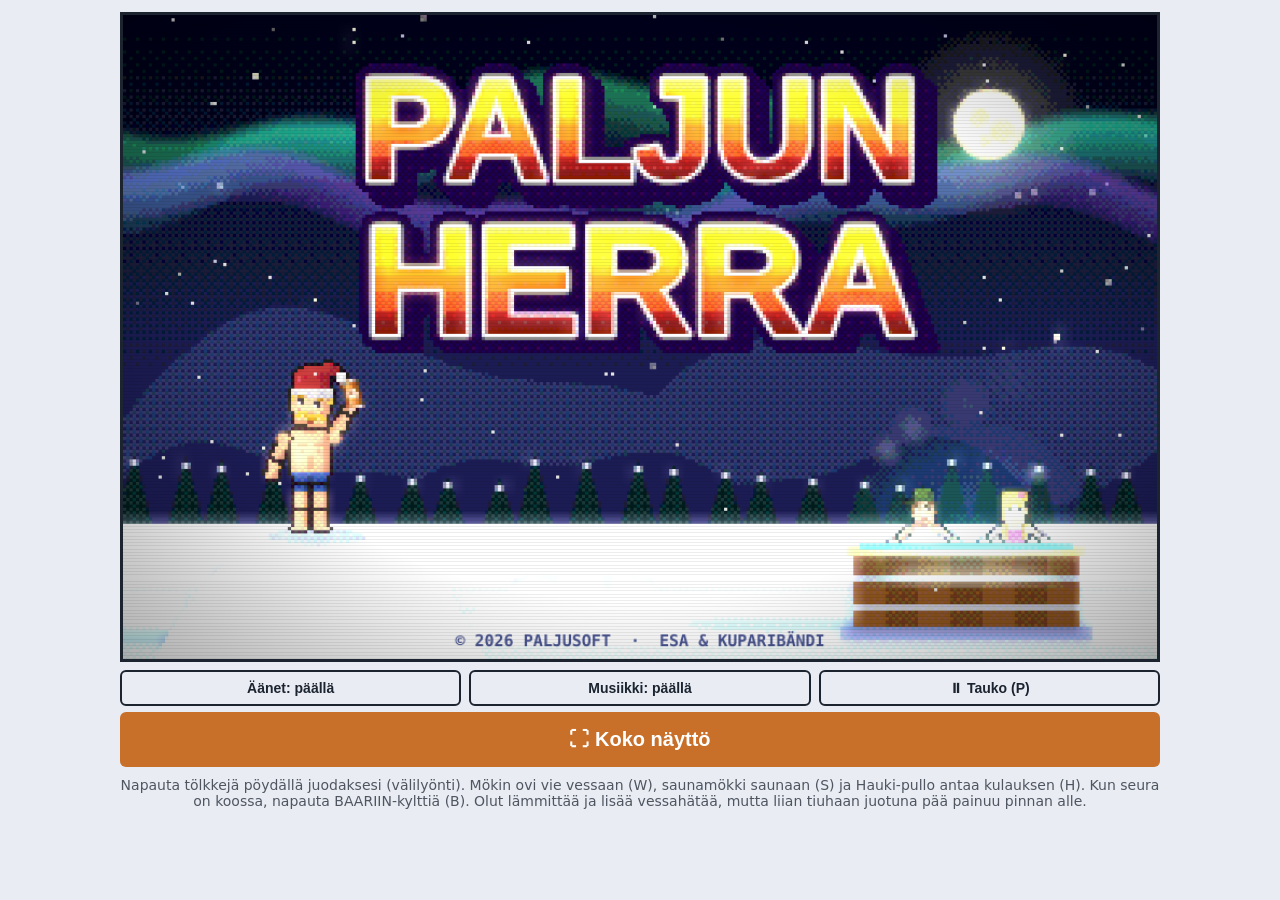
<file: index.html>
<!DOCTYPE html>
<html lang="fi">
<head>
<meta charset="utf-8">
<meta name="viewport" content="width=device-width, initial-scale=1, viewport-fit=cover">
<title>Paljun herra</title>
<meta name="theme-color" content="#141a3a"><meta name="apple-mobile-web-app-capable" content="yes"><meta name="mobile-web-app-capable" content="yes"><meta name="apple-mobile-web-app-title" content="Paljun herra">
<style>
:root{--bg:#e9edf3;--fg:#1c2430;--line:#1c2430;--btn:#c8702a;--btnfg:#fff;color-scheme:light;box-sizing:border-box;padding-top:env(safe-area-inset-top,0px);padding-bottom:env(safe-area-inset-bottom,0px)}
@media (prefers-color-scheme:dark){:root:not([data-theme="light"]){--bg:#0b0d14;--fg:#dfe6f2;--line:#3a4152;--btn:#c8702a;--btnfg:#fff;color-scheme:dark}}
:root[data-theme="dark"]{--bg:#0b0d14;--fg:#dfe6f2;--line:#3a4152;--btn:#c8702a;--btnfg:#fff;color-scheme:dark}
html,body{margin:0;background:var(--bg);color:var(--fg);font-family:system-ui,-apple-system,"Segoe UI",Roboto,sans-serif}
html{--gw:min(calc(100vw - 24px),calc((100vh - 250px)*1.6));--gw:min(calc(100vw - 24px),calc((100dvh - 250px)*1.6))}
body{display:flex;flex-direction:column;align-items:center;padding:12px;min-height:100vh;min-height:100dvh;box-sizing:border-box}
canvas{width:var(--gw);min-width:min(320px,100%);height:auto;aspect-ratio:8/5;image-rendering:auto;border:3px solid var(--line);display:block;touch-action:manipulation;box-sizing:border-box}
#side{width:var(--gw);min-width:min(320px,100%);display:flex;flex-direction:column}
button{margin-top:12px;width:100%;padding:16px;font-size:20px;font-weight:700;background:var(--btn);color:var(--btnfg);border:0;border-radius:6px}
button:active{filter:brightness(.85)}
#w{background:#3b7dd8;margin-top:8px}
#s{background:#b8542a;margin-top:8px}
.row{display:flex;gap:8px;width:100%}
.row button{font-size:13px;padding:12px 4px}
#h{background:#2f8f55;margin-top:8px}
button:disabled{opacity:.4}
#m,#mm,#pz{background:transparent;color:var(--fg);border:2px solid var(--line);font-size:14px;padding:8px;margin-top:8px}
#fs{width:100%;margin-top:6px}
#fxov{position:absolute;pointer-events:none;z-index:1;background:radial-gradient(ellipse at center,rgba(0,0,0,0) 58%,rgba(0,0,0,.32) 100%),repeating-linear-gradient(to bottom,rgba(0,0,0,0) 0,rgba(0,0,0,0) calc(var(--row,4px) - 1px),rgba(0,0,0,.07) calc(var(--row,4px) - 1px),rgba(0,0,0,.07) var(--row,4px))}
@media (orientation:landscape) and (max-height:540px){body.padon:not(.paused) #fs,body.padon:not(.paused) #m,body.padon:not(.paused) #mm{display:none!important}body.padon.paused #pad{display:none!important}}:fullscreen body,:-webkit-full-screen body{overflow:auto}
.r2 button{flex:1;white-space:nowrap;font-size:clamp(11px,3.3vw,14px)!important;padding:8px 2px!important}
button,canvas,#pad,#side{touch-action:manipulation;-webkit-user-select:none;user-select:none;-webkit-touch-callout:none}
body{-webkit-tap-highlight-color:transparent;-webkit-user-select:none;user-select:none}
p{max-width:var(--gw);font-size:14px;opacity:.75;text-align:center;margin:10px 0 0}
@media (orientation:landscape) and (max-height:540px){body{display:grid;grid-template-columns:1fr auto 1fr;grid-template-rows:100vh;grid-template-rows:100dvh;padding:0 6px;column-gap:6px;height:100vh;height:100dvh;min-height:0;overflow:hidden;align-items:center}canvas{grid-column:2;grid-row:1;height:calc(100vh - 8px);height:calc(100dvh - 8px);width:auto;min-width:0;border-width:2px}#side{grid-column:3;grid-row:1;width:100%;min-width:0}#side button{margin-top:6px;padding:9px 4px;font-size:13px}#side .row{flex-direction:column;gap:0}#side .row button{font-size:12px;padding:8px 4px}#side #m,#side #mm,#side #pz{font-size:11px;padding:5px;margin-top:4px}#side .r2{gap:0}#side{align-self:start;padding-top:6px}#pad #ab button{padding:11px 4px}p{display:none}#pad{position:fixed;left:0;right:0;bottom:6px;width:auto!important;min-width:0!important;padding:0 6px;box-sizing:border-box;pointer-events:none;margin:0!important}#pad>*{pointer-events:auto}#pad #dp{width:calc(118px*var(--ts,1));height:calc(118px*var(--ts,1))}#pad #ab{max-width:140px;grid-template-columns:1fr;gap:6px}#pad #ab button{padding:14px 4px}#pad #bh{grid-column:auto;padding:10px 4px!important}#pad #dp{margin-left:max(0px,calc((100vw - 100dvh*1.6)/2 - 124px))}#pad #ab{margin-right:0;width:max(84px,calc((100vw - 100dvh*1.6)/2 - 10px));flex:none}#pad #ab button{font-size:14px;color:#fff;text-shadow:0 1px 3px rgba(0,0,0,.6);border:1px solid rgba(255,255,255,.45);-webkit-backdrop-filter:blur(6px) saturate(1.5);backdrop-filter:blur(6px) saturate(1.5);box-shadow:inset 0 1px 0 rgba(255,255,255,.45),inset 0 -8px 14px rgba(0,0,0,.18),0 4px 12px rgba(0,0,0,.25)}#pad #bp{background:linear-gradient(180deg,rgba(255,120,130,.45),rgba(200,50,60,.32))!important}#pad #bk{background:linear-gradient(180deg,rgba(120,170,255,.45),rgba(47,111,208,.32))!important}#pad #bj{background:linear-gradient(180deg,rgba(190,140,255,.45),rgba(122,63,200,.32))!important}#pad #bh{background:linear-gradient(180deg,rgba(120,230,160,.45),rgba(47,143,85,.32))!important}#pad #ab button:active{filter:brightness(1.35);transform:scale(.96)}#pad #dp{background:radial-gradient(circle at 50% 35%,rgba(255,255,255,.18),rgba(42,47,62,.28) 70%);border:1px solid rgba(255,255,255,.4);-webkit-backdrop-filter:blur(6px);backdrop-filter:blur(6px);box-shadow:inset 0 1px 0 rgba(255,255,255,.35),0 4px 12px rgba(0,0,0,.25)}#pad #dp span{color:rgba(255,255,255,.85);text-shadow:0 1px 2px rgba(0,0,0,.6)}#pad #dp .kn{background:radial-gradient(circle at 40% 35%,rgba(255,255,255,.7),rgba(140,150,190,.45));border:1px solid rgba(255,255,255,.5)}}
#cfgm{position:fixed;inset:0;background:rgba(5,8,20,.75);display:none;align-items:center;justify-content:center;z-index:50;padding:10px;box-sizing:border-box}#cfgm .bx{background:#fffff4;color:#111;border:3px solid #20243a;border-radius:10px;max-width:540px;width:100%;max-height:94vh;max-height:94dvh;overflow:auto;padding:10px 14px;font:14px system-ui,sans-serif;-webkit-user-select:none;user-select:none}#cfgm h2{margin:2px 0 6px;font-size:18px}#cfgm h3{margin:10px 0 4px;font-size:15px}#cfgm table{width:100%;border-collapse:collapse}#cfgm td{padding:2px 3px}#cfgm td:first-child{width:38%;font-weight:600}#cfgm button{margin:0;width:100%;padding:6px 4px;font-size:13px;font-weight:600;border-radius:6px;background:#e4e8f0;color:#111;border:1px solid #8890a8}#cfgm .kb.lis{background:#ffe23a;border-color:#a08000}#cfgm .hint{font-size:12px;opacity:.8;margin:6px 0;text-align:left;max-width:none}#cfgm .gpst{font-size:13px;margin:0 0 4px;text-align:left;max-width:none;opacity:1}#cfgm .ca{display:flex;gap:8px;margin-top:8px}#cfgm #cfgC{background:#3b7dd8;color:#fff;border:0}#cfgm .seg{display:flex;gap:4px}#cfgm button.on{background:#ffe23a;border-color:#a08000}
</style>
</head>
<body>
<canvas id="c" width="640" height="400"></canvas>
<button id="b" style="display:none">Juo olut</button>
<button id="go" style="display:none;background:#7a3fc8">Lähdetään baariin</button>
<div class="row" style="display:none"><button id="w">Käy vessassa (W)</button><button id="s">Mene saunaan (S)</button><button id="h" disabled>Ota Hauki naukku</button></div>
<button id="m">Äänet: päällä</button>
<p>Napauta tölkkejä pöydällä juodaksesi (välilyönti). Mökin ovi vie vessaan (W), saunamökki saunaan (S) ja Hauki-pullo antaa kulauksen (H). Kun seura on koossa, napauta BAARIIN-kylttiä (B). Olut lämmittää ja lisää vessahätää, mutta liian tiuhaan juotuna pää painuu pinnan alle.</p>
<script>
/* Kaikki apukankaat piirretään prosessorilla (willReadFrequently). Pikselimaailma luetaan joka kehys (getImageData), ja jos
   apukankaat olisivat näytönohjaimella, Chromium siirtää ne kesken pelin prosessorille ja jokainen piirto kopioituisi
   näytönohjaimelta takaisin (peli hidastui, jos valikossa odotti pitkään). Vain näkyvä pääkangas (#c) jää näytönohjaimelle. */
{const gc=HTMLCanvasElement.prototype.getContext;HTMLCanvasElement.prototype.getContext=function(type,opt){if(type==='2d'&&this.id!=='c')opt=Object.assign({willReadFrequently:true},opt);return gc.call(this,type,opt)}}
const cv=document.getElementById('c'),main=cv.getContext('2d'),W=320,H=200,wl=114;
/* Kankaan enimmäisskaala: pikselimaailma on 320x200, joten suurempi kangas vain kuormittaa (puhelimissa lämpenemistä) */
const MAX_SC=4;
let g=main,SC=2;function fitCanvas(){const r=cv.getBoundingClientRect(),dpr=window.devicePixelRatio||1,k=Math.min(MAX_SC,Math.max(2,Math.round((r.width||640)*dpr/320)));if(k!==SC||cv.width!==320*k){SC=k;cv.width=320*k;cv.height=200*k}main.setTransform(SC,0,0,SC,0,0);placeFx()}
{const sd=document.createElement('div');sd.id='side';['b','go'].forEach(i=>sd.appendChild(document.getElementById(i)));sd.appendChild(document.querySelector('.row'));sd.appendChild(document.getElementById('m'));cv.after(sd)}
fitCanvas();['resize','orientationchange'].forEach(ev=>addEventListener(ev,()=>{clearTimeout(fitCanvas.t);fitCanvas.t=setTimeout(fitCanvas,120)}));
const tc=document.createElement('canvas').getContext('2d'),pats={};
function pat(c){const r=!!window.__lo&&g===window.__lo,key=c+(r?'|r':'');if(!pats[key]){const p=document.createElement('canvas');p.width=p.height=2;const q=p.getContext('2d');q.fillStyle=c;q.fillRect(0,0,1,1);q.fillRect(1,1,1,1);pats[key]=tc.createPattern(p,'repeat');if(!r)try{pats[key].setTransform(new DOMMatrix([.5,0,0,.5,0,0]))}catch(e){}}return pats[key]}
const R=(c,a,b,w,h)=>{g.fillStyle=c;g.fillRect(a,b,w,h)};
const D=(c,a,b,w,h)=>{g.fillStyle=pat(c);g.fillRect(a,b,w,h)};
const mk=()=>{const c=document.createElement('canvas');c.width=W*2;c.height=H*2;return c};
const skyC=mk(),frC=mk();
function can(a,b){const q=g.createLinearGradient(a,0,a+7,0);q.addColorStop(0,'#6e3410');q.addColorStop(.35,'#f0a860');q.addColorStop(.6,'#c8702a');q.addColorStop(1,'#6e3410');g.fillStyle=q;g.fillRect(a,b,7,12);R('#e8e8e8',a,b,7,.8);R('#9a9a9a',a,b+.8,7,.5);R('#e8e8e8',a,b+11.2,7,.8);R('#f3e9d2',a+1.5,b+4.5,4,3);R('#8a4515',a+2,b+5.5,3,.5);R('#ffffff66',a+1.2,b+1.5,.6,9)}
const AG=[[47,224,138],[53,208,200],[138,92,240]].map(c=>{const q=main.createLinearGradient(0,0,0,24);q.addColorStop(0,`rgba(${c},0)`);q.addColorStop(.2,`rgba(${c},.55)`);q.addColorStop(.7,`rgba(${c},.22)`);q.addColorStop(1,`rgba(${c},0)`);return q});
const AGI=AG.map(q=>{const c=document.createElement('canvas');c.width=1;c.height=48;const x=c.getContext('2d');x.scale(1,2);x.fillStyle=q;x.fillRect(0,0,1,24);return c});
/* välimuistikerros: piirtää hitaasti muuttuvan kerroksen enintään 20 krt/s */const AUR={};function aurora(id,T,fn){let a=AUR[id];if(!a){const c=document.createElement('canvas');c.width=W*2;c.height=H*2;a=AUR[id]={c,x:c.getContext('2d'),t:-9}}if(T-a.t>=.05||T<a.t){a.t=T;const x=a.x;x.setTransform(1,0,0,1,0,0);x.clearRect(0,0,W*2,H*2);x.setTransform(2,0,0,2,0,0);const gs=g;g=x;try{fn()}finally{g=gs}}g.drawImage(a.c,0,0,W,H)}
function build2(){
 let c=skyC.getContext('2d'),gr;g=c;
 {const w=640,h=240,im=c.createImageData(w,h),d=im.data,B=[0,8,2,10,12,4,14,6,3,11,1,9,15,7,13,5],st=[[0,[2,2,22]],[.45,[10,14,58]],[.8,[30,44,104]],[1,[92,96,150]]];
  for(let y=0;y<h;y++){const t=y/h;let i=0;while(i<2&&t>st[i+1][0])i++;const a=st[i],b=st[i+1],u=(t-a[0])/(b[0]-a[0]);
   for(let x=0;x<w;x++){const o=(y*w+x)*4,bd=B[(y&3)*4+(x&3)]/16;for(let k=0;k<3;k++)d[o+k]=Math.min(255,Math.floor((a[1][k]+(b[1][k]-a[1][k])*u)/255*12+bd)*255/12);d[o+3]=255}}
  c.putImageData(im,0,20)}
 for(let i=0;i<110;i++){const x=Math.random()*636|0,y=24+Math.random()*150|0,a=.35+Math.random()*.65;c.fillStyle=`rgba(255,246,220,${a})`;c.fillRect(x,y,1,1);if(a>.9){c.fillRect(x-1,y,3,1);c.fillRect(x,y-1,1,3)}}
 {const mx=540,my=66,hg=c.createRadialGradient(mx,my,10,mx,my,52);hg.addColorStop(0,'rgba(255,244,200,.35)');hg.addColorStop(1,'rgba(255,244,200,0)');c.fillStyle=hg;c.fillRect(mx-52,my-52,104,104);
  const mg=c.createRadialGradient(mx-4,my-4,2,mx,my,14);mg.addColorStop(0,'#fffbe0');mg.addColorStop(1,'#e4d9a0');c.fillStyle=mg;c.beginPath();c.arc(mx,my,14,0,7);c.fill();
  c.fillStyle='rgba(150,140,100,.35)';[[-4,-3,3.5],[5,2,4],[-2,7,2.5],[6,-7,2]].forEach(m=>{c.beginPath();c.arc(mx+m[0],my+m[1],m[2],0,7);c.fill()})}
 c=frC.getContext('2d');g=c;
 const hy=x=>192+14*Math.sin(x/76)+8*Math.sin(x/26);
 gr=c.createLinearGradient(0,170,0,260);gr.addColorStop(0,'#b6c8ee');gr.addColorStop(1,'#6d82b8');c.fillStyle=gr;c.beginPath();c.moveTo(0,300);for(let x=0;x<=640;x+=4)c.lineTo(x,hy(x));c.lineTo(640,300);c.fill();
 c.strokeStyle='rgba(240,246,255,.85)';c.lineWidth=2;c.beginPath();for(let x=0;x<=640;x+=4)x?c.lineTo(x,hy(x)):c.moveTo(x,hy(x));c.stroke();
 for(let x=0;x<640;x+=7){const h=14+Math.random()*16,b=hy(x)+16;c.fillStyle=Math.random()>.5?'#0a2c26':'#0d3a30';c.beginPath();c.moveTo(x,b-h);c.lineTo(x+5+h/6,b);c.lineTo(x-5-h/6,b);c.fill()}
 const tree2=(cx,by,h,w)=>{const n=Math.max(4,h/17|0),th=h/n;
  c.fillStyle='rgba(40,56,110,.35)';c.beginPath();c.ellipse(cx+w*.2,by+2,w*.55,5,0,0,7);c.fill();c.fillStyle='#3b2410';c.fillRect(cx-3,by-8,6,10);
  for(let i=0;i<n;i++){const top=by-h+i*th*.82,bot=top+th*1.25,hw=w/2*(.3+.7*(i+1)/n),q=c.createLinearGradient(cx-hw,0,cx+hw,0);q.addColorStop(0,'#08301f');q.addColorStop(.6,'#13663f');q.addColorStop(1,'#2a9a62');
   c.fillStyle=q;c.beginPath();c.moveTo(cx,top);c.lineTo(cx+hw,bot);for(let k=4;k>=-4;k--)c.lineTo(cx+hw*k/4,bot-(k&1?4:0));c.lineTo(cx-hw,bot);c.fill();
   c.fillStyle='#eaf2ff';c.beginPath();c.moveTo(cx,top);c.lineTo(cx+hw*.62,top+(bot-top)*.62);for(let k=3;k>=-3;k--)c.lineTo(cx+hw*.62*k/3,top+(bot-top)*(.55+(k&1?.1:0)));c.lineTo(cx-hw*.62,top+(bot-top)*.62);c.fill();
   c.fillStyle='rgba(120,140,200,.35)';c.beginPath();c.moveTo(cx,top);c.lineTo(cx-hw*.62,top+(bot-top)*.62);c.lineTo(cx-hw*.2,top+(bot-top)*.55);c.fill()}};
 tree2(156,236,70,40);tree2(480,236,80,44);tree2(536,240,60,34);tree2(600,244,90,50);tree2(200,232,56,32);
 for(let y=172;y<224;y+=8){const q=c.createLinearGradient(0,y,0,y+8);q.addColorStop(0,'#7e4824');q.addColorStop(1,'#55301a');c.fillStyle=q;c.fillRect(28,y,100,8);c.fillStyle='#a6692f';c.fillRect(28,y,100,1);c.fillStyle='#2a1608';c.fillRect(28,y+7,100,1);c.fillStyle='#b27a3c';c.fillRect(28,y+1,4,6);c.fillRect(124,y+1,4,6)}
 {const P=(pts,f)=>{c.fillStyle=f;c.beginPath();pts.forEach((p,i)=>i?c.lineTo(p[0],p[1]):c.moveTo(p[0],p[1]));c.closePath();c.fill()},dx=24,dy=-7;
  for(let y=172;y<224;y+=8){const q=c.createLinearGradient(128,0,128+dx,0);q.addColorStop(0,'#5a3218');q.addColorStop(1,'#3e220e');P([[128,y],[128+dx,y+dy],[128+dx,y+dy+8],[128,y+8]],q);
   c.strokeStyle='#8a5428';c.lineWidth=1;c.beginPath();c.moveTo(128,y+.5);c.lineTo(128+dx,y+dy+.5);c.stroke();c.strokeStyle='#1e0e04';c.beginPath();c.moveTo(128,y+7.5);c.lineTo(128+dx,y+dy+7.5);c.stroke()}
  P([[128,170],[128+dx,170+dy],[128+dx,224+dy],[128,224]],'rgba(20,30,70,.25)');
  {const wx=136,wy=190;P([[wx,wy],[wx+9,wy-2.6],[wx+9,wy+11.4],[wx,wy+14]],'#2a1608');const q=c.createLinearGradient(0,wy,0,wy+14);q.addColorStop(0,'#ffd870');q.addColorStop(1,'#ff9a2a');P([[wx+1.5,wy+1.6],[wx+7.5,wy-.2],[wx+7.5,wy+10.2],[wx+1.5,wy+12]],q);c.fillStyle='#2a1608';P([[wx+4,wy+.9],[wx+5,wy+.6],[wx+5,wy+11.2],[wx+4,wy+11.5]],'#2a1608');P([[wx-1,wy+15],[wx+10,wy+11.8],[wx+10,wy+13.5],[wx-1,wy+16.6]],'#eaf2ff')}
  c.fillStyle='#b27a3c';P([[124,172],[128,172],[128,224],[124,224]],'#b27a3c');P([[128+dx-3,172+dy],[128+dx,172+dy],[128+dx,224+dy],[128+dx-3,224+dy]],'#6a3e1c');
  P([[146,170],[78,124],[78+dx,124+dy],[146+dx,170+dy]],'#3a2414');
  const rq=c.createLinearGradient(80,120,160,170);rq.addColorStop(0,'#ffffff');rq.addColorStop(1,'#cddcf6');P([[144,168],[78,123],[78+dx,123+dy],[144+dx,168+dy]],rq);
  c.fillStyle='rgba(120,140,200,.18)';for(let k=1;k<5;k++){const u=k/5;P([[78+u*66,123+u*45],[78+u*66+dx,123+u*45+dy],[78+u*66+dx,124.2+u*45+dy],[78+u*66,124.2+u*45]],'rgba(150,170,220,.25)')}
  P([[146,170],[146+dx,170+dy],[146+dx,174+dy],[146,174]],'#eaf2ff');
  c.fillStyle='#cfe2ff';for(let k=0;k<6;k++){const x=148+k*4,y=174-k*1.2;c.beginPath();c.moveTo(x,y);c.lineTo(x+2.4,y-.6);c.lineTo(x+1,y+4+(k%2)*3);c.fill()}
  c.fillStyle='#4a2a1a';c.fillRect(110,124,11,20);P([[121,124],[125,123],[125,141],[121,144]],'#2e180c');c.fillStyle='#eaf2ff';c.fillRect(108,120,14,5);P([[122,120],[127,119],[127,123],[122,125]],'#c8d8f4')}
 c.fillStyle='#4a2c20';c.beginPath();c.moveTo(14,166);c.lineTo(78,128);c.lineTo(142,166);c.fill();
 c.fillStyle='#f2f7ff';c.beginPath();c.moveTo(10,170);c.lineTo(78,124);c.lineTo(146,170);for(let x=146;x>=10;x-=10)c.lineTo(x,170+((x/10|0)%2?8:3));c.fill();
 c.fillStyle='rgba(120,140,200,.25)';c.beginPath();c.moveTo(10,170);c.lineTo(78,124);c.lineTo(78,172);c.lineTo(10,172);c.fill();
 c.fillStyle='#cfe2ff';for(let x=20;x<140;x+=12){c.beginPath();c.moveTo(x,174);c.lineTo(x+3,174);c.lineTo(x+1.5,180+(x%24?3:7));c.fill()}
 c.fillStyle='#2a1608';c.fillRect(49,185,26,22);gr=c.createLinearGradient(0,188,0,204);gr.addColorStop(0,'#ffe27a');gr.addColorStop(1,'#ff9a2a');c.fillStyle=gr;c.fillRect(52,188,20,16);c.fillStyle='#2a1608';c.fillRect(61,188,2,16);c.fillRect(52,195,20,2);c.fillStyle='#eaf2ff';c.fillRect(47,206,30,3);
 c.fillStyle='#3a1f0a';c.fillRect(90,194,20,30);c.fillStyle='#5a3416';for(let x=92;x<108;x+=5)c.fillRect(x,196,3,28);c.fillStyle='#d8b050';c.fillRect(104,210,2,3);
 {const gy=x=>236+4*Math.sin(x/40);gr=c.createLinearGradient(0,236,0,330);gr.addColorStop(0,'#f4f8ff');gr.addColorStop(.5,'#dde7fb');gr.addColorStop(1,'#b2c3ea');c.fillStyle=gr;c.beginPath();c.moveTo(0,400);for(let x=0;x<=640;x+=4)c.lineTo(x,gy(x));c.lineTo(640,400);c.fill();
  c.fillStyle='rgba(110,130,190,.22)';for(let i=0;i<10;i++){c.beginPath();c.ellipse(Math.random()*640,260+Math.random()*50,30+Math.random()*50,4+Math.random()*5,0,0,7);c.fill()}
  for(let i=0;i<500;i++){c.fillStyle=Math.random()>.5?'rgba(255,255,255,.8)':'rgba(120,140,200,.35)';c.fillRect(Math.random()*640|0,242+Math.random()*80|0,1,1)}
  const wg=c.createRadialGradient(60,232,2,60,232,55);wg.addColorStop(0,'rgba(255,190,70,.45)');wg.addColorStop(1,'rgba(255,190,70,0)');c.fillStyle=wg;c.fillRect(0,190,140,90)}
 tree2(596,312,140,70);tree2(552,316,104,54);
 {/* allas 2x-koordinaateissa: ulkoreuna 148–500, vesi 160–488 */
  const L0=148,R0=500,BL=158,BR=490,poly=(pts,f)=>{c.fillStyle=f;c.beginPath();pts.forEach((p,i)=>i?c.lineTo(p[0],p[1]):c.moveTo(p[0],p[1]));c.closePath();c.fill()};
  // varjo hangella (kuu oikealla ylhäällä -> varjo vasemmalle alas)
  let q=c.createLinearGradient(0,300,0,340);q.addColorStop(0,'rgba(40,60,130,.5)');q.addColorStop(1,'rgba(40,60,130,0)');poly([[L0+6,312],[R0,312],[R0-30,340],[L0-34,340]],q);
  q=c.createRadialGradient(L0,318,4,L0,318,40);q.addColorStop(0,'rgba(40,60,130,.35)');q.addColorStop(1,'rgba(40,60,130,0)');c.fillStyle=q;c.fillRect(L0-44,280,90,60);
  // takaseinän sisäpinta
  for(let x=BL;x<BR;x+=22){q=c.createLinearGradient(x,0,x+22,0);q.addColorStop(0,'#3a210c');q.addColorStop(.5,'#5e3718');q.addColorStop(1,'#3a210c');c.fillStyle=q;c.fillRect(x,198,Math.min(22,BR-x),32)}
  q=c.createLinearGradient(0,198,0,230);q.addColorStop(0,'rgba(0,0,0,.35)');q.addColorStop(.6,'rgba(0,0,0,.15)');q.addColorStop(1,'rgba(40,200,230,.28)');c.fillStyle=q;c.fillRect(BL,198,BR-BL,32);
  q=c.createLinearGradient(BL,0,BR,0);q.addColorStop(0,'rgba(0,0,0,.55)');q.addColorStop(.12,'rgba(0,0,0,0)');q.addColorStop(.88,'rgba(0,0,0,0)');q.addColorStop(1,'rgba(0,0,0,.55)');c.fillStyle=q;c.fillRect(BL,198,BR-BL,32);
  // sivuseinien sisäpinnat (perspektiivi: etureuna leveämpi)
  poly([[BL,198],[BL+10,198],[BL+10,228],[L0+10,248],[L0+10,250]],'#2a1708');poly([[BR,198],[BR-10,198],[BR-10,228],[R0-10,248],[R0-10,250]],'#3a2210');
  poly([[BL+10,198],[BL+13,198],[BL+13,228],[BL+10,228]],'rgba(0,0,0,.35)');
  // vedenpinta trapetsina
  q=c.createLinearGradient(0,228,0,250);q.addColorStop(0,'#1f8fb4');q.addColorStop(.35,'#38bde0');q.addColorStop(1,'#1a7aa2');poly([[BL+10,228],[BR-10,228],[R0-10,250],[L0+10,250]],q);
  c.fillStyle='rgba(190,245,255,.5)';for(let i=0;i<34;i++)c.fillRect(176+Math.random()*290|0,231+Math.random()*15|0,5+Math.random()*12|0,1);
  c.fillStyle='rgba(200,250,255,.85)';c.fillRect(BL+10,228,BR-BL-20,1);
  q=c.createLinearGradient(0,228,0,236);q.addColorStop(0,'rgba(0,30,50,.4)');q.addColorStop(1,'rgba(0,30,50,0)');c.fillStyle=q;c.fillRect(BL+10,229,BR-BL-20,7);
  // takareuna + sivureunojen yläpinnat
  const wood=(y0,y1)=>{const g2=c.createLinearGradient(0,y0,0,y1);g2.addColorStop(0,'#f2cd90');g2.addColorStop(.35,'#d9a15a');g2.addColorStop(1,'#8a5a28');return g2};
  poly([[BL-4,190],[BR+4,190],[BR+4,199],[BL-4,199]],wood(190,199));c.fillStyle='rgba(255,240,200,.7)';c.fillRect(BL-4,190,BR-BL+8,1);
  poly([[BL-4,190],[BL+10,198],[L0+10,250],[L0-2,250]],wood(190,250));poly([[BR+4,190],[BR-10,198],[R0-10,250],[R0+2,250]],wood(190,250));
  poly([[BL-4,190],[BL-1,190],[L0+1,250],[L0-2,250]],'rgba(255,235,190,.55)');poly([[BR+4,190],[BR+1,190],[R0-1,250],[R0+2,250]],'rgba(60,30,10,.45)');
  // etuseinä: laudat, pyöreä varjostus, vanteet
  for(let x=L0;x<R0;x+=22){q=c.createLinearGradient(x,0,x+22,0);q.addColorStop(0,'#6b3d1a');q.addColorStop(.5,'#9a6030');q.addColorStop(1,'#6b3d1a');c.fillStyle=q;c.fillRect(x,256,Math.min(22,R0-x),60);c.fillStyle='#2e190a';c.fillRect(x,256,1.5,60)}
  c.fillStyle='rgba(40,20,5,.18)';for(let i=0;i<60;i++)c.fillRect(L0+4+Math.random()*(R0-L0-8)|0,258+Math.random()*54|0,1,6+Math.random()*14|0);
  q=c.createLinearGradient(L0,0,R0,0);q.addColorStop(0,'rgba(10,4,0,.6)');q.addColorStop(.12,'rgba(10,4,0,.1)');q.addColorStop(.55,'rgba(255,220,160,.06)');q.addColorStop(.85,'rgba(10,4,0,.15)');q.addColorStop(1,'rgba(10,4,0,.65)');c.fillStyle=q;c.fillRect(L0,256,R0-L0,60);
  q=c.createLinearGradient(0,256,0,316);q.addColorStop(0,'rgba(0,0,0,.35)');q.addColorStop(.15,'rgba(0,0,0,0)');q.addColorStop(.75,'rgba(0,0,0,.1)');q.addColorStop(1,'rgba(0,0,0,.5)');c.fillStyle=q;c.fillRect(L0,256,R0-L0,60);
  [270,298].forEach(y=>{q=c.createLinearGradient(0,y,0,y+5);q.addColorStop(0,'#d3dbe6');q.addColorStop(.5,'#8e99a8');q.addColorStop(1,'#5c6572');c.fillStyle=q;c.fillRect(L0-1,y,R0-L0+2,5);c.fillStyle='rgba(0,0,0,.3)';c.fillRect(L0,y+5,R0-L0,1.5);c.fillStyle='#e8eef5';for(let x=L0+18;x<R0;x+=48)c.fillRect(x,y+1,2,2)});
  // kulmapylväät
  [[L0-4,'#4a2a12','#b07a40'],[R0-6,'#2e1808','#7a4a20']].forEach(([x,d,l])=>{q=c.createLinearGradient(x,0,x+10,0);q.addColorStop(0,d);q.addColorStop(.4,l);q.addColorStop(1,d);c.fillStyle=q;c.fillRect(x,250,10,66);c.fillStyle='rgba(0,0,0,.35)';c.fillRect(x,306,10,10)});
  // etureuna
  poly([[L0-6,248],[R0+6,248],[R0+6,256],[L0-6,256]],wood(248,256));c.fillStyle='rgba(255,244,210,.85)';c.fillRect(L0-6,248,R0-L0+12,1);c.fillStyle='#5a3212';c.fillRect(L0-6,256,R0-L0+12,2);
  c.fillStyle='rgba(0,0,0,.35)';c.fillRect(L0-4,258,R0-L0+8,3);
  q=c.createLinearGradient(0,240,0,249);q.addColorStop(0,'rgba(90,230,255,0)');q.addColorStop(1,'rgba(90,230,255,.25)');c.fillStyle=q;c.fillRect(L0+10,240,R0-L0-20,8);
  // portaat vasemmassa päässä
  [[0,286,22],[1,300,30]].forEach(([i,y,w])=>{const x=L0-w-2;q=c.createLinearGradient(0,y,0,y+5);q.addColorStop(0,'#e8bf80');q.addColorStop(1,'#9a6430');c.fillStyle=q;c.fillRect(x,y,w+2,5);q=c.createLinearGradient(0,y+5,0,316);q.addColorStop(0,'#6b3d1a');q.addColorStop(1,'#3a1f0a');c.fillStyle=q;c.fillRect(x,y+5,w+2,316-y-5);c.fillStyle='rgba(255,240,210,.6)';c.fillRect(x,y,w+2,1);c.fillStyle='#2a1608';c.fillRect(x,y+5,1.5,316-y-5)});
  c.fillStyle='#eef4ff';c.fillRect(L0-24,285,14,1.5);c.fillRect(L0-31,299,10,1.5);
  // lumikinos juurella
  c.fillStyle='rgba(60,80,150,.35)';c.fillRect(L0-34,314,R0-L0+40,4);c.fillStyle='#eef4ff';c.beginPath();c.moveTo(L0-36,322);for(let x=L0-36;x<=R0+8;x+=8)c.lineTo(x,311+((x/8|0)%3)*3);c.lineTo(R0+8,322);c.fill();
 }
 gr=c.createLinearGradient(0,280,0,286);gr.addColorStop(0,'#f2cd90');gr.addColorStop(1,'#a8702f');c.fillStyle=gr;c.fillRect(532,280,76,6);c.fillStyle='#6a3d1c';c.fillRect(540,286,60,30);c.fillStyle='#4a2810';c.fillRect(540,286,4,30);c.fillRect(596,286,4,30);
 c.setTransform(2,0,0,2,0,0);can(272,128);can(282,128);can(292,128);c.setTransform(1,0,0,1,0,0);
}
build2();g=main;
let t=0,chill=25,hum=0,wc=0,wL=0,trip=-1,warm=0,wf=false,woman=0,wb=0,lt=0,tripType='w',inEnd=2.8,shots=0,steady=0,haukiL=0,shotMode=false,aap=0,aapT=0,aSay=10,cans=0,state='title',drinking=false,dp=0,applied=false,ot=0,reason='',best=0,cL=0,hL=0,msgL=['Valitse vaikeustaso ja aloita.','Älä palellu tai huku.'];
const flakes=Array.from({length:70},()=>({x:Math.random()*W,y:Math.random()*H,v:12+Math.random()*20,p:Math.random()*6}));
let steam=[];
const pick=a=>a[Math.floor(Math.random()*a.length)];
let AC=null,mute=false,muteM=false,musB=null,master,nb,sil=null,ambG=null,bubG=null;
/* Äänen parametrin pehmeä siirtymä. Vanhat ajastukset poistetaan ensin: joka kehyksellä tehty asetus ei saa kasvattaa
   selaimen ajastusjonoa (Chromium hidastui pitkän valikko-odotuksen jälkeen). */
function setAP(p,v,tc){if(!AC)return;const t0=AC.currentTime;if(p.cancelAndHoldAtTime)p.cancelAndHoldAtTime(t0);else p.cancelScheduledValues(t0);p.setTargetAtTime(v,t0,tc)}
function audioInit(){
 try{navigator.audioSession.type='playback'}catch(e){}if(!sil){sil=new Audio('[data-uri]');sil.loop=true;sil.play().catch(()=>{})}if(AC){AC.resume();return}
 try{AC=new (window.AudioContext||window.webkitAudioContext)()}catch(e){return}
 master=AC.createGain();master.gain.value=mute?0:.8;master.connect(AC.destination);musB=AC.createGain();musB.gain.value=muteM?0:.8;musB.connect(AC.destination);
 const len=AC.sampleRate*2;nb=AC.createBuffer(1,len,AC.sampleRate);const d=nb.getChannelData(0);for(let i=0;i<len;i++)d[i]=Math.random()*2-1;
 const ws=AC.createBufferSource();ws.buffer=nb;ws.loop=true;
 const bp=AC.createBiquadFilter();bp.type='bandpass';bp.frequency.value=500;bp.Q.value=.7;
 const wg=AC.createGain();wg.gain.value=.2;
 const l1=AC.createOscillator();l1.frequency.value=.12;const g1=AC.createGain();g1.gain.value=250;l1.connect(g1);g1.connect(bp.frequency);
 const l2=AC.createOscillator();l2.frequency.value=.07;const g2=AC.createGain();g2.gain.value=.1;l2.connect(g2);g2.connect(wg.gain);
 ambG=AC.createGain();ambG.connect(master);ws.connect(bp);bp.connect(wg);wg.connect(ambG);ws.start();l1.start();l2.start();
 const bs=AC.createBufferSource();bs.buffer=nb;bs.loop=true;const lp=AC.createBiquadFilter();lp.type='lowpass';lp.frequency.value=380;
 const bg2=AC.createGain();bg2.gain.value=.09;const l3=AC.createOscillator();l3.frequency.value=5.5;const g3=AC.createGain();g3.gain.value=.05;l3.connect(g3);g3.connect(bg2.gain);
 bubG=AC.createGain();bubG.connect(master);bs.connect(lp);lp.connect(bg2);bg2.connect(bubG);bs.start();l3.start();
}
function nz(dur,type,f,v,f2){if(!AC)return;const s=AC.createBufferSource();s.buffer=nb;const fl=AC.createBiquadFilter();fl.type=type;const n=AC.currentTime;fl.frequency.setValueAtTime(f,n);if(f2)fl.frequency.exponentialRampToValueAtTime(f2,n+dur);const gn=AC.createGain();gn.gain.setValueAtTime(v,n);gn.gain.exponentialRampToValueAtTime(.001,n+dur);s.connect(fl);fl.connect(gn);gn.connect(master);s.start(n,Math.random());s.stop(n+dur)}
function tn(f,f2,dur,v,type,delay){if(!AC)return;const n=AC.currentTime+(delay||0),o=AC.createOscillator();o.type=type||'sine';o.frequency.setValueAtTime(f,n);o.frequency.exponentialRampToValueAtTime(f2,n+dur);const gn=AC.createGain();gn.gain.setValueAtTime(v,n);gn.gain.exponentialRampToValueAtTime(.001,n+dur);o.connect(gn);gn.connect(master);o.start(n);o.stop(n+dur)}
function sCan(){tn(1800,900,.03,.08,'square');nz(.9,'highpass',3500,.22,1500);[.3,.58,.84].forEach((d,i)=>tn(180-i*10,110,.12,.25,'sine',d))}
function sDoor(){tn(220,330,.35,.05,'sawtooth');tn(90,50,.15,.3,'sine',.3)}
function sFlush(){nz(1.4,'lowpass',900,.18,300)}
function sEnd(r){if(r==='d'){[0,.3,.6].forEach((d,i)=>tn(500-i*100,200,.25,.18,'sine',d));nz(1.2,'lowpass',700,.12,200)}else if(r==='f'){tn(1400,300,.9,.1,'triangle');tn(2400,2300,.5,.05,'sine',.1)}else{[[330,250,.4,0],[300,220,.4,.4],[270,170,.9,.8]].forEach(a=>tn(a[0],a[1],a[2],.08,'sawtooth',a[3]));nz(2,'bandpass',1500,.05,900)}}
function ambient(dt){if(!AC)return;
 if(Math.random()<dt*1.2)tn(250+Math.random()*250,600+Math.random()*300,.07,.05);
 if(Math.random()<dt*.03){tn(400,340,.35,.06);tn(400,330,.45,.06,'sine',.5)}
 if(state==='play'&&chill>80&&Math.random()<dt*9)tn(2600,2000,.02,.04,'square')}
document.getElementById('m').addEventListener('click',e=>{mute=!mute;e.target.textContent='Äänet: '+(mute?'pois':'päällä');if(master)master.gain.value=mute?0:.8;audioInit()});
['pointerdown','touchend','click','keydown'].forEach(ev=>addEventListener(ev,()=>audioInit(),{passive:true}));
document.addEventListener('visibilitychange',()=>{if(document.hidden&&!(stage===1&&(state==='ready'||state==='title')))setPause(true)});
function act(e){if(PAUSED){if(e&&e.target===cv&&e.clientX!==undefined){const r=cv.getBoundingClientRect(),x=(e.clientX-r.left)*W/r.width,y=(e.clientY-r.top)*H/r.height;if(y>=118&&y<=134&&x>=96&&x<=224){openCfg();return}}setPause(false);return}audioInit();if(stage===7){act7(e);return}if(stage===6){act6(e);return}if(stage===5){act5(e);return}if(stage===4){act4(e);return}if(stage===3){act3(e);return}if(stage===2){tap2(e);return}if(state==='sauna'){tapSauna(e);return}if(state==='title'){if(TI.on&&e&&e.target===cv&&e.clientX!==undefined){const r=cv.getBoundingClientRect(),x=(e.clientX-r.left)*W/r.width,y=(e.clientY-r.top)*H/r.height,h=titleHit(x,y);if(h<0)return;TI.sel=h}titlePress();return}if(state==='intro'){state='play';return}
 if(state==='ready'&&e&&e.target===cv&&e.clientX!==undefined){const r=cv.getBoundingClientRect(),x=(e.clientX-r.left)*W/r.width,y=(e.clientY-r.top)*H/r.height;if(y>=132&&y<=146&&x>=96&&x<=224){openCfg();return}if(y<92||y>126)return;if(x>=38&&x<=158)DIFF=0;else if(x>=162&&x<=282)DIFF=1;else return;try{localStorage.setItem('ph_diff',DIFF)}catch(x){}}
 if(state==='over'&&LIVES<=0&&ot>(reason==='w'?2.6:1)){restartAll();return}
 const nw=state==='ready';if(state==='ready'){LIVES=3;for(const k in PTS)PTS[k]=0}PTS.loyly=0;
 if(state==='ready'||(state==='over'&&ot>(reason==='w'?2.6:1))){if(mus&&mus.m==='t')musicStop();state='play';t=0;chill=25;hum=0;wc=0;wL=0;trip=-1;warm=0;woman=0;wf=false;shots=0;steady=0;haukiL=0;aap=0;aapT=0;shotMode=false;party=0;goBar.style.display='none';delete goBar.dataset.s;cans=0;drinking=false;dp=0;applied=false;cL=0;hL=0;hT=8;msgL=['Illan viimeinen poreallas.','Älä palellu tai huku.'];if(nw)state='intro';return}
 if(state==='play'&&e&&e.target===cv&&e.clientX!==undefined){const r=cv.getBoundingClientRect(),x=(e.clientX-r.left)*W/r.width,y=(e.clientY-r.top)*H/r.height,h=poolHit(x,y);
  if(h==='bar'){if(party>=100)startS2();else{msgL=['BAARIIN →','Seura ei ole vielä koossa.'];tn(220,180,.12,.05)}return}
  if(h==='hauki'){if(shots>0)haukiGo();return}if(h==='wc'){wcGo();return}if(h==='sauna'){saunaGo();return}if(!h){const n=performance.now();if(!act.hn||n-act.hn>=4000){act.hn=n;msgL=['Napauta tölkkejä pöydällä,','niin Esa ottaa kuparia.']}return}}
 if(state==='play'&&!drinking&&trip<0){drinking=true;shotMode=false;sCan()}
}
function poolHit(x,y){if(x>=270&&y>=96&&y<124)return'bar';if(shots>0&&x>=228&&x<=248&&y>=76&&y<=100)return'hauki';if(x>=40&&x<=60&&y>=92&&y<=116)return'wc';if(x<=56&&y>=100&&y<=160)return'sauna';if(x>=262&&x<=310&&y>=120&&y<=162)return'drink';return null}
function hint(a){return hk(a).replace('Välilyönti','välil.')}
function lab(t,x,y,on,hot){g.save();g.font='bold 5px monospace';const w=g.measureText(t).width+5;g.globalAlpha=on?1:.55;g.fillStyle=hot?'rgba(120,60,10,.9)':'rgba(8,12,36,.72)';g.beginPath();g.roundRect(x-w/2,y-6,w,7.5,2);g.fill();g.fillStyle=hot?'#ffe23a':'#e8f4ff';g.textAlign='center';g.fillText(t,x,y);g.restore()}
function poolHot(T){const free=trip<0&&!drinking,pl=Math.sin(T*5)>0,go=party>=100;
 {g.save();R('#5a3418',312,98,2.5,30);g.translate(0,0);const c=go?(pl?'#ffd84a':'#e0a830'):'#8a5a2c';g.fillStyle='#3a200c';g.beginPath();g.moveTo(272,103);g.lineTo(310,103);g.lineTo(318,109.5);g.lineTo(310,116);g.lineTo(272,116);g.closePath();g.fill();g.fillStyle=c;g.beginPath();g.moveTo(273,104);g.lineTo(309.5,104);g.lineTo(316.5,109.5);g.lineTo(309.5,115);g.lineTo(273,115);g.closePath();g.fill();R('#fff',273,104,36,.5);R('rgba(255,255,255,.5)',273,103,36,.4);g.font='bold 6px monospace';g.fillStyle=go?'#5a1a00':'#2a160a';g.textAlign='center';g.fillText('BAARIIN',292,112);if(go){g.globalCompositeOperation='lighter';const q=g.createRadialGradient(294,110,0,294,110,26);q.addColorStop(0,`rgba(255,210,80,${pl?.35:.2})`);q.addColorStop(1,'rgba(255,210,80,0)');g.fillStyle=q;g.fillRect(266,84,56,52)}g.restore()}
 if(go)lab('LÄHDE!'+(INP==='gp'?' ('+gpG(4)+')':INP==='kb'?' (B)':''),292,98,true,pl);
 lab('WC'+hint('wc'),50,91,free);lab('SAUNA'+hint('sauna'),24,104,free&&woman!==1);
 if(shots>0)lab('HAUKI ×'+shots+hint('phauki'),238,76,free,pl);
 lab('JUO'+hint('drink'),285,124,free)}
function saunaHut(T){const on=trip>=0&&tripType==='s'&&!walkerVisible();
 const q=g.createLinearGradient(0,124,0,156);q.addColorStop(0,'#7a4a24');q.addColorStop(1,'#4a2a12');g.fillStyle=q;g.fillRect(4,124,38,32);
 for(let y=126;y<156;y+=4){R('rgba(30,14,4,.55)',4,y,38,.6);R('rgba(255,200,140,.12)',4,y+.6,38,.5)}
 R('#3a2010',4,124,1.2,32);R('#3a2010',40.8,124,1.2,32);
 const P=(pts,f)=>{g.fillStyle=f;g.beginPath();pts.forEach((p,i)=>i?g.lineTo(p[0],p[1]):g.moveTo(p[0],p[1]));g.closePath();g.fill()},dx=11,dy=-3.5;
 for(let y=124;y<156;y+=4){const sq=g.createLinearGradient(42,0,42+dx,0);sq.addColorStop(0,'#5a3218');sq.addColorStop(1,'#3a200c');P([[42,y],[42+dx,y+dy],[42+dx,y+dy+4],[42,y+4]],sq);P([[42,y+3.4],[42+dx,y+dy+3.4],[42+dx,y+dy+4],[42,y+4]],'rgba(20,8,2,.6)')}
 P([[42,124],[42+dx,124+dy],[42+dx,156+dy],[42,156]],'rgba(20,30,70,.22)');R('#2a1608',42+dx-1,124+dy,1,32);
 P([[45,134],[50,132.4],[50,139.4],[45,141]],'#2a1608');P([[45.8,134.8],[49.2,133.7],[49.2,138.6],[45.8,139.8]],on?'#ffa040':'#1a2848');
 P([[46,126],[23,110],[23+dx,110+dy],[46+dx,126+dy]],'#3a2414');const rq=g.createLinearGradient(25,108,56,126);rq.addColorStop(0,'#ffffff');rq.addColorStop(1,'#cddcf6');P([[45,126],[23,109.5],[23+dx,109.5+dy],[45+dx,126+dy]],rq);P([[46.5,126.3],[46.5+dx,126.3+dy],[46.5+dx,127.8+dy],[46.5,127.8]],'#e4eeff');
 R('#5a5a64',33,103,4.5,12);P([[37.5,103],[39.5,102.3],[39.5,113],[37.5,115]],'#3a3a44');R('#e8f0ff',32.5,101.5,5.5,2);P([[38,101.5],[40,100.8],[40,102.8],[38,103.5]],'#c8d8f4');
 g.fillStyle='#4a2a14';g.beginPath();g.moveTo(0,126);g.lineTo(23,110);g.lineTo(46,126);g.closePath();g.fill();
 g.fillStyle='#eef4ff';g.beginPath();g.moveTo(-1,126.5);g.lineTo(23,109.5);g.lineTo(47,126.5);g.lineTo(44,127);g.lineTo(23,113);g.lineTo(2,127);g.closePath();g.fill();
 for(let i=0;i<6;i++)R('#dfe9ff',3+i*7.5,126.5,1,1.5+(i%2));
 R('#2a1608',8,132,22,6);g.save();g.font='bold 5px monospace';g.fillStyle='#ffd890';g.textAlign='center';g.fillText('SAUNA',19,136.6);g.restore();
 R('#2a1608',27,140,10,16);R(on?'#ffb050':'#5a3418',28,141,8,15);R('#d8a838',34,148,1.2,1.2);
 R('#2a1608',8,141,12,9);R(on?'#ffa040':'#1a2848',9,142,10,7);R('#2a1608',13.6,142,.8,7);R('#2a1608',9,145.2,10,.8);
 if(on){g.save();g.globalCompositeOperation='lighter';const r=g.createRadialGradient(18,148,0,18,148,22);r.addColorStop(0,'rgba(255,150,60,.35)');r.addColorStop(1,'rgba(255,150,60,0)');g.fillStyle=r;g.fillRect(-4,126,44,44);g.restore()}
 const sm=on?1:.45;for(let k=0;k<4;k++){const ph=(T*.25+k/4)%1,x=36+ph*10+Math.sin(ph*6+k)*2,y=101-ph*24,r=1.5+ph*4,c=g.createRadialGradient(x,y,0,x,y,r);c.addColorStop(0,`rgba(210,214,226,${.4*sm*(1-ph)})`);c.addColorStop(1,'rgba(210,214,226,0)');g.fillStyle=c;g.fillRect(x-r,y-r,2*r,2*r)}
 R('#f4f8ff',2,155,42,2);P([[42,155],[42+dx,155+dy],[42+dx+2,157+dy],[42,157]],'#f4f8ff')}
function walkerVisible(){return !!pos(trip,inEnd,60,1)}
let TRIP=4.4;
function wcGo(){audioInit();if(state==='play'&&trip<0&&!drinking){trip=0;tripType='w';TRIP=4.4;inEnd=2.8;msgL=['Esa kipittää mökkiin pihan yli.']}}
function saunaGo(){audioInit();if(state==='play'&&trip<0&&!drinking){trip=0;tripType='s';TRIP=8;inEnd=6.4;msgL=['Esa suuntaa saunaan.','Lämmin löyly odottaa.']}}
const STEADY=25;
let stage=1,party=0;const S2={};
const goBar=document.getElementById('go'),P0=document.querySelector('p').textContent;
goBar.addEventListener('click',()=>{if(state==='play'&&party>=100)startS2()});
const OUT=['Uimashortsit','Haalari','Farkut+paita','Pukin asu','Frakki','Pyyhe'];
const OMSG=[['Uimashortsit. Ei ihan baarivaate.'],['Hiihtohaalari. Lämmin, muttei baariin.'],['Farkut ja kauluspaita. Näin sopii!'],['Joulupukin asu? Ei nyt, Esa.'],['Frakki ja silinteri! Tyylikästä.'],['Pelkkä pyyhe. Ei käy baariin.']];
const SAY=[[1,'Toivottavasti baarissa on Haukea!'],[1,'Baarissa on varmaan kova DJ!'],[1,'Mä tilaan tuopin ja makkaraa.'],[0,'Mä haluan tanssia koko yön!'],[0,'Soiko siellä iskelmää?'],[0,'En oo ennen lentänyt Cessnalla!'],[1,'Kermis osaa lentää kännissäkin.'],[0,'Tuo meille vielä yksi kuparinen!']];
const HS=[{id:'hemp',x:170,y:60,w:28,h:36,tx:184,ty:146},{id:'fire',x:326,y:48,w:52,h:72,tx:352,ty:148},{id:'fridge',x:386,y:40,w:36,h:94,tx:404,ty:148},{id:'drawer',x:424,y:84,w:42,h:50,tx:445,ty:148},{id:'mirror',x:466,y:44,w:22,h:50,tx:476,ty:148},{id:'door',x:494,y:44,w:32,h:112,tx:486,ty:148},{id:'sbed',x:548,y:86,w:104,h:50,tx:600,ty:150},{id:'pile',x:662,y:112,w:40,h:28,tx:682,ty:150},{id:'shelf',x:708,y:26,w:64,h:40,tx:740,ty:150},{id:'corner',x:784,y:80,w:36,h:60,tx:800,ty:150},{id:'bed',x:14,y:78,w:86,h:60,tx:60,ty:146},{id:'ward',x:252,y:40,w:56,h:96,tx:266,ty:148},{id:'phone',x:160,y:96,w:90,h:34,tx:205,ty:150}];
function shoeOK(){return S2.shoes===(S2.outfit===2?'brown':S2.outfit===4?'patent':'-')}
function say2(w,t){S2.say=[w,t];S2.sayT=3.2;sTalk(w)}
function startLP(){S2.lp={t:0,cur:0,set:[0,0,0,0],ph:[0,1.7,3.1,4.6].map(v=>v+Math.random()),sp:[0,1,2,3].map(i=>1.8+i*.3+hum/60),drops:0,shk:0};S2.gx=S2.px;S2.gy=S2.py;msgL=['Tiirikointi: napauta, kun tappi','osuu kultaiselle viivalle.'];tn(300,200,.1,.1,'square')}
function lpY(i,lp){return lp.set[i]?70:i===lp.cur?60+26*(.5+.5*Math.sin(lp.t*lp.sp[i]+lp.ph[i])):88}
function lpZone(){return Math.max(8,Math.min(13,13-hum/14))}
function lpTap(x,y){const s=S2,lp=s.lp;if(x>=244&&x<=280&&y>=20&&y<=38){s.lp=null;msgL=['Tiirikointi keskeytyi.'];return}
 const ex=lp.at?Math.min(.05,Math.max(0,(performance.now()-lp.at)/1000)):0;lp.t+=ex;const hit=Math.abs(lpY(lp.cur,lp)-70)<=lpZone()/2+2;lp.t-=ex;if(hit){lp.set[lp.cur]=1;lp.cur++;tn(2400,2200,.04,.12,'square');tn(1600,1500,.05,.06,'square',.03);
  if(lp.cur>=4){s.lp=null;s.open=1;msgL=['Klik! Lukko aukesi!',s.breaks===0&&!s.drops?'MURTOVARAS-BONUS!':'Makuuhuone on auki.'];tn(150,90,.25,.3,'sine');nz(.3,'bandpass',900,.2,300);s.gx=560;s.gy=150;vib(60)}}
 else{lp.set=[0,0,0,0];lp.cur=0;lp.drops++;s.drops=(s.drops||0)+1;nz(.2,'bandpass',1500,.15,400);tn(400,200,.15,.1,'square');lp.shk=.3;vib(30);
  if(lp.drops>=3){s.lp=null;s.pin=0;s.breaks++;msgL=['Naps! Hiuspinni katkesi.','Pyydä Hempukalta uusi.'];tn(3000,1200,.1,.1,'square')}else msgL=['Tapit putosivat! ('+lp.drops+'/3)',hum>55?'Esa: Pysy paikallaan, sä tappi...':'Yritä uudelleen.']}}
function drawLP(T){const lp=S2.lp;if(!lp)return;g.fillStyle='rgba(0,0,0,.6)';g.fillRect(0,10,W,150);
 const jx=(hum>40?Math.sin(T*23)*(hum-40)/30:0)+(lp.shk>0?(Math.random()-.5)*4:0);g.save();g.translate(jx,0);
 R('#20243a',38,18,244,132);R('#2a2420',40,20,240,128);
 let q=g.createLinearGradient(0,40,0,120);q.addColorStop(0,'#d8b050');q.addColorStop(1,'#8a6a20');g.fillStyle=q;g.beginPath();g.roundRect(70,40,180,80,8);g.fill();
 for(let i=0;i<4;i++){const cx=106+i*36,top=lpY(i,lp);R('#3a2a10',cx-6,44,12,72);R('#1a1208',cx-5,45,10,70);
  g.strokeStyle='#9aa0ac';g.lineWidth=1;g.beginPath();g.moveTo(cx,46);for(let k=1;k<=6;k++)g.lineTo(cx+(k%2?3:-3),46+k*((top-14-46)/6));g.stroke();
  R('#c0c4cc',cx-4,top-14,8,14);R(lp.set[i]?'#5fe08a':i===lp.cur?'#f0d070':'#b08a40',cx-4,top,8,24);
  if(i===lp.cur){g.strokeStyle='rgba(255,255,255,.75)';g.lineWidth=.8;g.strokeRect(cx-6.5,43.5,13,73)}}
 const z=lpZone();g.fillStyle='rgba(255,215,60,.35)';g.fillRect(84,70-z/2,152,z);R('#ffd23a',84,69.6,152,.8);
 R('#c8ccd8',60,121,46+lp.cur*36,2);R('#e8c040',52,118,14,8);
 g.textAlign='center';g.font='bold 9px monospace';g.fillStyle='#fff';g.fillText('TIIRIKOINTI',160,34);g.font='bold 7px monospace';g.fillText('Napauta, kun keltainen tappi osuu kultaviivaan.',160,139);
 g.fillStyle='#ffb0a0';g.fillText('Pudotukset: '+lp.drops+'/3'+(hum>40?'   Humala heiluttaa!':''),160,147);R('#a01820',244,22,34,14);g.fillStyle='#fff';g.fillText('PERU',261,32);g.textAlign='left';g.restore()}
function mokkiExtBg(T){let q=g.createLinearGradient(0,10,0,118);q.addColorStop(0,'#4a2a12');q.addColorStop(1,'#7a4a22');g.fillStyle=q;g.fillRect(318,10,202,108);
 g.fillStyle='rgba(30,14,4,.55)';for(let y=18;y<118;y+=9)g.fillRect(318,y,202,.7);g.fillStyle='rgba(255,200,130,.16)';for(let y=19;y<118;y+=9)g.fillRect(318,y,202,.5);
 q=g.createLinearGradient(0,10,0,118);q.addColorStop(0,'#2a3a5a');q.addColorStop(1,'#3e5478');g.fillStyle=q;g.fillRect(520,10,310,108);g.fillStyle='rgba(255,255,255,.07)';for(let x=524;x<830;x+=12)for(let y=16;y<116;y+=12)g.fillRect(x+((y/12|0)%2)*6,y,2,2);
 q=g.createLinearGradient(0,118,0,160);q.addColorStop(0,'#5e3a1a');q.addColorStop(1,'#9a6a36');g.fillStyle=q;g.fillRect(318,118,512,42);g.strokeStyle='rgba(30,14,4,.5)';g.lineWidth=.6;for(let x=320;x<830;x+=40){g.beginPath();g.moveTo(x,118);g.lineTo(x-8,160);g.stroke()}g.fillStyle='rgba(30,14,4,.6)';g.fillRect(318,117.5,512,1.2);
 ell(640,152,70,8,'#3a5a7a','#1a2a40');}
function mokkiExt(T){const s=S2;
 R('#5a5a64',326,52,52,66);for(let y=54;y<118;y+=6)for(let x=326+((y/6|0)%2?0:5);x<376;x+=10)R('rgba(0,0,0,.25)',x,y,9,.6);R('#3a3a42',322,48,60,6);R('#0c0a0a',336,80,32,38);
 ell(344,116,8,2.5,'#5a3418');ell(358,116,8,2.5,'#6a3d1c');
 if(s.fire){for(let i=0;i<5;i++){const hh=10+8*Math.sin(T*9+i*1.7);g.fillStyle=i%2?'#ffb02a':'#ff6a1a';g.beginPath();g.moveTo(339+i*6,117);g.quadraticCurveTo(342+i*6,117-hh,345+i*6,117-hh*.4);g.lineTo(345+i*6,117);g.fill()}
  g.save();g.globalCompositeOperation='lighter';const lq=g.createRadialGradient(352,104,2,352,104,75);lq.addColorStop(0,`rgba(255,160,60,${.35+.06*Math.sin(T*13)})`);lq.addColorStop(1,'rgba(255,160,60,0)');g.fillStyle=lq;g.fillRect(277,30,150,130);g.restore()}
 else if(Math.sin(T*3)>0){g.fillStyle='rgba(255,250,200,.6)';g.fillRect(350,96,4,.7);g.fillRect(351.6,94.4,.7,4)}
 q=g.createLinearGradient(388,0,420,0);q.addColorStop(0,'#eef1f6');q.addColorStop(1,'#b8c0cc');g.fillStyle=q;g.beginPath();g.roundRect(388,40,32,94,3);g.fill();R('#9aa2ae',388,72,32,1);R('#888',414,50,2,14);R('#888',414,78,2,20);
 if(s.fo>0){g.fillStyle='#fffbe0';g.fillRect(390,74,26,58);R('#cfd6e0',390,96,26,1.5);[392,402].forEach(x=>can(x,82));[394,404].forEach(x=>can(x,100));g.fillStyle='#d8dde6';g.beginPath();g.moveTo(388,74);g.lineTo(376,79);g.lineTo(376,136);g.lineTo(388,132);g.fill()}
 R('#7a5230',426,96,40,38);R('#9a6a3a',424,92,44,5);R('#5a3818',430,104,32,10);R('#e8c040',444,108,4,2);
 if(!s.clip&&Math.sin(T*3+1)>0){g.fillStyle='rgba(255,250,200,.6)';g.fillRect(452,106,4,.7);g.fillRect(453.6,104.4,.7,4)}
 R('#8a6a30',466,44,20,46);q=g.createLinearGradient(468,46,484,88);q.addColorStop(0,'#dfe8f4');q.addColorStop(1,'#8aa0c0');g.fillStyle=q;g.fillRect(468,46,16,42);g.fillStyle='rgba(255,255,255,.5)';g.fillRect(470,48,2,30);
  R('#1a1206',600,30,40,36);q=g.createLinearGradient(0,32,0,64);q.addColorStop(0,'#05072a');q.addColorStop(1,'#26407e');g.fillStyle=q;g.fillRect(602,32,36,32);g.fillStyle='rgba(255,255,255,.8)';flakes.forEach(f=>g.fillRect(602+f.x%36,32+f.y%32,1,1));R('#1a1206',619,32,2,32);
 R('#5a3418',548,96,104,22);R('#3a2410',548,90,6,46);R('#3a2410',646,90,6,46);R('#e8e8f0',554,94,92,8);ell(566,96,10,4,'#f8f8fc','#aab');ell(590,96,10,4,'#f8f8fc','#aab');
 q=g.createLinearGradient(0,100,0,120);q.addColorStop(0,'#3a6ab0');q.addColorStop(1,'#2a4a80');g.fillStyle=q;g.fillRect(604,100,42,20);R('rgba(0,0,0,.45)',554,118,92,16);
 [['#c8202a',666,128,14,6],['#2f4f8f',674,124,16,8],['#e4effc',682,130,12,5],['#e8731a',668,121,10,5],['#22222c',688,127,10,6],['#6a8a3a',678,119,9,4]].forEach(([c,x,y,w,h])=>{g.fillStyle=c;g.beginPath();g.roundRect(x,y,w,h,2);g.fill()});
 R('#5a3216',712,52,56,82);R('#3a1f0a',710,48,60,5);R('rgba(0,0,0,.3)',739,56,.8,74);R('#e8c040',735,88,2,6);R('#e8c040',741,88,2,6);R('#8a6a3a',716,38,22,10);R('#6a4a2a',742,41,18,7);
 g.fillStyle='rgba(190,190,200,.3)';g.beginPath();g.moveTo(830,58);g.lineTo(808,58);g.quadraticCurveTo(818,70,830,82);g.fill();g.strokeStyle='rgba(220,220,230,.45)';g.lineWidth=.4;for(let i=0;i<5;i++){g.beginPath();g.moveTo(830,58+i*5);g.lineTo(808+i*5,58);g.stroke()}
 ell(800,134,11,3,'rgba(150,140,130,.55)');ell(796,132,4,2.5,'rgba(120,115,110,.7)');
 if(s.open)['sbed','pile','shelf','corner'].forEach(k=>{if(s.seen[k])return;const h=HS.find(z=>z.id===k),a=.4+.4*Math.sin(T*4+h.x);g.fillStyle=`rgba(255,250,200,${a})`;g.fillRect(h.x+h.w/2-2,h.y+h.h/2,4,.7);g.fillRect(h.x+h.w/2-.35,h.y+h.h/2-2,.7,4)})}
function mkLg(y0,y1,st){const q=g.createLinearGradient(0,y0,0,y1);st.forEach(([a,c])=>q.addColorStop(a,c));return q}
function mkBox(x,y,w,h,c1,c2,r){const q=g.createLinearGradient(x,0,x+w,0);q.addColorStop(0,c1);q.addColorStop(1,c2);g.fillStyle=q;g.beginPath();g.roundRect(x,y,w,h,r||0);g.fill()}
function mokkiBack(T){
 mokkiExtBg(T);
 for(let y=19;y<116;y+=9){g.fillStyle=mkLg(y,y+9,[[0,'rgba(255,215,160,.22)'],[.3,'rgba(255,215,160,.04)'],[.7,'rgba(0,0,0,.06)'],[1,'rgba(20,8,0,.42)']]);g.fillRect(0,y,516,9);
  for(let i=0;i<9;i++){const x=hsh(i*7+y)*510;if(hsh(i+y*3)>.55){ell(x,y+4.5,2.2,1.5,'rgba(60,30,10,.45)');g.strokeStyle='rgba(60,30,10,.25)';g.lineWidth=.4;g.beginPath();g.ellipse(x,y+4.5,3.6,2.4,0,0,7);g.stroke()}}
  g.strokeStyle='rgba(40,18,4,.18)';g.lineWidth=.35;g.beginPath();g.moveTo(0,y+3+hsh(y)*2);for(let x=0;x<=516;x+=24)g.lineTo(x,y+3+Math.sin(x/37+y)*1.2+hsh(y)*2);g.stroke()}
 for(let y=19;y<116;y+=9){ell(3,y+4.5,4.5,4.3,'#8a5a2a','#3a1a06');ell(3,y+4.5,2.6,2.5,null,'rgba(60,30,8,.6)');ell(3,y+4.5,1,1,'rgba(60,30,8,.6)')}
 g.fillStyle=mkLg(10,24,[[0,'#24120a'],[1,'#4a2a14']]);g.fillRect(0,10,516,10);g.fillStyle='rgba(255,220,160,.12)';g.fillRect(0,19,516,1);
 for(let x=40;x<516;x+=120){mkBox(x,10,14,13,'#3a200c','#5a3418');g.fillStyle='rgba(0,0,0,.35)';g.fillRect(x,23,14,1.5)}
 g.fillStyle=mkLg(10,20,[[0,'#141c30'],[1,'#26344e']]);g.fillRect(524,10,306,10);
 g.fillStyle=mkLg(10,118,[[0,'rgba(0,0,0,.25)'],[.25,'rgba(0,0,0,0)'],[.85,'rgba(0,0,0,0)'],[1,'rgba(0,0,0,.25)']]);g.fillRect(524,10,306,108);
 [[0,516,'#3a1f0a','#5a3418'],[524,830,'#e8e4dc','#b8b2a8']].forEach(([a,b,c1,c2])=>{g.fillStyle=mkLg(113,118,[[0,c2],[1,c1]]);g.fillRect(a,113,b-a,5);g.fillStyle='rgba(255,255,255,.18)';g.fillRect(a,113,b-a,.6)});
 for(let x=-40;x<830;x+=20){g.fillStyle=((x/20|0)%2)?'rgba(255,220,170,.05)':'rgba(0,0,0,.05)';g.beginPath();g.moveTo(x,118);g.lineTo(x+20,118);g.lineTo(x+20+(x+10-160)*.25,160);g.lineTo(x+(x-10-160)*.25,160);g.fill()}
 g.fillStyle=mkLg(118,134,[[0,'rgba(10,4,0,.45)'],[1,'rgba(10,4,0,0)']]);g.fillRect(0,118,830,16);
 [[55,139,46,4],[279,136,32,3.5],[206,141,54,4.5],[352,121,30,3],[404,135,20,3],[446,135,24,3],[600,137,58,4.5],[740,135,32,3],[537,135,12,2.5]].forEach(([x,y,rx,ry])=>{const q=g.createRadialGradient(x,y,1,x,y,rx);q.addColorStop(0,'rgba(10,4,0,.5)');q.addColorStop(1,'rgba(10,4,0,0)');g.save();g.translate(x,y);g.scale(1,ry/rx);g.translate(-x,-y);g.fillStyle=q;g.fillRect(x-rx,y-rx,2*rx,2*rx);g.restore()});
 ell(160,153,100,10,'#5a1c26','#2a0c12');ell(160,153,94,8.6,'#7a2a36');ell(160,153,80,7,'#5a1c26','#d8a868');ell(160,153,62,5.2,'#8a3442');ell(160,153,44,3.8,'#5a1c26','#d8a868');ell(160,153,20,1.8,'#c89060');
 for(let i=0;i<24;i++){const a=i/24*Math.PI*2;ell(160+Math.cos(a)*72,153+Math.sin(a)*6.2,2,.7,'#d8a868')}
 g.strokeStyle='rgba(230,200,150,.6)';g.lineWidth=.6;for(let i=0;i<34;i++){const a=i/34*Math.PI*2,x=160+Math.cos(a)*101,y=153+Math.sin(a)*10.2;g.beginPath();g.moveTo(x,y);g.lineTo(x+Math.cos(a)*2.5,y+Math.sin(a)*1.5);g.stroke()}
 mkBox(26,30,56,34,'#7a5226','#5a3818');R('#1e2a44',30,34,48,26);g.fillStyle=mkLg(34,60,[[0,'#f0a060'],[.5,'#c86a8a'],[1,'#2a3a6a']]);g.fillRect(30,34,48,14);g.fillStyle='#14203a';g.beginPath();g.moveTo(30,48);for(let x=30;x<=78;x+=4)g.lineTo(x,44+Math.sin(x/5)*2+(x%8?2:-1));g.lineTo(78,60);g.lineTo(30,60);g.fill();ell(60,41,3,3,'#ffe8a0');g.fillStyle='rgba(255,230,160,.4)';g.fillRect(30,52,48,1);g.fillStyle='rgba(255,255,255,.15)';g.beginPath();g.moveTo(30,34);g.lineTo(44,34);g.lineTo(30,48);g.fill();
 R('#5a3418',186,34,64,3);R('#3a200c',186,37,64,1.2);[['#c8202a',8],['#2f6fd0',6],['#e8c040',7],['#2f8f55',9],['#7a3fc8',6],['#e8731a',8]].forEach(([c,h],i)=>{R(c,190+i*5.6,34-h,4.4,h);R('rgba(255,255,255,.25)',190+i*5.6,34-h,1,h)});can(232,23);R('#d8d8e0',242,26,5,8);
 mkBox(330,20,46,24,'#6a4a20','#4a3010');R('#2a3a2a',333,23,40,18);g.fillStyle='#4a6a3a';g.beginPath();g.moveTo(333,41);g.lineTo(345,30);g.lineTo(352,36);g.lineTo(360,28);g.lineTo(373,41);g.fill();g.fillStyle='#3a2410';g.fillRect(350,31,6,6);g.fillRect(350,37,1,4);g.fillRect(355,37,1,4);g.fillRect(348,29,2,3);g.fillRect(356,29,2,3);
 mkBox(606,74,28,20,'#8a6a3a','#6a4a20');g.fillStyle=mkLg(76,92,[[0,'#ffd8e8'],[1,'#c8a0c8']]);g.fillRect(608,76,24,16);g.fillStyle='#e04a7a';g.beginPath();g.moveTo(620,88);g.bezierCurveTo(612,82,616,77,620,81);g.bezierCurveTo(624,77,628,82,620,88);g.fill()}
function mokkiDetail(T){const s=S2;
 g.fillStyle='rgba(255,255,255,.12)';g.beginPath();g.moveTo(122,30);g.lineTo(138,30);g.lineTo(122,50);g.fill();g.beginPath();g.moveTo(150,56);g.lineTo(158,56);g.lineTo(150,66);g.fill();
 g.fillStyle=mkLg(86,92,[[0,'#ffffff'],[1,'#a8b0c0']]);g.fillRect(112,86,68,4);g.fillStyle='rgba(0,0,0,.35)';g.fillRect(114,90,64,2);
 [[110,9],[173,9]].forEach(([x,w])=>{for(let i=0;i<3;i++){g.fillStyle=i%2?'rgba(0,0,0,.22)':'rgba(255,200,200,.18)';g.fillRect(x+i*3,24,1.6,48)}g.fillStyle='#8a2830';g.beginPath();g.moveTo(x,72);g.quadraticCurveTo(x+w/2,78,x+w,72);g.lineTo(x+w,70);g.lineTo(x,70);g.fill()});R('#5a3418',106,20,80,3);ell(106,21.5,2.4,2.4,'#e8c040');ell(186,21.5,2.4,2.4,'#e8c040');
 mkBox(8,62,12,66,'#5a3010','#2a1606');ell(14,62,4,2.6,'#7a4a20','#2a1606');g.fillStyle='rgba(255,220,170,.25)';g.fillRect(10,64,1.2,62);
 g.fillStyle=mkLg(98,104,[[0,'#ffffff'],[1,'#d8d8e4']]);g.beginPath();g.roundRect(18,99,18,4,2);g.fill();
 g.strokeStyle='rgba(60,0,10,.45)';g.lineWidth=.7;for(let i=0;i<4;i++){g.beginPath();g.moveTo(40+i*14,98);g.quadraticCurveTo(46+i*14,108,42+i*14,121);g.stroke()}g.fillStyle='rgba(255,200,200,.18)';g.fillRect(36,98,60,2);g.fillStyle='rgba(0,0,0,.35)';g.fillRect(18,120,78,2);
 ell(28,99.5,8,3.5,null,'#99a');g.strokeStyle='rgba(120,120,140,.5)';g.lineWidth=.5;g.beginPath();g.moveTo(22,99);g.quadraticCurveTo(28,101,34,99);g.stroke();
 g.fillStyle='#2a1406';g.beginPath();g.moveTo(252,40);g.lineTo(245,45);g.lineTo(245,136);g.lineTo(252,135);g.fill();g.fillStyle='rgba(255,210,150,.08)';g.fillRect(245,46,2,88);
 g.fillStyle=mkLg(33,41,[[0,'#6a3a16'],[1,'#3a1f0a']]);g.fillRect(248,32,62,6);g.fillStyle='rgba(255,220,170,.25)';g.fillRect(248,32,62,1);
 if(s.wt<=0)[[256,48,19,34],[281,48,19,34],[256,88,19,38],[281,88,19,38]].forEach(([x,y,w,h])=>{g.fillStyle='rgba(255,220,170,.14)';g.fillRect(x,y,w,1);g.fillRect(x,y,1,h);g.fillStyle='rgba(0,0,0,.28)';g.fillRect(x,y+h-1,w,1);g.fillRect(x+w-1,y,1,h)});
 g.fillStyle='rgba(255,240,180,.8)';g.fillRect(274.4,86.5,.8,2);g.fillRect(281.4,86.5,.8,2);
 R('#4a4a52',322,46,60,3);g.fillStyle='rgba(255,255,255,.2)';g.fillRect(322,46,60,.7);
 for(let y=54;y<118;y+=6)for(let x=326+((y/6|0)%2?0:5);x<376;x+=10){g.fillStyle='rgba(255,255,255,.08)';g.fillRect(x,y,8.4,.8);g.fillStyle='rgba(0,0,0,.16)';g.fillRect(x+7.6,y+.8,.8,5)}
 [[332,0],[368,1]].forEach(([x,i])=>{R('#f4ecd8',x,38,3,8);const f=Math.sin(T*11+i*2)*.6;g.fillStyle='#ffd040';g.beginPath();g.ellipse(x+1.5+f*.3,36.4,1.1,2,0,0,7);g.fill();g.save();g.globalCompositeOperation='lighter';const q=g.createRadialGradient(x+1.5,36,0,x+1.5,36,12);q.addColorStop(0,'rgba(255,200,90,.3)');q.addColorStop(1,'rgba(255,200,90,0)');g.fillStyle=q;g.fillRect(x-11,24,26,26);g.restore()});
 R('#c8c8d0',350,40,6,6);ell(353,40,3,1.2,'#e8e8f0');
 g.fillStyle='rgba(0,0,0,.18)';g.fillRect(416,42,4,90);g.fillStyle='rgba(255,255,255,.5)';g.fillRect(390,42,1.2,88);[['#e04040',394,50],['#40a0e0',400,58],['#e8c040',396,64]].forEach(([c,x,y])=>ell(x,y,1.8,1.8,c,'rgba(0,0,0,.3)'));R('#fffff4',402,48,8,10);R('#88a',403,50,6,.6);R('#88a',403,52,5,.6);R('#88a',403,54,6,.6);
 R('rgba(255,220,170,.25)',424,92,44,1);R('rgba(0,0,0,.3)',424,96,44,1.5);g.strokeStyle='rgba(0,0,0,.35)';g.lineWidth=.6;g.strokeRect(430,116,14,16);g.strokeRect(448,116,14,16);R('#e8c040',441,123,1.4,3);R('#e8c040',449.4,123,1.4,3);
 mkBox(430,78,10,14,'#2a2a30','#4a4a54',1);R('#8ac0e0',432,84,6,6);R('rgba(255,255,255,.3)',432,84,1.5,6);[452,459].forEach(x=>{R('#f4f4f0',x,86,5,6);R('#c8202a',x,88,5,1)});
 if(Math.sin(T*2)>0)for(let i=0;i<2;i++){const u=(T*.6+i*.5)%1;ell(435+Math.sin(u*6)*1.5,76-u*12,1+u*2,1+u*2,`rgba(255,255,255,${.3*(1-u)})`)}
 g.fillStyle='rgba(255,255,255,.25)';g.fillRect(466,44,20,1);g.fillRect(466,44,1,46);g.fillStyle='rgba(0,0,0,.3)';g.fillRect(485,44,1,46);g.fillRect(466,89,20,1);
  mkBox(528,112,18,22,'#6a4220','#4a2a10',1);R('#8a5a2a',526,110,22,3);R('rgba(0,0,0,.35)',530,120,14,1);R('#e8c040',536,124,2,1.4);
 mkBox(532,98,10,12,'#e8d8b0','#c8b088');g.fillStyle='#f4e4c0';g.beginPath();g.moveTo(530,98);g.lineTo(544,98);g.lineTo(541,90);g.lineTo(533,90);g.fill();
 R('#3a2410',542,86,8,4);g.fillStyle=mkLg(86,94,[[0,'#7a4a20'],[1,'#3a2410']]);g.fillRect(548,84,104,8);ell(548,84,3,2,'#8a5a2a');ell(652,84,3,2,'#8a5a2a');
 g.strokeStyle='rgba(10,20,50,.45)';g.lineWidth=.7;for(let i=0;i<4;i++){g.beginPath();g.moveTo(608+i*10,100);g.quadraticCurveTo(612+i*10,110,609+i*10,120);g.stroke()}g.fillStyle='rgba(255,255,255,.18)';g.fillRect(604,100,42,1.5);
 ell(566,95.5,10,4,null,'#99a');ell(590,95.5,10,4,null,'#99a');
 g.fillStyle='#2a1406';g.beginPath();g.moveTo(712,52);g.lineTo(706,56);g.lineTo(706,135);g.lineTo(712,134);g.fill();g.fillStyle='rgba(255,220,170,.18)';g.fillRect(710,48,60,1);
 [[716,58,20,70],[742,58,20,70]].forEach(([x,y,w,h])=>{g.fillStyle='rgba(255,220,170,.12)';g.fillRect(x,y,w,1);g.fillRect(x,y,1,h);g.fillStyle='rgba(0,0,0,.28)';g.fillRect(x,y+h-1,w,1);g.fillRect(x+w-1,y,1,h)})}
function mokkiTable(T){g.fillStyle='rgba(255,220,160,.35)';g.fillRect(158,104,96,.8);g.fillStyle=mkLg(108,114,[[0,'#5a3418'],[1,'#3a1f0a']]);g.fillRect(158,109,96,2);[163,244].forEach(x=>{g.fillStyle='rgba(255,220,170,.2)';g.fillRect(x,114,1,26);g.fillStyle='rgba(0,0,0,.3)';g.fillRect(x+4,114,1,26)})}
function mokkiLight(T){const s=S2;
 g.strokeStyle='#1a0e04';g.lineWidth=.6;g.beginPath();g.moveTo(208,10);g.lineTo(208,24);g.stroke();g.fillStyle=mkLg(24,32,[[0,'#e8b060'],[1,'#a86a20']]);g.beginPath();g.moveTo(200,32);g.lineTo(203,24);g.lineTo(213,24);g.lineTo(216,32);g.closePath();g.fill();ell(208,32,8,1.4,'#fff4c0');
 g.save();g.globalCompositeOperation='lighter';
 let q=g.createRadialGradient(208,40,4,208,90,150);q.addColorStop(0,'rgba(255,200,120,.26)');q.addColorStop(.5,'rgba(255,170,90,.08)');q.addColorStop(1,'rgba(255,170,90,0)');g.fillStyle=q;g.fillRect(40,10,340,150);
 g.fillStyle='rgba(255,210,140,.06)';g.beginPath();g.moveTo(201,32);g.lineTo(215,32);g.lineTo(270,160);g.lineTo(146,160);g.fill();
 g.fillStyle='rgba(140,170,255,.07)';g.beginPath();g.moveTo(120,82);g.lineTo(172,82);g.lineTo(215,160);g.lineTo(118,160);g.fill();
 q=g.createRadialGradient(537,92,2,537,92,60);q.addColorStop(0,'rgba(255,210,140,.35)');q.addColorStop(1,'rgba(255,210,140,0)');g.fillStyle=q;g.fillRect(477,32,120,120);
 g.restore();
 g.fillStyle=mkLg(10,40,[[0,'rgba(10,4,0,.35)'],[1,'rgba(10,4,0,0)']]);g.fillRect(0,10,830,30)}
function mokkiWall(T){const s=S2,X0=511,X1=521;
 g.fillStyle=mkLg(0,0,[]);const q=g.createLinearGradient(X0,0,X1,0);q.addColorStop(0,'#5a3418');q.addColorStop(.5,'#7a4a22');q.addColorStop(1,'#3a1f0a');g.fillStyle=q;g.fillRect(X0,10,X1-X0,150);
 for(let y=10;y<158;y+=9){ell(516,y+4.5,4.6,4.4,'#9a6a36','#3a1a06');ell(516,y+4.5,3,2.9,null,'rgba(70,35,10,.55)');ell(516,y+4.5,1.5,1.4,null,'rgba(70,35,10,.45)');ell(516,y+4.5,.6,.6,'rgba(60,30,8,.7)');g.fillStyle='rgba(255,230,180,.18)';g.beginPath();g.arc(516,y+4.5,4,Math.PI*1.1,Math.PI*1.6);g.lineTo(516,y+4.5);g.fill()}
 R('#2a1406',X0-.6,10,.8,150);R('#1a0c04',X1-.2,10,.8,150);
 {const sh=g.createLinearGradient(X1,0,X1+10,0);sh.addColorStop(0,'rgba(0,0,0,.35)');sh.addColorStop(1,'rgba(0,0,0,0)');g.fillStyle=sh;g.fillRect(X1,10,10,150)}
 ell(516,153,9,2,'rgba(10,4,0,.4)');
 if(!s.open){R('#a87a20',X0-2,98,2.4,7);g.fillStyle=mkLg(99,104,[[0,'#ffe080'],[1,'#a87a20']]);g.beginPath();g.roundRect(X0-9,99.5,8,2.6,1.2);g.fill();ell(X0-9,100.8,1.6,1.6,'#e8c040','#7a5a10');R('rgba(255,255,255,.6)',X0-8,99.8,4,.6);
  if(s.pin&&s.clip&&Math.sin(T*4)>0){g.strokeStyle='rgba(255,240,140,.85)';g.lineWidth=.6;g.beginPath();g.arc(X0-5,101,6,0,7);g.stroke()}}
 else{const x1=X0-1,x0=X0-20;g.fillStyle=mkLg(0,0,[]);const dq=g.createLinearGradient(x0,0,x1,0);dq.addColorStop(0,'#5a3416');dq.addColorStop(1,'#8a5a2a');g.fillStyle=dq;g.beginPath();g.moveTo(x1,52);g.lineTo(x0,55);g.lineTo(x0,149);g.lineTo(x1,152);g.closePath();g.fill();
  [[x0+3,58,13,34],[x0+3,97,13,48]].forEach(([x,y,w,h])=>{R('rgba(0,0,0,.18)',x,y,w,h);g.fillStyle='rgba(255,220,170,.18)';g.fillRect(x,y,w,.7);g.fillRect(x,y,.7,h);g.fillStyle='rgba(0,0,0,.3)';g.fillRect(x,y+h-.7,w,.7);g.fillRect(x+w-.7,y,.7,h)});
  ell(x0+3,101,1.6,1.6,'#e8c040','#7a5a10');R('#e8c040',x0+3,100.3,4,1.4);R('rgba(0,0,0,.35)',x1-1,52,1,100);ell(x0+10,151,11,1.8,'rgba(10,4,0,.35)')}}
function mokkiDark(){const s=S2;if(s.lit===undefined)s.lit=0;s.lit=s.open?Math.min(1,s.lit+.03):0;const a=.82*(1-s.lit);if(a<=0)return;g.fillStyle=`rgba(4,6,16,${a})`;g.fillRect(520.5,10,312,150);
 const q=g.createLinearGradient(532,0,560,0);q.addColorStop(0,`rgba(4,6,16,${a})`);q.addColorStop(1,'rgba(4,6,16,0)');}
function mokkiVig(){const q=g.createRadialGradient(160,90,70,160,90,210);q.addColorStop(0,'rgba(20,8,0,0)');q.addColorStop(1,'rgba(20,8,0,.45)');g.fillStyle=q;g.fillRect(0,10,W,150)}
function startS2(){PTS.pool=cans*10+Math.floor(t);PTS.sauna=PTS.loyly*20;stage=2;state='s2';Object.assign(S2,{px:150,py:150,gx:150,gy:150,dir:1,hasB:false,bt:1,outfit:0,ph:'play',pt:0,say:null,sayT:0,nextSay:3,sipT:[0,0],nextSip:[2,5],t:0,wk:0,wt:0,m1:0,m2:0,cam:0,open:0,pin:0,clip:0,shoes:null,fire:0,fo:0,lp:null,lpT:0,breaks:0,drops:0,hint:0,seen:{},spots:Object.assign(Math.random()<.5?{sbed:'brown',shelf:'patent'}:{sbed:'patent',shelf:'brown'},{pile:'boots',corner:'slippers'})});
 msgL=['Etsi juomaa ja vaatetta baaria varten.'];
 document.getElementById('b').style.display='none';document.querySelector('.row').style.display='none';goBar.style.display='none';
 document.querySelector('p').textContent='Napauta paikkaa: Esa kävelee. Napauta samaa kohdetta uudelleen: käytä sitä.';sDoor();musicStart();if(ambG){setAP(ambG.gain,0,.3);setAP(bubG.gain,0,.3)}}
function restartAll(){musicStop();engStop();murStop();showPad(false);{const b=document.getElementById('b');b.textContent='Juo olut'+hk('drink');b.disabled=false}if(ambG){setAP(ambG.gain,1,.3);setAP(bubG.gain,1,.3)}stage=1;state='ready';party=0;document.getElementById('b').style.display='none';document.querySelector('.row').style.display='none';goBar.style.display='none';delete goBar.dataset.s;document.querySelector('p').textContent=P0;msgL=['Valitse vaikeustaso ja aloita.','Älä palellu tai huku.']}
function tap2(e){if(!e||e.clientX===undefined)return;if(S2.ph==='end'){startS3();return}if(S2.ph!=='play')return;
 const r=cv.getBoundingClientRect(),sx=(e.clientX-r.left)*W/r.width,y=(e.clientY-r.top)*H/r.height;if(S2.lp){lpTap(sx,y);return}
 const x=sx+S2.cam,h=HS.find(h=>x>=h.x&&x<=h.x+h.w&&y>=h.y&&y<=h.y+h.h&&(S2.open||h.x<520));
 if(!h){S2.gx=Math.max(12,Math.min(S2.open?818:486,x));S2.gy=Math.max(138,Math.min(152,y<138?145:y));return}
 if(Math.hypot(S2.px-h.tx,S2.py-h.ty)<4)useH(h.id);else{S2.gx=h.tx;S2.gy=h.ty}}
function useH(id){const s=S2;if(['sbed','pile','shelf','corner'].includes(id))s.seen[id]=1;
 if(id==='bed'){if(!s.hasB){s.hasB=true;s.bt=0;msgL=['Esa kurkkasi sängyn alle:','Siellä oli Hauki-pullo!'];nz(.5,'bandpass',600,.12,300);tn(2400,2400,.05,.05);tn(3200,3200,.05,.05,'sine',.08);tn(660,990,.2,.08);tn(990,1320,.25,.08,'sine',.2)}else msgL=['Sängyn alla on enää pölyhiriä.']}
 else if(id==='ward'){s.outfit=(s.outfit+1)%6;s.wt=3;sDoor();nz(.4,'bandpass',2500,.1,1200);nz(.3,'highpass',4500,.06,6500);if(s.hasB&&(s.outfit===2||s.outfit===4))tn(880,1320,.2,.07);msgL=OMSG[s.outfit]}
 else if(id==='hemp'){if(s.pin)say2(0,'Hempukka: Yks pinni riittää, kulta.');else{s.pin=1;say2(0,s.breaks?'Hempukka: No, otetaan toinen pinni...':'Hempukka: Ota tästä, mun hiuspinni.');msgL=['Esa sai hiuspinnin.',s.clip?'Nyt on tarvikkeet tiirikointiin!':'Vielä jotain toiseksi tiirikaksi...'];tn(1800,2200,.08,.06)}}
 else if(id==='fire'){if(!s.fire){s.fire=1;msgL=['Esa sytytti takkaan tulen.'];nz(.6,'bandpass',800,.2,300);setTimeout(()=>{if(stage===2)say2(1,'Aapeli: Nyt on tunnelmaa!')},700);setTimeout(()=>{if(stage===2)say2(0,'Hempukka: Ihanan lämmintä...')},4000)}else msgL=pick([['Tuli rätisee mukavasti.'],['Esa lämmittelee käsiään.']])}
 else if(id==='fridge'){s.fo=1.4;hum=Math.min(100,hum+10);sCan();msgL=hum>60?['Kylmä kupari! Humala nousee...','Tiirikointi vaikeutuu humalassa!']:['Kylmä kupari jääkaapista!','Humala: '+Math.round(hum)]}
 else if(id==='drawer'){if(s.clip)msgL=['Laatikossa on enää kuminauhoja.'];else{s.clip=1;msgL=['Keittiön laatikosta: paperiliitin!',s.pin?'Nyt on tarvikkeet tiirikointiin!':'Tarvitsen vielä jotain toista...'];tn(1500,1900,.08,.06)}}
 else if(id==='mirror'){const ok=s.outfit===2||s.outfit===4;msgL=!ok?['Esa: Hmm... ei ihan baarikunnossa.']:!s.shoes?['Esa: Komee mies.','...mutta sukkasillaan.']:!shoeOK()?['Esa: Nää kengät ei sovi tähän asuun.']:['Esa: Komee mies.','Ja kengät on kohdillaan!'];tn(1300,1700,.15,.04,'sine')}
 else if(id==='door'){if(s.open){s.gx=560;s.gy=150}else if(s.pin&&s.clip)startLP();else{msgL=['Makuuhuoneen ovi on lukossa.',s.pin||s.clip?'Tarvitsen vielä toisen tiirikan.':'Tarvitsen jotain tiirikoitavaa.'];tn(200,180,.1,.15,'square')}}
 else if(s.spots&&id in s.spots){const it=s.spots[id];
  if(it==='brown'||it==='patent'){const was=s.shoes;s.shoes=it;s.spots[id]=was;msgL=it==='brown'?['Ruskeat nahkakengät!',s.outfit===2?'Sopii farkkuasuun!':'Nää sopisi farkkuihin.']:['Kiiltonahkakengät!',s.outfit===4?'Sopii frakkiin!':'Nää sopisi frakkiin.'];tn(660,990,.15,.07);tn(990,1320,.2,.07,'sine',.15)}
  else if(it==='boots')msgL=s.outfit===4?['Kumisaappaat ja frakki?','Rohkea valinta. Ei kiitos.']:['Kumisaappaat? Ei Falconiin.'];
  else if(it==='slippers')msgL=['Karvatossut?','Liian kotoisat baariin.'];
  else msgL={sbed:['Pölyhiiri. Iso.'],pile:['Aapelin pipo vuodelta 2008.'],shelf:['Vanha Hauki-pullo. Tyhjä.'],corner:['Hämähäkinseitti ja yksi sukka.']}[id]}
 else if(!s.hasB)msgL=['Ei baariin ilman Hauki-pulloa!','Etsi se ensin sängyn alta.'];
 else if(s.outfit!==2&&s.outfit!==4)msgL=['Näissä vaatteissa ei baariin päästä.','Vaihda asu kaapista.'];
 else if(!s.shoes){say2(0,'Hempukka: Et sä voi lähteä sukkasillaan!');msgL=['Kengät on hukassa!'];if(!s.hint){s.hint=1;setTimeout(()=>{if(stage===2){say2(1,'Aapeli: Makuuhuoneessa? Lukossa. Avain hukassa.');msgL=['Makuuhuoneen ovi on lukossa.','Tiirikoi se auki!']}},3300)}}
 else if(!shoeOK())msgL=['Kengät ei sovi asuun!',s.outfit===2?'Farkkuihin ruskeat nahkakengät.':'Frakkiin kiiltonahkakengät.'];
 else{s.ph='call';s.pt=0;duck(.1);[.95,1.5].forEach(d=>tn(450,450,.4,.06,'sine',d));msgL=['Esa soittaa Kermikselle...'];[0,.18,.36,.54,.72].forEach(d=>tn(1209+d*300,1209+d*300,.1,.08,'sine',d))}}
function step2(dt){const s=S2;s.t+=dt;s.cam+=(Math.max(0,Math.min(510,s.px-160))-s.cam)*Math.min(1,dt*4);s.fo=Math.max(0,s.fo-dt);if(s.lp){s.lp.t+=dt;s.lp.at=performance.now();s.lpT+=dt;s.lp.shk=Math.max(0,s.lp.shk-dt)}if(s.fire&&Math.random()<dt*7)nz(.03,'highpass',2500+Math.random()*2500,.04+Math.random()*.06);musicTick();flakes.forEach(f=>{f.y+=f.v*dt;if(f.y>H)f.y=0});
 if(s.ph==='play'){const dx=s.gx-s.px,dy=s.gy-s.py,d=Math.hypot(dx,dy);if(d>1){const m=Math.min(d,70*dt);s.px+=dx/d*m;s.py+=dy/d*m;if(Math.abs(dx)>1)s.dir=dx>0?1:-1;s.wk+=dt;s.st=(s.st||0)+dt;if(s.st>.28){s.st=0;tn(110,70,.06,.12,'sine');nz(.05,'lowpass',900,.08)}}else s.wk=0}
 if(s.hasB&&s.bt<1)s.bt+=dt;s.wt=Math.max(0,s.wt-dt);
 s.nextSay-=dt;if(s.nextSay<=0&&s.ph==='play'){s.nextSay=5+Math.random()*4;s.say=SAY[Math.floor(Math.random()*SAY.length)];s.sayT=3.2;sTalk(s.say[0])}s.sayT-=dt;
 for(let i=0;i<2;i++){s.nextSip[i]-=dt;if(s.nextSip[i]<=0){s.sipT[i]=1.3;s.nextSip[i]=4+Math.random()*5;sSip()}s.sipT[i]=Math.max(0,s.sipT[i]-dt)}
 if(s.ph==='call'){s.pt+=dt;if(s.pt>1.2&&!s.m1){s.m1=1;msgL=['Esa: Kermis, tuu hakemaan Cessnalla!']}if(s.pt>2.6&&!s.m2){s.m2=1;msgL=['Kermis: Tulossa! Katsokaa ikkunaan.']}if(s.pt>3.8){s.ph='plane';s.pt=0;duck(.15);nz(7,'lowpass',250,.3,600);tn(90,110,7,.05,'sawtooth')}}
 else if(s.ph==='plane'){s.pt+=dt;if(s.pt>7){s.ph='end';duck(.35)}}}
let mus=null;
const CH=[[55,[220,261.6,329.6]],[43.65,[174.6,220,261.6]],[65.41,[261.6,329.6,392]],[49,[196,246.9,293.7]]];
const HOOK=[0,-1,2,-1,1,-1,2,-1,0,-1,2,-1,1,2,1,0];
function musicStart(m){if(!AC||mus)return;const gn=AC.createGain();gn.gain.value=m==='e'?.26:.32;if(m==='e'){const lp=AC.createBiquadFilter();lp.type='lowpass';lp.frequency.value=4200;gn.connect(lp);lp.connect(musB||master)}else gn.connect(musB||master);mus={next:AC.currentTime+.15,step:0,g:gn,m}}
function musicStop(){if(mus){setAP(mus.g.gain,0,.15);mus=null}}
function duck(v){if(mus)setAP(mus.g.gain,v,.25)}
function mt(t0,f,f2,dur,v,type,dt2){const o=AC.createOscillator();o.type=type||'sine';o.frequency.setValueAtTime(f,t0);if(f2!==f)o.frequency.exponentialRampToValueAtTime(f2,t0+dur);if(dt2)o.detune.value=dt2;const q=AC.createGain();q.gain.setValueAtTime(v,t0);q.gain.exponentialRampToValueAtTime(.001,t0+dur);o.connect(q);q.connect(mus.g);o.start(t0);o.stop(t0+dur+.02)}
function mn(t0,dur,type,f,v){const s=AC.createBufferSource();s.buffer=nb;const fl=AC.createBiquadFilter();fl.type=type;fl.frequency.value=f;const q=AC.createGain();q.gain.setValueAtTime(v,t0);q.gain.exponentialRampToValueAtTime(.001,t0+dur);s.connect(fl);fl.connect(q);q.connect(mus.g);s.start(t0,Math.random());s.stop(t0+dur+.02)}
const EL=[[76,-1,74,76,-1,72,-1,74,76,-1,79,-1,76,74,72,-1],[72,-1,72,74,-1,72,-1,69,72,-1,74,-1,72,69,65,-1],[72,-1,74,76,-1,79,-1,76,74,-1,72,-1,74,76,79,-1],[74,-1,71,74,-1,79,-1,74,71,-1,74,-1,76,74,71,-1]],mf=n=>440*Math.pow(2,(n-69)/12);
function euroStep(t0,st){const s=st%16,bar=Math.floor(st/16),tr=mus&&mus.m==='c'?Math.floor(bar/16)%2:0,c=(tr?CH2:CH)[bar%4],sec=Math.floor(bar/4)%2;
 if(s%4===0)mt(t0,160,45,.16,.95,'sine');
 if(s%4===2){mt(t0,c[0]*2,c[0]*2,.11,.3,'sawtooth');mn(t0,.16,'highpass',7000,.12)}if(s%4===3)mt(t0,c[0]*4,c[0]*4,.08,.16,'sawtooth');
 if(s%2===1)mn(t0,.03,'highpass',9500,.06);
 if(s===4||s===12){mn(t0,.14,'bandpass',1400,.32);mn(t0+.01,.12,'bandpass',2400,.18)}
 if(s===0)c[1].forEach(f=>[-12,0,12].forEach(d=>mt(t0,f,f,1.6,.025,'sawtooth',d)));
 if(s===0||s===3||s===6||s===10||s===12)c[1].forEach(f=>{mt(t0,f*2,f*2,.12,.035,'sawtooth',-9);mt(t0,f*2,f*2,.12,.035,'sawtooth',9)});
 if(sec){const n=(tr?EL2:EL)[bar%4][s];if(n>0){const f=mf(n);mt(t0,f,f,.14,.055,'square',-6);mt(t0,f,f,.14,.055,'square',6);mt(t0,f*2,f*2,.1,.02,'sine')}}
 if(s===15&&bar%4===3)mn(t0,.25,'highpass',3000,.15)}
const PW={};function pw(d){if(!PW[d]){const n=40,re=new Float32Array(n),im=new Float32Array(n);for(let k=1;k<n;k++)re[k]=2/(k*Math.PI)*Math.sin(k*Math.PI*d);PW[d]=AC.createPeriodicWave(re,im)}return PW[d]}
function tv(t0,f,dur,v,w,dt2){const o=AC.createOscillator();if(typeof w==='number')o.setPeriodicWave(pw(w));else o.type=w;o.frequency.setValueAtTime(f,t0);if(dt2)o.detune.value=dt2;const q=AC.createGain();q.gain.setValueAtTime(v,t0);q.gain.setValueAtTime(v*.75,t0+dur*.6);q.gain.linearRampToValueAtTime(.0001,t0+dur);o.connect(q);q.connect(mus.g);o.start(t0);o.stop(t0+dur+.02)}
/* Paljun herran tunnari: alkuperäinen sävellys, E-molli, 150 bpm */
const TB=[40,36,38,35,40,36,38,35],TC=[[0,3,7],[0,4,7],[0,4,7],[0,3,7]];
const TM=[[76,-1,79,-1,83,-1,81,79,-1,78,79,-1,76,-1,74,-1],[72,-1,76,-1,79,-1,76,-1,74,72,71,-1,72,-1,-1,-1],[74,-1,78,-1,81,-1,79,78,-1,76,78,-1,81,-1,83,-1],[83,-1,81,-1,78,-1,74,-1,71,-1,74,-1,78,-1,-1,-1],
 [88,-1,86,-1,83,-1,86,88,-1,86,83,-1,79,-1,81,83],[84,-1,83,-1,79,-1,76,-1,79,-1,84,-1,83,-1,79,-1],[86,-1,83,-1,81,-1,78,81,-1,83,86,-1,90,-1,88,86],[83,-1,-1,-1,78,-1,83,-1,86,-1,83,-1,81,-1,78,-1]];
function titleStep(t0,st,L){const s=st%16,b0=Math.floor(st/16),intro=b0<2,bar=b0%8,r=TB[bar],c=TC[bar%4];
 if(s%2===0)tv(t0,mf(s%4===0?r:r+12),L*1.7,.42,'triangle');
 if(s===0||s===8||(s===10&&bar%2))mt(t0,140,38,.13,.85,'sine');
 if(s===4||s===12)mn(t0,.13,'bandpass',2600,.3);if(s%2===1)mn(t0,.025,'highpass',8500,.07);if(s===14&&bar===7)mn(t0,.2,'bandpass',1800,.25);
 tv(t0,mf(r+24+c[s%3]),L*.85,.035,.125);
 if(!intro){const row=TM[bar],n=row[s];if(n>0){let k=0;while(k<3&&row[s+1+k]===-1)k++;const d=L*(1+k)*.92;tv(t0,mf(n),d,.1,.25);tv(t0+L*.75,mf(n),d*.6,.025,.25)}}}
function musicTick(){if(!mus||!AC)return;const L=60/(mus.m==='t'?150:mus.m==='o'?112:mus.m==='b'?150:mus.m==='bb'?164:140)/4;if(mus.next<AC.currentTime-.1){const k=Math.ceil((AC.currentTime-mus.next)/L);mus.step+=k;mus.next+=k*L}
 while(mus.next<AC.currentTime+.2){if(mus.m==='t'){titleStep(mus.next,mus.step,L);mus.next+=L;mus.step++;continue}if(mus.m==='b'||mus.m==='bb'){beatStep(mus.next,mus.step);mus.next+=L;mus.step++;continue}if(mus.m==='o'){orientStep(mus.next,mus.step);mus.next+=L;mus.step++;continue}if(mus.m==='e'||mus.m==='c'){euroStep(mus.next,mus.step);mus.next+=L;mus.step++;continue}const t0=mus.next,st=mus.step,s=st%16,c=CH[Math.floor(st/16)%4];
  if(s%4===0)mt(t0,150,42,.14,.9,'sine');
  if(s%4===2){mn(t0,.09,'highpass',8000,.18);mt(t0,c[0],c[0],.17,.28,'sawtooth')}
  if(s===4||s===12){mn(t0,.12,'bandpass',1600,.35);mn(t0+.012,.1,'bandpass',2200,.2)}
  if(s%2===1)mn(t0,.03,'highpass',9000,.07);
  if(s===0||s===6||s===10)c[1].forEach(f=>{mt(t0,f,f,.2,.07,'sawtooth',-7);mt(t0,f,f,.2,.07,'sawtooth',7)});
  const h=HOOK[s];if(h>=0){const f=c[1][h]*2;mt(t0,f,f,.13,.06,'square',-5);mt(t0,f,f,.13,.06,'square',5)}
  mus.next+=L;mus.step++}}
function sSip(){nz(.7,'highpass',3500,.1,1500);[.35,.6].forEach(d=>tn(170,105,.12,.1,'sine',d))}
function sTalk(w){[0,.09,.18].forEach((d,i)=>{const f0=w?150+i*12:480+i*40;tn(f0,f0*.9,.07,.05,'square',d)})}
let saunaWarm=45,saunaHum=8,saunaOK=false;const SA={};
function hideBtns(v){if(ambG){setAP(ambG.gain,v?0:1,.3);setAP(bubG.gain,v?0:1,.3)}}
function enterSauna(){Object.assign(SA,{t:0,temp:78,F:40,mood:40,water:100,logs:8,ladle:0,log:0,puffs:[],steam:0,pr:{aap:aap!==1,wom:woman!==1},say:null,sayT:0,warnL:0,nx:6,win:0,nw:8,drink:0});state='sauna';msgL=['Saunassa on mukavan lämmin.','Lisää puita ja heitä löylyä.'];hideBtns(true)}
function leaveSauna(ok){const s=SA;saunaOK=!!ok;if(ok)msgL=['Saunavuoro onnistui!','Hempukka lähtee mukaan altaaseen.'];saunaWarm=15+s.mood*.6;saunaHum=10+s.mood*.25;state='play';trip=inEnd-.01;hideBtns(false);sDoor()}
function stepSauna(dt){const s=SA;s.t+=dt;
 s.F=Math.max(0,s.F-2.6*dt);s.temp+=(38+s.F*1.05-s.temp)*.12*dt;
 s.mood=Math.max(0,Math.min(100,s.mood+(s.temp>=80&&s.temp<=92?2.5:s.temp<80?-(80-s.temp)*.12:-(s.temp-92)*.25)*dt));
 s.ladle=Math.max(0,s.ladle-dt);s.log=Math.max(0,s.log-dt);s.water=Math.min(100,s.water+1.5*dt);s.sayT-=dt;s.steam=Math.max(0,s.steam-dt*.25);
 s.puffs.forEach(p=>{p.x+=p.vx*dt;p.y+=p.vy*dt;p.l+=dt});s.puffs=s.puffs.filter(p=>p.l<4.5);
 if(Math.random()<dt*(6+s.F*.14))nz(.025,'highpass',2500+Math.random()*2000,.05+s.F*.0012+Math.random()*.08);if(Math.random()<dt*1.2){tn(180,60,.05,.12,'square');nz(.04,'bandpass',1800,.2)}
 s.nx-=dt;if(s.nx<=0&&s.sayT<=0){s.nx=9+Math.random()*5;const w=[];if(s.pr.aap)w.push([1,'Aapeli: Lisää puita, Esa!']);if(s.pr.wom)w.push([0,'Hempukka: Tässä on hyvä tunnelma.']);if(w.length){s.say=[pick(w)];s.sayT=2.8}}
 const wv=s.temp>102?3:s.temp>95?2:s.temp<75?1:0;
 if(wv>s.warnL)msgL=wv===3?['Pää pyörii! Heitä vettä tai poistu!']:wv===2?['Alkaa olla tosi kuuma...']:['Tunnelma latistuu, lisää puita.'];s.warnL=wv;
 s.drink=Math.max(0,s.drink-dt);if(ambG)setAP(ambG.gain,s.win?1.3:0,.4);hum=Math.max(0,hum-1.4*dt);if(s.win)s.temp-=4.5*dt;
 if(s.pr.aap&&!s.win){s.nw-=dt;if(s.nw<=0){s.win=1;s.say=[[1,'Aapeli: Vähän raitista ilmaa!']];s.sayT=2.8;msgL=['Aapeli avasi ikkunan!','Napauta ikkunaa sulkeaksesi.'];nz(.6,'bandpass',900,.1,500);nz(1.5,'bandpass',500,.08,900)}}
 if(hum>=100){s.win=1;end('y');hideBtns(false)}else if(s.temp>=108){end('x');hideBtns(false)}else if(s.t>=36)leaveSauna(true)}
function tapSauna(e){if(!e||e.clientX===undefined)return;const s=SA,r=cv.getBoundingClientRect(),x=(e.clientX-r.left)*W/r.width,y=(e.clientY-r.top)*H/r.height;
 if(x>=204&&x<=234&&y>=92&&y<=134){if(s.log>0)return;if(s.logs<=0){msgL=['Puut loppuivat telineestä!'];return}s.logs--;s.log=.7;s.F=Math.min(100,s.F+28);msgL=['Esa lisäsi pölkyn kiukaaseen.'];nz(.25,'lowpass',700,.15,300);tn(120,60,.12,.2,'sine')}
 else if(x>=204&&x<=236&&y>=134&&y<=158){if(s.ladle>0)return;if(s.water<12){msgL=['Ämpäri on tyhjä. Odota hetki.'];return}s.water-=12;s.ladle=1;loyly()}
 else if(x<=34&&y>=36&&y<=140)leaveSauna();
 else if(x>=84&&x<=136&&y>=28&&y<=78){if(s.win){s.win=0;s.nw=9+Math.random()*7;s.say=[[2,'Esa: Ikkuna kiinni! Tänne jäätyy.']];s.sayT=3;msgL=['Esa komensi: Ikkuna kiinni!'];tn(120,60,.12,.2,'sine');nz(.3,'lowpass',600,.12,300)}else msgL=['Ikkuna on jo kiinni.']}
 else if(x>=40&&x<=76&&y>=126&&y<=158){if(s.drink>0)return;s.drink=.9;hum+=16;wc+=16;cans++;msgL=pick([['Esa avasi kuparin. Sihahdus!'],['Kuparinen kuumassa saunassa. Mmm.']]);sCan()}}
function loyly(){const s=SA,T0=s.temp;let q;s.temp+=T0>100?6:-3;
 if(T0>=80&&T0<=92){q=2;PTS.loyly++;s.mood=Math.min(100,s.mood+22);s.steam=1;msgL=['Komea löyly!','Höyrypilvi täyttää saunan.']}
 else if(T0<80){q=0;s.mood=Math.max(0,s.mood-3);msgL=['Kiuas ei ole vielä tarpeeksi kuuma.','Lisää puita ennen löylyä.']}
 else if(T0<=100){q=1;s.mood=Math.min(100,s.mood+6);msgL=['Löyly sihahti, vähän kuuma jo.']}
 else{q=0;s.mood=Math.max(0,s.mood-10);msgL=['Liian kuuma löylyyn! Polttaa!']}
 const n=q===2?46:q===1?22:10;for(let i=0;i<n;i++)s.puffs.push({x:262+Math.random()*14-7,y:88,vx:(Math.random()-.5)*(q?26:10),vy:-8-Math.random()*(q===2?22:12),r:5+Math.random()*(q===2?9:5),l:Math.random()*.4,a:q===2?.5:.35});
 nz(1.2,'highpass',2500,.22,1200);tn(400,150,.3,.05,'sawtooth');
 if(q===2){const w=[];if(s.pr.aap)w.push([1,pick(['Aapeli: Komea löyly, Esa!','Aapeli: Ihan sikahyvä löyly!','Aapeli: Parempaa kuin Haukea!'])]);if(s.pr.wom)w.push([0,pick(['Hempukka: Ihana pilvi!','Hempukka: Voi että, mikä löyly!','Hempukka: Esa, olet löylymestari!'])]);if(!w.length)w.push([2,'Esa: Täydellinen löyly!']);s.say=w;s.sayT=3;[0,.12,.24].forEach(d=>tn(660,990,.12,.05,'sine',d))}}
function drawSauna(T){const s=SA,h=Math.max(0,Math.min(1,(s.temp-70)/40)),fl=s.F/100;let q;g.font='bold 8px monospace';g.textBaseline='alphabetic';
 q=g.createLinearGradient(0,10,0,118);q.addColorStop(0,'#c8903c');q.addColorStop(1,'#e8b060');g.fillStyle=q;g.fillRect(0,10,W,108);
 g.fillStyle='rgba(90,50,10,.35)';for(let x=0;x<W;x+=14)g.fillRect(x,10,.8,108);g.fillStyle='rgba(255,230,170,.2)';for(let x=1;x<W;x+=14)g.fillRect(x,10,.6,108);g.strokeStyle='rgba(110,60,15,.2)';g.lineWidth=.35;for(let x=3;x<W;x+=7){g.beginPath();for(let y=24;y<=118;y+=4){const xx=x+Math.sin(y/9+x)*1.1;y===24?g.moveTo(xx,y):g.lineTo(xx,y)}g.stroke()}for(let i=0;i<16;i++){const x=(i*53+17)%W,y=30+((i*37)%80);ell(x,y,1.5,1,'rgba(100,55,15,.5)');g.strokeStyle='rgba(100,55,15,.25)';g.beginPath();g.ellipse(x,y,2.6,1.8,0,0,7);g.stroke()}
 g.fillStyle='#7a4a1a';g.fillRect(0,10,W,14);g.fillStyle='rgba(0,0,0,.3)';g.fillRect(0,24,W,1.5);
 q=g.createLinearGradient(0,118,0,160);q.addColorStop(0,'#7a4c20');q.addColorStop(1,'#a8743a');g.fillStyle=q;g.fillRect(0,118,W,42);g.fillStyle='rgba(30,14,4,.5)';for(let x=0;x<W;x+=10)g.fillRect(x,118,1,42);
 q=g.createLinearGradient(2,0,32,0);q.addColorStop(0,'#5a3216');q.addColorStop(.5,'#7a4a22');q.addColorStop(1,'#4a2810');g.fillStyle=q;g.fillRect(2,34,30,108);g.fillStyle='rgba(0,0,0,.3)';for(let x=10;x<32;x+=8)g.fillRect(x,34,.8,108);g.fillStyle='#e8c040';g.fillRect(26,86,2,8);tx('ULOS',17,48,'#f4e0b0','center');
 {const o=s.win;g.fillStyle='#5a3216';g.fillRect(90,30,44,44);q=g.createLinearGradient(0,34,0,70);q.addColorStop(0,'#0a1238');q.addColorStop(1,'#2a4a88');g.fillStyle=q;g.fillRect(94,34,36,36);
  if(!o){g.fillStyle='rgba(220,235,255,.25)';g.fillRect(94,34,36,36);g.fillStyle='#5a3216';g.fillRect(111,34,2,36);g.fillRect(94,51,36,2)}
  else{g.fillStyle='#fff';for(let i=0;i<14;i++){const u=((T*.5+i*.13)%1);g.fillRect(96+(i*37)%34,36+u*34,1,1)}g.fillStyle='rgba(180,210,240,.5)';g.beginPath();g.moveTo(94,34);g.lineTo(84,40);g.lineTo(84,76);g.lineTo(94,70);g.closePath();g.fill();g.strokeStyle='#5a3216';g.lineWidth=1.2;g.stroke()}
  g.fillStyle='#e8c870';g.fillRect(88,74,48,3)}if(!s.win){for(let i=0;i<12;i++){const u=(T*.25+i*.13)%1;g.fillStyle='rgba(255,255,255,.7)';g.fillRect(95+(i*29)%34,35+u*34,.8,.8)}g.strokeStyle='rgba(235,245,255,.4)';g.lineWidth=.5;for(let i=0;i<5;i++){const y=36+((T*4+i*13)%30);g.beginPath();g.moveTo(96+i*7.3,y);g.lineTo(96+i*7.3,y+3);g.stroke()}}{g.save();g.translate(152,32);g.rotate(Math.sin(T*.8)*.04);g.strokeStyle='#6a4a2a';g.lineWidth=.6;g.beginPath();g.moveTo(0,-6);g.lineTo(0,0);g.stroke();g.fillStyle='#5a3a1a';g.fillRect(-1.5,0,3,9);for(let i=0;i<34;i++){const lx=Math.sin(i*2.3)*(2+(i%7)*.9),ly=9+(i*.73)%22;ell(lx,ly,1.8,1.1,i%3?'#3a7a2a':'#2a5a1e')}g.restore();ell(152,26,1.2,1.2,'#8a8a90')}{R('#5a3416',203,24,18,2);g.fillStyle='#b07a3a';g.fillRect(204,26,16,8);g.fillStyle='rgba(60,30,8,.6)';for(let x=205;x<220;x+=3)g.fillRect(x,26,1,8);g.save();g.globalCompositeOperation='lighter';const lq=g.createRadialGradient(212,32,2,212,32,60);lq.addColorStop(0,'rgba(255,200,110,.35)');lq.addColorStop(1,'rgba(255,200,110,0)');g.fillStyle=lq;g.fillRect(150,10,124,90);g.restore()}
 [['p',60,1],['w',106,s.pr.wom],['a',152,s.pr.aap]].forEach(([k,cx,on],i)=>{if(!on)return;const ov=state==='over',o=idle(T,i*2);o.rot=ov?(k==='p'?.55:reason==='y'?(k==='w'?-.5:.45):0):0;o.cy=20;o.tint=`rgba(255,70,40,${h*.3})`;o.blush=Math.min(.6,.2+h*.4);if((ov&&reason==='y')||(k==='p'&&(s.temp>98||ov)))o.blink=true;o.aL=.12;o.aR=-.12;if(k==='p'&&s.drink>0)sip(o,ease(Math.sin(s.drink/.9*Math.PI)),-.12,2.2,'c');o.clip=[cx-34,0,68,104];drawChar(k==='p'?SP.e[0]:k==='w'?SP.ws:SP.as,cx,124,o)});if(s.temp>84){const a=Math.min(1,(s.temp-84)/10);[[60,1],[106,s.pr.wom],[152,s.pr.aap]].forEach(([cx,on],i)=>{if(!on)return;for(let j=0;j<2;j++){const u=(T*.5+i*.37+j*.5)%1;g.globalAlpha=a*(1-u*.6);ell(cx+(j?5.5:-5.5),83+u*12,.7,1,'rgba(220,240,255,.95)');g.globalAlpha=1}})}
 q=g.createLinearGradient(0,102,0,118);q.addColorStop(0,'#e8b868');q.addColorStop(1,'#b07830');g.fillStyle=q;g.fillRect(34,104,170,14);g.fillStyle='#f0c880';g.fillRect(34,102,170,3);g.fillStyle='rgba(60,30,6,.3)';for(let x=40;x<204;x+=26)g.fillRect(x,104,.7,14);
 g.fillStyle='#f4f4f8';g.fillRect(44,100,30,4);g.fillStyle='#b07830';g.fillRect(34,126,150,5);g.fillStyle='#8a5a22';g.fillRect(34,131,150,3);
 g.fillStyle='#6a3d1c';g.fillRect(42,140,32,16);g.fillStyle='#3a1f0a';g.fillRect(42,146,32,1);g.fillRect(42,152,32,1);[45,55,65].forEach(x=>can(x,128));tx('KUPARI',58,145,'#f4e0b0','center');
 g.fillStyle='#e8e0cc';g.beginPath();g.roundRect(174,30,16,56,3);g.fill();g.strokeStyle='#5a3a1a';g.lineWidth=.6;g.stroke();g.fillStyle='#3a3a3a';g.fillRect(181,36,2.6,44);
 const lv=Math.max(0,Math.min(1,(s.temp-40)/80));g.fillStyle='#d82020';g.fillRect(181,80-44*lv,2.6,44*lv);ell(182.3,82,3,3,'#d82020');g.fillStyle='rgba(60,200,90,.6)';g.fillRect(177,80-44*.625,10,44*.125);tx(Math.round(s.temp)+'°C',182,27,'#2a1606','center');
 q=g.createLinearGradient(240,0,290,0);q.addColorStop(0,'#2a2a30');q.addColorStop(.4,'#5a5a64');q.addColorStop(1,'#1c1c22');g.fillStyle=q;g.fillRect(240,98,46,50);g.fillStyle='#3a3a42';g.fillRect(258,26,10,72);g.fillStyle='#14141a';g.fillRect(236,146,54,4);
 g.fillStyle='#0c0c10';g.fillRect(248,112,30,24);q=g.createLinearGradient(0,136,0,112);q.addColorStop(0,'#ff3a00');q.addColorStop(1,`rgba(255,200,60,${.3+fl*.7})`);g.fillStyle=q;g.fillRect(250,114,26,20);
 for(let i=0;i<4;i++){const hh=4+fl*14*(.6+.4*Math.sin(T*9+i*2));g.fillStyle=i%2?'#ffb02a':'#ff6a1a';g.beginPath();g.moveTo(251+i*6.5,134);g.quadraticCurveTo(254+i*6.5,134-hh,257+i*6.5,134-hh*.4);g.lineTo(257+i*6.5,134);g.fill()}
 {const hc=Math.max(0,Math.min(1,(s.temp-88)/20));for(let i=0;i<14;i++){const fl2=hc*(.8+.2*Math.sin(T*3+i));ell(244+(i%7)*6+((i/7|0)*3),94-(i/7|0)*6,3.4,2.6,`rgb(${106+130*fl2|0},${106-40*fl2|0},${114-80*fl2|0})`,'#2a2a30')}}
 g.fillStyle='#a8702f';g.fillRect(232,108,62,2.5);g.fillRect(232,128,62,2.5);g.fillRect(232,100,3,52);
 g.fillStyle='#6a3d1c';g.fillRect(206,96,2,40);g.fillRect(232,96,2,40);g.fillRect(204,134,32,3);
 for(let i=0;i<s.logs;i++){const rw=i/4|0,x=211+(i%4)*7+(rw%2?3:0),y=130-rw*8;ell(x,y,3.6,3.6,'#b87838','#5a3410');ell(x,y,1.6,1.6,'#d8a060')}
 g.fillStyle='#8a5a22';g.fillRect(208,138,22,16);g.fillStyle='#4a2a10';g.fillRect(208,142,22,1.5);g.fillRect(208,149,22,1.5);ell(219,138,11,2.4,'#4ac8f0','#3a2008');
 if(s.log>0){const u=1-s.log/.7;ell(218+u*44,118+u*6-Math.sin(u*Math.PI)*20,4,2.6,'#b87838','#5a3410')}
 if(s.ladle>0){const u=1-s.ladle,x=222+u*36,y=140-Math.sin(u*Math.PI)*36;lim(x-8,y+3,x,y,1.2,'#a8702f','#4a2a10');ell(x+1,y,3,1.6,'#c8c8d0','#555');ell(x-8,y+3,2,2,'#f2b48c','#6a3a20')}
 else{lim(214,136,226,132,1.2,'#a8702f','#4a2a10');ell(227,132,3,1.6,'#c8c8d0','#555')}
 if(!SA.spk)SA.spk=[];if(Math.random()<fl*.5)SA.spk.push({x:252+Math.random()*24,y:116,vx:(Math.random()-.5)*10,vy:-(18+Math.random()*25),l:0});SA.spk=SA.spk.filter(p=>(p.l+=1/60)<1.2);SA.spk.forEach(p=>{p.x+=p.vx/60+Math.sin(p.l*9)*.15;p.y+=p.vy/60;g.fillStyle=`rgba(255,${180-p.l*100|0},60,${1-p.l/1.2})`;g.fillRect(p.x,p.y,.8,.8)});q=g.createRadialGradient(263,124,4,263,124,80);q.addColorStop(0,`rgba(255,150,40,${fl*.3})`);q.addColorStop(1,'rgba(255,150,40,0)');g.fillStyle=q;g.fillRect(150,40,170,120);
 s.puffs.forEach(p=>{const r=p.r+p.l*4,a=p.a*(1-p.l/4.5);q=g.createRadialGradient(p.x,p.y,0,p.x,p.y,r);q.addColorStop(0,`rgba(255,255,255,${a})`);q.addColorStop(1,'rgba(255,255,255,0)');g.fillStyle=q;g.fillRect(p.x-r,p.y-r,2*r,2*r)});
 if(s.steam>0){q=g.createRadialGradient(262,80,5,262,70,120);q.addColorStop(0,`rgba(255,255,255,${.7*s.steam})`);q.addColorStop(1,'rgba(255,255,255,0)');g.fillStyle=q;g.fillRect(0,10,W,150)}
 if(s.temp>95){g.fillStyle=`rgba(255,60,20,${Math.min(.3,(s.temp-95)/13*.25)})`;g.fillRect(0,10,W,150)}
 if(s.temp>82){const a=Math.min(1,(s.temp-82)/15);g.save();g.globalAlpha=.55*a;for(let y=26;y<90;y+=2){const off=Math.sin(y/3.5+T*9)*1.1*a;g.drawImage(loCv,235,y,60,2,235+off,y,60,2)}g.restore()}if(s.win){g.fillStyle='rgba(150,200,255,.13)';g.fillRect(84,34,60,126)}
 if(s.sayT>0&&s.say)s.say.forEach(([w,t2])=>sbub(w===0?106:w===1?152:60,w===0?34:54,t2));
 {const vg=g.createRadialGradient(160,85,40,160,85,200);vg.addColorStop(0,'rgba(40,15,0,0)');vg.addColorStop(1,'rgba(40,15,0,.45)');g.fillStyle=vg;g.fillRect(0,10,W,150)}let q2=g.createLinearGradient(0,0,0,10);q2.addColorStop(0,'#fff');q2.addColorStop(1,'#c8ccd8');g.fillStyle=q2;g.fillRect(0,0,W,10);R('#000',0,10,W,.5);tx('SAUNA   Puita: '+s.logs+'   Aika: '+Math.max(0,Math.ceil(36-s.t))+'s',4,8,'#000');tx('Ovi: poistu',W-4,8,'#000','right');
 q2=g.createLinearGradient(0,160,0,200);q2.addColorStop(0,'#b8bccc');q2.addColorStop(1,'#7c8096');g.fillStyle=q2;g.fillRect(0,160,W,40);R('#fff',0,160,W,.6);R('#20243a',4,164,198,32);
 q2=g.createLinearGradient(0,165,0,195);q2.addColorStop(0,'#fdfdf6');q2.addColorStop(1,'#e4e4d4');g.fillStyle=q2;g.fillRect(5,165,196,30);drawMsg(196);
 [['LÄMPÖ',(s.temp-40)/80*100,s.temp>100?'#ff4040':s.temp>92?'#ff9a2a':s.temp>=80?'#40c060':'#36a2ff'],['TUNNELMA',s.mood,'#e060a0'],['VESI',s.water,'#4ac8f0']].forEach(([n,v,c],i)=>{const ry=165+i*11;tx(n,206,ry+7,'#000');R('#000',248,ry,66,8);R('#202020',249,ry+1,64,6);R(c,249,ry+1,Math.max(0,Math.min(64,v*.64)),6)});
 R('#fff',281,165,.8,8);R('#fff',289,165,.8,8);
 if(state==='over'&&ot>.4){g.fillStyle='rgba(0,0,0,.7)';g.fillRect(0,10,W,150);R('#20243a',50,46,220,76);R('#fffff4',52,48,216,72);g.font='bold 14px monospace';if(reason==='y'){tx('SAMMUITTE SAUNAAN',W/2,66,'#000','center');tx('JA IKKUNA JÄI AUKI!',W/2,82,'#000','center')}else tx('TAJU LÄHTI',W/2,72,'#000','center');g.font='bold 8px monospace';tx('Aika: '+Math.floor(t/60)+':'+('0'+Math.floor(t%60)).slice(-2)+'   Tölkit: '+cans,W/2,90,'#000','center');tx(RT(),W/2,108,'#000','center')}}
/* Tekstin rivitys: jakaa rivit annettuun leveyteen (tulos välimuistissa, ettei mitata joka kehys) */
const WRAPC=new Map();
function wrapLines(lines,maxW,font){const key=font+'|'+maxW+'|'+lines.join('\n');let r=WRAPC.get(key);if(r)return r;
 const fs=g.font;g.font=font;r=[];for(const ln of lines){const words=String(ln).split(' ');let cur='';for(const w of words){const t=cur?cur+' '+w:w;if(cur&&g.measureText(t).width>maxW){r.push(cur);cur=w}else cur=t}r.push(cur)}g.font=fs;
 if(WRAPC.size>400)WRAPC.clear();WRAPC.set(key,r);return r}
/* Viestilaatikko: rivitetty teksti; jos ei mahdu kahdelle riville, fontti pienenee */
function drawMsg(w){const x=9,mw=w-8;for(const [sz,lh,max] of [[8,11,2],[7,8.5,3],[6,7,4]]){const f=`bold ${sz}px monospace`,L=wrapLines(msgL,mw,f);if(L.length<=max||sz===6){const fs=g.font;g.font=f;const y0=sz===8?177:sz===7?174.5:173;L.slice(0,max).forEach((l,i)=>tx(l,x,y0+i*lh,'#000'));g.font=fs;return}}}
/* Puhekupla: leveys mitataan, pitkä repliikki rivitetään (enintään 3 riviä), kupla pysyy ruudulla */
function sbub(cx,y,t){const f='bold 8px monospace',L=wrapLines([t],170,f),fs=g.font;g.font=f;let tw=0;for(const l of L)tw=Math.max(tw,g.measureText(l).width);const w=tw+10,h=4+L.length*9.5,yy=Math.max(12,y-(L.length-1)*9.5),x=Math.max(2,Math.min(W-w-2,cx-w/2)),c2=Math.max(x+5,Math.min(x+w-5,cx));
 g.fillStyle='#fffffa';g.strokeStyle='#222';g.lineWidth=.6;g.beginPath();g.roundRect(x,yy,w,h,4);g.fill();g.stroke();g.beginPath();g.moveTo(c2-3,yy+h);g.lineTo(c2,yy+h+5);g.lineTo(c2+3,yy+h);g.fill();g.stroke();g.fillStyle='#fffffa';g.fillRect(c2-2.5,yy+h-.6,5,1.2);
 L.forEach((l,i)=>tx(l,x+w/2,yy+9.5+i*9.5,'#111','center'));g.font=fs}
function sitter(i,cx,yb,kind){const s=S2,u=ease(s.sipT[i]>0?Math.sin(s.sipT[i]/1.3*Math.PI):0),o=idle(performance.now()/1000,i*3+1);
 o.aL=.15;o.aR=-.2;o.lL=.14;o.lR=-.14;o.kL=-.05;o.kR=.05;if(u>.02)sip(o,u,-.2,2.2,'c');mkBox(cx-12,yb-24,24,4,'#7a4a22','#4a2a10',1.5);R('#5a3418',cx-11,yb-20,3,36);R('#5a3418',cx+8,yb-20,3,36);R('#4a2a10',cx-8,yb-14,16,2);ell(cx,yb+29,13,2.4,'rgba(10,4,0,.35)');drawChar(kind==='w'?SP.w:SP.a,cx,yb+27,o);R('#6a3d1c',cx-13,yb+6,26,3);R('#4a2a10',cx-12,yb+9,2.4,20);R('#4a2a10',cx+9.6,yb+9,2.4,20);if(u<=.02)can(cx+11,92)}
function plane(u){g.save();g.beginPath();g.rect(120,28,52,54);g.clip();const k=.6+u*.8;g.translate(178-u*70,54+Math.sin(u*6)*3);g.scale(k,k);
 ell(0,0,12,3.2,'#f4f4f8','#889');g.fillStyle='#c8202a';g.fillRect(-10,-.3,20,1.2);ell(-5,-1.2,2.2,1.2,'#7ac8e8');
 g.fillStyle='#e8e8f0';g.fillRect(-4,-4,9,1.4);g.fillStyle='#889';g.fillRect(-2,-3,.5,3);g.fillRect(3,-3,.5,3);
 g.fillStyle='#f4f4f8';g.beginPath();g.moveTo(9,-1);g.lineTo(14,-7);g.lineTo(16,-7);g.lineTo(12,0);g.fill();
 ell(-12.2,0,.7,4.2,'rgba(255,255,255,.55)');ell(-11,0,1.2,1.2,'#c8202a');g.fillStyle='#ffe27a';g.fillRect(-12,2,1,1);g.restore()}
/* Hahmojen piirtokoot sisätiloissa: seisova hahmo edessä vähintään istuvien kokoinen */
const SC_ROOM=1.1,SC_BAR=1;
function pekRoom(x,y,p,dir,k){const T=performance.now()/1000,o=p>0?walk(T,p,0):idle(T,0);o.flip=dir<0;o.s=SC_ROOM;drawChar(shoeOK()?SP.e[k]:SP.eS[k],x,y,o)}
function draw2(T){const s=S2;g.font='bold 8px monospace';g.textBaseline='alphabetic';g.save();g.translate(-Math.round(s.cam*4)/4,0);
 let q=g.createLinearGradient(0,10,0,118);q.addColorStop(0,'#4a2a12');q.addColorStop(1,'#7a4a22');g.fillStyle=q;g.fillRect(0,10,W,108);
 g.fillStyle='rgba(30,14,4,.55)';for(let y=18;y<118;y+=9)g.fillRect(0,y,W,.7);g.fillStyle='rgba(255,200,130,.16)';for(let y=19;y<118;y+=9)g.fillRect(0,y,W,.5);
 q=g.createLinearGradient(0,118,0,160);q.addColorStop(0,'#5e3a1a');q.addColorStop(1,'#9a6a36');g.fillStyle=q;g.fillRect(0,118,W,42);
 g.strokeStyle='rgba(30,14,4,.5)';g.lineWidth=.6;for(let i=-3;i<12;i++){g.beginPath();g.moveTo(160+(i*40-160)*.8,118);g.lineTo(i*40,160);g.stroke()}
 g.fillStyle='rgba(30,14,4,.6)';g.fillRect(0,117.5,W,1.2);mokkiBack(T);
 g.fillStyle='#2a1606';g.fillRect(116,24,60,62);q=g.createLinearGradient(0,28,0,82);q.addColorStop(0,'#05072a');q.addColorStop(1,'#26407e');g.fillStyle=q;g.fillRect(120,28,52,54);
 g.fillStyle='rgba(255,255,255,.85)';flakes.forEach(f=>g.fillRect(120+f.x%52,28+f.y%54,1,1));
 if(s.ph==='plane')plane(s.pt/7);
 g.fillStyle='#2a1606';g.fillRect(145,28,2,54);g.fillRect(120,54,52,2);g.fillStyle='#eaf1ff';g.fillRect(114,86,64,3);g.fillStyle='#a8323c';g.fillRect(110,24,9,48);g.fillRect(173,24,9,48);
 g.fillStyle='#3a2008';g.fillRect(10,66,8,62);g.fillStyle='#4a2a12';g.fillRect(14,120,82,6);g.fillRect(14,126,5,13);g.fillRect(90,126,5,13);g.fillStyle='rgba(0,0,0,.5)';g.fillRect(20,126,70,13);
 if(!s.hasB){g.fillStyle=`rgba(255,250,200,${.5+.5*Math.sin(T*4)})`;g.fillRect(66,131,5,.7);g.fillRect(68,129,.7,5)}
 else if(s.bt<1){g.save();g.globalAlpha=1-s.bt;g.translate(72,132+s.bt*12);g.rotate(1.5);bottle(-2,-6);g.restore()}
 q=g.createLinearGradient(0,98,0,122);q.addColorStop(0,'#f0f0f6');q.addColorStop(1,'#b8b8c8');g.fillStyle=q;g.beginPath();g.roundRect(18,100,78,21,4);g.fill();
 g.fillStyle='#b82a34';g.beginPath();g.roundRect(36,98,60,23,3);g.fill();g.fillStyle='rgba(0,0,0,.25)';for(let i=0;i<6;i++)g.fillRect(40+i*10,98,2,23);for(let i=0;i<3;i++)g.fillRect(36,102+i*7,60,2);ell(28,99,8,3.5,'#f8f8fc','#aab');
 q=g.createLinearGradient(252,0,306,0);q.addColorStop(0,'#5a3216');q.addColorStop(.5,'#7a4a22');q.addColorStop(1,'#4a2810');g.fillStyle=q;g.fillRect(252,40,54,94);g.fillStyle='#3a1f0a';g.fillRect(250,36,58,5);g.fillRect(250,132,58,3);
 if(s.wt>0){g.fillStyle='#1a0e04';g.fillRect(255,44,48,86);['#e8731a','#2f4f8f','#c8202a','#22222c','#e4effc'].forEach((c,i)=>{g.fillStyle=c;g.fillRect(259+i*9,52,6,34);g.fillStyle='#aaa';g.fillRect(261+i*9,50,2,2)})}
 else{g.fillStyle='rgba(0,0,0,.3)';g.fillRect(278,44,.8,86);g.strokeStyle='rgba(0,0,0,.35)';g.lineWidth=.6;g.strokeRect(256,48,19,34);g.strokeRect(281,48,19,34);g.strokeRect(256,88,19,38);g.strokeRect(281,88,19,38);g.fillStyle='#e8c040';g.fillRect(274,86,2,6);g.fillRect(281,86,2,6)}
 mokkiExt(T);mokkiDetail(T);sitter(0,184,106,'w',[246,196,160]);sitter(1,228,106,'a',[226,168,136]);
 q=g.createLinearGradient(0,104,0,110);q.addColorStop(0,'#c08040');q.addColorStop(1,'#8a5226');g.fillStyle=q;g.fillRect(158,104,96,6);g.fillStyle='#6a3d1c';g.fillRect(160,110,92,4);g.fillRect(163,114,5,26);g.fillRect(244,114,5,26);mokkiTable(T);
 g.fillStyle='#14141c';g.beginPath();g.roundRect(201,100,9,4.4,1);g.fill();g.fillStyle='#4ac8f0';g.fillRect(202,100.8,7,2.8);
 if(s.hasB&&(s.outfit===2||s.outfit===4)){g.strokeStyle=`rgba(255,240,120,${.5+.5*Math.sin(T*6)})`;g.lineWidth=.8;g.beginPath();g.ellipse(205.5,102,9,5,0,0,7);g.stroke()}
 pekRoom(s.px,s.py,s.wk,s.dir,s.outfit);mokkiWall(T);mokkiLight(T);mokkiDark();g.restore();mokkiVig();if(s.sayT>0&&s.say)sbub(Math.max(10,Math.min(310,(s.say[0]?228:184)-s.cam)),54,s.say[1]);
 q=g.createLinearGradient(0,0,0,10);q.addColorStop(0,'#fff');q.addColorStop(1,'#c8ccd8');g.fillStyle=q;g.fillRect(0,0,W,10);R('#000',0,10,W,.5);tx('VAIHE 2: MÖKIN SISÄLLÄ',4,8,'#000');tx('Humala: '+Math.round(hum),W-4,8,hum>60?'#a01820':'#000','right');
 q=g.createLinearGradient(0,160,0,200);q.addColorStop(0,'#b8bccc');q.addColorStop(1,'#7c8096');g.fillStyle=q;g.fillRect(0,160,W,40);R('#fff',0,160,W,.6);R('#20243a',4,164,198,32);
 q=g.createLinearGradient(0,165,0,195);q.addColorStop(0,'#fdfdf6');q.addColorStop(1,'#e4e4d4');g.fillStyle=q;g.fillRect(5,165,196,30);drawMsg(196);
 const ok=s.outfit===2||s.outfit===4,so=shoeOK();tx('HAUKI: '+(s.hasB?'OK':'-'),208,173,s.hasB?'#0a6a2a':'#a01820');tx('ASU: '+OUT[s.outfit],208,184,ok?'#0a6a2a':'#a01820');tx('KENGÄT: '+({brown:'ruskeat',patent:'kiiltonahka'}[s.shoes]||'sukat'),208,195,so?'#0a6a2a':'#a01820');
 if(s.ph==='end'){g.fillStyle='rgba(0,0,0,.7)';g.fillRect(0,10,W,150);R('#20243a',40,48,240,82);R('#fffff4',42,50,236,78);g.font='bold 14px monospace';tx('KERMIS SAAPUI!',W/2,74,'#000','center');g.font='bold 8px monospace';tx('Cessna odottaa pihalla ja baari kutsuu.',W/2,92,'#000','center');tx('Seuraavaksi lennetään baariin!',W/2,104,'#000','center');tx('Napauta: koneeseen!',W/2,118,'#000','center')}drawLP(T)}
function haukiGo(){audioInit();if(state==='play'&&shots>0&&trip<0&&!drinking){drinking=true;shotMode=true;sShot()}}
function shotApply(){shots--;aapT=0;chill=Math.max(0,chill-45);hum+=22;warm=Math.max(warm,25);haukiL+=30;
 if(aap!==1){aap=1;aSay=8;sDoor();msgL=['Aapeli kömpi altaaseen:','Haukea haistoin!']}
 else msgL=shots?['Hauki lämmittää sisältä asti.','Pullossa '+shots+' kulausta.']:['Pullo tyhjä. Hauki lämmittää!']}
function sShot(){tn(900,600,.04,.1,'square');nz(.35,'bandpass',500,.09,350);[.25,.5,.75].forEach(d=>tn(150,90,.14,.22,'sine',d))}
const SEAT={a:-26,w:2,p:36,k:68},PX=165,PY=95,YB=12,F={};
const ST3=Array.from({length:70},()=>[Math.random()*W,12+Math.random()*90,.3+Math.random()*.7]);
const CL3=Array.from({length:7},(_,i)=>[i*60+Math.random()*30,20+Math.random()*100,14+Math.random()*16,.4+Math.random()*.8]);
const L3={
 p:['Esa: Mä tarjoon baarissa ekan kierroksen!','Esa: Toivottavasti baarissa on karaoke!','Esa: Makkaraperunat ja tuoppi, kiitos!','Esa: Tänään tanssitaan pöydillä!'],
 p2:['Esa: Mä rakastan teitä kaikkia!','Esa: Onko tää kone vai poreallas?','Esa: Hikk! Minne me oltiinkaan menossa?'],
 k:['Kermis: Hevi soi kuulokkeissa!','Kermis: Pitäkää kiinni, ilmakuoppa!','Kermis: Rock and roll, kohti baaria!','Kermis: Mä lennän, te juotte. Sopimus.','Kermis: Kohta näkyy baarin valot!'],
 a:['Aapeli: Mikä on punainen ja huono hampaille? Tiili!','Aapeli: Lehmä trampoliinilla? Pirtelöä!','Aapeli: Miksi lentäjä ei leiki piiloa? Tutka!','Aapeli: Mitä lumiukko juo? Jääteetä!','Aapeli: Mikä kala ei ui? Kalakukko!'],
 v:['Aapeli: VW ID.3 on best! Sähköllä kulkee.','Aapeli: ID.3 on hiljainen ja nopee. Best!','Aapeli: Tähän koneeseen ID.3:n akku!','Aapeli: Mun ID.3:ssa on enemmän jalkatilaa.'],
 w0:['Hempukka: Ihana lentää tähtien alla!','Hempukka: Toivottavasti siellä soi iskelmä!','Hempukka: Esa, tarjoatko mulle kuparin?'],
 w1:['Hempukka: Esa, sä oot aika komee tänään.','Hempukka: Istutaanko baarissa vierekkäin?','Hempukka: Mä haluun tanssia sun kanssa!'],
 w2:['Hempukka: Tästä tulee kuuma ilta, Esa...','Hempukka: Baarin jälkeen paljuun, kahdestaan?','Hempukka: Mulla on kuuma, eikä se oo sauna!','Hempukka: Lupaan illan, jota et unohda!']};
let eng=null;
function engStart(){if(!AC||eng)return;const o=AC.createOscillator(),f=AC.createBiquadFilter(),gn=AC.createGain(),s=AC.createBufferSource(),f2=AC.createBiquadFilter(),l=AC.createOscillator(),lg=AC.createGain(),ng=AC.createGain(),og=AC.createGain();
 o.type='sawtooth';o.frequency.value=62;f.type='lowpass';f.frequency.value=170;f.Q.value=.5;gn.gain.value=0;setAP(gn.gain,.38,.8);
 s.buffer=nb;s.loop=true;f2.type='lowpass';f2.frequency.value=260;ng.gain.value=.14;og.gain.value=.1;l.frequency.value=14;lg.gain.value=.03;l.connect(lg);lg.connect(og.gain);
 o.connect(f);f.connect(og);og.connect(gn);s.connect(f2);f2.connect(ng);ng.connect(gn);gn.connect(master);o.start();s.start();l.start();eng={o,s,l,gn}}
function engStop(){if(!eng)return;const e=eng;eng=null;setAP(e.gn.gain,0,.2);setTimeout(()=>{try{e.o.stop();e.s.stop();e.l.stop()}catch(x){}},1200)}
function startS3(){PTS.mokki=(S2.outfit===4?70:50)+30+(S2.lpT<20?50:20)+(S2.breaks===0&&!S2.drops?50:0);stage=3;state='s3';Object.assign(F,{t:0,ph:'fly',pt:0,x:0,h:{p:Math.min(40,hum*.6),w:25,a:20,k:0},sip:{p:0,w:0,a:0,k:0},si:{p:'c',w:'c',a:'c',k:'c'},th:{w:false,a:false},tn:{w:4,a:7},mood:50,say:null,sayT:0,nx:2.5,fly:null,sel:'c',hauki:S2.hasB?3:0,cans:0,slept:{w:0,a:0},al:0,cs:0,plaid:0,pl:0});
 msgL=['Kermis: Tervetuloa kyytiin!','Tarjoile kuparia seuralle.'];
 const b=document.getElementById('b');b.style.display='';b.disabled=false;document.querySelector('.row').style.display='none';goBar.style.display='none';selBtn();
 document.querySelector('p').textContent='Napauta matkustajaa: Esa ojentaa juoman. Napauta Esaa: Esa juo itse. Oranssi nappi vaihtaa kuparin ja Haukin välillä. Kohtuus on valttia!';
 musicStop();engStart();sDoor();setTimeout(()=>{if(stage===3&&!mus)musicStart('e')},700)}
function selBtn(){document.getElementById('b').textContent='Kädessä: '+(F.sel==='h'?'Hauki ×'+F.hauki:'Kupari')+(F.hauki>0?' (vaihda'+(INP==='kb'?', välilyönti':INP==='gp'?', '+gpG(1):'')+')':'')}
function selFix(){if(F.hauki<=0)F.sel='c';selBtn()}
function act3(e){const f=F;
 if(!e||e.target!==cv){if(f.ph==='fly'&&f.hauki>0){f.sel=f.sel==='c'?'h':'c';selBtn();tn(700,900,.06,.05)}return}
 if(f.ph==='end'&&f.pt>.6){engStop();musicStop();startS4();return}if((f.ph==='crash'&&f.pt>2.2)||(f.ph==='out'&&f.pt>1)){engStop();if(LIVES>0){musicStop();startS3()}else restartAll();return}
 if(f.ph!=='fly'||f.fly||f.sip.p>0)return;
 const r=cv.getBoundingClientRect(),x=(e.clientX-r.left)*W/r.width,y=(e.clientY-r.top)*H/r.height;
 if(y>=80&&y<=113){if(x>=101&&x<119){f.sel='c';selBtn();return}if(x>=119&&x<127&&f.hauki>0){f.sel='h';selBtn();return}}
 if(x>=262&&x<=314&&y>=76&&y<=114&&f.sel==='h'&&f.hauki>0){f.fly={who:'eng',it:'h',u:0};tn(500,700,.08,.04);return}
 const who=['a','w','p','k'].find(k=>Math.abs(x-(PX+SEAT[k]))<=13&&y>=68&&y<=118);if(who)serve(who)}
function serve(who){const f=F,it=f.sel;if(it==='h'&&f.hauki<=0)return;
 if((who==='w'||who==='a')&&f.h[who]>=100){msgL=[(who==='w'?'Hempukka':'Aapeli')+' nukkuu jo sikeästi.'];return}
 if(who==='p'){drink('p',it);return}
 if(f.sip[who]>0)return;f.fly={who,it,u:0};tn(500,700,.08,.04)}
function drink(who,it){const f=F;
 if(who==='eng'){f.hauki--;selFix();f.plaid=10;f.pl=1;f.say=['k','Kermis: Siirryimme Plaid-nopeuteen!'];f.sayT=3.5;msgL=['Esa kaatoi Haukea moottoriin!','PLAID-NOPEUS!'];sShot();nz(1.2,'highpass',1500,.25,4000);tn(120,900,1.2,.12,'sawtooth');if(eng)setAP(eng.o.frequency,120,.3);return}
 if(who==='k'){if(it==='c'){f.say=['k','Kermis: Ei lentäessä! Baarissa sitten.'];f.sayT=3;sTalk(1);f.mood=Math.min(100,f.mood+2);return}
  f.hauki--;selFix();f.sip.k=1.3;f.si.k='h';sShot();f.ph='wobble';f.pt=0;f.say=['k','Kermis: HAUKEA?! No yks naukku...'];f.sayT=3;msgL=['Kermis otti Haukea!','Cessna lähtee lapasesta!'];return}
 f.sip[who]=1.3;f.si[who]=it;
 if(it==='h'){f.hauki--;selFix();f.h[who]+=26;sShot()}else{f.h[who]+=who==='p'?16:14;f.cans++;sCan()}
 if(who==='p'){msgL=it==='h'?['Esa otti naukun Haukea.','Lämmittää mukavasti!']:pick([['Kippis! Kupari sihahtaa.'],['Esa: Ahh, kupari maistuu ilmassa!']]);return}
 if(f.th[who]){f.th[who]=false;f.mood=Math.min(100,f.mood+15);f.tn[who]=7+Math.random()*5}else f.mood=Math.min(100,f.mood+4);
 f.say=[who,it==='h'?(who==='w'?'Hempukka: Uuh, Hauki! Nyt kuumenee...':'Aapeli: Hauki! Nyt kiihtyy kuin ID.3!'):(who==='w'?pick(['Hempukka: Kiitos, komistus!','Hempukka: Kippis, Esa!']):pick(['Aapeli: Kiitti! Kippis!','Aapeli: Kupari on kuin ID.3: aina ladattu!']))];f.sayT=2.8;f.nx=Math.max(f.nx,3);sTalk(who==='w'?0:1)}
function step3(dt){const f=F;f.t+=dt;musicTick();f.x+=(f.ph==='crash'?20:70)*(f.plaid>0?4:1)*dt;if(f.plaid>0){f.plaid-=dt;f.t+=dt*.6;if(f.plaid<=0&&eng&&f.ph==='fly')setAP(eng.o.frequency,62,.5)}f.sayT-=dt;
 ['p','w','a','k'].forEach(k=>{f.sip[k]=Math.max(0,f.sip[k]-dt)});
 if(f.ph==='fly'){
  ['p','w','a'].forEach(k=>{if(f.h[k]<100)f.h[k]=Math.max(0,f.h[k]-.5*dt)});
  if(f.fly){f.fly.u+=dt/.55;if(f.fly.u>=1){const q=f.fly;f.fly=null;drink(q.who,q.it)}}
  ['w','a'].forEach(k=>{if(f.h[k]>=100){if(!f.slept[k]){f.slept[k]=1;f.th[k]=false;msgL=k==='w'?['Hempukka nukahti kesken lauseen.','Kuuma ilta jäi lupaukseksi.']:['Aapeli nukkuu hiljaa kuin ID.3.']}return}
   if(!f.th[k]){f.tn[k]-=dt;if(f.tn[k]<=0){f.th[k]=true;if(f.sayT<=0||f.say[0]!=='k'){f.say=[k,pick(['Kupari tänne!','Onko kuparia?','Janottaa!'])];f.sayT=2.4;sTalk(k==='w'?0:1)}}}});
  f.mood=Math.max(0,Math.min(100,f.mood+(f.th.w||f.th.a?-2.5:.5)*dt));
  f.nx-=dt;if(f.nx<=0&&f.sayT<=0){f.nx=3.2+Math.random()*2.5;const c=[['p',pick(f.h.p>60?L3.p2:L3.p)],['k',pick(L3.k)]];
   if(f.h.a<100)c.push(['a',pick(L3.a)],['a',pick(L3.v)]);
   if(f.h.w<100){const L=f.h.w>=60?L3.w2:f.h.w>=30?L3.w1:L3.w0;c.push(['w',pick(L)],['w',pick(L)])}
   f.say=pick(c);f.sayT=3.4;sTalk(f.say[0]==='w'?0:1);
   if(L3.a.includes(f.say[1]))f.lj=2.6}
  if(f.lj>0){f.lj-=dt;if(f.lj<=0)msgL=pick([['Aapeli nauraa omalle vitsilleen.'],['Kukaan ei naura. Paitsi Aapeli.'],['Kermis: Huono. Mutta hyvä.']])}
  if(f.h.p>=100&&f.sip.p<=0){f.ph='out';f.pt=0;loseLife();engStop();musicStop();sEnd('d');msgL=['Esa sammui koneeseen.','Kohtuus olisi ollut valttia.']}
  else if(f.t>=45){f.ph='land';f.pt=0;msgL=['Kermis: Laskeudutaan! Baari näkyy!','Kiinnittäkää vyöt.']}}
 else if(f.ph==='wobble'){f.pt+=dt;f.al-=dt;if(f.al<=0){f.al=.35;tn(880,880,.16,.07,'square');tn(660,660,.16,.07,'square',.17)}if(eng)setAP(eng.o.frequency,62+Math.sin(f.pt*6)*20+f.pt*15,.05);
  if(f.pt>=3.2){f.ph='crash';f.pt=0;loseLife();vib(300);engStop();musicStop();nz(1.6,'lowpass',500,.5,80);tn(120,40,.8,.4,'sine');msgL=['Cessna lähti lapasesta!','Kermis ei kestä Haukea.']}}
 else if(f.ph==='crash'){f.pt+=dt;if(f.pt>1.3&&!f.cs){f.cs=1;nz(.8,'lowpass',900,.3,200);f.say=['p','Esa: Onks tää jo baari?'];f.sayT=4;msgL=['Kermis: Pehmeä lasku! Ihan tahallaan.','Kermis ei kestä Haukea.']}}
 else if(f.ph==='land'){f.pt+=dt;if(f.pt>=5){f.ph='end';f.pt=0;engStop();[1,1.26,1.5].forEach((m,i)=>tn(523*m,523*m,.3,.07,'sine',i*.15))}}
 else f.pt+=dt}
function hullPath(){g.beginPath();g.moveTo(-130,-6);g.lineTo(-50,-24);g.lineTo(40,-30);g.lineTo(80,-28);g.lineTo(100,-14);g.lineTo(130,-10);g.quadraticCurveTo(140,-8,139,0);g.quadraticCurveTo(138,8,128,10);g.lineTo(100,14);g.lineTo(40,22);g.lineTo(-50,18);g.lineTo(-130,2);g.closePath()}
function cutPath(){g.beginPath();g.moveTo(-62,-23);for(let x=-56;x<=78;x+=7)g.lineTo(x,-24+((x/7|0)%2?2:-1));g.lineTo(84,-22);g.lineTo(95,-14);g.lineTo(96,-4);g.lineTo(93,4);g.lineTo(95,12);for(let x=88;x>=-60;x-=8)g.lineTo(x,16+((x/8|0)%2?2:0));g.lineTo(-64,8);g.lineTo(-61,0);g.lineTo(-65,-8);g.lineTo(-61,-16);g.closePath()}
function hull3(T,inner){let q;
 ell(-116,0,18,2.6,'#d8dce6','#556');
 g.fillStyle='#eef0f6';g.beginPath();g.moveTo(-128,-4);g.lineTo(-132,-44);g.lineTo(-116,-44);g.lineTo(-92,-12);g.closePath();g.fill();g.strokeStyle='#556';g.lineWidth=.6;g.stroke();
 g.fillStyle='#c8202a';g.beginPath();g.moveTo(-131,-36);g.lineTo(-131,-44);g.lineTo(-116,-44);g.lineTo(-110,-36);g.closePath();g.fill();
 lim(40,20,34,33,1.6,'#888','#333');ell(34,35,4.5,4.5,'#1a1a1a','#000');ell(34,35,1.6,1.6,'#888');
 lim(112,12,114,28,1.4,'#888','#333');ell(114,30,3.6,3.6,'#1a1a1a','#000');
 q=g.createLinearGradient(0,-30,0,22);q.addColorStop(0,'#ffffff');q.addColorStop(.6,'#e4e8f0');q.addColorStop(1,'#a8b0c4');g.fillStyle=q;hullPath();g.fill();
 g.save();hullPath();g.clip();g.fillStyle='#c8202a';g.fillRect(-140,4,290,3.5);g.fillStyle='#1d357e';g.fillRect(-140,8,290,1.5);
 g.fillStyle='#5a7ab8';g.beginPath();g.moveTo(80,-27);g.lineTo(99,-14);g.lineTo(92,-10);g.lineTo(78,-20);g.closePath();g.fill();
 g.fillStyle='rgba(0,0,0,.25)';for(let i=0;i<3;i++)g.fillRect(112+i*5,-4,3,.8);
 if(inner)inner();
 g.restore();hullPath();g.strokeStyle='#3a4258';g.lineWidth=.8;g.stroke();
 g.font='bold 6px monospace';tx('OH-KRM',-98,0,'#1d357e','center');g.font='bold 8px monospace';
 q=g.createLinearGradient(0,-38,0,-29);q.addColorStop(0,'#ffffff');q.addColorStop(1,'#b8c0d4');g.fillStyle=q;g.beginPath();g.moveTo(2,-31);g.quadraticCurveTo(10,-39,40,-38);g.lineTo(96,-35);g.lineTo(96,-32);g.lineTo(2,-30);g.closePath();g.fill();g.strokeStyle='#3a4258';g.lineWidth=.6;g.stroke();
 lim(60,-32,44,18,1.1,'#d8dce6','#3a4258');
 ell(140,0,4,5,'#c8202a','#600');
 g.globalAlpha=.3+.15*Math.sin(T*40);ell(143,0,1.6,24,'#d8dce6');g.globalAlpha=1;const pb=22*Math.sin(T*30);lim(143,-pb,143,pb,1.2,'#555','#222')}
function seat3(k,T){const f=F,cx=SEAT[k],yb=YB,sl=(k!=='p'&&k!=='k'&&f.h[k]>=100)||(k==='p'&&f.ph==='out'),u=ease(f.sip[k]>0?Math.sin(f.sip[k]/1.3*Math.PI):0);
 let q=g.createLinearGradient(cx-11,0,cx+11,0);q.addColorStop(0,'#4a2a1a');q.addColorStop(.5,'#7a4a30');q.addColorStop(1,'#4a2a1a');g.fillStyle=q;g.beginPath();g.roundRect(cx-11,yb-24,22,34,4);g.fill();
 const sw=(f.h[k]>50&&!sl?Math.sin(T*2+cx)*(f.h[k]-50)/25:0)+(f.ph==='wobble'?Math.sin(f.pt*9+cx)*2:0),o=idle(T,{a:1,w:2,p:3,k:4}[k]);
 o.rot=sl?(k==='w'?.35:k==='a'?-.3:.45):0;o.cy=24;if(sl)o.blink=true;o.blush=k==='k'?0:Math.min(.55,Math.max(0,(f.h[k]-25)/80));o.aL=.12;o.aR=-.12;
 if(u>.02)sip(o,u,-.12,2.2,f.si[k]);
 else if(k==='k'){o.aL=-1.0+Math.sin(T*1.3)*.04;o.aR=-1.0+Math.sin(T*1.1)*.04}
 else if(k==='p'&&f.ph==='fly'&&!f.fly){o.aL=1.2+Math.sin(T*2)*.06;o.item=f.sel;o.itemArm='L'}
 o.clip=[cx-34,-60,68,yb+66];
 drawChar(k==='p'?SP.e[S2.outfit]:k==='w'?SP.w:k==='a'?SP.a:SP.k,cx+sw,yb+24,o);
 if(k==='k'){g.fillStyle='#222';g.fillRect(cx+16,yb-6,2,9);g.fillRect(cx+16,yb-6,12,1.5);g.fillRect(cx+14,yb+1,5,1.5)}
 q=g.createLinearGradient(0,yb+4,0,yb+14);q.addColorStop(0,'#8a5a3a');q.addColorStop(1,'#4a2a1a');g.fillStyle=q;g.beginPath();g.roundRect(cx-13,yb+4,26,10,3);g.fill()}
function cabin3(T){const f=F;g.save();cutPath();g.clip();
 let q=g.createLinearGradient(0,-26,0,16);q.addColorStop(0,'#2a2028');q.addColorStop(1,'#4a3628');g.fillStyle=q;g.fillRect(-70,-32,170,52);
 [[-14,10],[20,56]].forEach(([a,b])=>{g.fillStyle='#14204e';g.beginPath();g.roundRect(a,-23,b-a,13,3);g.fill();g.strokeStyle='#6a5a50';g.lineWidth=.8;g.stroke();g.fillStyle='rgba(255,255,255,.75)';for(let i=0;i<4;i++){const w=b-a,xx=a+(((i*17-f.x*.3)%w)+w)%w;g.fillRect(xx,-21+i*3,1,1)}});
 g.fillStyle='#2a1a12';g.fillRect(-70,14,170,6);
 g.fillStyle='#8a5a2a';g.fillRect(-60,0,18,14);g.fillStyle='#5a3416';g.fillRect(-60,4,18,1);g.fillRect(-60,9,18,1);g.fillRect(-51.5,0,1,14);
 can(-60,-12);can(-53,-12);if(f.hauki>0)bottle(-45,-13);
 g.font='bold 4px monospace';tx('KUPARI',-51,13,'#f4e0b0','center');g.font='bold 8px monospace';
 if(f.ph==='fly'){g.strokeStyle=`rgba(255,240,120,${.45+.4*Math.sin(T*6)})`;g.lineWidth=.8;if(f.sel==='c')g.strokeRect(-61.5,-13.5,16,15);else g.strokeRect(-46.5,-14.5,8,15)}
 g.fillStyle='#1a1a20';g.fillRect(84,-12,12,22);[[88,-7],[92,-2],[88,3]].forEach(([a,b])=>{ell(a,b,1.8,1.8,'#ddd','#000');lim(a,b,a+Math.cos(T*2+a)*1.3,b+Math.sin(T*2+a)*1.3,.3,'#c00','#c00')});
 ['a','w','p','k'].forEach(k=>seat3(k,T));
 g.restore();cutPath();g.strokeStyle='#f4f6fa';g.lineWidth=2.2;g.stroke();g.strokeStyle='#7a8298';g.lineWidth=.7;g.stroke()}
function zzz(x,y,T){g.font='bold 6px monospace';const u=(T*.6)%1;g.globalAlpha=1-u;tx('z',x+u*6,y-u*10,'#fff');tx('Z',x+4+u*4,y-6-u*8,'#fff');g.globalAlpha=1;g.font='bold 8px monospace'}
function plane3(T){const f=F;hull3(T,()=>cabin3(T));
 ['w','a'].forEach(k=>{const cx=SEAT[k];if(f.h[k]>=100)zzz(cx+5,-18,T);else if(f.th[k]&&Math.sin(T*8)>-.3){ell(cx+10,-27,5.5,5.5,'#fffffa','#222');g.save();g.translate(cx+10,-27);g.scale(.55,.55);can(-3.5,-6);g.restore()}});
 if(f.ph==='out')zzz(SEAT.p+6,-20,T);
 if(f.fly){const q=f.fly,a=SEAT.p-17,b=YB-9,c=q.who==='eng'?112:SEAT[q.who],d=q.who==='eng'?-2:YB-12,u=q.u,x=a+(c-a)*u,y=b+(d-b)*u-Math.sin(u*Math.PI)*10;g.save();g.translate(x,y);g.rotate(u*6*(c<a?-1:1));q.it==='h'?bottle(-2,-6):can(-3,-6);g.restore()}}
function box3(t1,ls){ls=wrapLines(ls,248,'bold 8px monospace');g.fillStyle='rgba(0,0,0,.6)';g.fillRect(0,10,W,150);const h=32+ls.length*12,y0=85-h/2;R('#20243a',28,y0,264,h);R('#fffff4',30,y0+2,260,h-4);g.font='bold 14px monospace';tx(t1,W/2,y0+20,'#000','center');g.font='bold 8px monospace';ls.forEach((l,i)=>tx(l,W/2,y0+34+i*12,'#000','center'))}
function hud3(){const f=F;let q=g.createLinearGradient(0,0,0,10);q.addColorStop(0,'#fff');q.addColorStop(1,'#c8ccd8');g.fillStyle=q;g.fillRect(0,0,W,10);R('#000',0,10,W,.5);
 tx('VAIHE 3: CESSNAN KYYDISSÄ',4,8,'#000');tx(f.ph==='fly'?'Baariin: '+Math.max(0,Math.ceil(45-f.t))+'s':'Kupareita: '+f.cans,W-4,8,'#000','right');
 q=g.createLinearGradient(0,160,0,200);q.addColorStop(0,'#b8bccc');q.addColorStop(1,'#7c8096');g.fillStyle=q;g.fillRect(0,160,W,40);R('#fff',0,160,W,.6);R('#20243a',4,164,198,32);
 q=g.createLinearGradient(0,165,0,195);q.addColorStop(0,'#fdfdf6');q.addColorStop(1,'#e4e4d4');g.fillStyle=q;g.fillRect(5,165,196,30);drawMsg(196);
 [['FIILIS',f.mood,'#e060a0'],['ESA',f.h.p,'#e8a020'],['HEMPUKKA',f.h.w,'#d84a8a'],['AAPELI',f.h.a,'#6f8a3c']].forEach(([n,v,c],i)=>{const ry=162+i*9;tx(n,206,ry+7,'#000');R('#000',248,ry,66,8);R('#202020',249,ry+1,64,6);R(v>75&&i>0?'#ff4040':c,249,ry+1,Math.max(0,Math.min(64,v*.64)),6)})}
function sky3(T,still){let q=g.createLinearGradient(0,10,0,160);q.addColorStop(0,'#03041a');q.addColorStop(.6,'#141c4e');q.addColorStop(1,'#3a3c78');g.fillStyle=q;g.fillRect(0,10,W,150);
 ST3.forEach(s=>{const x=((s[0]-F.x*.04)%W+W)%W;g.fillStyle=`rgba(255,246,220,${s[2]})`;g.fillRect(x,s[1],1,1)});
 aurora('lento',T,()=>AG.forEach((q,r)=>{for(let x=0;x<W;x+=2){const y=16+r*11+Math.sin((x+F.x*.1)/37+T*.6+r*1.7)*8;g.drawImage(AGI[r],0,0,1,(22-r*3)*2,x,y,2.2,22-r*3)}}));
 ell(282,30,9,9,'#f4ecc0');ell(280,28,2,2,'rgba(150,140,100,.35)');ell(285,33,2.5,2.5,'rgba(150,140,100,.35)')}
function drawCrash(T){const f=F;sky3(T);
 let q=g.createLinearGradient(0,118,0,160);q.addColorStop(0,'#f4f8ff');q.addColorStop(1,'#b2c3ea');
 for(let i=0;i<12;i++){const x=i*29+(i%3)*7,b=122,h=12+(i*7%9);g.fillStyle='#0d3a30';g.beginPath();g.moveTo(x,b-h);g.lineTo(x+4+h/5,b);g.lineTo(x-4-h/5,b);g.fill();g.fillStyle='#eaf2ff';g.fillRect(x-.6,b-h,1.2,1.5)}
 g.fillStyle=q;g.beginPath();g.moveTo(0,160);for(let x=0;x<=W;x+=4)g.lineTo(x,120+3*Math.sin(x/30));g.lineTo(W,160);g.fill();
 g.save();g.translate(150,72);g.rotate(Math.PI/2+.08);g.scale(.45,.45);hull3(.03,null);g.restore();
 ell(146,128,26,7,'#f4f8ff','rgba(120,140,200,.5)');ell(132,124,9,4,'#ffffff');ell(160,125,8,3.5,'#ffffff');
 for(let i=0;i<8;i++){const u=((f.pt*.5+i*.13)%1);ell(120+i*8,124-Math.sin(u*Math.PI)*14,1,1,`rgba(255,255,255,${1-u})`)}
 [[SP.e[S2.outfit],196],[SP.w,222],[SP.a,248],[SP.k,274]].forEach(([sp,x],i)=>{const o=idle(T,i*1.3);o.s=.85;o.rot=Math.sin(T*1.8+i)*.06;o.tilt=Math.sin(T*2.4+i)*.12;o.cy=22;drawChar(sp,x,152,o);for(let j=0;j<3;j++){const a=T*4+j*2.1+i;ell(x+Math.cos(a)*6,104+Math.sin(a)*2,1.2,1.2,'#ffe27a')}});
 if(f.sayT>0&&f.say)sbub(205,88,f.say[1]);
 R('#20243a',8,18,128,46);R('#fffff4',10,20,124,42);g.font='bold 11px monospace';tx('CESSNA HANGESSA!',72,36,'#000','center');g.font='bold 8px monospace';tx('Kermis ei kestä Haukea.',72,48,'#000','center');if(f.pt>2.2)tx(LIVES>0?'Napauta: uusi lento.':'GAME OVER!',72,58,'#a01820','center')}
function draw3(T){const f=F;g.font='bold 8px monospace';g.textBaseline='alphabetic';
 if(f.ph==='crash'&&f.pt>=1.3){drawCrash(T);hud3();return}
 sky3(T);
 const lu=f.ph==='land'?Math.min(1,f.pt/4.5):f.ph==='end'?1:0,gy0=150-lu*12;
 if(lu>0){const bx=W+40-lu*75,by=gy0;g.fillStyle='#2a1808';g.fillRect(bx-34,by-62,68,62);g.fillStyle='#4a2a14';g.beginPath();g.moveTo(bx-40,by-62);g.lineTo(bx,by-80);g.lineTo(bx+40,by-62);g.fill();g.fillStyle='#f4f8ff';g.fillRect(bx-40,by-64,80,3);
  g.fillStyle='#ffd25a';for(let i=0;i<3;i++)g.fillRect(bx-26+i*20,by-50,10,9);g.fillRect(bx-26,by-30,10,9);
  const fl=Math.sin(T*13)>-.85?1:.3;g.shadowColor='#ff3a9a';g.shadowBlur=8*fl;g.font='bold 12px monospace';tx('BAARI',bx,by-84,`rgba(255,80,170,${fl})`,'center');g.shadowBlur=0;g.font='bold 8px monospace'}
 g.fillStyle='#c8d4ee';g.beginPath();g.moveTo(0,160);for(let x=0;x<=W;x+=4)g.lineTo(x,gy0+4*Math.sin((x+f.x*.6)/40));g.lineTo(W,160);g.fill();
 for(let i=0;i<26;i++){const x=((i*13-f.x*.6)%(W+20)+W+20)%(W+20)-10,b=gy0+4*Math.sin((x+f.x*.6)/40)+2,h=5+(i*7%5)+lu*6;g.fillStyle='#0d3a30';g.beginPath();g.moveTo(x,b-h);g.lineTo(x+3+h/5,b);g.lineTo(x-3-h/5,b);g.fill();g.fillStyle='#eaf2ff';g.fillRect(x-.5,b-h,1,1.2)}
 CL3.forEach(c=>{const x=((c[0]-f.x*c[3])%(W+80)+W+80)%(W+80)-40;ell(x,c[1],c[2],c[2]*.4,'rgba(200,210,240,.18)');ell(x+c[2]*.4,c[1]-2,c[2]*.6,c[2]*.35,'rgba(220,230,255,.15)')});if(f.plaid>0){const a=Math.min(1,f.plaid/1.5)*.32;g.save();g.globalAlpha=a;g.drawImage(loCv,0,10,W,150,5,10,W,150);g.globalAlpha=a*.7;g.drawImage(loCv,0,10,W,150,11,10,W,150);g.restore();g.fillStyle='rgba(255,255,255,.55)';for(let i=0;i<18;i++){const y=14+((i*53)%140),x=W-((f.t*900+i*97)%(W+80));g.fillRect(x,y,30+(i%4)*12,.6)}}
 let px=PX,py=PY+Math.sin(T*1.6)*1.5,rot=Math.sin(T*.9)*.015;
 if(f.ph==='wobble'){rot=Math.sin(f.pt*5)*.12*Math.min(1,f.pt)+(f.pt>2?(f.pt-2)*.35:0);py+=Math.sin(f.pt*7)*3+(f.pt>2?(f.pt-2)*20:0)}
 if(f.ph==='crash'){rot=.4+f.pt*.8;py+=30+f.pt*60;px+=f.pt*10}
 if(lu>0){py=PY+lu*8;rot=-.03*Math.sin(lu*Math.PI)}
 g.save();g.translate(px,py);g.rotate(rot);plane3(T);g.restore();
 if(f.sayT>0&&f.say&&f.ph!=='crash')sbub(px+SEAT[f.say[0]],py-50,f.say[1]);
 if(f.ph==='wobble'&&Math.sin(T*16)>0){g.fillStyle='rgba(255,30,30,.12)';g.fillRect(0,10,W,150)}
 hud3();
 if(f.ph==='out'&&f.pt>.8)box3('ESA SAMMUI',['Kuparia olisi pitänyt nauttia kohtuudella.',RT()]);
 if(f.ph==='end'&&f.pt>.5)box3('BAARIN PIHALLA!',['Fiilis: '+Math.round(f.mood)+' %   Kupareita: '+f.cans,f.h.w>=100?'Hempukka nukkuu. Lupaus jäi lunastamatta.':f.h.w>=60?'Hempukka kuiskaa: Muista lupaus, Esa...':'Hempukka: Mennään tanssimaan!','Seuraavaksi: yökerho Falcon!','Napauta: sisään!'])}
const GW=26,GH=52;let LY,CL;
function L(n){CL=n;if(!LY[n])LY[n]=Array.from({length:GH},()=>Array(GW).fill(null))}
function P(x,y,w,h,c){const q=LY[CL];for(let j=y;j<y+h;j++)for(let i=x;i<x+w;i++)if(i>=0&&i<GW&&j>=0&&j<GH)q[j][i]=c}
const px=(a,c)=>a.forEach(([x,y])=>P(x,y,1,1,c));
function sFace(sk,sd){L('torso');P(11,20,4,2,sd);L('head');P(8,9,10,11,sk);P(17,9,1,11,sd);P(8,19,10,1,sd);P(7,13,1,3,sk);P(18,13,1,3,sd)}
function sEyes(){const e='#1a1a2a';P(9,12,2,1,e);P(14,12,2,1,e);P(9,13,1,1,'#fff');P(10,13,1,1,e);P(14,13,1,1,'#fff');P(15,13,1,1,e)}
function sBody(c,cd,sk,sd,sl){L('torso');P(7,21,12,13,c);P(17,21,2,13,cd);
 [['armL',4,6],['armR',19,21]].forEach(([n,x,sx])=>{L(n);for(let y=22;y<34;y++){const v=y<22+sl;P(x,y,3,1,v?c:sk);P(sx,y,1,1,v?cd:sd)}P(x,34,3,2,sk);P(sx,34,1,2,sd)})}
function sLegs(c,cd,shoe,sole,sf,sk,sd){L('torso');P(8,34,10,2,c);P(12,34,2,2,cd);
 [['legL',8,11,7],['legR',14,17,14]].forEach(([n,x,sx,fx])=>{L(n);for(let y=36;y<48;y++){const s=sf&&y>=sf;P(x,y,4,1,s?sk:c);P(sx,y,1,1,s?sd:cd)}
  if(shoe){P(fx,48,5,3,shoe);P(fx,50,5,1,sole)}else{P(x,48,4,2,sk);P(x-(n==='legL'?1:0),50,5,1,sk);P(sx,48,1,2,sd)}})}
function bare(sk,sd){sBody(sk,sd,sk,sd,0);L('torso');P(9,25,3,1,sd);P(14,25,3,1,sd);px([[10,27],[15,27]],'#d88a78');P(12,29,2,3,sd)}
function genEsa(o){LY={};const sk='#f0b890',sd='#cf8f6a';
 if(o===0){bare(sk,sd);sLegs('#2a4aa8','#1d357e',null,null,40,sk,sd);L('torso');P(7,33,12,1,'#3a62c8')}
 else if(o===5){bare(sk,sd);sLegs(sk,sd,null,null,36,sk,sd);L('torso');P(6,32,14,4,'#f4f4f8');P(6,33,14,1,'#4a78c8');P(17,32,2,4,'#d0d4e0');
  ['legL','legR'].forEach((n,i)=>{L(n);P(7+i*7,36,5,6,'#f4f4f8');P(7+i*7,38,5,1,'#4a78c8')})}
 else if(o===1){const a='#e8731a',ad='#b8560e',y='#f0f070';sBody(a,ad,sk,sd,12);sLegs(a,ad,'#1a1a1a','#3a3a3a');L('torso');P(7,27,12,1,y);P(12,21,1,13,ad);P(10,21,6,1,'#c8601a');
  ['armL','armR'].forEach((n,i)=>{L(n);P(4+i*15,29,3,1,y)});['legL','legR'].forEach((n,i)=>{L(n);P(8+i*6,42,4,1,y)})}
 else if(o===2){const sh='#9cc3ea',shd='#6f97c4';sBody(sh,shd,sk,sd,12);sLegs('#3a5a8c','#2a4268','#5a3418','#d8c8b0');L('torso');
  P(7,33,12,1,'#4a2a12');P(12,33,2,1,'#e8c040');P(12,21,2,2,sk);P(10,21,2,2,'#fff');P(14,21,2,2,'#fff');px([[12,24],[12,27],[12,30]],shd);P(8,25,3,2,shd);P(8,25,3,1,'#b4d4f2');
  ['legL','legR'].forEach((n,i)=>{L(n);P(8+i*6,46,4,1,'#5a7ab0')})}
 else if(o===3){const r='#c8202a',rd='#9a1820',w='#f4f4f4';sBody(r,rd,sk,sd,12);sLegs(r,rd,'#1a1a1a','#3a3a3a');L('torso');P(12,21,2,13,w);P(7,30,12,2,'#1a1a1a');P(12,30,2,2,'#e8c040');P(9,21,8,1,w);
  ['armL','armR'].forEach((n,i)=>{L(n);P(4+i*15,32,3,2,w)});['legL','legR'].forEach((n,i)=>{L(n);P(8+i*6,46,4,2,w)})}
 else if(o===4){const b='#1e1e26',bd='#121218';sBody(b,bd,sk,sd,12);sLegs('#1a1a22','#101016','#0a0a0e','#5a5a64');L('torso');P(11,21,4,9,'#f4f4f8');P(12,30,2,1,'#f4f4f8');
  P(11,21,1,2,'#c8202a');P(14,21,1,2,'#c8202a');P(12,21,2,1,'#8a1018');P(10,22,1,8,'#2e2e3a');P(15,22,1,8,'#2e2e3a');px([[12,25],[12,28]],'#9a9aa8');
  ['legL','legR'].forEach((n,i)=>{L(n);P(8+i*7,49,2,1,'#5a5a64')})}
 sFace(sk,sd);sEyes();P(9,11,2,1,'#b08020');P(14,11,2,1,'#b08020');P(7,10,1,3,'#e8c050');P(18,10,1,3,'#e8c050');px([[9,15],[16,15]],'#e87878');P(12,15,2,1,sd);
 P(9,16,8,1,'#e0b030');P(8,17,2,1,'#e0b030');P(16,17,2,1,'#e0b030');P(11,17,4,1,'#b88a20');P(12,18,2,1,'#8a3a3a');
 if(o===4){P(9,1,8,8,'#14141a');P(7,8,12,2,'#14141a');P(9,6,8,1,'#c8202a');P(10,2,1,4,'#2e2e38')}
 else{P(8,4,10,5,'#c8323c');P(9,3,8,1,'#c8323c');P(11,2,6,1,'#c8323c');P(16,1,3,3,'#c8323c');P(18,2,3,3,'#a82830');P(15,4,3,5,'#a82830');P(9,5,1,2,'#e05a62');
  P(20,4,3,3,'#f4f4f4');P(22,6,1,1,'#d8d8e0');P(7,9,12,2,'#f4f4f4');P(7,10,12,1,'#d8d8e0')}
 return sk}
function genW(sw){LY={};const sk='#f6c8a4',sd='#d8a080',h='#f0cc58',hd='#c99a30',d='#e0559a',dd='#b83a78';
 L('back');P(6,5,14,17,h);P(16,8,3,12,hd);
 if(sw){sBody(d,dd,sk,sd,0);sLegs(d,dd,null,null,36,sk,sd);L('torso');P(7,21,12,2,sk);P(9,21,1,2,d);P(16,21,1,2,d);P(8,23,1,1,sk);P(17,23,1,1,sk)}
 else{sBody(d,dd,sk,sd,4);sLegs(sk,sd,null,null,36,sk,sd);['legL','legR'].forEach((n,i)=>{L(n);P(7+i*7,50,6,1,null);P(8+i*6,48,4,2,'#c8203a');P(8+i*6,50,1,1,'#8a1020');P(11+i*6,50,1,1,'#8a1020')});L('torso');P(10,21,6,2,sk);P(11,23,4,1,'#f4e090');P(13,23,1,1,'#fff');
  P(7,30,12,1,'#ffd0e4');P(6,34,14,3,d);P(5,37,16,3,d);P(17,34,3,6,dd);P(5,39,16,1,dd);P(9,35,1,4,dd);P(15,35,1,4,dd);
  ['legL','legR'].forEach((n,i)=>{L(n);P(8+i*6,36,4,4,null)})}
 sFace(sk,sd);sEyes();px([[8,12],[16,12]],'#1a1a2a');px([[9,15],[16,15]],'#f08090');P(12,15,1,1,sd);P(12,17,2,1,'#d0304a');P(11,17,1,1,'#e86a80');P(14,17,1,1,'#e86a80');
 P(9,11,2,1,'#b08030');P(14,11,2,1,'#b08030');
 P(8,4,10,2,h);P(7,5,12,4,h);P(8,9,10,2,h);P(8,11,1,2,h);P(17,9,1,5,h);P(7,9,1,10,h);P(16,5,3,4,hd);P(10,10,4,1,hd);P(15,5,3,2,'#e84a8a');P(16,4,1,1,'#ff8ab8');
 L('front');P(6,19,3,9,h);P(17,19,3,9,h);P(6,27,2,2,h);P(18,27,2,2,h);P(18,20,1,7,hd);
 return sk}
function genA(sw){LY={};const sk='#e6ad8c',sd='#c68868',f='#a83232',fd='#7a2222';
 if(sw){bare(sk,sd);sLegs('#3a8a4a','#2a6a38',null,null,41,sk,sd);L('torso');P(7,33,12,1,'#4aa85a')}
 else{sBody(f,'#8a2828',sk,sd,12);L('torso');P(6,27,1,7,f);P(19,27,1,7,f);
  ['torso','armL','armR'].forEach(n=>{const q=LY[n];for(let y=21;y<34;y++)for(let x=0;x<GW;x++)if((q[y][x]===f||q[y][x]==='#8a2828')&&(x%3===0||y%3===0))q[y][x]=fd});
  L('torso');P(9,21,1,13,'#3a3a3a');P(16,21,1,13,'#3a3a3a');P(10,21,6,3,'#f4f0e6');P(12,21,2,2,sk);
  sLegs('#6a5638','#4e3e26','#2e2218','#6a5a48');L('torso');P(7,33,12,1,'#2a2a2a')}
 sFace(sk,sd);sEyes();const hr='#7a4a22';P(9,11,2,1,'#5a3416');P(14,11,2,1,'#5a3416');
 P(12,15,2,1,sd);P(11,17,4,1,'#9a4a40');P(14,16,1,1,'#9a4a40');px([[9,15],[16,15]],'#f0a08a');px([[10,16],[15,14]],'#d89070');
 P(7,9,1,5,hr);P(18,9,1,5,hr);P(8,9,3,1,hr);P(15,9,3,1,hr);px([[7,14],[18,14]],hr);
 P(8,4,10,5,'#5f7a34');P(9,3,8,1,'#5f7a34');P(15,4,3,5,'#46592a');P(9,4,1,2,'#7a9a46');P(8,8,10,1,'#46592a');P(12,2,2,1,'#46592a');P(3,8,6,2,'#3e4f22');P(3,9,6,1,'#2e3a18');BRIM='#3e4f22';
 return sk}
function genK(){LY={};const sk='#eab894',sd='#c8906c',h='#1a1a20',hl='#34343e',t='#1e1e24',td='#141418';
 L('back');P(5,4,16,24,h);
 sBody(t,td,sk,sd,4);[['armL',4],['armR',19]].forEach(([n,x])=>{L(n);P(x,31,3,2,'#222228');P(x+1,31,1,1,'#c0c0c8')});
 L('torso');px([[12,24],[13,24],[11,25],[12,25],[12,26],[13,26],[14,26],[13,27],[12,28]],'#e8e8e8');
 {const dn='#4a6a9a',dk='#34507a',lt='#7a9ac8';P(7,21,4,13,dn);P(15,21,4,13,dn);P(10,22,1,12,lt);P(15,22,1,12,lt);P(17,22,2,12,dk);P(7,22,1,12,dk);
  P(9,21,2,3,dk);P(15,21,2,3,dk);P(8,26,2,1,lt);P(16,26,2,1,lt);px([[8,27],[17,27],[10,30],[15,30],[10,32],[15,32]],'#c0c0c8');P(8,30,2,2,'#c8202a');P(16,30,1,2,'#e8c040');P(17,30,1,2,'#1a1a20');P(7,33,4,1,dk);P(15,33,4,1,dk)}
 sLegs('#2a2a36','#1c1c26','#141418','#2e2e34');L('torso');P(7,33,12,1,'#0e0e12');P(12,33,2,1,'#c0c0c8');px([[16,34],[16,35]],'#c0c0c8');
 L('legL');P(9,41,2,1,sk);P(9,49,1,1,'#c0c0c8');L('legR');P(16,49,1,1,'#c0c0c8');P(17,36,1,1,'#c0c0c8');
 sFace(sk,sd);sEyes();P(9,11,3,1,'#111');P(14,11,3,1,'#111');P(12,15,2,1,sd);P(11,17,4,1,'#7a3a3a');P(15,16,1,1,'#7a3a3a');P(12,18,2,2,h);P(11,19,4,1,h);
 P(7,4,12,4,h);P(8,8,3,2,h);P(13,8,4,2,h);P(8,10,1,1,h);P(11,8,1,1,h);P(17,8,2,6,h);P(7,8,1,7,h);
 P(8,3,10,1,'#55555f');P(6,12,2,4,'#3a3a44');P(18,12,2,4,'#3a3a44');px([[19,16],[18,17],[17,17],[16,17]],'#55555f');P(15,17,1,1,'#222');
 L('front');P(5,19,3,9,h);P(18,19,3,9,h);px([[5,28],[7,28],[18,28],[20,28],[8,20],[17,20]],h);
 ['back','head','front'].forEach(n=>{const q=LY[n];for(let y=4;y<31;y++)for(let x=5;x<21;x++)if(q[y][x]===h&&((x*7+y*5)%9===0))q[y][x]=hl});
 return sk}
function mkPart(q){if(!q)return null;const c=document.createElement('canvas');c.width=GW+2;c.height=GH+2;const x=c.getContext('2d'),O=(i,j)=>j>=0&&j<GH&&i>=0&&i<GW&&q[j][i];
 for(let j=-1;j<=GH;j++)for(let i=-1;i<=GW;i++){const v=O(i,j);if(v){x.fillStyle=v;x.fillRect(i+1,j+1,1,1)}else if(O(i+1,j)||O(i-1,j)||O(i,j+1)||O(i,j-1)){x.fillStyle='#18121a';x.fillRect(i+1,j+1,1,1)}}return c}
function shd(c,f){if(!c||c[0]!=='#')return c;if(c.length===4)c='#'+c[1]+c[1]+c[2]+c[2]+c[3]+c[3];if(c.length!==7)return c;const n=parseInt(c.slice(1),16);return'#'+[16,8,0].map(b=>Math.round(((n>>b)&255)*f).toString(16).padStart(2,'0')).join('')}
function buildProf(G,sk){const E=()=>Array.from({length:GH},()=>Array(GW).fill(null)),hm=d=>12+Math.round((16-d)/1.5);
 const mapH=q=>{if(!q)return null;const o=E();for(let y=0;y<GH;y++)for(let d=0;d<=16;d++){const s=hm(d);if(s<GW&&q[y][s])o[y][d]=q[y][s]}return o};
 const sh=(q,dx,f)=>{if(!q)return null;const o=E();for(let y=0;y<GH;y++)for(let x=0;x<GW;x++){const v=q[y][x];if(v&&x+dx>=0&&x+dx<GW)o[y][x+dx]=f?shd(v,f):v}return o};
 const crop=(q,a,b)=>{if(!q)return null;const o=E();for(let y=0;y<GH;y++)for(let x=a;x<=b;x++)o[y][x]=q[y][x];return o};
 const EC=['#1a1a2a','#ffffff','#fff','#3a2418'],hasEye=G.head&&[[14,12],[15,12],[14,13],[15,13]].some(([x,y])=>EC.includes(G.head[y][x]));
 const fixH=(q,bl)=>{if(!q)return null;for(let y=12;y<=13;y++)for(let x=9;x<=16;x++)if(EC.includes(q[y][x]))q[y][x]=sk;
  if(hasEye){if(bl){q[13][13]=q[13][14]='#3a2418'}else{q[12][13]=q[12][14]='#1a1a2a';q[13][13]='#ffffff';q[13][14]='#1a1a2a'}}
  if(q[14][16]||q[15][16]){q[14][17]=sk;q[15][17]=shd(sk,.85)}return q};
 const hb=G.head.map(v=>v.slice());[[9,12],[10,12],[14,12],[15,12],[9,13],[10,13],[14,13],[15,13]].forEach(([x,y])=>hb[y][x]=y===13?'#3a2418':sk);
 const L={back:mapH(G.back),front:mapH(G.front),head:fixH(mapH(G.head),0),headB:fixH(mapH(hb),1),torso:crop(G.torso,8,17),legR:sh(G.legR,-4),legL:sh(G.legR,-4,.72),legR2:sh(G.legR2,-4),legL2:sh(G.legR2,-4,.72),armR:sh(G.armR,-8),armL:sh(G.armR,-8,.72),armR2:sh(G.armR2,-8),armL2:sh(G.armR2,-8,.72)};
 if(BRIM){[L.head,L.headB].forEach(q=>{for(let x=8;x<=11;x++){q[8][x]=q[9][x]=null}for(let x=15;x<=20;x++){q[8][x]=BRIM;if(x<20)q[9][x]=shd(BRIM,.75)}})}
 const r={pv:1};for(const k in L)r[k]=mkPart(L[k]);return r}
function splitArms(){['legL','legR'].forEach(k=>{const q=LY[k];if(!q)return;LY[k+'2']=q.map((r,y)=>y>=41?r.slice():Array(GW).fill(null));LY[k]=q.map((r,y)=>y<=43?r.slice():Array(GW).fill(null))});['armL','armR'].forEach(k=>{const q=LY[k];if(!q)return;LY[k+'2']=q.map((r,y)=>y>=27?r.slice():Array(GW).fill(null));LY[k]=q.map((r,y)=>y<=29?r.slice():Array(GW).fill(null))})}
function capC(c){if(!c)return null;const cc=document.createElement('canvas');cc.width=cc.height=5;const x=cc.getContext('2d');x.fillStyle=c;x.beginPath();x.arc(2.5,2.5,2.1,0,7);x.fill();return cc}
let BRIM=null;function buildSpr(gen,a,post){BRIM=null;const sk=gen(a),r={};if(post)post(LY,sk);splitArms();r.shL=capC(LY.armL&&LY.armL[23][5]);r.shR=capC(LY.armR&&LY.armR[23][20]);for(const k in LY)r[k]=mkPart(LY[k]);const hb=LY.head.map(v=>v.slice());
 [[9,12],[10,12],[14,12],[15,12],[9,13],[10,13],[14,13],[15,13]].forEach(([x,y])=>hb[y][x]=y===13?'#3a2418':sk);r.headB=mkPart(hb);r.P=buildProf(LY,sk);return r}
/* Takaa nähty Esa (tikkailla kasvot seinää kohti): kasvot hiuksiksi, niska näkyviin, paidan selkäpuoli ilman nappeja (jatko-osasta) */
const ESA_BACK={hair:'#c89a38',hairD:'#a07820'};
function esaBackPost(LY,sk){const sd='#cf8f6a',h=LY.head,t=LY.torso;
 for(let y=11;y<=19;y++)for(let x=8;x<=17;x++){if(!h[y][x])continue;const neck=y>=17&&x>=10&&x<=15;h[y][x]=neck?(x===15?sd:sk):(x>=16||y===16?ESA_BACK.hairD:ESA_BACK.hair)}
 let sh=null,shd=null;for(let y=24;y<=31&&!sh;y++)if(t[y][8])sh=t[y][8];shd=t[26]&&t[26][18]||sh;
 if(sh)for(let y=20;y<=32;y++)for(let x=7;x<=18;x++){if(!t[y][x])continue;if(y<=21&&x>=10&&x<=15){t[y][x]=y===20?sk:sh;continue}t[y][x]=x>=17?shd:x===12?shd:sh}}
const ESA_BACKC={};
function esaBack(o){return ESA_BACKC[o]||(ESA_BACKC[o]=buildSpr(genEsa,o,esaBackPost))}
const SP={e:[0,1,2,3,4,5].map(o=>buildSpr(genEsa,o)),w:buildSpr(genW,0),ws:buildSpr(genW,1),a:buildSpr(genA,0),as:buildSpr(genA,1),k:buildSpr(genK)};
SP.eS=[0,1,2,3,4,5].map(o=>buildSpr(()=>{const sk=genEsa(o);['legL','legR'].forEach(k=>LY[k]&&LY[k].forEach((r,y)=>{if(y>=48)for(let i=0;i<r.length;i++)if(r[i])r[i]=y>=50?'#c4c4d0':'#ececf2'}));return sk}));
const OCv=document.createElement('canvas');OCv.width=128;OCv.height=144;const oc=OCv.getContext('2d');
const ease=u=>{u=Math.max(0,Math.min(1,u));return u*u*(3-2*u)};
function drawChar(sp,x,y,o){o=o||{};if(o.prof&&sp.P)sp=sp.P;const PV=sp.pv;const legD=(up,lo,lx,a,k,sc)=>{sc=sc||1;a=a||0;k=k||0;oc.save();oc.translate(lx,36);oc.rotate(a);oc.save();oc.translate(0,6*sc);oc.rotate(k);oc.scale(1,sc);if(lo)oc.drawImage(lo,-lx-1,-42-1);oc.restore();oc.scale(1,sc);if(up)oc.drawImage(up,-lx-1,-36-1);oc.restore()};const armD=(up,lo,sh,ax,a,e,sc)=>{sc=sc||1;a=a||0;e=e||0;oc.save();oc.translate(ax,23);oc.rotate(a);oc.save();oc.translate(0,5.6*sc);oc.rotate(e);oc.scale(1,sc);if(lo)oc.drawImage(lo,-ax-1,-28.6-1);oc.restore();oc.scale(1,sc);if(up)oc.drawImage(up,-ax-1,-23-1);oc.restore();if(sh)oc.drawImage(sh,ax-2.5,20.5)};const B=o.bob||0,tl=o.tilt||0;
 oc.setTransform(1,0,0,1,0,0);oc.clearRect(0,0,128,144);oc.imageSmoothingEnabled=false;oc.setTransform(2,0,0,2,36,20);
 const d=(c,ax,ay,a,sy)=>{if(!c)return;oc.save();oc.translate(ax,ay);if(a)oc.rotate(a);if(sy&&sy!==1)oc.scale(1,sy);oc.drawImage(c,-ax-1,-ay-1);oc.restore()};
 oc.save();oc.translate(0,B);d(sp.back,12.5,20,tl);oc.restore();
 if(PV)armD(sp.armL,sp.armL2,null,12.5,o.aL,o.eL,o.sL);legD(sp.legL,sp.legL2,PV?12:10,o.lL,o.kL,o.qL);legD(sp.legR,sp.legR2,PV?12.5:15,o.lR,o.kR,o.qR);
 oc.save();oc.translate(0,B);d(sp.torso,0,0);d(sp.front,0,0);
 oc.save();oc.translate(12.5,20);oc.rotate(tl);oc.translate(-12.5,-20);oc.drawImage(o.blink?sp.headB:sp.head,-1,-1);
 if(o.blush>0){oc.fillStyle=`rgba(230,70,90,${o.blush})`;oc.fillRect(9,15,2,1);oc.fillRect(15,15,2,1)}oc.restore();
 
 const hand=(L2)=>{const a=(L2?o.aL:o.aR)||0,e=(L2?o.eL:o.eR)||0,ax=PV?12.5:L2?5:20,sc=(L2?o.sL:o.sR)||1,ex=ax-Math.sin(a)*5.6*sc,ey=23+Math.cos(a)*5.6*sc;return[ex-Math.sin(a+e)*6*sc,ey+Math.cos(a+e)*6*sc]};
 const itm=()=>{const [hx,hy]=hand(o.itemArm==='L'),gs=g;g=oc;g.save();g.translate(hx,hy);g.rotate(o.iR||0);if(o.iS)g.scale(1,o.iS);o.item==='h'?bottle(-2.5,-9):o.item==='w'?wrench(-1,-11):o.item==='p'?pipeW(-1,-14):o.item==='k'?chainW(-1,-13):(g.scale(.72,.72),can(-3.5,-10));g.restore();g=gs};
 if(!PV)armD(sp.armL,sp.armL2,sp.shL,5,o.aL,o.eL,o.sL);if(o.item&&o.itemArm==='L')itm();
 armD(sp.armR,sp.armR2,sp.shR,PV?12.5:20,o.aR,o.eR,o.sR);if(o.item&&o.itemArm!=='L')itm();
 oc.restore();
 if(o.tint){oc.setTransform(1,0,0,1,0,0);oc.globalCompositeOperation='source-atop';oc.fillStyle=o.tint;oc.fillRect(0,0,128,144);oc.globalCompositeOperation='source-over'}
 g.save();if(o.clip){g.beginPath();g.rect(o.clip[0],o.clip[1],o.clip[2],o.clip[3]);g.clip()}
 const s=o.s||1,cy=o.cy||0;g.translate(x,y-cy*s);if(o.rot)g.rotate(o.rot);g.translate(0,cy*s);g.scale(o.flip?-s:s,s);g.imageSmoothingEnabled=s<.95;g.drawImage(OCv,-31,-61,64,72);g.imageSmoothingEnabled=true;g.restore()}
function idle(T,ph){return{bob:Math.sin(T*2.1+ph)*.45,aL:.06+Math.sin(T*1.7+ph)*.04,aR:-.06-Math.sin(T*1.7+ph+1)*.04,tilt:Math.sin(T*.9+ph)*.04,blink:((T+ph*1.7)%4.3+4.3)%4.3<.13}}
function walk(T,w,ph){const s=Math.sin(w*9),c=Math.cos(w*9);return{bob:-Math.abs(c)*1.3+.6,lL:s*.5,lR:-s*.5,aL:-s*.5,aR:s*.5,eL:-.3-Math.max(0,s)*.45,eR:-.3-Math.max(0,-s)*.45,kL:.08+Math.max(0,-c)*.75,kR:.08+Math.max(0,c)*.75,tilt:s*.035+.05,blink:((T+ph)%4.3+4.3)%4.3<.13,prof:1}}
function sip(o,u,th0,th1,it){o.aR=th0+(.9-th0)*u;o.eR=1.75*u;o.sR=1;o.iR=-1.1*u*u;o.item=it;if(u>.6)o.blink=true}
function genPena(){LY={};const sk='#e2a080',sd='#c07a5c',nv='#2a3a6a',nd='#1c2850',hv='#e8e040';
 sBody('#5a5a62','#45454c',sk,sd,4);L('torso');P(5,26,16,8,nv);P(8,23,10,11,nv);P(8,21,2,3,nv);P(16,21,2,3,nv);P(18,26,3,8,nd);P(5,29,16,1,hv);P(11,24,4,2,'#3a4a7a');
 sLegs(nv,nd,'#2a1a0a','#4a3a2a');['legL','legR'].forEach((n,i)=>{L(n);P(8+i*6,44,4,1,hv)});
 sFace(sk,sd);P(9,13,2,1,'#1a1a2a');P(14,13,2,1,'#1a1a2a');P(8,11,4,1,'#2a1a10');P(14,11,4,1,'#2a1a10');P(12,14,2,2,sd);
 P(8,16,10,2,'#2a1a10');P(8,18,2,1,'#2a1a10');P(16,18,2,1,'#2a1a10');px([[10,19],[12,19],[14,19],[9,18],[16,19]],'#a87050');
 P(8,4,10,5,'#b02020');P(9,3,8,1,'#b02020');P(15,4,3,5,'#8a1818');P(7,8,13,2,'#1a1a1a');BRIM='#1a1a1a';P(11,5,4,2,'#f0f0f0');P(12,5,2,2,'#1a1a1a');
 P(7,10,1,3,'#3a2a1a');P(18,10,1,3,'#3a2a1a');return sk}
function genTapsa(){LY={};const sk='#ecc0a0',sd='#cc9a7a',ts='#1e1e28',tsd='#121218',hr='#8a5a2a';
 L('back');P(7,8,12,15,hr);P(15,10,3,12,'#6a4420');
 sBody(ts,tsd,sk,sd,12);['armL','armR'].forEach((n,i)=>{L(n);P(i?21:4,22,1,12,'#f0f0f0')});L('torso');P(12,21,1,13,'#8a8a94');P(10,21,6,2,'#f4f4f4');P(12,21,2,1,sk);P(10,23,6,1,'#e8c040');
 sLegs(ts,tsd,'#f4f4f4','#c8c8d0');['legL','legR'].forEach((n,i)=>{L(n);P(i?17:8,36,1,12,'#f0f0f0')});
 sFace(sk,sd);P(8,12,10,2,'#111');P(9,12,1,1,'#5a6a8a');P(14,12,1,1,'#5a6a8a');P(12,15,2,1,sd);P(10,16,6,1,'#6a4020');P(11,18,4,1,'#9a4a40');
 P(8,5,10,4,hr);P(7,7,12,2,hr);P(8,9,2,1,hr);P(16,9,2,1,hr);P(14,5,3,3,'#6a4420');return sk}
SP.pe=buildSpr(genPena);SP.ta=buildSpr(genTapsa);
const CH2=[[36.71,[293.7,349.2,440]],[29.14,[233.1,293.7,349.2]],[43.65,[349.2,440,523.3]],[32.70,[261.6,329.6,392]]];
const EL2=[[74,-1,77,-1,81,-1,77,74,-1,72,74,-1,77,-1,76,-1],[74,-1,77,-1,82,-1,81,77,-1,74,77,-1,81,-1,79,-1],[77,-1,81,-1,84,-1,81,77,-1,76,77,-1,81,-1,84,-1],[79,-1,76,-1,72,-1,76,79,-1,84,-1,81,79,-1,76,-1]];
const B={},HS4=[{id:'kup',x:0,y:40,w:43,h:96,tx:30,ty:148},{id:'hau',x:43,y:40,w:45,h:96,tx:62,ty:148},{id:'tab',x:212,y:84,w:48,h:56,tx:236,ty:150},{id:'die',x:262,y:70,w:58,h:70,tx:250,ty:150}];
const ARG=[['pe','Diesel-Pena: Kuka tää tonttulakki on?'],['p','Esa: Hempukka on meidän seurassa!'],['ta','Turbo-Tapsa: Ai te ootte niitä sähköjätkiä?'],['a','Aapeli: Just niin. ID.3 on best!'],['pe','Diesel-Pena: Sähköauto? Akku loppuu ennen Lahtea!'],['a','Aapeli: ID.3 kiihtyy ohi ennen kuin teidän paku lämpenee!'],['ta','Turbo-Tapsa: Diesel ei jäädy, toisin kuin teidän johdot!'],['k','Kermis: Teidän paku savuttaa enemmän kuin Esan sauna!'],['w','Hempukka: Pojat, pojat... älkää nyt!'],['pe','Diesel-Pena: Nyt riitti. Tanssilattialle!'],['p','Esa: Tule vaan, Pena!']];
const L4={a:['Aapeli: Täällä soi parempi musa kuin ID.3:n radiossa!','Aapeli: Kattokaa noita diesel-äijiä tuolla...','Aapeli: Mun ID.3 on hiljaisempi kuin tää kerho.'],
 k:['Kermis: Tää biitti! Melkein heviä!','Kermis: Pehmeä lasku, sanoin mä.','Kermis: Kuka tarjoo seuraavan kierroksen?'],
 w1:['Hempukka: Tanssitaanko, Esa?','Hempukka: Sä oot tanssilattian kuningas!','Hempukka: Ihana biisi!'],
 w0:['Hempukka: Mulla on vähän tylsää...','Hempukka: Noi pojat tuolla näyttää hauskoilta.'],
 d:['Diesel-Pena: Mitä tuijotat, tonttu?','Turbo-Tapsa: Diesel on kunkku!']};
let mur=null;
function murStart(){if(!AC||mur)return;const s=AC.createBufferSource(),bp=AC.createBiquadFilter(),gn=AC.createGain(),l=AC.createOscillator(),lg=AC.createGain();s.buffer=nb;s.loop=true;bp.type='bandpass';bp.frequency.value=650;bp.Q.value=.9;gn.gain.value=.06;l.frequency.value=.37;lg.gain.value=.03;l.connect(lg);lg.connect(gn.gain);s.connect(bp);bp.connect(gn);gn.connect(master);s.start();l.start();mur={s,l,gn}}
function murStop(){if(!mur)return;const m=mur;mur=null;setAP(m.gn.gain,0,.2);setTimeout(()=>{try{m.s.stop();m.l.stop()}catch(x){}},900)}
function kunto(h){return h<20?['Selvä','#5a6a80']:h<55?['Hyvä fiilis','#0a7a2a']:h<80?['Kova kunto','#c06a00']:['Liikaa!','#c01020']}
function startS4(){if(F.ph==='end')PTS.flight=F.cans*10+Math.round(F.mood)+(F.pl?100:0);stage=4;state='s4';Object.assign(B,{t:0,ph:'hang',pt:0,x:40,y:150,gx:40,gy:150,dir:1,wk:0,wx:18,wy:152,wwk:0,wSeat:false,h:Math.min(40,F.h?F.h.p:20),fi:60,cans:0,hs:0,dr:0,it:'c',dance:0,say:null,sayT:0,nx:4,cool:0,ai:0,at:0});
 msgL=['Tervetuloa Falconiin!','Juo, tanssi ja pidä Hempukka iloisena.'];
 document.getElementById('b').style.display='none';document.querySelector('.row').style.display='none';goBar.style.display='none';
 document.querySelector('p').textContent='Napauta paikkaa: Esa kävelee. Napauta kohdetta uudelleen: käytä sitä. Tiski: kupari tai Hauki-shotti. Tanssilattia: tanssi. Pöytä: juttele kavereiden kanssa.';
 musicStop();musicStart('c');murStart();sDoor()}
function say4(k,t){B.say=[k,t];B.sayT=3.2;sTalk(k==='w'?0:1)}
function act4(e){const b=B;if(!e||e.target!==cv)return;
 if(b.ph==='fight'&&b.pt>.8){startFight();return}if(b.ph==='out'&&b.pt>1){murStop();if(LIVES>0)startS4();else restartAll();return}
 if(b.ph==='argue'){b.at=Math.max(b.at,2.2);return}
 const r=cv.getBoundingClientRect(),x=(e.clientX-r.left)*W/r.width,y=(e.clientY-r.top)*H/r.height;if(y>160)return;
 const h=HS4.find(h=>x>=h.x&&x<=h.x+h.w&&y>=h.y&&y<=h.y+h.h);
 if(h){if(Math.hypot(b.x-h.tx,b.y-h.ty)<5)use4(h.id);else{b.gx=h.tx;b.gy=h.ty;b.dance=0}return}
 if(x>=96&&x<=212&&b.x>=96&&b.x<=212&&Math.abs(b.x-x)<26&&Math.hypot(b.gx-b.x,b.gy-b.y)<1){if(b.dance<=0){b.dance=4;msgL=pick([['Esa pistää jalalla koreasti!'],['Esa tanssii! Hempukka innostuu.'],['Käsi ylös, Esa!']])}return}
 b.gx=Math.max(12,Math.min(308,x));b.gy=Math.max(140,Math.min(154,y<140?148:y));b.dance=0}
function use4(id){const b=B;
 if(id==='kup'||id==='hau'){if(b.dr>0)return;b.dr=1.3;b.it=id==='kup'?'c':'h';b.ap=0;id==='kup'?sCan():sShot();return}
 if(id==='tab'){if(b.cool>0)return;b.cool=4;b.fi=Math.min(100,b.fi+5);say4(Math.random()<.5?'a':'k',pick(Math.random()<.5?L4.a:L4.k));return}
 if(id==='die'){if(b.ph==='lost'){b.ph='argue';b.ai=0;b.at=0;b.wSeat=false;b.wx=268;b.wy=152;b.dance=0;duck(.1);b.say=null;msgL=['Esa marssii diesel-pöytään.'];tn(220,110,.4,.15,'sawtooth');say4(ARG[0][0],ARG[0][1])}else if(b.cool<=0){b.cool=4;say4(Math.random()<.5?'pe':'ta',pick(L4.d))}}}
function step4(dt){const b=B;b.t+=dt;musicTick();b.sayT-=dt;b.cool=Math.max(0,b.cool-dt);
 if(AC&&b.ph!=='fight'&&Math.random()<dt*4)tn(170+Math.random()*260,140+Math.random()*180,.05+Math.random()*.06,.012,'triangle');
 if(b.ph==='hang'||b.ph==='lost'){
  const dx=b.gx-b.x,dy=b.gy-b.y,d=Math.hypot(dx,dy);if(d>1){const m=Math.min(d,70*dt);b.x+=dx/d*m;b.y+=dy/d*m;if(Math.abs(dx)>1)b.dir=dx>0?1:-1;b.wk+=dt;b.st=(b.st||0)+dt;if(b.st>.3){b.st=0;tn(110,70,.05,.08,'sine')}}else b.wk=0;
  b.h=Math.max(0,b.h-.35*dt);
  if(b.dance>0){b.dance-=dt;b.fi=Math.min(100,b.fi+12*dt)}else b.fi=Math.max(0,b.fi-1.4*dt);
  if(b.dr>0){b.dr-=dt;if(!b.ap&&b.dr<.65){b.ap=1;if(b.it==='c'){b.h+=13;b.cans++;msgL=pick([['Kippis! Kupari baaritiskiltä.'],['Esa: Yks kupari lisää, kiitos!']])}else{b.h+=22;b.hs++;msgL=['Hauki-shotti! Erikoisisku latautuu.','Hauki-shotteja: '+b.hs]}}}
  if(b.h>=100&&b.dr<=0){b.ph='out';b.pt=0;loseLife();musicStop();murStop();sEnd('d');msgL=['Esa sammui baaritiskille.','Liikaa kuparia, liian vähän tanssia.']}
  if(b.ph==='hang'&&(b.t>50||(b.t>22&&b.fi<25))){b.ph='lost';msgL=['Hempukka lähti "vessaan"...','...ja eksyi diesel-äijien pöytään!'];tn(500,300,.4,.08,'sawtooth')}
  let tx,ty=152;if(b.ph==='lost'){tx=296;ty=150}else if(b.dance>0&&b.x>=96&&b.x<=212)tx=Math.min(206,b.x+20);else tx=b.x+(b.x>240?-20:20);
  if(!b.wSeat){const ex=tx-b.wx,ey=ty-b.wy,ed=Math.hypot(ex,ey);if(ed>(b.ph==='lost'?1:4)){const m=Math.min(ed,(b.ph==='lost'?45:58)*dt);b.wx+=ex/ed*m;b.wy+=ey/ed*m;b.wwk+=dt;b.wd=ex>0?1:-1}else{b.wwk=0;if(b.ph==='lost'){b.wSeat=true;msgL=['Hempukka nauraa diesel-äijien jutuille.','Hae hänet takaisin, Esa!']}}}
  b.nx-=dt;if(b.nx<=0&&b.sayT<=0){b.nx=4+Math.random()*3;const c=[['a',pick(L4.a)],['k',pick(L4.k)]];if(b.ph==='hang')c.push(['w',pick(b.fi>40?L4.w1:L4.w0)]);else c.push(['pe',pick(['Diesel-Pena: Hehe, sä oot hauska!','Diesel-Pena: Mun pakussa on tilaa.'])],['ta','Turbo-Tapsa: Kuule, diesel jyrää!']);const q=pick(c);say4(q[0],q[1])}}
 else if(b.ph==='argue'){b.at+=dt;if(b.at>=2.9){b.ai++;b.at=0;if(b.ai>=ARG.length){b.ph='fight';b.pt=0;b.say=null;musicStop();murStop();nz(.4,'bandpass',1400,.4,300);tn(600,120,.35,.2,'sawtooth');tn(110,104,2.6,.35,'sine',.4);tn(220,206,2,.15,'triangle',.4);tn(330,318,1.5,.1,'sine',.4)}else say4(ARG[b.ai][0],ARG[b.ai][1])}}
 else b.pt+=dt}
function dance4(T,ph){const s=Math.sin(T*7.33+ph);return{bob:-Math.abs(s)*1.6+.6,lL:Math.sin(T*3.66+ph)*.18,lR:-Math.sin(T*3.66+ph)*.18,aL:2.4+Math.sin(T*7.33+ph)*.45,eL:.5+Math.sin(T*7.33+ph)*.3,aR:-2.4+Math.sin(T*7.33+ph+1)*.45,eR:-.5-Math.sin(T*7.33+ph+1)*.3,tilt:Math.sin(T*3.66+ph)*.1}}
function seat4(sp,cx,T,ph,o2){const o=Object.assign(idle(T,ph),{aL:.15,aR:-.15,clip:[cx-30,0,60,118]},o2||{});drawChar(sp,cx,140,o)}
function table4(x0,x1){let q=g.createLinearGradient(0,116,0,122);q.addColorStop(0,'#4a3060');q.addColorStop(1,'#2a1a3a');g.fillStyle=q;g.fillRect(x0,116,x1-x0,6);g.fillStyle=`hsla(${(performance.now()/20)%360},90%,60%,.8)`;g.fillRect(x0,121.5,x1-x0,.8);g.fillStyle='#1a1028';g.fillRect(x0+4,122,3,20);g.fillRect(x1-7,122,3,20)}
function spk4(k){const b=B;return k==='p'?[b.x,b.y-60]:k==='w'?[b.wx,b.wy-58]:k==='a'?[224,62]:k==='k'?[248,62]:k==='pe'?[b.ph==='argue'||b.ph==='fight'?288:278,b.ph==='argue'?92:64]:[b.ph==='argue'||b.ph==='fight'?310:312,b.ph==='argue'?92:64]}
function draw4(T){const b=B;g.font='bold 8px monospace';g.textBaseline='alphabetic';const st=mus?mus.step:Math.floor(T*9.33),beat=Math.floor(st/4);
 let q=g.createLinearGradient(0,10,0,118);q.addColorStop(0,'#07040f');q.addColorStop(1,'#1c0c32');g.fillStyle=q;g.fillRect(0,10,W,108);
 g.fillStyle='rgba(140,80,220,.07)';for(let x=0;x<W;x+=20)g.fillRect(x,10,1,108);
 for(let i=0;i<46;i++){const x=(((110+Math.cos(i*2.4+T*.5)*(30+i*5)+i*37)%W)+W)%W,y=14+((i*29+T*9)%100);g.fillStyle=`hsla(${i*40},90%,75%,.55)`;g.fillRect(x,y,1.3,1.3)}
 {const nx=246,ny=40,on=i=>!(i===4&&(T%3.7)<.35);g.save();g.font='bold 15px monospace';g.textAlign='center';g.shadowBlur=9;g.shadowColor='#ff3aa8';
  'FALCON'.split('').forEach((c,i)=>{g.fillStyle=on(i)?'#ffd0ec':'#4a2040';g.shadowBlur=on(i)?9:0;g.fillText(c,nx-27.5+i*11,ny)});
  g.shadowColor='#3ad8ff';g.shadowBlur=6;g.font='bold 6px monospace';g.fillStyle='#bff4ff';g.fillText('DISCO & BAR',nx,ny+9);
  g.strokeStyle='#ff6ac8';g.lineWidth=1;g.shadowColor='#ff3aa8';g.shadowBlur=6;g.beginPath();g.moveTo(nx-44,ny-8);g.quadraticCurveTo(nx-40,ny-14,nx-34,ny-6);g.moveTo(nx+44,ny-8);g.quadraticCurveTo(nx+40,ny-14,nx+34,ny-6);g.stroke();g.restore()}
 g.fillStyle='#1a1028';g.fillRect(0,30,90,64);q=g.createRadialGradient(44,62,4,44,62,50);q.addColorStop(0,'rgba(60,200,255,.35)');q.addColorStop(1,'rgba(60,200,255,0)');g.fillStyle=q;g.fillRect(0,30,90,64);
 [52,72].forEach(y=>{g.fillStyle='#3a2a50';g.fillRect(2,y,86,2);for(let i=0;i<10;i++){const x=6+i*8,c=['#2a8a4a','#c8702a','#6a2a8a','#d8c040','#2a5ac8'][(i+y)%5];g.fillStyle=c;g.fillRect(x,y-10,4,10);g.fillRect(x+1,y-13,2,3);g.fillStyle='rgba(255,255,255,.35)';g.fillRect(x+.6,y-9,.6,7)}});
 g.fillStyle='#0e0a18';g.fillRect(0,118,W,42);
 for(let c=0;c<12;c++)for(let r=0;r<4;r++){const on=(c+r*2+beat)%3===0,x=96+c*9.83,y=119+r*10.3;g.fillStyle=`hsl(${(c*30+beat*47)%360},85%,${on?58:16}%)`;g.fillRect(x,y,9.3,9.8)}
 g.fillStyle='rgba(255,255,255,.08)';g.fillRect(96,119,118,1);
 q=g.createLinearGradient(0,100,0,106);q.addColorStop(0,'#b07a40');q.addColorStop(1,'#6a4220');g.fillStyle=q;g.fillRect(0,100,92,6);
 g.fillStyle='#c8c8d4';g.fillRect(25,88,4,12);[22,27,32].forEach((x,i)=>{g.fillStyle='#c8702a';g.fillRect(x,82+i%2,2,7);g.fillStyle='#e8a060';g.fillRect(x,81+i%2,2,1.5)});
 for(let i=0;i<3;i++)bottle(56+i*8,88);
 g.fillStyle='#160e24';g.fillRect(0,106,92,32);g.fillStyle=`hsla(${(T*60)%360},90%,60%,.9)`;g.fillRect(0,108,92,1);g.fillRect(0,134,92,1);
 g.save();g.font='bold 6px monospace';g.textAlign='center';g.shadowBlur=5;g.shadowColor='#ff9a3a';g.fillStyle='#ffd8a0';g.fillText('KUPARI',22,124);g.shadowColor='#3aff8a';g.fillStyle='#c8ffd8';g.fillText('HAUKI',66,124);g.restore();
 {const bx=110,by=24;g.strokeStyle='#555';g.lineWidth=.5;g.beginPath();g.moveTo(bx,10);g.lineTo(bx,by-8);g.stroke();ell(bx,by,8,8,'#8a90a0','#333');
  for(let i=-3;i<=3;i++)for(let j=-3;j<=3;j++){if(i*i+j*j>10)continue;const v=Math.sin(T*3+i*1.3+j*2.1);g.fillStyle=v>.6?'#ffffff':v>0?'#c8ccd8':'#6a7080';g.fillRect(bx+i*2.1-1,by+j*2.1-1,1.8,1.8)}
  if(Math.sin(T*5)>.3){g.fillStyle='#fff';g.fillRect(bx-4,by-5,1,3);g.fillRect(bx-5.5,by-3.5,4,1)}}
 const crowd=[[SP.w,112,0],[SP.k,134,1.7],[SP.a,186,3.1],[SP.ws,204,4.4]];
 aurora('yleisoB',T,()=>crowd.forEach(([sp,x,ph])=>{const o=dance4(T,ph);o.s=.74;o.tint='rgba(22,6,44,.8)';o.flip=ph>2;drawChar(sp,x,128,o)}));
 seat4(SP.a,224,T,1);
 seat4(SP.k,248,T,2,(b.t%9)<3?{aL:.6+Math.sin(T*14)*.35,aR:-.6-Math.sin(T*14+1.5)*.35,tilt:Math.sin(T*7)*.16}:{});
 const stand=b.ph==='argue'||b.ph==='fight';
 if(!stand){seat4(SP.pe,278,T,3);if(b.wSeat)seat4(SP.w,296,T,4,{blush:.35});seat4(SP.ta,314,T,5)}
 table4(212,260);table4(264,320);can(228,104);can(244,104);can(282,104);can(304,104);
 const ppl=[];
 if(!b.wSeat)ppl.push([b.wy,()=>{const o=b.dance>0&&b.wwk===0&&b.ph==='hang'?dance4(T,1):b.wwk>0?walk(T,b.wwk,2):idle(T,2);o.flip=(b.wd||1)<0;o.s=SC_BAR;o.blush=b.fi>50?.3:0;drawChar(SP.w,b.wx,b.wy,o)}]);
 if(stand){ppl.push([152,()=>{const o=idle(T,3);o.s=SC_BAR*1.03;o.flip=true;drawChar(SP.pe,288,152,o)}]);ppl.push([152.1,()=>{const o=idle(T,5);o.s=SC_BAR;o.flip=true;drawChar(SP.ta,310,152,o)}])}
 ppl.push([b.y+.2,()=>{let o=b.dance>0&&b.wk===0?dance4(T,0):b.wk>0?walk(T,b.wk,0):idle(T,0);o.flip=b.dir<0;o.s=SC_BAR;o.blush=b.h>25?Math.min(.55,(b.h-25)/80):0;
  if(b.dr>0)sip(o,ease(Math.sin((1.3-b.dr)/1.3*Math.PI)),-.15,2.2,b.it);if(b.h>55){o.rot=Math.sin(T*1.7)*(b.h-55)/280;o.cy=26}if(b.ph==='out'){o.rot=1.35;o.cy=20;o.blink=true}drawChar(SP.e[S2.outfit],b.x,b.y,o)}]);
 ppl.sort((a,c)=>a[0]-c[0]).forEach(p=>p[1]());
 g.save();g.globalCompositeOperation='lighter';
 [[40,0],[160,2.1],[280,4.2]].forEach(([sx,ph],i)=>{const a=Math.sin(T*.7+ph)*.55,ex=sx+Math.sin(a)*150,c=`hsla(${(T*50+i*120)%360},90%,60%,`;q=g.createLinearGradient(0,10,0,160);q.addColorStop(0,c+'.28)');q.addColorStop(1,c+'.05)');g.fillStyle=q;g.beginPath();g.moveTo(sx-2,10);g.lineTo(sx+2,10);g.lineTo(ex+20,160);g.lineTo(ex-20,160);g.closePath();g.fill();ell(ex,156,20,4,c+'.18)')});
 if(st%16<3){g.lineWidth=.6;for(let i=0;i<6;i++){g.strokeStyle=i%2?'rgba(60,255,120,.7)':'rgba(255,60,90,.7)';g.beginPath();g.moveTo(110,24);g.lineTo(96+((i*41+beat*23)%118),158);g.stroke()}}
 g.restore();
 q=g.createLinearGradient(0,140,0,160);q.addColorStop(0,'rgba(200,190,255,0)');q.addColorStop(1,'rgba(200,190,255,.16)');g.fillStyle=q;g.fillRect(0,140,W,20);
 if(b.sayT>0&&b.say){const [sx,sy]=spk4(b.say[0]);sbub(sx,sy,b.say[1])}
 q=g.createLinearGradient(0,0,0,10);q.addColorStop(0,'#fff');q.addColorStop(1,'#c8ccd8');g.fillStyle=q;g.fillRect(0,0,W,10);R('#000',0,10,W,.5);
 tx('VAIHE 4: YÖKERHO FALCON',4,8,'#000');tx('Kupareita: '+b.cans+'  Hauki: '+b.hs,W-4,8,'#000','right');
 q=g.createLinearGradient(0,160,0,200);q.addColorStop(0,'#b8bccc');q.addColorStop(1,'#7c8096');g.fillStyle=q;g.fillRect(0,160,W,40);R('#fff',0,160,W,.6);R('#20243a',4,164,198,32);
 q=g.createLinearGradient(0,165,0,195);q.addColorStop(0,'#fdfdf6');q.addColorStop(1,'#e4e4d4');g.fillStyle=q;g.fillRect(5,165,196,30);drawMsg(196);
 [['HUMALA',b.h,b.h>80?'#ff4040':'#e8a020'],['FIILIS',b.fi,'#e060a0']].forEach(([n,v,c],i)=>{const ry=164+i*10;tx(n,206,ry+7,'#000');R('#000',248,ry,66,8);R('#202020',249,ry+1,64,6);R(c,249,ry+1,Math.max(0,Math.min(64,v*.64)),6)});
 R('#ffffff',249+64*.2,164,.8,8);R('#ffffff',249+64*.55,164,.8,8);
 const ku=kunto(b.h);tx('KUNTO:',206,193,'#000');tx(ku[0],244,193,ku[1]);
 if(b.ph==='out'&&b.pt>.8)box3('ESA SAMMUI TISKILLE',['Taistelukunto hukkui kuparin pohjalle.',RT()]);
 if(b.ph==='fight'&&b.pt>.6)box3('TAISTELU!',['Esa vs. Diesel-Pena ja Turbo-Tapsa','Taistelukunto: '+ku[0]+' (humala '+Math.round(b.h)+')','Hauki-shotteja: '+b.hs+'   Fiilis: '+Math.round(b.fi)+' %','Ohjaus: ristiohjain + LYÖNTI / POTKU','Napauta: taisteluun!'])}
const FL=150,K={keys:{l:0,r:0,u:0,d:0}};let DIFF=0;try{DIFF=+(localStorage.getItem('ph_diff')||0)===1?1:0}catch(x){}
const MV={punch:{h:'mid',d:6,r:31,st:.08,ac:.1,rc:.16},upper:{h:'hi',d:9,r:26,st:.12,ac:.1,rc:.22},lowp:{h:'lo',d:5,r:29,st:.08,ac:.1,rc:.16,cr:1},kick:{h:'mid',d:8,r:38,st:.13,ac:.1,rc:.2},
 hikick:{h:'hi',d:10,r:38,st:.17,ac:.1,rc:.24},bkick:{h:'mid',d:11,r:38,st:.22,ac:.1,rc:.26},sweep:{h:'lo',d:7,r:40,st:.14,ac:.1,rc:.3,cr:1,kd:1},fkick:{h:'mid',d:14,r:36,st:.05,ac:.4,rc:0,air:1,kd:1},
 jpunch:{h:'mid',d:6,r:29,st:.05,ac:.25,rc:0,air:1},spin:{h:'mid',d:22,r:38,st:.1,ac:.5,rc:.25,both:1,kd:1},smoke:{h:'mid',d:0,r:0,st:.5,ac:.1,rc:.5,fx:1},throw:{h:'mid',d:0,r:0,st:.3,ac:.1,rc:.3,fx:2},dash:{h:'mid',d:12,r:22,st:.3,ac:.5,rc:.3,dash:1}};
/* nyrkin/jalan kärjen graafinen ulottuvuus keskeltä (mitattu sprite-piirroksesta, koko 1); osuma vain kun kärki koskee vartaloon */
{const TIP={punch:22,upper:17.5,lowp:21,kick:24,hikick:16,bkick:22,sweep:17.5,fkick:22,jpunch:22};for(const k in TIP)MV[k].tip=TIP[k]}
const BODY=6,reachOf=(m,sa,sd)=>m.tip!==undefined?m.tip*sa+BODY*sd:m.r;
for(const k in MV)MV[k].n=k;
const FOES=[{name:'DIESEL-PENA',sp:'pe',hp:120,spd:24,mult:1.3,tk:.8,moves:['punch','kick','upper','punch','kick'],blk:.22,pref:26,def:.8,jmp:0},
 {name:'TURBO-TAPSA',sp:'ta',hp:90,spd:50,mult:.9,tk:.5,moves:['punch','kick','hikick','sweep'],blk:.32,pref:32,def:1,jmp:.28}];
const pow=h=>h<20?.5:h<55?1:h<80?1.4:1.6,dly=h=>h<20?0:h<55?.1:h<80?.25:.4;const dlyM=h=>Math.min(.15,dly(h)*.4);
const CHE={a:['Aapeli: Potkase, niinku ID.3 kiihtyy!','Aapeli: Sähkövoimaa, Esa!'],k:['Kermis: Hevi-voimaa, Esa!','Kermis: Vasen, oikea, ROCK!'],w:['Hempukka: Esa! Esa!','Hempukka: Näytä niille!'],
 pe:['Diesel-Pena: Diesel jyrää!','Diesel-Pena: Tule tänne, tonttu!'],ta:['Turbo-Tapsa: Turbo päälle!','Turbo-Tapsa: Liian hidas, sähköjätkä!']};
function mkF(sp,x,face,hp,fd){return{sp,x,y:0,vx:0,vy:0,face,hp,mhp:hp,st:'idle',atk:null,wk:0,ht:0,dt:0,bt:0,th:1.2,sc:4,jk:0,fd:fd||null,sw:0,rw:0,rwv:0}}
const OM=[62,-1,65,67,69,-1,67,65,62,-1,60,62,65,-1,-1,-1,69,-1,72,74,72,-1,69,67,65,-1,67,69,62,-1,-1,-1];
function koto(t0,f,v){mt(t0,f,f*.995,.5,v,'triangle');mt(t0,f*2,f*2,.16,v*.35,'sine');mn(t0,.02,'highpass',5000,v*.5)}
function orientStep(t0,st){const s=st%16,ph=Math.floor(st/16)%4;
 if(s===0||s===6||s===8||s===11)mt(t0,95,38,.3,.8,'sine');
 if(s%4===2)mn(t0,.08,'bandpass',900,.22);if(s===4||s===12)mn(t0,.15,'bandpass',2200,.16);if(s%2===1)mt(t0,1600,1500,.03,.025,'square');
 const n=OM[(ph%2)*16+s];if(n>0&&ph<3)koto(t0,mf(n),.09);
 if(ph===3&&s%2===0){const sc2=[62,65,67,69,72,74];koto(t0,mf(sc2[(s/2+st)%6]+12),.06)}
 if(s===0)mt(t0,73.4,73.4,1.7,.12,'triangle');if(s===0&&st%64===0)mt(t0,110,104,2.4,.18,'sine')}
function gong(){tn(110,104,2.6,.35,'sine');tn(220,206,2,.15,'triangle');tn(330,318,1.5,.1,'sine')}
function sWhoosh(){nz(.14,'highpass',1800,.07,4500)}
function sBlk(){tn(900,700,.05,.1,'square');nz(.05,'highpass',3000,.1)}
const pad=document.createElement('div');pad.id='pad';
pad.innerHTML='<div id="dp"><span style="top:6px;left:50%;transform:translateX(-50%)">▲</span><span style="bottom:6px;left:50%;transform:translateX(-50%)">▼</span><span style="left:8px;top:50%;transform:translateY(-50%)">◀</span><span style="right:8px;top:50%;transform:translateY(-50%)">▶</span><div class="kn"></div></div><div id="ab"><button id="bp">LYÖNTI</button><button id="bk">POTKU</button><button id="bj">HYPPY</button><button id="bh">HAUKI</button></div>';
{const st=document.createElement('style');st.textContent='#pad{display:none;width:var(--gw);min-width:min(320px,100%);margin-top:10px;justify-content:space-between;align-items:center;gap:14px;user-select:none;-webkit-user-select:none;touch-action:none}#dp{position:relative;width:calc(136px*var(--ts,1));height:calc(136px*var(--ts,1));border-radius:50%;background:#2a2f3e;border:3px solid var(--line);touch-action:none;flex:none}#dp span{position:absolute;color:#cfd6e6;font-size:18px;line-height:1;pointer-events:none}#dp .kn{position:absolute;width:46px;height:46px;border-radius:50%;background:#6a7290;left:calc(50% - 23px);top:calc(50% - 23px);pointer-events:none;box-shadow:0 2px 6px rgba(0,0,0,.4)}#ab{display:grid;grid-template-columns:1fr 1fr;gap:10px;flex:1;max-width:300px}#ab button{margin:0;padding:calc(22px*var(--ts,1)) 4px;font-size:calc(16px*var(--ts,1));border-radius:40px;touch-action:none}#bp{background:#c8323c!important}#bk{background:#2f6fd0!important}#bj{background:#7a3fc8!important;display:none}#bh{background:#2f8f55!important;grid-column:span 2;padding:12px 4px!important}';document.head.appendChild(st)}
cv.after(pad);
{const dp=pad.querySelector('#dp'),kn=pad.querySelector('.kn');
 const set=e=>{const r=dp.getBoundingClientRect(),x=e.clientX-r.left-r.width/2,y=e.clientY-r.top-r.height/2,m=Math.hypot(x,y)||1,t=r.width*.15;K.keys.l=x<-t?1:0;K.keys.r=x>t?1:0;K.keys.u=y<-t?1:0;K.keys.d=y>t?1:0;const k=Math.min(1,m/(r.width/2-23))*36;kn.style.transform=`translate(${x/m*k}px,${y/m*k}px)`};
 dp.addEventListener('pointerdown',e=>{e.preventDefault();audioInit();try{dp.setPointerCapture(e.pointerId)}catch(x){}set(e)});
 dp.addEventListener('pointermove',e=>{if(e.buttons||e.pointerType==='touch')set(e)});
 ['pointerup','pointercancel','lostpointercapture'].forEach(ev=>dp.addEventListener(ev,()=>{K.keys.l=K.keys.r=K.keys.u=K.keys.d=0;kn.style.transform=''}));
 [['bp','P'],['bk','K'],['bh','H'],['bj','J']].forEach(([id,a])=>pad.querySelector('#'+id).addEventListener('pointerdown',e=>{e.preventDefault();audioInit();fPress(a)}))}
const KM={ArrowLeft:'l',a:'l',A:'l',ArrowRight:'r',d:'r',D:'r',ArrowUp:'u',w:'u',W:'u',ArrowDown:'d',s:'d',S:'d'};
addEventListener('keydown',e=>{if(stage!==5&&stage!==7)return;if(KM[e.key]){K.keys[KM[e.key]]=1;e.preventDefault()}if(!e.repeat){const a={j:'P',J:'P',k:'K',K:'K',l:'H',L:'H'}[e.key];if(a)fPress(a);else if(e.key===' '&&stage===5){e.preventDefault();fPress('J')}}});
addEventListener('keyup',e=>{if((stage===5||stage===7)&&KM[e.key])K.keys[KM[e.key]]=0});
function showPad(v){pad.style.display=v?'flex':'none';document.body.classList.toggle('padon',!!v)}
function fPress(a){if(PAUSED){setPause(false);return}if(stage===5&&K.ph==='guide'){K.ph='intro';K.t=0;markGuide();return}if(stage===7){mjPress(a);return}if(stage===5&&K.ph==='fight')pushPress(K.q,K.ck,a,K.e&&K.e.y>0)}
function startFight(){stage=5;state='s5';PHB=[16,304];document.getElementById('bj').style.display='block';document.getElementById('bh').style.gridColumn='auto';K.h0=B.h;K.hs0=B.hs;K.bc=0;PTS.bar=B.cans*5+Math.round(B.fi)+B.hs*10;Object.assign(K,{foe:0,hpE:100,fx:[],q:[],hist:[],ck:0,say:null,sayT:0});setupBout();showPad(true);if(!guideSeen()){K.ph='guide';K.t=0}
 document.querySelector('p').textContent='Ristiohjain liikuttaa (ylös = hyppy, alas = kyykky, taaksepäin = torjunta). LYÖNTI ja POTKU yhdessä suunnan kanssa antavat eri liikkeitä. Näppäimistö: nuolet tai WASD, J = lyönti, K = potku, L = Hauki.';
 musicStop();murStop();musicStart('o');gong()}
function setupBout(){const f0=FOES[K.foe],fd=DIFF?Object.assign({},f0,{hp:f0.hp*1.25,mult:f0.mult*1.25,tk:f0.tk*.75,blk:f0.blk+.12,spd:f0.spd*1.15,jmp:f0.jmp?f0.jmp+.08:0}):f0;K.e=mkF(SP.e[S2.outfit],100,1,K.hpE);K.f=mkF(SP[fd.sp],222,-1,fd.hp,fd);Object.assign(K,{ph:'intro',t:0,time:75,proj:[],smoke:0,shake:0,nx:4,q:[]});
 msgL=['Erä '+(K.foe+1)+': Esa vs. '+(K.foe?'Turbo-Tapsa':'Diesel-Pena'),K.foe?'Varo turboryntäystä ja hylsyavaimia!':'Varo pakokaasupilveä!']}
function canAct(f){return!f.atk&&f.y===0&&['idle','walk','crouch','block','cblock'].includes(f.st)}
/* Ohjauksen terävyys: painallus säilyy puskurissa IBUF sekuntia, jos hahmo on vielä kesken liikettä */
const IBUF=.18;
/* Iskujen enimmäistiheys: iskujen alkujen väli vähintään ATK_MIN s, naputtelu ei nopeuta */
const ATK_MIN=.3;
/* Painallusjono: vain viimeisin iskupainallus jää odottamaan; ilmassa painettu isku ei viivästy (hyppypotku onnistuu humalassakin) */
function pushPress(q,ck,a,airborne){if(a!=='J')for(let i=q.length-1;i>=0;i--)if(q[i][1]!=='J')q.splice(i,1);q.push([ck+(airborne?0:dlyM(B.h)),a,keysNow(),ck])}
/* Osuman jälkeen iskun palautusvaiheen voi katkaista uuteen iskuun (ketjutus) */
/* true, jos edellisestä iskun alusta on alle ATK_MIN (kellon nollaus uudessa kentässä ei jumita) */
function rateLim(f,now){return f.la!==undefined&&now>=f.la&&now-f.la<ATK_MIN}
function hitCancel(f,pressT){const a=f.atk;return!!a&&!a.m.air&&!a.m.fx&&!a.m.dash&&a.hitT!==undefined&&pressT>=a.hitT&&a.t>=a.m.st+a.m.ac}
/* Koukku lennättää vastustajan korkeaan kaareen */
function launchUp(f,dir,vy){launch(f,dir,6);f.vy=vy;f.vx=dir*38;f.rwv=dir*8}
function startAtk(f,n){const m=MV[n];f.atk={m,t:0,hit:false};f.st='atk';if(!m.air)f.vx=0;if(!m.fx){sSwing(n);if((f===K.e&&(KICKS.includes(n)&&Math.random()<.4||n==='spin'))||(f!==K.e&&Math.random()<.25))kiai(f)}}
function sayF(k,t){K.say=[k,t];K.sayT=2.4;sTalk(k==='w'?0:1)}
function KO(d,why){d.ko=1;vib([50,40,120]);d.atk=null;if(d.st!=='fly')d.st='ko';bell(3);crowd(d===K.e?'gasp':'cheer');K.ph='ko';K.t=0;K.loser=d===K.e?'e':'f';gong();msgL=why||(d===K.e?['Esa kaatui!','K.O.']:[(K.foe?'Turbo-Tapsa':'Diesel-Pena')+' on tyrmätty!','K.O.!'])}
function tryHit(a,d,at){const m=at.m,sd=Math.sign(d.x-a.x)||a.face;if(!m.both&&sd!==a.face)return;if(Math.abs(d.x-a.x)>reachOf(m,1.35,1.35))return;if(['down','ko','fly','roll','kip'].includes(d.st))return;
 const cr=d.st==='crouch'||d.st==='cblock'||(d.atk&&d.atk.m.cr),air=d.y>8;if(m.h==='hi'&&cr)return;if(m.h==='lo'&&air)return;
 at.hit=true;if(at.hitT===undefined)at.hitT=K.ck;const ad=d.x>a.x?1:-1;
 if((d.st==='block'&&m.h!=='lo')||(d.st==='cblock'&&m.h==='lo')){sBlk();d.vx=ad*70;d.rwv+=ad*3;K.fx.push({x:(a.x+d.x)/2,y:FL-(m.h==='hi'?60:m.h==='lo'?14:38),t:0,c:'#cfe8ff'});return}
 const dmg=m.d*(a===K.e?pow(B.h):a.fd.mult)*(d.fd?d.fd.def:1);d.hp=Math.max(0,d.hp-dmg);d.atk=null;d.vx=ad*95;
 if(m.n==='upper'){launchUp(d,ad,230);crowd('ooh')}else if(m.kd||dmg>=10||d.hp<=0)launch(d,ad,m.n==='sweep'?2:dmg+(d.hp<=0?6:0));else{d.st='hit';d.ht=.32;d.rwv+=ad*(5+dmg*.6)}
 sImpact(KICKS.includes(m.n)?'k':'p',dmg>=10);vib(d===K.e?(dmg>=10?60:25):(dmg>=10?30:0));K.stop=dmg>=10?.09:.045;if(dmg>=10)crowd('ooh');else if(Math.random()<.45)pain(d);if(a===K.e){K.cmb=K.ck-(K.lh||-9)<1.3?(K.cmb||0)+1:1;K.lh=K.ck;if(K.cmb>=2){K.cmbT=1.3;K.bc=Math.max(K.bc||0,K.cmb);tn(660*Math.pow(1.12,K.cmb),990*Math.pow(1.12,K.cmb),.12,.07,'triangle')}}else K.cmb=0;K.shake=dmg>=12?.3:.12;K.fx.push({x:(a.x+d.x)/2,y:FL-(m.h==='hi'?60:m.h==='lo'?14:38)-d.y,t:0,c:'#fff36a',big:dmg>=12,txt:dmg>=14?'POW!':dmg>=10?'BAM!':null});
 if(d.hp<=0)KO(d)}
function special(f,o){const fx=f.atk.m.fx;
 if(fx===1){K.smoke=3;nz(1.5,'lowpass',400,.35,120);msgL=['Diesel-Pena päästi pakokaasupilven!','Köh köh!'];if(Math.abs(o.x-f.x)<60&&o.st!=='down'&&o.st!=='ko'&&o.y<10){o.hp=Math.max(0,o.hp-5);o.st='hit';o.ht=.5;if(o.hp<=0)KO(o)}}
 if(fx===2){K.proj.push({x:f.x+f.face*14,h:Math.random()<.5?'hi':'lo',vx:f.face*140,r:0});tn(700,400,.12,.06,'square');msgL=['Turbo-Tapsa heitti hylsyavaimen!','Kyykkää tai hyppää!']}}
function voice(f0,f1,dur,vw,v,dl){if(!AC)return;const n=AC.currentTime+(dl||0),o=AC.createOscillator(),g2=AC.createGain();o.type='sawtooth';o.frequency.setValueAtTime(f0,n);o.frequency.exponentialRampToValueAtTime(f1,n+dur);
 g2.gain.setValueAtTime(.0001,n);g2.gain.exponentialRampToValueAtTime(v,n+.025);g2.gain.exponentialRampToValueAtTime(.001,n+dur);
 ({o:[450,800],a:[750,1150],i:[300,2200],u:[330,650]}[vw]).forEach(fr=>{const b2=AC.createBiquadFilter();b2.type='bandpass';b2.frequency.value=fr;b2.Q.value=5;o.connect(b2);b2.connect(g2)});g2.connect(master);o.start(n);o.stop(n+dur+.05)}
const VO=f=>f===K.e?240:f.fd&&f.fd.sp==='pe'?120:175;
function kiai(f){const b=VO(f);voice(b*1.15,b*.95,.13,'i',.55);voice(b*1.05,b*.7,.2,'a',.6,.1)}
function pain(f){const b=VO(f)*(.9+Math.random()*.2);voice(b,b*.65,.22,Math.random()<.5?'u':'o',.55)}
function crowd(t){if(!AC)return;if(t==='ooh'){for(let i=0;i<7;i++){const b=120+Math.random()*150;voice(b,b*.8,.8,'o',.12,Math.random()*.08)}nz(.6,'bandpass',600,.05,400)}
 else if(t==='gasp'){for(let i=0;i<7;i++){const b=160+Math.random()*120;voice(b*1.1,b*.6,1,'o',.12,Math.random()*.1)}}
 else{nz(1.8,'bandpass',1300,.14,900);for(let i=0;i<14;i++){const b=150+Math.random()*220;voice(b,b*1.1,.25,Math.random()<.5?'a':'i',.12,Math.random()*1.3)}tn(1800,2500,.35,.05,'sine',.2);tn(2500,1900,.3,.05,'sine',.55)}}
function bell(n){for(let i=0;i<n;i++){tn(1320,1310,.9,.13,'sine',i*.22);tn(2650,2630,.5,.05,'sine',i*.22);tn(3960,3940,.3,.03,'sine',i*.22)}}
const KICKS=['kick','hikick','bkick','sweep','fkick','spin','dash'];
function sImpact(k,big){const r=.88+Math.random()*.24;
 if(k==='p'){nz(.05,'highpass',2600*r,.5,1400);nz(.09,'bandpass',950*r,.55,420);tn(190*r,70,.09,.5,'sine')}
 else{nz(.11,'bandpass',620*r,.6,200);tn(125*r,42,.17,.65,'sine');nz(.04,'highpass',3600,.32)}
 if(big){nz(.35,'lowpass',900,.45,110);tn(62,30,.42,.65,'sine');nz(.13,'highpass',5200,.25,2200);tn(900*r,300,.06,.12,'square')}}
function sSwing(n){if(n==='spin'){for(let i=0;i<6;i++)nz(.1,'bandpass',900+i*250,.12,2600+i*300);tn(400,1400,.5,.04,'triangle');tn(2400,2500,.15,.05,'sine',.05);return}
 KICKS.includes(n)?nz(.2,'bandpass',900,.12,3600):nz(.09,'highpass',2500,.09,5800)}
function sThud(big){nz(big?.28:.16,'lowpass',big?420:520,big?.45:.3,90);tn(big?58:72,30,big?.3:.14,big?.65:.4,'sine');if(big)nz(.08,'highpass',3000,.08,1500)}
function launch(f,dir,str){f.st='fly';f.atk=null;f.y=Math.max(f.y,.01);f.vy=60+str*5;f.vx=dir*(50+str*4);f.rwv=dir*(4+str*.2);f.bn=0;f.lie=undefined}
function phys(f,dt){
 if(f.st==='fly'){f.vy-=440*dt;f.y+=f.vy*dt;f.rw+=f.rwv*dt;if(Math.abs(f.rw)>1.6){f.rw=Math.sign(f.rw)*1.6;f.rwv*=.4}
  if(f.y<=0){f.y=0;if(!f.bn&&f.vy<-70){f.bn=1;f.vy=-f.vy*.3;f.vx*=.55;sThud(false);K.shake=Math.max(K.shake,.15)}
   else{f.vy=0;f.lie=f.rw>=0?1:-1;f.st=f.ko?'ko':'down';f.dt=.6;sThud(true);K.fx.push({x:f.x+f.lie*20,y:FL-3,t:0,c:'#e8e0ff'})}}}
 else if(f.st==='down'||f.st==='ko'){if(f.lie===undefined){f.lie=-f.face}f.rw+=(f.lie*1.5-f.rw)*Math.min(1,dt*12);const cx=Math.max(PHB[0]+(f.lie<0?44:0),Math.min(PHB[1]-(f.lie>0?44:0),f.x));f.x+=(cx-f.x)*Math.min(1,dt*5)}
 else if(f.st==='roll'){f.gt+=dt;const u=Math.min(1,f.gt/.5);f.rw=f.lie*(1.5+(Math.PI*2-1.5)*ease(u));f.vx=f.lie*50*(1-u*.5);if(u>=1){f.st='idle';f.rw=0;f.rwv=0;f.vx=0;f.lie=undefined}}
 else if(f.st==='kip'){f.gt+=dt;if(f.gt>.16&&!f.kj){f.kj=1;f.vy=130;f.y=.01;voice(VO(f)*1.1,VO(f)*1.3,.12,'u',.4);nz(.12,'highpass',2000,.08,4500)}
  if(f.kj){f.vy-=440*dt;f.y=Math.max(0,f.y+f.vy*dt);f.rw+=(0-f.rw)*Math.min(1,dt*11);if(f.y===0&&f.vy<0){f.st='idle';f.vy=0;f.rw=0;f.rwv=0;f.lie=undefined;f.kj=0;nz(.06,'lowpass',500,.12);nz(.04,'highpass',2500,.2,1500)}}}
 else{f.rwv+=(-170*f.rw-13*f.rwv)*dt;f.rw+=f.rwv*dt}}
function upd(f,o,dt){
 phys(f,dt);
 if(!['fly','kip'].includes(f.st)&&(f.y>0||f.vy>0)){f.vy-=440*dt;f.y=Math.max(0,f.y+f.vy*dt);if(f.y===0){f.vy=0;if(f.st==='jump'||(f.atk&&f.atk.m.air)){f.atk=null;f.st='idle';nz(.06,'lowpass',500,.12)}}}
 if(f.atk){const a=f.atk,m=a.m;a.t+=dt;if(m.dash){f.vx=a.t>=m.st&&a.t<m.st+m.ac?f.face*230:0}
  if(!a.hit&&a.t>=m.st&&a.t<=m.st+m.ac){if(m.fx){a.hit=true;special(f,o)}else tryHit(f,o,a)}
  if(f.atk&&!m.air&&a.t>=m.st+m.ac+m.rc){f.atk=null;f.st='idle'}}
 f.x+=f.vx*dt;if(f.st==='hit'||f.st==='down'||f.st==='ko'||(f.st==='fly'&&f.y===0))f.vx*=Math.pow(.02,dt);
 if(f.st==='hit'){f.ht-=dt;if(f.ht<=0)f.st='idle'}if(f.st==='down'){f.dt-=dt;if(f.dt<=0){f.gt=0;f.kj=0;f.vx=0;if(Math.random()<(f.fd?(f.fd.sp==='ta'?.75:.3):.5)){f.st='kip';sWhoosh()}else{f.st='roll';f.x+=f.lie*16;nz(.3,'bandpass',600,.12,300);nz(.25,'bandpass',1400,.06,500,);sThud(false)}}}if(f.st==='block'&&f.bt>0){f.bt-=dt;if(f.bt<=0)f.st='idle'}
 if(!f.atk&&f.y===0&&!['ko','down','fly','roll','kip'].includes(f.st))f.face=o.x>f.x?1:-1;
 f.x=Math.max(16,Math.min(304,f.x))}
function ctrlE(dt){const e=K.e,now=K.ck,dl=dlyM(B.h);K.hist.push([now,keysNow()]);while(K.hist.length>1&&K.hist[1][0]<=now-dl)K.hist.shift();const d=K.hist[0][1],fwd=e.face>0?d.r:d.l,back=e.face>0?d.l:d.r;
 if(canAct(e)){if(d.u&&!K.pu){e.vy=160;e.y=.01;e.vx=(fwd?1:back?-1:0)*e.face*60;e.st='jump';tn(300,600,.1,.05)}
  else if(d.d){e.st=back?'cblock':'crouch';e.vx=0}else if(back){e.st='block';e.vx=-e.face*30;e.wk+=dt}else if(fwd){e.st='walk';e.vx=e.face*50;e.wk+=dt}else{e.st='idle';e.vx=0}
  if(B.h>=55&&e.y===0&&e.st==='idle'){e.sw-=dt;if(e.sw<=0){e.sw=1.2+Math.random()*2;e.vx=(Math.random()-.5)*(B.h-40)*1.6}}}
 K.pu=d.u;
 while(K.q.length&&K.q[0][0]<=now){const [t0,a,kz,pt]=K.q[0],cx=a!=='J'&&e.y===0&&hitCancel(e,pt),rl=a!=='J'&&rateLim(e,now);if(rl||!(canAct(e)||(a!=='J'&&e.st==='jump'&&!e.atk)||cx)){if(now-t0>IBUF){K.q.shift();continue}break}K.q.shift();if(cx){e.atk=null;e.st='idle'}if(a!=='J')e.la=now;const kd=kz||d,fw=e.face>0?kd.r:kd.l,bk=e.face>0?kd.l:kd.r;
  if(a==='J'){e.vy=160;e.y=.01;e.vx=(fw?1:bk?-1:0)*e.face*60;e.st='jump';tn(300,600,.1,.05);continue}
  let n;
  if(a==='H'){if(B.hs<=0||e.y>0)continue;B.hs--;n='spin';msgL=['HAUKI-PYÖRRE!','Hauki-shotteja jäljellä: '+B.hs];sShot()}
  else if(e.y>0)n=a==='P'?'jpunch':'fkick';else if(kd.d)n=a==='P'?'lowp':'sweep';else if(fw)n=a==='P'?'upper':'hikick';else if(bk&&a==='K')n='bkick';else n=a==='P'?'punch':'kick';
  if(B.h>=80&&a==='K'&&e.y===0&&Math.random()<.14){launch(e,-e.face,1);msgL=['Esa kompastui omaan potkuunsa!','Liikaa kuparia...'];nz(.3,'lowpass',600,.25,150);continue}
  startAtk(e,n)}}
function ai(f,o,dt){const fd=f.fd;f.sc-=dt;
 if(f.st==='jump'&&!f.atk&&f.jk>0){f.jk-=dt;if(f.jk<=0)startAtk(f,'fkick')}
 if(!(f.st==='idle'||f.st==='walk'))return;
 const d=Math.abs(o.x-f.x),dir=Math.sign(o.x-f.x)||1;
 if(o.atk&&!o.atk.seen&&o.atk.t<o.atk.m.st&&d<o.atk.m.r+10){o.atk.seen=1;if(o.atk.m.h!=='lo'&&Math.random()<fd.blk){f.st='block';f.bt=.4;f.vx=0;return}}
 f.th-=dt;
 if(f.th>0){if(d>fd.pref+8){f.st='walk';f.vx=dir*fd.spd;f.wk+=dt}else if(d<fd.pref-10){f.st='walk';f.vx=-dir*fd.spd*.6;f.wk+=dt}else{f.st='idle';f.vx=0}return}
 f.th=fd.tk*(.6+Math.random()*.9);
 if(f.sc<=0){if(fd.sp==='pe'&&d<80){f.sc=DIFF?6.5:9;startAtk(f,'smoke');return}
  if(fd.sp==='ta'){f.sc=(5+Math.random()*2)*(DIFF?.7:1);if(d>70&&Math.random()<.55){startAtk(f,'throw');return}if(d>45){startAtk(f,'dash');msgL=['TURBORYNTÄYS!','Hyppää yli!'];tn(200,900,.4,.1,'sawtooth');return}}}
 if(fd.jmp&&d<80&&d>30&&Math.random()<fd.jmp){f.vy=150;f.y=.01;f.vx=dir*62;f.st='jump';f.jk=.22;return}
 const n=pick(fd.moves);if(d<=reachOf(MV[n],1.35,1.35)-2)startAtk(f,n);else{f.st='walk';f.vx=dir*fd.spd}}
function stepFight(dt){K.t+=dt;musicTick();K.sayT-=dt;K.shake=Math.max(0,K.shake-dt);K.smoke=Math.max(0,K.smoke-dt);K.fx.forEach(x=>x.t+=dt);K.fx=K.fx.filter(x=>x.t<.45);
 const e=K.e,f=K.f;document.getElementById('bh').style.visibility=B.hs>0?'visible':'hidden';document.getElementById('bh').textContent='HAUKI ×'+B.hs+(DESK?' (L)':'');
 if(K.ph==='guide'){if(K.t>12){K.ph='intro';K.t=0;markGuide()}return}if(K.ph==='intro'){if(K.t>2.4){K.ph='fight';K.t=0;msgL=['TAISTELE!'];bell(1)}}
 else if(K.ph==='fight'){if(K.stop>0){K.stop-=dt;return}K.ck+=dt;if(e.hp<25){K.hb=(K.hb||0)-dt;if(K.hb<=0){K.hb=.78;tn(72,44,.12,.55,'sine');tn(66,40,.1,.45,'sine',.17)}}ctrlE(dt);ai(f,e,dt);upd(e,f,dt);upd(f,e,dt);
  const dx=f.x-e.x;if(Math.abs(dx)<20&&e.y<18&&f.y<18&&!(f.atk&&f.atk.m.dash)){const p=(20-Math.abs(dx))/2,s=Math.sign(dx)||1;e.x-=s*p;f.x+=s*p}
  K.proj.forEach(p=>{p.x+=p.vx*dt;p.r+=dt*16;if(!p.done&&Math.abs(p.x-e.x)<9&&e.st!=='down'&&e.st!=='ko'){const cr=e.st==='crouch'||e.st==='cblock'||(e.atk&&e.atk.m.cr);if(p.h==='hi'&&cr)return;if(p.h==='lo'&&e.y>6)return;p.done=1;
   if(e.st==='block'&&p.h==='hi'){sBlk();return}e.hp=Math.max(0,e.hp-7);e.st='hit';e.ht=.3;e.atk=null;e.rwv+=Math.sign(p.vx)*6;sImpact('p',false);tn(1800,1700,.08,.12,'square');tn(2500,2450,.12,.06,'square',.02);K.stop=.05;K.cmb=0;pain(e);K.fx.push({x:p.x,y:FL-(p.h==='hi'?58:10),t:0,c:'#fff36a'});if(e.hp<=0)KO(e)}});
  K.proj=K.proj.filter(p=>!p.done&&p.x>-10&&p.x<330);
  K.time-=dt;if(K.time<=0&&K.ph==='fight'){const l=e.hp>=f.hp?f:e;KO(l,['Portsari: Aika loppui, pojat!',(l===f?'Esalla':'Vastustajalla')+' oli enemmän energiaa.'])}
  K.nx-=dt;if(K.nx<=0&&K.sayT<=0){K.nx=3+Math.random()*3;const k=pick(['a','k','w',K.foe?'ta':'pe']);sayF(k,pick(CHE[k]))}}
 else if(K.ph==='ko'){upd(e,f,dt);upd(f,e,dt);if(K.t>2.8){if(K.loser==='f'){if(K.foe===0){K.ph='break';K.hpE=Math.max(30,e.hp);K.t=0}else{K.ph='win';K.t=0;K.hx=20;PTS.fight=Math.round((400+e.hp*2+(K.bc||0)*25)*(DIFF?1.5:1));e.x=150;e.face=1;f.x=212;musicStop();musicStart('c')}}else{K.ph='lose';K.t=0;loseLife();musicStop()}}}
 else if(K.ph==='win'){K.hx+=Math.min(60*dt,Math.max(0,e.x-26-K.hx));if(K.t>11)startMJ()}}
function act5(e){if(!e||e.target!==cv)return;if(K.ph==='guide'){K.ph='intro';K.t=0;markGuide();return}const r=cv.getBoundingClientRect(),x=(e.clientX-r.left)*W/r.width,y=(e.clientY-r.top)*H/r.height;
 if(K.ph==='break'&&K.t>.5){if(y>=110&&y<=134){if(x>=48&&x<=154){B.h+=13;K.hpE=Math.min(100,K.hpE+15);sCan();K.foe=1;setupBout();gong()}else if(x>=166&&x<=272){K.foe=1;setupBout();gong()}}return}
 if(K.ph==='lose'&&K.t>1.5&&LIVES>0){B.h=K.h0;B.hs=K.hs0;startFight();return}if(K.ph==='win'){if(K.t>8.5)startMJ();else if(K.t>3)K.t=Math.max(K.t,7);return}if(K.ph==='lose'&&K.t>1.5){showPad(false);restartAll()}}
function charPt(x,y,o,lx,ly){const s=o.s||1,cy=o.cy||0,px=(o.flip?-1:1)*s*(lx-13),py=s*(ly-51)+cy*s,r=o.rot||0;return[x+px*Math.cos(r)-py*Math.sin(r),y-cy*s+px*Math.sin(r)+py*Math.cos(r)]}
/* liikevana: aseen heilautus ja koukku jättävät hetkeksi valkoisen kaaren */
function swingTrail(f,o,x,y,now){const a=f.atk;if(!a||f.st!=='atk'){f.tr=null;return}const m=a.m,wpn=!!o.wsw;if(!wpn&&m.n!=='upper'){f.tr=null;return}
 f.tr=f.tr||[];const t=a.t;if(t>=m.st&&t<m.st+m.ac+(m.rc||.15)*.45){const A=o.aR||0,E=o.eR||0,sc=o.sR||1,B=o.bob||0,ex=12.5-Math.sin(A)*5.6*sc,ey=23+B+Math.cos(A)*5.6*sc,hx=ex-Math.sin(A+E)*6*sc,hy=ey+Math.cos(A+E)*6*sc;
  let p1,p2;if(wpn){const L=(f.wt==='w'?11:14)*(o.iS||1),ir=o.iR||0;p1=charPt(x,y,o,hx,hy);p2=charPt(x,y,o,hx+Math.sin(ir)*L,hy-Math.cos(ir)*L)}else{p1=charPt(x,y,o,ex,ey);p2=charPt(x,y,o,hx,hy)}f.tr.push([p1[0],p1[1],p2[0],p2[1],now])}
 f.tr=f.tr.filter(p=>now-p[4]<.11&&now>=p[4]);g.save();for(let i=1;i<f.tr.length;i++){const p=f.tr[i-1],q=f.tr[i],al=(1-(now-p[4])/.11)*(wpn?.5:.6);g.fillStyle=`rgba(255,255,255,${al})`;g.beginPath();g.moveTo(p[0],p[1]);g.lineTo(p[2],p[3]);g.lineTo(q[2],q[3]);g.lineTo(q[0],q[1]);g.closePath();g.fill()}g.restore()}
function fpose(f,T,isE){const a=f.atk,m=a&&a.m,ex=a?(a.t<m.st?ease(a.t/m.st):a.t<m.st+m.ac?1:m.rc?Math.max(0,1-(a.t-m.st-m.ac)/m.rc):1):0,lp=(x,y)=>x+(y-x)*ex;
 const G={aL:-.75+Math.sin(T*6)*.05,eL:-2.0,aR:-1.15+Math.sin(T*6+1)*.06,eR:-1.55+Math.sin(T*6+.5)*.06,lL:.24,lR:-.24,kL:.3,kR:.22,bob:Math.sin(T*6+f.x)*.6,tilt:0,blink:((T+f.x)%4.1)<.12};let o;
 if(f.st==='ko'||f.st==='down')o={aL:1.2,eL:.3,aR:-.6,eR:-.4,lL:.2,lR:-.3,kL:.5,kR:.2,cy:2,blink:true,dy:-2};
 else if(f.st==='fly')o={aL:1.9+Math.sin(T*17)*.6,eL:Math.sin(T*13)*.6,aR:-1.9+Math.sin(T*15+1)*.6,eR:Math.sin(T*12+2)*.6,lL:.5+Math.sin(T*13)*.5,lR:-.5+Math.sin(T*14+2)*.5,kL:.4+Math.sin(T*11)*.5,kR:.3+Math.sin(T*9+1)*.5,blink:true,cy:26-24*Math.min(1,Math.abs(f.rw)/1.5),tilt:Math.sin(T*11)*.3};
 else if(f.st==='roll')o={lL:-1.4,lR:-1.6,kL:2.3,kR:2.3,aL:-1.2,eL:-1.8,aR:-1.3,eR:-1.8,dy:7,cy:14};
 else if(f.st==='kip')o=f.kj?{aL:2.3,eL:.4,aR:-2.3,eR:-.4,lL:.35,lR:-.35,cy:2}:{lL:-1.1,lR:1.1,aL:2.8,eL:-.9,aR:-2.8,eR:.9,cy:2,dy:-2};
 else if(f.st==='hit')o={aL:.7,eL:.5,aR:-.3,eR:.6,lL:.15,lR:-.1,kL:.4,kR:.25,rot:-.25,cy:26,blink:true};
 else if(f.st==='crouch')o={...G,lL:-.45,kL:1.75,lR:-1.25,kR:2.05,dy:7};
 else if(f.st==='cblock')o={...G,lL:-.45,kL:1.75,lR:-1.25,kR:2.05,dy:7,aL:-.9,eL:-2.2,aR:-1.05,eR:-2.1};
 else if(f.st==='block')o={...G,aL:-.9,eL:-2.2,aR:-1.05,eR:-2.1,rot:-.08,cy:26};
 else if(f.st==='jump')o={...G,lL:.15,kL:1.75,lR:-1.0,kR:1.5,aL:-1.1,eL:-1.1,aR:-1.4,eR:-1.2};
 else if(f.st==='walk'){const w=walk(T,f.wk,f.x);o={...w,aL:G.aL+w.aL*.3,eL:G.eL,aR:G.aR-w.aL*.3,eR:G.eR}}
 else if(f.st==='atk'){const n=m.n,pre=a.t<m.st?Math.sin(Math.PI*Math.min(1,a.t/m.st)):0;o={...G};
  if(f.wpn>0&&f.wt&&(n==='punch'||n==='jpunch'||n==='lowp'||n==='upper')){const t=a.t,st=m.st,ac=m.ac,rc=m.rc||.15,L2=(x,y,u)=>x+(y-x)*u;
   if(t<st){const u=ease(t/st);o.aR=L2(-1.15,-3.0,u);o.eR=L2(-1.55,-.5,u);o.iR=L2(.3,-1.5,u);o.rot=-.1*u;o.lx=-2*u;o.aL=L2(-.75,.3,u)}
   else if(t<st+ac){let v=Math.min(1,(t-st)/(ac*.6));v=1-Math.pow(1-v,3);o.aR=L2(-3.0,-1.5,v);o.eR=L2(-.5,.05,v);o.iR=L2(-1.5,1.65,v);o.rot=.17*v;o.lx=5*v;o.aL=L2(.3,-.2,v);o.sR=1.15}
   else{const w=Math.min(1,(t-st-ac)/rc),w1=Math.min(1,w/.35);o.aR=w<.35?L2(-1.5,-1.0,w1):L2(-1.0,-1.15,(w-.35)/.65);o.eR=L2(.05,-1.55,w);o.iR=w<.35?L2(1.65,2.3,w1):L2(2.3,.3,(w-.35)/.65);o.rot=.17*(1-w);o.lx=5*(1-w);o.sR=1.15-.15*w}
   if(f.wt==='k')o.iS=t>=st?1.35:1;o.cy=26;if(n==='jpunch'){o.lL=.15;o.kL=1.75;o.lR=-1.0;o.kR=1.5}if(n==='lowp'){o.lL=-.45;o.kL=1.75;o.lR=-1.25;o.kR=2.05;o.dy=7}o.wsw=1}
  else if(n==='punch'||n==='jpunch'){o.aR=lp(-1.15,-1.57)+.6*pre;o.eR=lp(-1.55,0)-.8*pre;o.aL=lp(-.75,-.25);o.eL=lp(-2.0,-2.3);o.tilt=.1*ex;o.rot=.13*ex-.07*pre;o.cy=26;o.lx=4*ex-2*pre;if(n==='jpunch'){o.lL=.15;o.kL=1.75;o.lR=-1.0;o.kR=1.5}}
  else if(n==='upper'){o.cy=26;if(a.t<m.st){const u=ease(a.t/m.st);o.aR=-1.15+1.5*u;o.eR=-1.55-.9*u;o.bob=3.5*u;o.rot=.1*u;o.lL=.24+.25*u;o.kL=.3+.7*u;o.kR=.22+.7*u}else if(a.t<m.st+m.ac){let v=Math.min(1,(a.t-m.st)/(m.ac*.6));v=1-Math.pow(1-v,3);const L2=(x,y)=>x+(y-x)*v;o.aR=L2(.35,-1.95);o.eR=L2(-2.45,-1.3);o.bob=L2(3.5,-4);o.tilt=-.2*v;o.rot=L2(.1,.02);o.lx=7*v;o.aL=L2(-.75,.2);o.lL=L2(.49,.24);o.kL=L2(1,.3);o.kR=L2(.92,.22)}else{o.aR=lp(-1.15,-1.95);o.eR=lp(-1.55,-1.3);o.bob=-4*ex;o.tilt=-.2*ex;o.rot=.02*ex;o.lx=7*ex;o.aL=lp(-.75,.2)}}
  else if(n==='lowp'){o.lL=-.45;o.kL=1.75;o.lR=-1.25;o.kR=2.05;o.dy=7;o.aR=lp(-1.15,-1.25)+.5*pre;o.eR=lp(-1.55,0)-.7*pre;o.rot=.1*ex;o.cy=10;o.lx=3*ex-1.5*pre}
  else if(n==='kick'){o.lR=-.24-1.35*ex-.5*pre;o.kR=4.8*ex*(1-ex)+.05+1.6*pre;o.rot=-.2*ex+.05*pre;o.cy=26;o.lx=2*ex;o.aL=lp(-.75,.5);o.aR=lp(-1.15,-.4)}
  else if(n==='hikick'){o.lR=-.24-2.05*ex-.5*pre;o.kR=5.2*ex*(1-ex)+.05+1.6*pre;o.kL=.35;o.rot=-.4*ex;o.cy=26;o.lx=1.5*ex;o.aL=lp(-.75,.8);o.eL=lp(-2.0,-.6);o.aR=lp(-1.15,-.3)}
  else if(n==='bkick'){o.lR=-.24-1.45*ex-.5*pre;o.kR=4.8*ex*(1-ex)+.05+1.4*pre;o.rot=-.3*ex;o.cy=26;if(a.t<m.st*.6)o.flipX=f.face>0}
  else if(n==='sweep'){o.lL=-.45;o.kL=1.75;o.lR=-1.25-.45*ex;o.kR=2.05*(1-ex)+.1;o.dy=8;o.rot=-.16*ex;o.cy=10;o.aL=1.1;o.eL=-.3;o.lx=2*ex}
  else if(n==='fkick'){o.lR=-1.35;o.kR=0;o.lL=.6;o.kL=1.7;o.rot=-.22;o.cy=26;o.aL=1.6;o.eL=-.4;o.aR=-1.3;o.eR=-1.4}
  else if(n==='spin'){o.aL=1.57;o.eL=0;o.aR=-1.57;o.eR=0;o.flipX=Math.floor(a.t/.06)%2===0;o.bob=-2}
  else if(n==='smoke'){o.rot=.18*ex;o.cy=26;o.aL=.4;o.eL=-.6;o.aR=-.6;o.eR=-1.6;o.blink=ex>.5}
  else if(n==='throw'){if(a.t<m.st){o.aR=lp(-1.15,2.4);o.eR=lp(-1.55,.9)}else{o.aR=-1.5;o.eR=0}}
  else if(n==='dash'){o.rot=.28*ex;o.cy=26;o.aL=.9;o.eL=0;o.aR=-1.2;o.eR=-.6;o.lL=.5;o.kL=.9;o.lR=-.6;o.kR=.3}
  if(o.wsw){}else if(n==='punch'||n==='jpunch'||n==='lowp')o.sR=1+.4*ex;else if(n==='upper')o.sR=1+.5*ex;else if(n==='kick'||n==='hikick'||n==='bkick')o.qR=1+.35*ex;else if(n==='sweep')o.qR=1+.3*ex;else if(n==='fkick')o.qR=1.3}
 else o=G;
 if(isE&&B.h>=55&&f.st!=='ko'&&f.st!=='down'){o.rot=(o.rot||0)+Math.sin(T*1.7)*(B.h-55)/220;o.cy=o.cy||26}
 if(isE)o.blush=Math.min(.55,Math.max(0,(B.h-25)/80));return o}
function drawF(f,T,isE){const o=fpose(f,T,isE);o.prof=1;o.s=1.35;o.flip=o.flipX!==undefined?o.flipX:f.face<0;{const pp=['fly','down','ko','roll','kip'].includes(f.st);o.rot=pp?f.rw:(o.rot||0)*f.face+f.rw;if(!pp&&Math.abs(f.rw)>.02&&!o.cy)o.cy=4}ell(f.x,FL+1,14,3,'rgba(0,0,0,.4)');{const X=f.x+(o.lx||0)*1.35*f.face,Y=FL-f.y+(o.dy||0)*1.35;drawChar(f.sp,X,Y,o);swingTrail(f,o,X,Y,T)}
 if(f.st==='ko')for(let j=0;j<3;j++){const a=T*4+j*2.1;ell(f.x+(f.lie||-f.face)*28+Math.cos(a)*7,FL-10+Math.sin(a)*2,1.4,1.4,'#ffe27a')}
 if(f.atk&&f.atk.m.n==='spin'){g.save();g.globalAlpha=.5;g.strokeStyle='#3aff8a';g.lineWidth=1.5;for(let i=0;i<3;i++){g.beginPath();g.ellipse(f.x,FL-36+i*10,26-i*3,6,0,T*20+i,T*20+i+4);g.stroke()}g.restore()}}
function fightBg(T){let q=g.createLinearGradient(0,10,0,120);q.addColorStop(0,'#07040f');q.addColorStop(1,'#1c0c32');g.fillStyle=q;g.fillRect(0,10,W,110);
 for(let i=0;i<46;i++){const x=(((160+Math.cos(i*2.4+T*.5)*(30+i*5)+i*37)%W)+W)%W,y=14+((i*29+T*9)%100);g.fillStyle=`hsla(${i*40},90%,75%,.5)`;g.fillRect(x,y,1.3,1.3)}
 g.save();g.font='bold 13px monospace';g.textAlign='center';g.shadowBlur=8;g.shadowColor='#ff3aa8';g.fillStyle='#ffd0ec';g.fillText('FALCON',160,44);g.restore();
 ell(160,24,7,7,'#8a90a0','#333');for(let i=-2;i<=2;i++)for(let j=-2;j<=2;j++){if(i*i+j*j>5)continue;const v=Math.sin(T*3+i*1.3+j*2.1);g.fillStyle=v>.5?'#fff':'#9aa0b0';g.fillRect(160+i*2.4-1,24+j*2.4-1,2,2)}
 g.fillStyle='#0e0a18';g.fillRect(0,118,W,42);const beat=Math.floor((mus?mus.step:T*7)/4);
 for(let c=0;c<16;c++)for(let r=0;r<4;r++){const on=(c+r*2+beat)%4===0;g.fillStyle=`hsl(${(c*25+beat*40)%360},70%,${on?40:12}%)`;g.fillRect(c*20+.5,119+r*10.3,19,9.8)}
 aurora('yleisoF',T,()=>{for(let i=0;i<15;i++){const x=10+i*21.5;if(i===1||i===2||i===13)continue;const o=dance4(T*.8,i*1.7);o.aL=2.6+Math.sin(T*6+i)*.3;o.aR=-2.6-Math.sin(T*6+i+1)*.3;o.s=.68;o.tint='rgba(22,6,44,.82)';o.flip=i%2>0;drawChar([SP.w,SP.a,SP.k,SP.ws,SP.e[1],SP.as][i%6],x,122,o)}});
 [[SP.a,31.5,'a'],[SP.w,53,'w'],[SP.k,289.5,'k']].forEach(([sp,x],i)=>{const o=K.ph==='lose'?idle(T,i):dance4(T,i*2);o.s=.7;o.aL=2.5+Math.sin(T*7+i)*.35;o.aR=-2.5-Math.sin(T*7+i+2)*.35;drawChar(sp,x,124,o)})}
function hpBar(x,w,v,mx,name,right){R('#000',x-1,13,w+2,8);R('#3a1010',x,14,w,6);const f=w*v/mx;R(v/mx<.3?'#ff4040':'#ffd23a',right?x+w-f:x,14,f,6);R('rgba(255,255,255,.4)',right?x+w-f:x,14,f,1.5);g.save();g.font='bold 7px monospace';g.textAlign=right?'right':'left';g.fillStyle='#fff';g.shadowColor='#000';g.shadowBlur=2;g.fillText(name,right?x+w:x,29);g.restore()}
function drawFight(T){const e=K.e,f=K.f;g.font='bold 8px monospace';g.textBaseline='alphabetic';
 g.save();if(K.shake>0)g.translate((Math.random()-.5)*4,(Math.random()-.5)*3);fightBg(T);
 K.proj.forEach(p=>{g.save();g.translate(p.x,FL-(p.h==='hi'?58:10));g.rotate(p.r);g.fillStyle='#b8bcc8';g.fillRect(-6,-1.2,12,2.4);ell(-6,0,2.6,2.6,'#b8bcc8','#333');ell(6,0,2.2,2.2,'#b8bcc8','#333');ell(-6,0,1,1,'#222');g.restore()});
 if(K.ph==='win'){drawF(f,T,false);const o=dance4(T,0);o.s=1.35;drawChar(e.sp,e.x,FL,o);const w=walk(T,K.t,2);w.s=1.25;w.blush=.4;drawChar(SP.w,K.hx,FL,K.hx>=e.x-27?Object.assign(dance4(T,1),{s:1.25,blush:.5}):w);
  for(let k=0;k<3;k++){const ph=(T*.4+k*.33)%1;g.globalAlpha=1-ph;g.fillStyle='#ff4a7a';const hx=(e.x+K.hx)/2-6+k*6,hy=80-ph*30;g.beginPath();g.moveTo(hx+2.5,hy+4.5);g.bezierCurveTo(hx-1,hy+1.5,hx+1,hy-1.5,hx+2.5,hy+.8);g.bezierCurveTo(hx+4,hy-1.5,hx+6,hy+1.5,hx+2.5,hy+4.5);g.fill()}g.globalAlpha=1}
 else{const ord=e.atk?[f,e]:[e,f];ord.forEach(x=>drawF(x,T,x===e))}
 K.fx.forEach(x=>{const u=x.t/.45,r=(x.big?14:9)*(.4+u);g.strokeStyle=x.c;g.globalAlpha=1-u;g.lineWidth=1.2;for(let i=0;i<8;i++){const a=i*.785+.3;g.beginPath();g.moveTo(x.x+Math.cos(a)*r*.4,x.y+Math.sin(a)*r*.4);g.lineTo(x.x+Math.cos(a)*r,x.y+Math.sin(a)*r);g.stroke()}
  if(x.txt){g.font='bold 11px monospace';g.textAlign='center';g.fillStyle='#ffe23a';g.strokeStyle='#a01010';g.lineWidth=2;g.strokeText(x.txt,x.x,x.y-12-u*8);g.fillText(x.txt,x.x,x.y-12-u*8);g.font='bold 8px monospace'}g.globalAlpha=1});
 if(K.smoke>0){const a=Math.min(1,K.smoke)*.85;for(let i=0;i<16;i++){const cx=f.x-f.face*10+Math.sin(i*1.9+T)*70,cy=60+((i*23+T*14)%90);g.fillStyle=`rgba(40,38,44,${a*(.5+.5*Math.sin(i))})`;g.beginPath();g.arc(cx,cy,14+(i%4)*5,0,7);g.fill()}}
 g.save();g.globalCompositeOperation='lighter';[[60,0],[260,2]].forEach(([sx,ph],i)=>{const ex=sx+Math.sin(T*.6+ph)*60,c=`hsla(${(T*40+i*150)%360},90%,60%,`;const q=g.createLinearGradient(0,10,0,160);q.addColorStop(0,c+'.22)');q.addColorStop(1,c+'.04)');g.fillStyle=q;g.beginPath();g.moveTo(sx-2,10);g.lineTo(sx+2,10);g.lineTo(ex+22,160);g.lineTo(ex-22,160);g.fill()});g.restore();
 if(K.sayT>0&&K.say){const k=K.say[0],p=k==='a'?[31,74]:k==='w'?[53,74]:k==='k'?[289,74]:[f.x,64];sbub(p[0],p[1],K.say[1])}
 g.restore();
 hpBar(8,130,e.hp,e.mhp,'ESA',false);if(K.cmbT>0&&K.cmb>=2){K.cmbT-=1/60;g.save();g.font='bold 13px monospace';g.textAlign='center';const sc2=1+Math.max(0,K.cmbT-1)*1.5;g.translate(160,74);g.scale(sc2,sc2);g.lineWidth=3;g.strokeStyle='#4a0a2a';g.strokeText(K.cmb+' OSUMAN KOMBO!',0,0);g.fillStyle='#ffe23a';g.fillText(K.cmb+' OSUMAN KOMBO!',0,0);g.restore()}hpBar(182,130,f.hp,f.mhp,f.fd.name,true);
 g.save();g.font='bold 11px monospace';g.textAlign='center';g.fillStyle='#fff';g.shadowColor='#000';g.shadowBlur=3;g.fillText(Math.max(0,Math.ceil(K.time)),160,22);g.restore();
 let q=g.createLinearGradient(0,0,0,10);q.addColorStop(0,'#fff');q.addColorStop(1,'#c8ccd8');g.fillStyle=q;g.fillRect(0,0,W,10);R('#000',0,10,W,.5);tx('VAIHE 5: TAISTELU – ERÄ '+(K.foe+1)+'/2'+(DIFF?' (KOVA)':''),4,8,'#000');tx('Hauki: '+B.hs,W-4,8,'#000','right');
 q=g.createLinearGradient(0,160,0,200);q.addColorStop(0,'#b8bccc');q.addColorStop(1,'#7c8096');g.fillStyle=q;g.fillRect(0,160,W,40);R('#fff',0,160,W,.6);R('#20243a',4,164,198,32);
 q=g.createLinearGradient(0,165,0,195);q.addColorStop(0,'#fdfdf6');q.addColorStop(1,'#e4e4d4');g.fillStyle=q;g.fillRect(5,165,196,30);drawMsg(196);
 const ku=kunto(B.h);tx('KUNTO:',206,172,'#000');tx(ku[0],244,172,ku[1]);tx('VOIMA: '+Math.round(pow(B.h)*100)+' %',206,183,'#000');tx('VIIVE: '+Math.round(dlyM(B.h)*1000)+' ms',206,194,'#000');
 const big=(t,y,c)=>{g.save();g.font='bold 22px monospace';g.textAlign='center';g.lineWidth=4;g.strokeStyle='#1a0820';g.strokeText(t,160,y);g.fillStyle=c||'#ffe23a';g.fillText(t,160,y);g.restore()};
 if(K.ph==='intro'){big(K.t<1.3?'ERÄ '+(K.foe+1):'TAISTELE!',78);g.save();g.font='bold 9px monospace';g.textAlign='center';g.fillStyle='#fff';g.shadowColor='#000';g.shadowBlur=3;g.fillText('Esa vs. '+(K.foe?'Turbo-Tapsa':'Diesel-Pena'),160,94);g.restore()}
 if(K.ph==='ko'&&K.t>.3)big('K.O.!',78,'#ff5a3a');
 if(K.ph==='guide'){g.fillStyle='rgba(8,4,20,.72)';g.fillRect(0,10,W,150);g.save();g.textAlign='center';g.font='bold 13px monospace';g.fillStyle='#ffe23a';g.fillText('OHJAUS',W/2,30);g.font='bold 7.5px monospace';g.fillStyle='#fff';['← →  kävele   HYPPY tai ↑  hyppy   ↓  kyykky','Taaksepäin pohjassa  =  torjunta','LYÖNTI / POTKU  =  perusiskut','eteen + LYÖNTI  =  yläkoukku    eteen + POTKU  =  korkea potku','alas + POTKU  =  pyyhkäisy (kaataa)','ilmassa POTKU  =  lentopotku','HAUKI  =  Hauki-pyörre (Hauki-shoteista)'].forEach((l,i)=>g.fillText(l,W/2,48+i*13));g.fillStyle=Math.sin(T*5)>-.4?'#9ff':'rgba(150,255,255,.4)';g.font='bold 8px monospace';g.fillText('Napauta aloittaaksesi',W/2,148);g.restore()}if((K.ph==='guide'||K.ph==='intro'||(K.ph==='fight'&&K.t<4))&&innerHeight>innerWidth&&innerWidth<760){R('rgba(255,210,58,.92)',40,32,240,14);g.save();g.textAlign='center';g.font='bold 7.5px monospace';g.fillStyle='#1a0820';g.fillText('↻ Käännä puhelin vaakaan – ohjaus toimii paremmin',W/2,42);g.restore()}if(K.ph==='break'){box3('ERÄ 1 VOITETTU!',['Diesel-Pena makaa tanssilattialla.','Seuraavaksi: Turbo-Tapsa','Esan energia: '+Math.round(K.hpE)+'   Humala: '+Math.round(B.h),'Kupari: +15 energiaa, +13 humalaa','','']);
  [[48,'JUO KUPARI','#c8702a'],[166,'JATKA','#3b7dd8']].forEach(([x,t,c])=>{R('#20243a',x-1,111,108,22);R(c,x,112,106,20);g.save();g.font='bold 9px monospace';g.textAlign='center';g.fillStyle='#fff';g.fillText(t,x+53,125);g.restore()})}
 if(K.ph==='win'&&K.t>3){if(K.t<7)box3('VOITTO!',['Diesel-äijät lensivät ulos Falconista.','Hempukka: Sä olit ihan sankari, Esa!','Aapeli: ID.3-jengi voittaa aina!','Kermis: Ihan tahallaan.']);
  else{g.fillStyle=`rgba(0,0,0,${Math.min(1,(K.t-7)/1.5)})`;g.fillRect(0,0,W,H);if(K.t>8){g.save();g.textAlign='center';g.fillStyle='#ffd0ec';g.font='bold 12px monospace';g.fillText('Mutta kun porukka astui ulos Falconista...',160,82);g.restore()}}}
 if(K.ph==='lose'&&K.t>1)box3('ESA TYRMÄTTIIN',['Portsari heitti koko porukan hankeen.','Kermis: Ihan tahallaan.',RT()])}
cv.addEventListener('pointerdown',act);
document.getElementById('w').addEventListener('click',wcGo);
document.getElementById('s').addEventListener('click',saunaGo);
const hb=document.getElementById('h');hb.addEventListener('click',haukiGo);
document.getElementById('b').addEventListener('click',act);
addEventListener('keydown',e=>{if(e.code==='Space'||e.key==='Enter'){e.preventDefault();act()}if(e.key==='w'||e.key==='W')wcGo();if(e.key==='s'||e.key==='S')saunaGo();if(e.key==='h'||e.key==='H')haukiGo();if((e.key==='b'||e.key==='B')&&stage===1)goB()});
function end(r){state='over';loseLife();reason=r;ot=0;drinking=false;trip=-1;sEnd(r);best=Math.max(best,t);
 msgL=r==='d'?['Nukahdit ja vajosit pinnan alle.','Liian monta tölkkiä liian nopeasti.']:r==='w'?['Allas muuttui keltaiseksi...','Olisit voinut käydä vessassa.']:r==='x'?['Taju lähti kuumassa saunassa.','Löylyä olisi pitänyt hillitä.']:r==='y'?['Sammuitte saunaan ja ikkuna jäi auki!','Liikaa kuparia kuumassa saunassa.']:['Jäätyit porealtaaseen.','Palelu voitti tällä kertaa.']}
function step(dt){if(stage===7){stepMJ(dt);return}if(stage===6){step6(dt);return}if(stage===5){stepFight(dt);return}if(stage===4){step4(dt);return}if(stage===3){step3(dt);return}if(stage===2){step2(dt);return}if(state==='sauna'){stepSauna(dt);return}
 musicTick();
 if(state==='title'){TI.t+=dt;if(TI.f>0)TI.f=Math.max(0,TI.f-dt);if(ambG&&!TI.amb){TI.amb=1;setAP(ambG.gain,0,.05);setAP(bubG.gain,0,.05)}flakes.forEach(f=>{f.y+=f.v*dt;f.x+=Math.sin(f.p+f.y/20)*8*dt;if(f.y>H){f.y=0;f.x=Math.random()*W}});return}
 flakes.forEach(f=>{f.y+=f.v*dt;f.x+=Math.sin(f.p+f.y/20)*8*dt;if(f.y>H){f.y=0;f.x=Math.random()*W}});
 if(Math.random()<dt*10)steam.push({x:86+Math.random()*150,y:wl,l:0});
 steam.forEach(s=>{s.l+=dt;s.y-=18*dt;s.x+=Math.sin(s.l*3)*6*dt});steam=steam.filter(s=>s.l<2.2);
 if(state==='over')ot+=dt;ambient(dt);
 if(state!=='play')return;
 t+=dt;chill+=Math.min(2+t*0.025,4.2)*(trip>=0?1.8:1)*(warm>0?.35:1)*dt;warm=Math.max(0,warm-dt);hum=Math.max(0,hum-1.4*dt);if(trip>=0){const pt=trip;trip+=dt;if(tripType==='s'&&trip>=1.6&&trip<inEnd){chill=Math.max(0,chill-25*dt);hum=Math.max(0,hum-7*dt)}
 if(tripType==='r'&&trip>.8&&trip<2.8){chill+=12*dt;hum=Math.max(0,hum-5*dt);if(Math.floor(trip/.18)!==Math.floor(pt/.18))nz(.12,'bandpass',1800,.12,900)}if(tripType==='s'&&pt<1.6&&trip>=1.6){sDoor();enterSauna();return}if(tripType!=='r'&&pt<1.6&&trip>=1.6)sDoor();if(tripType==='w'&&pt<2&&trip>=2)sFlush();if(tripType==='s'&&pt<2.6&&trip>=2.6)nz(1.3,'highpass',3000,.15,1800);if(pt<inEnd&&trip>=inEnd){sDoor();if(tripType==='s'){chill=0;warm=saunaWarm;hum=Math.max(0,hum-saunaHum);if(saunaOK&&woman===2)woman=0;wf=woman===0&&(saunaOK||Math.random()<.6);saunaOK=false}}if((trip<1.6||trip>inEnd)&&Math.floor(trip/.27)!==Math.floor(pt/.27))nz(.09,'bandpass',2200,.1,1200);if(trip>=TRIP){trip=-1;if(tripType==='r'){msgL=['Esa kömpii takaisin altaaseen.','Aapeli nauraa makeasti.']}else if(tripType==='w'){wc=0;wL=0;msgL=['Huh, helpotti! Takaisin altaaseen.']}else{msgL=['Ahh, löyly teki hyvää!','Lämpö pysyy hetken.'];if(wf&&woman===0){woman=1;wb=0;wf=false;tn(880,1320,.15,.08);tn(1320,1760,.2,.08,'sine',.15);msgL=['Hempukka seurasi Esan altaaseen!','Pidä seura viihtyisänä.']}}}}
 if(drinking){dp+=dt/1.2;
  if(!applied&&dp>=.5){applied=true;if(shotMode)shotApply();else{chill=Math.max(0,chill-22);hum+=17;wc+=16;cans++}if(!shotMode)msgL=hum>55?[slur(pick(['Esa: Kippish! Vielä yksh.','Esa: Tää on iha vesiä...','Esa: Hyvvää kuparia!']),hum)]:pick([['Kippis! Kuparinen tölkki aukeaa.'],['Ahh, hyvää. Lämpö palaa vartaloon.'],['Pshh! Tämä maistuu talvella.']])}
  if(dp>=1){drinking=false;dp=0;applied=false;shotMode=false}}
 if(woman===1&&trip<0){const bad=hum>60||hum<8;wb=bad?wb+dt:Math.max(0,wb-dt*.5);if(bad&&wb>=3&&wb-dt<3)msgL=hum>60?['Hempukka vilkuilee kelloaan.','Olet liian humalassa!']:['Hempukka haukottelee...','Esa on liian selvä!'];if(wb>=6){woman=2;lt=0;tn(300,180,.35,.08,'sawtooth');msgL=hum>60?['Hempukka: Sä oot jo liian kännissä.','Mä lähden.']:['Hempukka kyllästyi selvään Esaan','ja lähti.']}}
 if(woman===2){lt+=dt;if(lt>3.4)woman=0}
 haukiL=Math.max(0,haukiL-2.5*dt);
 if(party<100){if(aap===1&&woman===1&&trip<0)party=Math.min(100,party+2.2*dt);else party=Math.max(0,party-.5*dt)}else if(!goBar.dataset.s){goBar.dataset.s=1;msgL=['Seura on valmis lähtemään!','Napauta BAARIIN-kylttiä'+(INP==='kb'?' (B)':INP==='gp'?' ('+gpG(4)+')':'')+'.']}
 if(shots===0&&trip<0){if(hum>=15&&hum<=55)steady+=dt;else steady=Math.max(0,steady-dt*1.5);if(steady>=STEADY){shots=3;steady=0;aapT=0;msgL=['Hauki-pullo ilmestyi altaan reunalle!','Napauta pulloa'+hk('phauki')+'.'];tn(660,990,.2,.08);tn(990,1320,.25,.08,'sine',.2)}}
 if(aap===1&&trip<0){if(shots===0){aapT+=dt;if(aapT>14){aap=0;msgL=['Aapeli: Kiitos Haukesta!','Aapeli lähtee kotiin nukkumaan.'];sDoor()}}aSay-=dt;if(aSay<=0){aSay=14+Math.random()*8;msgL=pick([['Aapeli: Ei tää mitään pakkasta oo!'],['Aapeli: Hauki on kala ja pullo.'],['Aapeli: Mun ID.3 lähti pakkasellakin!'],['Aapeli: Kippis, Esa!']])}}
 if(haukiL>=70&&trip<0&&!drinking&&Math.random()<dt*.6){trip=0;tripType='r';TRIP=3.6;inEnd=99;haukiL=15;msgL=['Esa: Haluan pyöriä hangessa!','Hauki puhuu hänen suullaan.']}
 const cl=chill>80?2:chill>50?1:0,hl=hum>75?2:hum>45?1:0;
 if(cl>cL)msgL=cl===2?['Hampaat kalisevat! Juo jotain!']:['Pakkanen nipistää poskia.','Pitäisikö ottaa olut?'];cL=cl;
 hT-=dt;if(hT<=0&&trip<0&&!drinking){hT=10+Math.random()*5;const wo=woman===1,ap=aap===1,L=[];
  if(hum>55){L.push([slur(pick(['Esa: Mää oon iha selvä...','Esa: Kuka siirsi tota kuuta?','Esa: Mä rakastan teitä kaikkia!','Esa: Onks täs altaas kaks kuuta?']),hum)]);
   if(wo)L.push(pick([['Hempukka: Olisko aika pitää taukoa','siitä kaatamisesta kurkkuun?'],['Hempukka: Esa, sä sammallat jo.','Ota vähän rauhallisemmin.']]));
   if(ap)L.push(pick([['Aapeli: Hidasta vähän, Esa!','Tölkki ei karkaa mihinkään.'],['Aapeli: Sun puheesta ei saa','enää mitään selvää!']]));
   if(!wo&&!ap)L.push(['Kuu katsoo Esaa paheksuvasti.','Ehkä vähän taukoa?'])}
  else if(hum<15&&shots===0){L.push(pick([['Esa: Vielä ihan liian selvä olo.'],['Esa: Yksi kuparinen ei vielä','lämmitä mitään.']]));
   if(wo)L.push(['Hempukka: Etkö sä ota yhtään?']);if(ap)L.push(['Aapeli: Juotko sä vettä vai?'])}
  if(L.length)msgL=pick(L)}
 if(hl>hL)msgL=hl===2?['Pää painuu jo pinnan tuntumaan...','Hidasta tahtia!']:['Olo on leppoisa ja raukea.'];hL=hl;
 const ww=wc>85?2:wc>60?1:0;if(ww>wL)msgL=ww===2?['Hätä on jo kova! Mene vessaan','ennen kuin allas värjäytyy!']:['Alkaa olla hätä...','Vessa odottaa mökissä.'];wL=ww;
 if(hum>=100)end('d');else if(chill>=100)end('f');else if(wc>=100)end('w');
}
let hT=8;
function slur(t,h){const k=Math.min(1,Math.max(0,(h-50)/45));return t.replace(/[a-zäöå]+/gi,w=>{if(w.length<3||w==='Esa')return w;if(Math.random()<k*.55)w=w.replace(/s/g,'sh');if(Math.random()<k*.45)w=w.replace(/([aeiouyäö])/,'$1$1');return w})+(Math.random()<.3+k*.6?' *hik*':'')}
const tx=(s,x,y,c,a)=>{g.fillStyle=c;g.textAlign=a||'left';g.fillText(s,x,y)};
/* Pihan kävelyreitit reittipisteinä (ruudun koordinaatit, jalkojen kohta). Rakennusten rajat: saunamökki x 4–53, y 113–155,
   mökki x 14–75, y 88–113 (ovi x≈50), paljun reuna x≥71 ja portaat x 58–74. Mökille kuljetaan saunan ja paljun välistä kujaa
   (x≈62) eikä rakennusten läpi; Hempukka kiertää paljun edestä lumella. */
const mkRoute=pts=>{const d=[0];for(let i=1;i<pts.length;i++)d.push(d[i-1]+Math.hypot(pts[i][0]-pts[i-1][0],pts[i][1]-pts[i-1][1]));return{pts,d,len:d[d.length-1]}};
const ROUTE={wcOut:mkRoute([[60,148],[62,146],[62,113],[57,111],[50,111]]),wcBack:mkRoute([[50,111],[57,111],[62,113],[62,146],[60,148]]),
 saOut:mkRoute([[60,148],[60,156],[34,156],[32,155]]),saBack:mkRoute([[32,155],[34,156],[60,156],[60,148]]),
 wOut:mkRoute([[190,158],[64,158],[62,146],[62,113],[57,111],[50,111]])};
// paikka reitillä osuuden u (0..1) kohdalla, tasainen nopeus matkan mukaan
function routeAt(r,u){const t=Math.max(0,Math.min(1,u))*r.len;let i=1;while(i<r.pts.length-1&&r.d[i]<t)i++;const a=r.pts[i-1],b=r.pts[i],k=(t-r.d[i-1])/((r.d[i]-r.d[i-1])||1);return[a[0]+(b[0]-a[0])*k,a[1]+(b[1]-a[1])*k]}
// p = matkan aika, e = sisälläoloajan loppu, sx = lähtöpaikka (190 = Hempukka paljusta), sa = sauna
function pos(p,e,sx,sa){const out=sa?ROUTE.saOut:sx>100?ROUTE.wOut:ROUTE.wcOut,back=sa?ROUTE.saBack:ROUTE.wcBack;
 if(p<1.6)return routeAt(out,p/1.6);if(p<e)return null;return routeAt(back,(p-e)/1.6)}
const sc=(a,f)=>`rgb(${a.map(v=>Math.max(0,Math.min(255,v*f))|0)})`;

function ell(x,y,rx,ry,f,l){g.beginPath();g.ellipse(x,y,rx,ry,0,0,7);if(f){g.fillStyle=f;g.fill()}if(l){g.strokeStyle=l;g.lineWidth=.5;g.stroke()}}
function lim(x,y,x2,y2,w,c,o){g.lineCap='round';g.strokeStyle=o;g.lineWidth=w+.8;g.beginPath();g.moveTo(x,y);g.lineTo(x2,y2);g.stroke();g.strokeStyle=c;g.lineWidth=w;g.stroke()}
function wline(cx,T){const q=g.createLinearGradient(0,wl-3,0,wl+1.5);q.addColorStop(0,'rgba(120,225,245,0)');q.addColorStop(.8,'rgba(120,225,245,.55)');q.addColorStop(1,'rgba(190,245,255,.8)');g.fillStyle=q;g.fillRect(cx-24,wl-3,48,4.5);g.strokeStyle='rgba(200,250,255,.65)';g.lineWidth=.45;for(let i=0;i<2;i++){const r=16+((T*5+i*7)%14);g.globalAlpha=1-(r-16)/14;g.beginPath();g.ellipse(cx,wl+1.5,r,1.6,0,0,7);g.stroke()}g.globalAlpha=1}
function stand(x,y,p,o){const sa=o.sa,S=sc(sa,1),Sd=sc(sa,.8),Sl=sc(sa,1.1),ol='rgba(50,24,14,.8)',sw=Math.sin(p*14)*2.2,bob=Math.abs(Math.sin(p*14))*.5;
 g.save();g.translate(x,y-bob);ell(0,bob+.4,6,1.3,'rgba(40,60,120,.3)');
 lim(-1.8,-8,-1.8+sw,-.6,2.6,S,ol);lim(1.8,-8,1.8-sw,-.6,2.6,S,ol);ell(-1.4+sw,-.2,1.9,.8,'#2a2a30');ell(2.2-sw,-.2,1.9,.8,'#2a2a30');
 lim(-4.6,-15,-5-sw*.5,-9,2.1,S,ol);lim(4.6,-15,5+sw*.5,-9,2.1,S,ol);
 let q=g.createLinearGradient(-4.5,0,4.5,0);q.addColorStop(0,Sd);q.addColorStop(.6,Sl);q.addColorStop(1,Sd);g.fillStyle=q;g.beginPath();g.moveTo(-4.5,-16);g.quadraticCurveTo(0,-17.5,4.5,-16);g.lineTo(4,-8);g.lineTo(-4,-8);g.closePath();g.fill();g.strokeStyle=ol;g.lineWidth=.5;g.stroke();
 if(o.kind==='w'){g.fillStyle='#d84a8a';g.fillRect(-4.2,-15.5,8.4,2.6);g.fillRect(-4,-9.6,8,1.8)}
 else{q=g.createLinearGradient(-4.5,0,4.5,0);q.addColorStop(0,'#1d357e');q.addColorStop(.6,'#3a62c8');q.addColorStop(1,'#1d357e');g.fillStyle=q;g.fillRect(-4.2,-9.5,8.4,4);g.fillStyle='rgba(255,255,255,.5)';g.fillRect(-4.2,-8,8.4,.5)}
 const hq=g.createRadialGradient(1,-21,.5,0,-19.5,5);hq.addColorStop(0,Sl);hq.addColorStop(.7,S);hq.addColorStop(1,Sd);
 if(o.kind==='w')ell(0,-18,5,6.2,'#d9b04a');
 ell(0,-19.5,3.3,3.7,hq,ol);ell(-1.2,-19.2,.45,.55,'#1a0c06');ell(1.2,-19.2,.45,.55,'#1a0c06');
 if(o.kind==='w'){g.fillStyle='#f0d070';g.beginPath();g.moveTo(-3.4,-19.5);g.quadraticCurveTo(-3,-24,.5,-23.3);g.quadraticCurveTo(3.6,-22.5,3.4,-19);g.quadraticCurveTo(1,-21,-3.4,-19.5);g.fill();ell(0,-17.3,.9,.35,'#c01f46');ell(2.6,-23,1,.8,'#d84a8a')}
 else{g.fillStyle='#c8323c';g.beginPath();g.moveTo(-3.6,-21);g.bezierCurveTo(-4,-27,4,-27,3.6,-21);g.closePath();g.fill();g.fillStyle='#f2f2f6';g.fillRect(-3.8,-22.2,7.6,1.8);ell(0,-26.4,1.1,1.1,'#fff','rgba(120,120,120,.6)');ell(0,-17.4,1.7,.5,'#d8a838')}
 g.restore()}
function person(T){
 const sink=hum<45?0:(hum-45)/55*28,sway=hum>50?Math.sin(T*2.2)*(hum-50)/12:0,shiv=chill>65&&state==='play'?(Math.random()<.5?.6:-.6):0;
 const cx=150+sway+shiv,yb=wl+Math.max(0,sink-4),k=Math.max(0,(chill-40)/60),u=ease(drinking?Math.sin(dp*Math.PI):0),o=idle(T,0);
 o.aL=.95+Math.sin(T*1.3)*.05;sip(o,u,-1.1+Math.sin(T*1.5)*.05,-4.05,shotMode?'h':'c');if(hum>65)o.blink=true;o.blush=hum>25?Math.min(.55,(hum-25)/80):0;
 if(k>0)o.tint=`rgba(90,150,255,${k*.45})`;o.tilt+=hum>50?Math.sin(T*2.2)*(hum-50)/260:0;o.clip=[0,0,W,wl+.5];
 drawChar(SP.e[0],cx,yb+20,o);wline(cx,T);
 if(state==='over'&&reason==='f')D('#e8f6ff',cx-14,wl-32,28,32);
 if(state==='over'&&reason==='d')for(let i=0;i<6;i++)ell(cx+Math.sin(i*2+ot*3)*7,wl-((ot*20+i*9)%40),1.1,1.1,'rgba(220,245,255,.8)','#fff')}
function womanDraw(T){
 if(woman===1){const cx=205,yb=wl+Math.sin(T*1.3)*.8,o=idle(T,2);o.aL=.9+Math.sin(T*1.1)*.05;o.aR=-.9-Math.sin(T*1.2)*.05;o.blush=.3;o.clip=[0,0,W,wl+.5];drawChar(SP.ws,cx,yb+20,o);wline(cx,T);
  for(let k=0;k<2;k++){const ph=(T*.4+k*.5)%1,x=cx-6+k*10,y=yb-34-ph*18;g.globalAlpha=1-ph*.8;g.fillStyle='#ff4a7a';g.beginPath();g.moveTo(x+2.5,y+4.5);g.bezierCurveTo(x-1,y+1.5,x+1,y-1.5,x+2.5,y+.8);g.bezierCurveTo(x+4,y-1.5,x+6,y+1.5,x+2.5,y+4.5);g.fill()}g.globalAlpha=1}
 if(woman===2){const q=pos(lt*.55,99,190);if(q)drawChar(SP.ws,q[0],q[1],Object.assign(walk(T,lt*.55,2),{s:walkS(q[1]),flip:true}))}
 if(trip>=0&&tripType==='s'&&wf&&trip>=inEnd+.5){const q=pos(trip-.5,inEnd,0,1);if(q)drawChar(SP.ws,q[0],q[1],Object.assign(walk(T,trip,2),{s:walkS(q[1])}))}}
function aapeliDraw(T){if(aap!==1)return;const cx=98,yb=wl+Math.sin(T*1.1+1)*.8,o=idle(T,4);o.aL=.9+Math.sin(T*1.4)*.05;o.aR=-.9;o.clip=[0,0,W,wl+.5];drawChar(SP.as,cx,yb+20,o);wline(cx,T)}
/* Pihalla kävelijän koko syvyyden mukaan: edessä (y 156) mökkien mittakaavassa, takana mökin ovella pienempi (ovi ~ hahmo) */
const WALKS={yN:156,yF:118,sN:.42,sF:.3};
const walkS=y=>WALKS.sF+(WALKS.sN-WALKS.sF)*Math.max(0,Math.min(1,(y-WALKS.yF)/(WALKS.yN-WALKS.yF)));
function walker(){const sa=tripType==='s',q=pos(trip,inEnd,60,sa);
 if(!q){if(!sa)R('#ffd23f',46,98,8,14);return}
 const k=Math.max(0,(chill-40)/60),o=Object.assign(walk(trip,trip,0),{s:walkS(q[1]),flip:trip<1.6});if(k>0)o.tint=`rgba(90,150,255,${k*.45})`;
 drawChar(SP.e[0],q[0]+(chill>60?(Math.random()<.5?.3:-.3):0),q[1],o)}
function rollDraw(){const p=trip,k=Math.max(0,(chill-40)/60),tn2=k>0?`rgba(90,150,255,${k*.45})`:null;
 if(p<.8)drawChar(SP.e[0],60-p/.8*28,148,Object.assign(walk(p,p,0),{s:WALKS.sN,flip:true,tint:tn2}));
 else if(p>=2.8)drawChar(SP.e[0],32+(p-2.8)/.8*28,148,Object.assign(walk(p,p,0),{s:WALKS.sN,tint:tn2}));
 else{const x=32+Math.sin(p*7)*14,y=153;ell(x,y+1.5,13,3.2,'rgba(255,255,255,.95)','rgba(150,170,220,.6)');
  drawChar(SP.e[0],x,y+8,Object.assign(idle(p,0),{s:WALKS.sN,rot:p*16,cy:26,aL:1.3,aR:-1.3,lL:.25,lR:-.25,blink:true,tint:tn2}));
  for(let i=0;i<7;i++){const a=p*9+i*1.7,r=6+((p*14+i*3)%8);ell(x+Math.cos(a)*r,y-4+Math.sin(a)*r*.5,.9,.9,'rgba(255,255,255,.8)')}}}
function waterB(a,b){const q=g.createLinearGradient(a,0,a+5,0);q.addColorStop(0,'rgba(120,190,240,.75)');q.addColorStop(.4,'rgba(220,245,255,.95)');q.addColorStop(1,'rgba(90,160,220,.75)');g.fillStyle=q;g.fillRect(a,b+3.5,5,9.5);g.fillRect(a+1.2,b+1,2.6,3);R('#2a6ad8',a+1,b,3,1.4);R('#3a8ae8',a,b+6.5,5,3);R('#ffffff',a+.8,b+7.3,3.4,.6);R('rgba(255,255,255,.8)',a+.7,b+4,.6,8)}
function bottle(a,b){const q=g.createLinearGradient(a,0,a+5,0);q.addColorStop(0,'#0e4a2a');q.addColorStop(.35,'#3fb070');q.addColorStop(1,'#0e4a2a');g.fillStyle=q;g.fillRect(a,b+4,5,9);g.fillRect(a+1.3,b+.5,2.4,4);ell(a+2.5,b+4,2.5,.9,q);R('#c8c8d0',a+1.2,b,2.6,1);R('#f4f4ee',a,b+7,5,3.2);R('#2a5ac8',a+.4,b+8,4.2,.6);R('#2a5ac8',a+1.5,b+9,2,.5);R('#ffffff77',a+.6,b+5,.5,7)}
function draw(T){if(stage===7){drawMJ(T);return}if(stage===6){draw6(T);return}if(stage===5){drawFight(T);return}if(stage===4){draw4(T);return}if(stage===3){draw3(T);return}if(stage===2){draw2(T);return}if(state==='title'){drawTitle(T);return}if(state==='sauna'||(state==='over'&&(reason==='x'||reason==='y'))){drawSauna(T);return}
 g.drawImage(skyC,0,0,W,H);skyFx(T);
 aurora('allas',T,()=>AG.forEach((q,r)=>{for(let x=0;x<W;x+=1.5){const y=18+r*12+Math.sin(x/37+T*.6+r*1.7)*9+Math.sin(x/13+T)*3;g.drawImage(AGI[r],0,0,1,(24-r*3)*2,x,y,1.7,24-r*3)}}));
 g.drawImage(frC,0,0,W,H);
 yardFx(T);saunaHut(T);
 if(trip<0)person(T);else if(tripType==='r')rollDraw();else walker();womanDraw(T);aapeliDraw(T);if(shots>0)bottle(236,84);hb.disabled=!(shots>0&&state==='play'&&trip<0&&!drinking);if(hb._s!==shots+INP){hb._s=shots+INP;hb.textContent='Ota Hauki naukku'+(shots?' ×'+shots:'')+hk('phauki')}
 if(state==='over'&&reason==='w'){const w=Math.min(164,ot*110),x0=Math.max(80,150-w/2)|0,wd=Math.min(w,244-x0)|0;R('#d4c030',x0,wl,wd,10);D('#f4e870',x0,wl+3,wd,1);D('#f4e870',x0,wl+7,wd,1);R('#f4ec90',x0,wl,wd,1)}
 waterFx(T);
 steam.forEach(s=>{const r=4+s.l*6,a=Math.max(0,.3-s.l*.12),q=g.createRadialGradient(s.x,s.y,0,s.x,s.y,r);q.addColorStop(0,`rgba(255,255,255,${a})`);q.addColorStop(1,'rgba(255,255,255,0)');g.fillStyle=q;g.fillRect(s.x-r,s.y-r,2*r,2*r)});
 flakes.forEach(f=>{const k=(f.v-12)/20;if(k>.7)ell(f.x,f.y,.9+k*.6,.9+k*.6,'rgba(255,255,255,.9)');else R(k>.35?'#ffffff':'#cfdaf0',f.x,f.y,.7+k,.7+k)});
 if(state==='play')poolHot(T);
 const n=Math.floor(Math.max(0,chill-45)/55*14);
 if(n>0){D('#d8efff',0,10,W,n);D('#d8efff',0,160-n,W,n);D('#d8efff',0,10,n,150);D('#d8efff',W-n,10,n,150)}if(state==='play'&&stage===1){const st=[[shots>0||aap===1,'HAUKI-mittari täyteen'],[aap===1,'Hauki-pullo → Aapeli altaaseen'],[woman===1,'Sauna loppuun → Hempukka tulee'],[party>=100,'SEURA täyteen → BAARIIN-kyltti']],cur=st.findIndex(x=>!x[0]);g.fillStyle='rgba(8,12,36,.6)';g.beginPath();g.roundRect(4,21,104,33,3);g.fill();g.save();g.font='bold 5px monospace';g.fillStyle='#bfe8ff';g.fillText('TAVOITE',8,27.5);st.forEach(([d,l],i)=>{const y=34.5+i*6,on=i===cur||(cur<0&&i===3);g.fillStyle=d?'#5fe08a':on?(Math.sin(performance.now()/180)>-.5?'#ffe23a':'#c8b030'):'rgba(220,225,240,.65)';g.fillText((d?'✓ ':on?'▶ ':'○ ')+l,8,y)});g.restore()}
 g.font='bold 8px monospace';g.textBaseline='alphabetic';
 {const q=g.createLinearGradient(0,0,0,10);q.addColorStop(0,'#ffffff');q.addColorStop(1,'#c8ccd8');g.fillStyle=q;g.fillRect(0,0,W,10)}R('#000',0,10,W,.5);
 const m=Math.floor(t/60),s=Math.floor(t%60);
 tx('Aika: '+m+':'+(s<10?'0':'')+s,4,8,'#000');tx('Tölkit: '+cans,120,8,'#000');if(warm>0)tx('Lämpö+ '+Math.ceil(warm)+'s',175,8,'#c03000');tx('SEURA',226,8,'#000');R('#000',250,2,66,6);R('#303040',251,3,64,4);R(party>=100?'#40d070':'#e060a0',251,3,party*.64,4);
 {const q=g.createLinearGradient(0,160,0,200);q.addColorStop(0,'#b8bccc');q.addColorStop(1,'#7c8096');g.fillStyle=q;g.fillRect(0,160,W,40)}R('#fff',0,160,W,.6);R('#3a3d4c',0,199.4,W,.6);
 R('#20243a',4,164,198,32);{const q=g.createLinearGradient(0,165,0,195);q.addColorStop(0,'#fdfdf6');q.addColorStop(1,'#e4e4d4');g.fillStyle=q;g.fillRect(5,165,196,30)}
 drawMsg(196);
 [['PALELU',chill,'#36a2ff'],['HUMALA',hum,'#e8a020'],['WC',wc,'#d8c828'],['HAUKI',shots>0?shots*33.4:Math.min(100,steady/STEADY*100),'#3fbf6a']].forEach(([n,v,c],i)=>{const ry=162+i*9;tx(n,206,ry+7,'#000');R('#000',242,ry,72,8);R('#202020',243,ry+1,70,6);R(v>75&&i<3?'#ff4040':c,243,ry+1,Math.min(70,v*.7),6)});
 
 if(state==='intro'){g.fillStyle='rgba(6,8,24,.72)';g.fillRect(0,10,W,150);R('#20243a',14,18,292,136);R('#fffff4',16,20,288,132);g.save();g.textAlign='center';g.font='bold 12px monospace';g.fillStyle='#000';g.fillText('MITEN PELATAAN',W/2,36);g.textAlign='left';g.font='bold 7px monospace';[['1.','Juo tasaiseen tahtiin, ei liikaa: HAUKI-mittari täyttyy.'],['2.','Napauta Hauki-pulloa: Aapeli tulee altaaseen.'],['3.','Napauta saunamökkiä, sauno loppuun: Hempukka tulee.'],['4.','Kun Aapeli ja Hempukka ovat altaassa, SEURA täyttyy.'],['5.','Napauta BAARIIN-kylttiä – seikkailu alkaa!']].forEach(([n,l],i)=>{g.fillStyle='#c8702a';g.fillText(n,24,54+i*13);g.fillStyle='#111';g.fillText(l,36,54+i*13)});g.fillStyle='#a01820';g.fillText('Varo: PALELU, kova HUMALA ja WC-hätä (napauta mökin ovea).',24,124);g.textAlign='center';g.font='bold 8px monospace';g.fillStyle=Math.sin(performance.now()/220)>-.4?'#1d6ad8':'#7aa4e8';g.fillText('Napauta aloittaaksesi',W/2,143);g.restore()}
 if(state==='ready'||(state==='over'&&ot>(reason==='w'?2.6:.4))){
  D('#000',0,11,W,149);R('#000',50,46,220,76);R('#fff',52,48,216,72);
  g.font='bold 14px monospace';
  if(state==='ready'){R('#000',28,28,264,118);R('#fff',30,30,260,114);tx('PALJUN HERRA',W/2,52,'#000','center');g.font='bold 8px monospace';tx('Istu altaassa, nauti kuparisista tölkeistä.',W/2,68,'#000','center');tx('Valitse vaikeustaso:',W/2,86,'#000','center');[[40,'NORMAALI',null,'#3b7dd8'],[164,'KOVA KUIN','FÄTRONIN KULUTUS','#b8542a']].forEach(([x,a,b2,c],i)=>{R('#20243a',x-1,93,118,32);R(c,x,94,116,30);if(DIFF===i){g.strokeStyle='#e8a800';g.lineWidth=1.5;g.strokeRect(x-2.5,91.5,121,35)}if(b2){tx(a,x+58,106,'#fff','center');tx(b2,x+58,117,'#fff','center')}else tx(a,x+58,112,'#fff','center')});g.font='6px monospace';tx('Kova = vaikeampi taistelu, muuten sama peli.',W/2,131,'#555','center');R('#20243a',99,133.5,122,11);R('#e8ecf4',100,134.5,120,9);g.font='bold 7px monospace';tx('⚙ ASETUKSET / OHJAIMET',W/2,141.5,'#20243a','center')}
  else{tx(reason==='d'?'ESA VAJOSI':reason==='w'?'ALLAS KELTAINEN':'ESA JÄÄTYI',W/2,72,'#000','center');g.font='bold 8px monospace';tx('Aika: '+m+':'+(s<10?'0':'')+s+'   Tölkit: '+cans,W/2,90,'#000','center');tx('Paras: '+Math.floor(best/60)+':'+('0'+Math.floor(best%60)).slice(-2)+'   '+(LIVES>0?'Elämiä: '+LIVES:'GAME OVER!'),W/2,104,'#000','center');tx(LIVES>0?'Napauta: uusi yritys.':'Pisteet: '+ptsSum()+'. Napauta: alkuun.',W/2,116,'#000','center')}
 }
}
let LIVES=3,lifeLoss=-9;
function loseLife(){LIVES=Math.max(0,LIVES-1);lifeLoss=performance.now()/1000}
const RT=()=>LIVES>0?'Elämiä jäljellä: '+LIVES+'. Napauta: uusi yritys.':'GAME OVER! Pisteet: '+ptsSum()+'. Napauta: alkuun.';
function heartAt(x,y,c,s){g.save();g.translate(x+3,y+3);g.scale(s,s);g.fillStyle=c;g.strokeStyle='rgba(30,10,20,.8)';g.lineWidth=.5;g.beginPath();g.moveTo(0,2.6);g.bezierCurveTo(-4.2,-.9,-2.4,-4.6,0,-2);g.bezierCurveTo(2.4,-4.6,4.2,-.9,0,2.6);g.fill();g.stroke();g.restore()}
function drawLives(){if((stage===1&&(state==='ready'||state==='title'))||stage===6)return;const T=performance.now()/1000,x0=(stage===5||stage===7)?27:5,y0=(stage===5||stage===7)?23.5:14,fl=T-lifeLoss;
 for(let i=0;i<3;i++){const lost=i===LIVES&&fl<2;heartAt(x0+i*8,y0,i<LIVES||(lost&&Math.sin(fl*20)>0)?'#ff3a5a':'rgba(70,70,90,.55)',lost?1+.5*Math.max(0,1-fl):1)}}
const TW=Array.from({length:45},()=>[Math.random()*W,12+Math.random()*70,Math.random()*6,1+Math.random()*2]);
const GL=Array.from({length:30},()=>{let x,y;do{x=Math.random()*W;y=124+Math.random()*34}while(x>50&&x<272);return[x,y,Math.random()*6]});
const BB=Array.from({length:34},()=>({x:84+Math.random()*156,s:.4+Math.random()*.6,o:Math.random(),r:.4+Math.random()*.6}));
const SPL=[],pwS={d:0,w:0,a:0,tr:-1};
function splash(x,n,pw){for(let i=0;i<n;i++)SPL.push({x:x+(Math.random()-.5)*8,y:wl,vx:(Math.random()-.5)*40*pw,vy:-(30+Math.random()*45)*pw})}
function skyFx(T){TW.forEach(([x,y,p,sp])=>{const a=.25+.75*Math.abs(Math.sin(T*sp+p));g.fillStyle=`rgba(255,250,230,${a})`;g.fillRect(x,y,.8,.8);if(a>.92){g.fillStyle=`rgba(255,250,230,${(a-.92)*6})`;g.fillRect(x-1.2,y+.25,3.2,.3);g.fillRect(x+.25,y-1.2,.3,3.2)}});
 const c=T%11,sd=Math.floor(T/11);if(c<.9){const u=c/.9,x0=30+(sd*73)%170,x=x0+u*110,y=18+(sd*31)%20+u*32,q=g.createLinearGradient(x-24,y-7,x,y);q.addColorStop(0,'rgba(255,255,255,0)');q.addColorStop(1,`rgba(255,255,240,${.9*(1-u)})`);g.strokeStyle=q;g.lineWidth=.8;g.beginPath();g.moveTo(x-24,y-7);g.lineTo(x,y);g.stroke()}}
function yardFx(T){
 for(let k=0;k<6;k++){const ph=(T*.18+k/6)%1,x=58+ph*22+Math.sin(ph*5+k)*3,y=59-ph*34,r=2+ph*6,q=g.createRadialGradient(x,y,0,x,y,r);q.addColorStop(0,`rgba(200,208,224,${.45*(1-ph)})`);q.addColorStop(1,'rgba(200,208,224,0)');g.fillStyle=q;g.fillRect(x-r,y-r,2*r,2*r)}
 const fl=.55+.25*Math.sin(T*9)+.15*Math.sin(T*23);g.save();g.globalCompositeOperation='lighter';let q=g.createRadialGradient(31,98,1,31,98,16);q.addColorStop(0,`rgba(255,180,70,${.35*fl})`);q.addColorStop(1,'rgba(255,180,70,0)');g.fillStyle=q;g.fillRect(15,82,32,32);g.restore();
 const pts=[];for(let i=0;i<=24;i++){const u=i/24;pts.push([78+u*162,82+Math.sin(u*Math.PI)*8])}
 g.strokeStyle='rgba(20,20,30,.8)';g.lineWidth=.4;g.beginPath();pts.forEach(([x,y],i)=>i?g.lineTo(x,y):g.moveTo(x,y));g.stroke();
 g.save();g.globalCompositeOperation='lighter';const C=['255,200,90','255,70,70','80,255,120','90,160,255','255,240,120'];
 pts.forEach(([x,y],i)=>{if(i%2)return;const c=C[(i/2)%5],a=.55+.45*Math.sin(T*2.5+i*1.3),q2=g.createRadialGradient(x,y+1.6,0,x,y+1.6,7);q2.addColorStop(0,`rgba(${c},${.75*a})`);q2.addColorStop(1,`rgba(${c},0)`);g.fillStyle=q2;g.fillRect(x-7,y-5.4,14,14);g.fillStyle=`rgba(${c},${.7+.3*a})`;g.fillRect(x-.9,y+.5,1.8,2.2)});g.restore();
 GL.forEach(([x,y,p])=>{const a=Math.sin(T*1.7+p*3);if(a>.85){const k=(a-.85)*6.6;g.fillStyle=`rgba(255,255,255,${k})`;g.fillRect(x-1.2,y,2.4,.35);g.fillRect(x-.17,y-1.2,.35,2.4)}})}
function waterFx(T){if(!(state==='over'&&reason==='w')){g.save();g.beginPath();g.rect(80,wl,164,10);g.clip();g.globalCompositeOperation='lighter';const hue=(T*12)%360;
 let q=g.createLinearGradient(0,wl,0,wl+10);q.addColorStop(0,`hsla(${hue},80%,60%,.04)`);q.addColorStop(1,`hsla(${hue},90%,60%,.22)`);g.fillStyle=q;g.fillRect(80,wl,164,10);
 for(let x=80;x<244;x+=2){const a=.08+.06*Math.sin(x/37+T*.6);g.fillStyle=`rgba(80,230,160,${a})`;g.fillRect(x,wl+1+Math.sin(x/9+T*2)*.6,2,2.2);g.fillStyle=`rgba(150,100,240,${a*.8})`;g.fillRect(x,wl+3.6+Math.sin(x/11+T*1.7)*.6,2,1.6)}
 for(let i=0;i<6;i++){const w2=3+Math.sin(T*3+i*1.7)*2;g.fillStyle=`rgba(255,250,210,${.35-i*.04})`;g.fillRect(232-w2/2+Math.sin(T*2+i)*1.2,wl+1+i*1.5,w2,.5)}
 g.strokeStyle='rgba(220,255,255,.22)';g.lineWidth=.35;for(let i=0;i<5;i++){g.beginPath();for(let x=80;x<=244;x+=6){const y=wl+2+i*1.8+Math.sin(x/(7+i)+T*(1.5+i*.3))*.8;x===80?g.moveTo(x,y):g.lineTo(x,y)}g.stroke()}g.restore()}
 BB.forEach(b=>{const u=(T*b.s+b.o)%1,x=b.x+Math.sin(T*3+b.o*9)*1.2;if(u>.93)ell(x,wl+.6,Math.min(2,(u-.9)*20),.5,'rgba(230,255,255,.6)');else ell(x,wl+10-u*10,b.r,b.r,'rgba(200,250,255,.25)','rgba(230,255,255,.7)')});
 if(drinking&&!pwS.d)splash(168,9,1);pwS.d=drinking;if(woman===1&&pwS.w!==1)splash(205,14,1.2);pwS.w=woman;if(aap===1&&pwS.a!==1)splash(98,14,1.2);pwS.a=aap;
 if((trip>=0)!==(pwS.tr>=0))splash(150,13,1.1);pwS.tr=trip;
 for(let i=SPL.length-1;i>=0;i--){const p=SPL[i];p.vy+=220/60;p.x+=p.vx/60;p.y+=p.vy/60;if(p.y>wl+1&&p.vy>0){SPL.splice(i,1);continue}ell(p.x,p.y,.7,.9,'rgba(210,245,255,.85)')}}
const PTS={pool:0,sauna:0,mokki:0,flight:0,bar:0,fight:0,mj:0,lives:0,loyly:0};
const E6={},EPI=[[2.2,'p','Esa: Ooh... mun pää.'],[5.4,'w','Hempukka: Huomenta, sankari! Kahvia?'],[8.6,'a','Aapeli: Ei voi olla totta... ID.3 on jäätynyt!'],[11.8,'a','Aapeli: Akkua 3 %. Kuka unohti latauksen?'],[15,'k','Kermis: Mä voin lentää teidät kotiin.'],[18.2,'p','Esa: Ei enää ikinä Haukea...'],[21.4,'k','Kermis: Ihan tahallaan.'],[24.6,'p','Esa: ...no ehkä yks.']];
function loadHS(){try{return JSON.parse(localStorage.getItem('ph_hs')||'[]')}catch(x){return[]}}
function startEpi(){stage=6;state='s6';showPad(false);PTS.lives=LIVES*100;
 const rows=[['Allas',PTS.pool],['Sauna',PTS.sauna],['Mökki',PTS.mokki],['Lento',PTS.flight],['Baari',PTS.bar],['Taistelu',PTS.fight],['Moottorijahti',PTS.mj],['Elämät',PTS.lives]],tot=rows.reduce((a,r)=>a+r[1],0);
 const d=new Date(),hs=loadHS(),me={s:tot,d:d.getDate()+'.'+(d.getMonth()+1)+'.',k:DIFF,id:Date.now()};hs.push(me);hs.sort((a,b)=>b.s-a.s);const top=hs.slice(0,5);try{localStorage.setItem('ph_hs',JSON.stringify(top))}catch(x){}
 Object.assign(E6,{t:0,i:0,say:null,sayT:0,ph:'scene',st:0,rows,tot,top,rank:top.findIndex(h=>h.id===me.id)});
 msgL=['Seuraavana aamuna mökillä...'];document.getElementById('b').style.display='none';document.querySelector('.row').style.display='none';goBar.style.display='none';
 document.querySelector('p').textContent='Napauta: seuraava repliikki.';musicStop();murStop();if(ambG){setAP(ambG.gain,.6,.5);setAP(bubG.gain,.5,.5)}}
function act6(e){if(!e||e.target!==cv)return;if(E6.ph==='scene'){const nx=E6.i<EPI.length?EPI[E6.i][0]:27.5;E6.t=Math.max(E6.t,nx)}else if(E6.st>1){restartAll()}}
function step6(dt){const s=E6;s.t+=dt;s.sayT-=dt;
 if(AC&&Math.random()<dt*.9){const f=2400+Math.random()*1400;[0,.09,.18].slice(0,1+(Math.random()*3|0)).forEach(d=>tn(f,f*1.25,.07,.025,'sine',d))}
 if(s.ph==='scene'){while(s.i<EPI.length&&s.t>=EPI[s.i][0]){const [,k,l]=EPI[s.i];s.say=[k,l];s.sayT=3;msgL=[l];sTalk(k==='w'?0:1);s.i++}if(s.t>=27.5){s.ph='score';s.st=0;msgL=['Pisteet laskettu!','Napauta pelataksesi uudelleen.'];[1,1.26,1.5,2].forEach((m,i)=>tn(523*m,523*m,.35,.07,'triangle',i*.12))}}
 else s.st+=dt}
function car6(x,y,T){g.save();g.translate(x,y);let q=g.createLinearGradient(0,-20,0,0);q.addColorStop(0,'#6a8cb0');q.addColorStop(1,'#3a5878');g.fillStyle=q;g.beginPath();g.moveTo(2,-4);g.lineTo(2,-12);g.quadraticCurveTo(4,-15,10,-15);g.lineTo(16,-22);g.quadraticCurveTo(28,-24,38,-21);g.lineTo(44,-14);g.quadraticCurveTo(48,-13,48,-9);g.lineTo(48,-4);g.closePath();g.fill();g.strokeStyle='#1a2a3a';g.lineWidth=.6;g.stroke();
 g.fillStyle='#bcd8f0';g.beginPath();g.moveTo(17,-20.5);g.quadraticCurveTo(28,-22.5,30,-21);g.lineTo(30,-15);g.lineTo(13,-15);g.closePath();g.fill();g.beginPath();g.moveTo(32,-21);g.lineTo(37,-20);g.lineTo(42,-15);g.lineTo(32,-15);g.closePath();g.fill();
 g.fillStyle='rgba(255,255,255,.55)';g.fillRect(13,-21,29,6);for(let i=0;i<9;i++){g.fillStyle='rgba(255,255,255,.7)';g.fillRect(14+i*3.2,-21+(i%3),1.2,1.2)}
 ell(26,-23,13,2.6,'#f6f9ff');ell(8,-13,6,1.6,'#f6f9ff');g.fillStyle='#e8f4ff';for(let i=0;i<8;i++){const ix=6+i*5.4,l=2+(i*7%4);g.beginPath();g.moveTo(ix,-4);g.lineTo(ix+1.4,-4);g.lineTo(ix+.7,-4+l);g.fill()}
 [10,38].forEach(wx=>{ell(wx,-3,5,5,'#1a1a20','#000');ell(wx,-3,2.2,2.2,'#9aa0b0')});ell(46,-11,1.4,1.1,'#fff6c8');g.fillStyle='rgba(255,255,255,.25)';g.fillRect(2,-12,46,8);
 if(E6.i>=4){const on=Math.sin(T*6)>0;R('#1a1a20',18,-34,14,7);R('#1a1a20',32,-32,1.5,3);R(on?'#ff3030':'#5a1010',19,-33,1.5,5);g.save();g.font='bold 5px monospace';g.fillStyle='#ff6060';g.fillText('3%',35,-29);g.restore()}
 g.restore()}
function draw6(T){const s=E6;g.font='bold 8px monospace';g.textBaseline='alphabetic';
 let q=g.createLinearGradient(0,10,0,120);q.addColorStop(0,'#7fa8e0');q.addColorStop(.55,'#f4c4b0');q.addColorStop(1,'#ffdca0');g.fillStyle=q;g.fillRect(0,10,W,110);
 q=g.createRadialGradient(262,96,4,262,96,60);q.addColorStop(0,'rgba(255,245,200,.9)');q.addColorStop(.2,'rgba(255,230,170,.45)');q.addColorStop(1,'rgba(255,220,160,0)');g.fillStyle=q;g.fillRect(200,36,124,120);ell(262,96,9,9,'#fff6d0');
 [[60,34,26],[150,26,34],[230,44,20]].forEach(([x,y,w],i)=>{const xx=x+Math.sin(T*.05+i)*6;ell(xx,y,w,4,'rgba(255,230,230,.55)');ell(xx+w*.4,y-2.5,w*.5,3.5,'rgba(255,240,240,.5)')});
 g.drawImage(frC,0,0,W,H);g.fillStyle='rgba(255,170,120,.1)';g.fillRect(0,10,W,150);
 for(let k=0;k<8;k++){const ph=(T*.12+k/8)%1,x=80+k*22+Math.sin(ph*4+k)*4,y=112-ph*30,r=4+ph*8,q2=g.createRadialGradient(x,y,0,x,y,r);q2.addColorStop(0,`rgba(255,255,255,${.35*(1-ph)})`);q2.addColorStop(1,'rgba(255,255,255,0)');g.fillStyle=q2;g.fillRect(x-r,y-r,2*r,2*r)}
 car6(266,152,T);
 const sit=ease(Math.min(1,Math.max(0,(s.t-3.4)/1.6))),ep=idle(T,0);ep.rot=1.45*(1-sit)+.12*sit;ep.cy=2+20*sit;ep.blink=s.t<3.4||Math.sin(T*.7)>.3;ep.aL=sit>.5?2.6:1.2;ep.eL=sit>.5?1.1:0;ep.aR=sit>.5&&s.t>17.5&&s.t<21?-2.6:-.5;ep.eR=sit>.5&&s.t>17.5&&s.t<21?-1.1:0;ep.lL=1.35*sit+.2;ep.lR=-1.35*sit-.2;ep.s=.85;ep.tilt=sit*Math.sin(T*1.3)*.08;
 ell(150,153,18,3,'rgba(80,90,130,.25)');drawChar(SP.e[S2.outfit],150,152+sit*10,ep);
 if(s.t<3.4)zzz(158,118,T);else for(let j=0;j<3;j++){const a=T*3+j*2.1;ell(150+Math.cos(a)*6,104+Math.sin(a)*2,1,1,'#ffe27a')}
 const ow=idle(T,2);ow.s=.62;if(s.i>=2&&s.i<=3)ow.aR=-2.6+Math.sin(T*8)*.3;drawChar(SP.w,50,113,ow);
 const oa=idle(T,4);oa.s=.85;if(s.i>=3&&s.i<=4){oa.aL=1.2+Math.sin(T*5)*.2;oa.aR=-1.2-Math.sin(T*5)*.2}oa.flip=true;drawChar(SP.a,246,152,oa);
 const ok=idle(T,5);ok.s=.85;if(s.i===7&&s.sayT>0){ok.aR=-2.7;ok.tilt=.1}drawChar(SP.k,108,152,ok);
 if(s.sayT>0&&s.say){const k=s.say[0],p=k==='p'?[150,92]:k==='w'?[56,64]:k==='a'?[246,96]:[108,96];sbub(p[0],p[1],s.say[1])}
 if(s.t<1.6){g.fillStyle=`rgba(0,0,0,${1-s.t/1.6})`;g.fillRect(0,10,W,150)}
 q=g.createLinearGradient(0,0,0,10);q.addColorStop(0,'#fff');q.addColorStop(1,'#c8ccd8');g.fillStyle=q;g.fillRect(0,0,W,10);R('#000',0,10,W,.5);tx('EPILOGI: SEURAAVANA AAMUNA',4,8,'#000');
 q=g.createLinearGradient(0,160,0,200);q.addColorStop(0,'#b8bccc');q.addColorStop(1,'#7c8096');g.fillStyle=q;g.fillRect(0,160,W,40);R('#fff',0,160,W,.6);R('#20243a',4,164,312,32);
 q=g.createLinearGradient(0,165,0,195);q.addColorStop(0,'#fdfdf6');q.addColorStop(1,'#e4e4d4');g.fillStyle=q;g.fillRect(5,165,310,30);drawMsg(310);
 if(s.ph==='score'){const u=ease(Math.min(1,s.st/.6));g.fillStyle=`rgba(0,0,0,${.55*u})`;g.fillRect(0,10,W,150);g.save();g.translate(0,(1-u)*20);g.globalAlpha=u;
  R('#20243a',14,16,292,140);R('#fffff4',16,18,288,136);g.font='bold 12px monospace';tx('PISTEET',86,34,'#000','center');tx('PARHAAT',232,34,'#000','center');g.font='bold 8px monospace';
  s.rows.forEach(([n,v],i)=>{const shown=Math.min(v,Math.round(v*Math.min(1,Math.max(0,(s.st-.4-i*.15)/.5))));tx(n,26,48+i*10,'#333');tx(String(shown),148,48+i*10,'#000','right')});
  R('#000',26,130,122,.8);tx('YHTEENSÄ',26,142,'#000');g.font='bold 10px monospace';tx(String(Math.round(s.tot*Math.min(1,Math.max(0,(s.st-1.6)/.8)))),148,142,'#a01820','right');g.font='bold 8px monospace';
  R('#000',160,24,.8,124);
  s.top.forEach((h,i)=>{const me=i===s.rank,y=50+i*14;if(me){R('rgba(255,210,58,.5)',166,y-9,132,12)}tx((i+1)+'.',170,y,'#000');tx(String(h.s),232,y,'#000','right');tx(h.d+(h.k?' KOVA':''),240,y,'#555')});
  if(s.rank===0&&s.st>2.2&&Math.sin(T*8)>-.3){g.font='bold 9px monospace';tx('UUSI ENNÄTYS!',232,128,'#c01060','center')}
  g.font='bold 7px monospace';tx(s.st>1?'Napauta pelataksesi uudelleen.':'',232,146,'#333','center');g.restore()}}
let PAUSED=false,FADE=0,lastKey='',RIP=[];const DESK=matchMedia('(hover:hover) and (pointer:fine)').matches;
function vib(p){try{if(p&&navigator.vibrate)navigator.vibrate(p)}catch(x){}}
function sceneKey(){return stage+(stage===1&&(state==='sauna'||(state==='over'&&(reason==='x'||reason==='y')))?'s':'')}
function setPause(v){PAUSED=v;document.body.classList.toggle('paused',!!v);const b=document.getElementById('pz');if(b)b.textContent=v?'▶ Jatka':'⏸ Tauko'+(typeof hk==='function'?hk('pause'):'');if(AC){v?AC.suspend():AC.resume()}}
function ptsSum(){let n=PTS.pool+PTS.sauna+PTS.mokki+PTS.flight+PTS.bar+PTS.fight+PTS.mj;if(stage===1)n+=cans*10+Math.floor(t)+PTS.loyly*20;return n}
function guideSeen(){try{return localStorage.getItem('ph_guide')==='1'}catch(x){return!!guideSeen.v}}
function markGuide(){guideSeen.v=1;try{localStorage.setItem('ph_guide','1')}catch(x){}}
function overlayFx(dt){
 RIP=RIP.filter(r=>(r.t+=dt)<.45);RIP.forEach(r=>{const u=r.t/.45;g.strokeStyle=`rgba(255,255,255,${.9*(1-u)})`;g.lineWidth=1.2;g.beginPath();g.arc(r.x,r.y,2+u*9,0,7);g.stroke();g.strokeStyle=`rgba(20,20,40,${.5*(1-u)})`;g.lineWidth=.6;g.beginPath();g.arc(r.x,r.y,3+u*9,0,7);g.stroke()});
 const k=sceneKey();if(k!==lastKey){if(lastKey)FADE=.45;lastKey=k}if(FADE>0){FADE=Math.max(0,FADE-dt);g.fillStyle=`rgba(0,0,0,${FADE/.45})`;g.fillRect(0,0,W,H)}
 if(PAUSED){g.fillStyle='rgba(0,0,0,.55)';g.fillRect(0,0,W,H);g.save();g.textAlign='center';g.font='bold 22px monospace';g.fillStyle='#fff';g.fillText('TAUKO',W/2,92);g.font='bold 8px monospace';g.fillStyle='#ddd';g.fillText('Napauta jatkaaksesi.',W/2,110);R('#20243a',99,119,122,13);R('#e8ecf4',100,120,120,11);g.font='bold 7px monospace';g.fillStyle='#20243a';g.fillText('⚙ ASETUKSET / OHJAIMET',W/2,128);g.restore()}}
cv.addEventListener('pointerdown',e=>{if(stage===5||PAUSED)return;const r=cv.getBoundingClientRect();RIP.push({x:(e.clientX-r.left)*W/r.width,y:(e.clientY-r.top)*H/r.height,t:0})});
addEventListener('keydown',e=>{if(e.key==='p'||e.key==='P'||e.key==='Escape'){setPause(!PAUSED)}});
{const pz=document.createElement('button');pz.id='pz';pz.addEventListener('click',()=>setPause(!PAUSED));const mm=document.createElement('button');mm.id='mm';mm.textContent='Musiikki: päällä';mm.addEventListener('click',()=>{muteM=!muteM;mm.textContent='Musiikki: '+(muteM?'pois':'päällä');if(musB)musB.gain.value=muteM?0:.8;audioInit()});
 const m=document.getElementById('m'),r2=document.createElement('div');r2.className='row r2';m.parentNode.insertBefore(r2,m);r2.append(m,mm,pz);setPause(false);
 const fsb=document.createElement('button');fsb.id='fs';r2.after(fsb);
 const fsEl=()=>document.fullscreenElement||document.webkitFullscreenElement,fsOK=!!(document.fullscreenEnabled||document.webkitFullscreenEnabled);
 const fsLab=()=>{fsb.textContent=fsEl()?'⛶ Poistu koko näytöstä':'⛶ Koko näyttö'};fsLab();
 const toast=t=>{let el=document.getElementById('toast');if(!el){el=document.createElement('div');el.id='toast';el.style.cssText='position:fixed;left:50%;bottom:16px;transform:translateX(-50%);max-width:min(92vw,420px);background:#141a3a;color:#fff;font:600 14px/1.4 system-ui,sans-serif;padding:10px 14px;border-radius:10px;box-shadow:0 4px 20px rgba(0,0,0,.4);z-index:99;text-align:center';document.body.appendChild(el)}el.textContent=t;el.style.display='block';clearTimeout(el.t);el.t=setTimeout(()=>el.style.display='none',5500)};
 fsb.addEventListener('click',()=>{audioInit();const d=document,de=d.documentElement;
  if(fsEl()){(d.exitFullscreen||d.webkitExitFullscreen).call(d);return}
  if(!fsOK){toast(/iPhone|iPod/.test(navigator.userAgent)?'iPhone ei salli selainpelien koko näyttöä. Käännä puhelin vaakaan, tai avaa peli Safarissa ja valitse Jaa → Lisää Koti-valikkoon, niin peli aukeaa koko näytölle.':'Selain ei salli koko näyttöä tässä näkymässä. Avaa peli omaan välilehteen ja kokeile uudelleen.');return}
  try{const r=(de.requestFullscreen||de.webkitRequestFullscreen).call(de,{navigationUI:'hide'});if(r&&r.then)r.then(()=>{try{screen.orientation.lock('landscape').catch(()=>{})}catch(x){}}).catch(()=>toast('Koko näyttö ei onnistunut tässä selaimessa.'))}catch(x){toast('Koko näyttö ei onnistunut tässä selaimessa.')}});
 ['fullscreenchange','webkitfullscreenchange'].forEach(ev=>document.addEventListener(ev,()=>{fsLab();setTimeout(fitCanvas,150)}));
 
 const ic=document.createElement('link');ic.rel='icon';ic.href="data:image/svg+xml,<svg xmlns='http://www.w3.org/2000/svg' viewBox='0 0 64 64'><rect width='64' height='64' rx='14' fill='%23141a3a'/><path d='M6 20 Q32 4 58 20' stroke='%233ad8a0' stroke-width='4' fill='none' opacity='.7'/><rect x='9' y='36' width='46' height='20' rx='3' fill='%238a5226'/><rect x='9' y='36' width='46' height='5' fill='%233ac8f0'/><circle cx='32' cy='30' r='8' fill='%23f0b890'/><path d='M23 27 Q31 8 42 15 L40 27 Z' fill='%23d8323c'/><rect x='23' y='25' width='18' height='4' rx='2' fill='%23fff'/><circle cx='43' cy='15' r='3.5' fill='%23fff'/><path d='M26 33 Q32 37 38 33' stroke='%23e0b030' stroke-width='2.5' fill='none'/></svg>";document.head.appendChild(ic);
 const im=new Image();im.onload=()=>{try{const c=document.createElement('canvas');c.width=c.height=180;c.getContext('2d').drawImage(im,0,0,180,180);const a=document.createElement('link');a.rel='apple-touch-icon';a.href=c.toDataURL('image/png');document.head.appendChild(a)}catch(x){}};im.src=ic.href}
function recol(gen,map){return()=>{const sk=gen();for(const k in LY)LY[k].forEach(r=>{for(let i=0;i<r.length;i++)if(r[i]&&map[r[i]])r[i]=map[r[i]]});return sk}}
SP.rn=buildSpr(recol(genPena,{'#2a3a6a':'#4a4a54','#1c2850':'#34343c','#3a4a7a':'#5a5a66','#b02020':'#1a1a1a','#8a1818':'#0e0e0e','#e8e040':'#e07a20','#5a5a62':'#7a3a2a','#45454c':'#5a2a1e'}));
SP.pasi=buildSpr(recol(genTapsa,{'#1e1e28':'#1e5a3a','#121218':'#123a26','#8a5a2a':'#2a2a2a','#6a4420':'#1a1a1a'}));
SP.tp=buildSpr(recol(genTapsa,{'#1e1e28':'#e4e4ee','#121218':'#b0b0c0','#f0f0f0':'#c8202a','#8a5a2a':'#d8b040','#6a4420':'#b08a28'}));
SP.tt=buildSpr(recol(genPena,{'#b02020':'#e8c020','#8a1818':'#b89010','#f0f0f0':'#e8c020','#2a3a6a':'#e07a20','#1c2850':'#b05a10','#3a4a7a':'#f09a40','#5a5a62':'#4a4a52'}));
SP.ms=buildSpr(recol(genTapsa,{'#1e1e28':'#2a2a32','#121218':'#16161a','#f0f0f0':'#9aa0ac','#8a5a2a':'#0a0a0a','#6a4420':'#1a1a1a','#8a8a94':'#e8c040','#6a4020':'#1a1a1a'}));
function pipeW(a,b){g.fillStyle=mkLg(0,0,[]);const q=g.createLinearGradient(a,0,a+3,0);q.addColorStop(0,'#5a5e68');q.addColorStop(.4,'#c8ccd6');q.addColorStop(1,'#5a5e68');g.fillStyle=q;g.fillRect(a,b,3,18);R('#3a3e46',a-.5,b,4,2);R('#3a3e46',a-.5,b+16,4,2);R('rgba(140,60,20,.5)',a,b+8,3,2)}
function chainW(a,b){for(let i=0;i<7;i++){g.strokeStyle=i%2?'#8a8e98':'#c8ccd6';g.lineWidth=.9;g.beginPath();g.ellipse(a+1.5+Math.sin(i*1.3)*.8,b+i*2.5,1.3,1.8,0,0,7);g.stroke()}R('#5a3a1a',a,b+16,3,4)}
function wrench(a,b){R('#9aa0ac',a,b+2,2.4,10);ell(a+1.2,b+1.5,2.6,2.2,'#b8bcc8','#333');ell(a+1.2,b+1.5,1,1,'#222');R('#5a5a64',a,b+9,2.4,3)}
const MVJ={};for(const k in MV)MVJ[k]=Object.assign({},MV[k],{r:MV[k].r*.95});MVJ.solo={h:'mid',d:0,r:0,st:.3,ac:1.2,rc:.3,fx:3,n:'solo'};MVJ.star={h:'mid',d:0,r:0,st:.35,ac:.1,rc:.35,fx:4,n:'throw'};MVJ.throw.fx=2;
const KT={tt:{sp:'tt',hp:120,spd:28,dm:1.3,sc:1.12,nm:'TRUKKI-TAISTO'},rn:{sp:'rn',hp:36,spd:30},pasi:{sp:'pasi',hp:30,spd:34},tp:{sp:'tp',hp:30,spd:46},pe:{sp:'pe',hp:80,spd:24,dm:1.4},ta:{sp:'ta',hp:60,spd:46,dm:1.1},ms:{sp:'ms',hp:240,spd:26,dm:1.3,sc:1.22,nm:'MERSUMIES'}};
const L1={n:1,name:'pääkatu',theme:'city',len:1500,waves:[{x:260,list:['rn','rn','rn']},{x:620,list:['rn','pasi','rn']},{x:980,list:['rn','rn','rn','rn']},{x:1300,list:['pasi','rn','rn','pasi','rn']}],bins:[[200,30,'c'],[540,8,'w'],[700,24,'v'],[860,34,'p'],[1180,12,'c']]};
const LG={n:2,name:'huoltoasema',theme:'gas',len:1400,waves:[{x:260,list:['rn','rn','pasi']},{x:600,list:['tp','rn','tp']},{x:950,list:['pasi','rn','tp','rn']},{x:1240,list:['rn','tp','pasi','rn','tp']}],bins:[[170,32,'c'],[480,8,'p'],[650,26,'v'],[820,30,'c'],[1120,14,'k']],msg:['Kenttä 2: huoltoasema','Pakun jäljet kääntyivät tänne.'],say:['a','Aapeli: Täällä ei edes oo latauspistettä!'],done:['Kassa: "Musta paku ajoi romuttamolle."','Napauta: kenttä 3.']};
const LS={n:3,name:'romuttamo',theme:'scrap',len:1500,waves:[{x:260,list:['rn','pasi','rn']},{x:620,list:['tp','rn','pasi','tp']},{x:980,list:['rn','rn','tp','pasi','rn']},{x:1300,list:['tt','rn','tp']}],bins:[[190,30,'k'],[520,10,'p'],[700,24,'v'],[870,32,'c'],[1150,8,'w']],msg:['Kenttä 3: romuttamo','Pakun jäljet johtavat romuttamolle.'],say:['k','Kermis: Täällä haisee vanha diesel.'],done:['Trukki-Taisto on nurin!','Taisto: "Mersumies... teollisuusalueella..."','Napauta: kenttä 4.']};
const L2={n:4,roof:{lad:700,A:[712,900,80],B:[914,1120,100],S:1300,sg:['VARASTO','KONEPAJA']},camY:{off:10,max:90},msg:['Kenttä 4: teollisuusalue','Kiipeä tikkaita katoille!'],done:['Turbo-Tapsa: Autotalli on hallin takana!','Mersumies odottaa siellä.','Napauta: autotalliin!'],name:'teollisuusalue',theme:'ind',len:1800,waves:[{x:240,list:['rn','tp','rn']},{x:520,list:['pasi','tp','rn']},{x:760,roof:1,list:['rn','pasi']},{x:1000,roof:1,list:['tp','rn','rn']},{x:1360,list:['rn','pasi','tp','rn']},{x:1600,list:['pe','ta','rn']}],bins:[[170,10,'w'],[420,34,'p'],[600,24,'v'],[1280,20,'c'],[1480,8,'k'],[1580,12,'v'],[1660,32,'c']]};
const LB={n:5,boss:1,name:'Mersumiehen autotalli',theme:'garage',len:320,waves:[{x:0,list:['ms']}],bins:[[40,34,'c'],[70,8,'v']]},LV=[null,L1,LG,LS,L2,LB];
const MJB=[[.6,'p','Esa: Hempukka! Ja tuolla on moottori!'],[3.2,'b','Mersumies: Kuka häiritsee Mersumiestä?'],[6.2,'k','Kermis: Me tultiin hakeen mun moottori!'],[9,'b','Mersumies: Maistakaa tähtiä!']];
const MJR=[[1.2,'w','Hempukka: Esa! Mä tiesin että sä tuut!'],[4,'k','Kermis: Mun moottori! Ihan tahallaan.'],[6.8,'a','Aapeli: Ja kotiin mennään... sähköllä!']];
const M={};let PHB=[16,304];
const MJI=[[.8,'k','Kermis: Hei! Joku on vienyt mun moottorin!'],[3.8,'a','Aapeli: Renkaanjäljet... dieselpaku!'],[6.8,'p','Esa: Diesel-jengi! Perään!'],[9.5,'w','Hempukka: Mä tuun kanssa!']];
const MJK=[[1.7,'w','Hempukka: ESAAA!'],[3.8,'p','Esa: Ne vei Hempukan!'],[6.3,'k','Kermis: Ja mun moottori on varmaan samassa paikassa!'],[8.8,'a','Aapeli: Seurataan pakua!']];
const MSAY={tt:['Trukki-Taisto: Trukki tulee, väistykää!'],pe:['Diesel-Pena: Nyt on revanssin aika!'],ta:['Turbo-Tapsa: Turbo päälle, sähköjätkät!'],p:['Esa: Diesel-jengi kyytiin!','Esa: Tonttulakki iskee!'],a:['Aapeli: ID.3-potku!','Aapeli: Hiljaa ja nopeasti!'],k:['Kermis: Hevi-voimaa!','Kermis: Rock and roll!'],e:['Rasvanäppi: Diesel jyrää!','Pasi: Pakoputki tulee!','Rasvanäppi: Sähköjätkät!']};
const hsh=i=>((Math.sin(i*127.1+11)*43758.5453)%1+1)%1;
function mjE(sp,x,z,team,kind,hp){const k=KT[kind]||{};return{sp,x,z,y:0,vx:0,vz:0,vy:0,face:1,hp,mhp:hp,st:'idle',atk:null,wk:0,ht:0,dt:0,rw:0,rwv:0,team,kind,th:Math.random(),cd:2+Math.random()*3,cmb:0,ct:9,wpn:0,tired:0,sw:1,spd:k.spd||30,dm:k.dm||1,sc:k.sc||1,fd:null}}
function startMJ(retry){stage=7;state='s7';PHB=[16,304];if(retry){B.h=M.h0;B.hs=M.hs0}else{M.h0=B.h;M.hs0=B.hs;M.kills=0;M.bonus=0;M.lvl=1;M.hp=100}
 showPad(true);document.getElementById('bj').style.display='block';document.getElementById('bh').style.gridColumn='auto';
 document.querySelector('p').textContent='Ristiohjain liikuttaa (ylös/alas = kadun syvyys). LYÖNTI (sarja 1-2-3), POTKU, HYPPY ja HAUKI. Näppäimistö: nuolet tai WASD, J = lyönti, K = potku, välilyönti = hyppy, L = Hauki.';
 if(ambG){setAP(ambG.gain,.5,.4);setAP(bubG.gain,0,.2)}mjLevel(M.lvl,retry)}
function mjLevel(n,retry){const L=LV[n];M.lvl=n;M.L=L;M.camY=0;const hp=retry?100:Math.min(100,(M.hp||100)+(n>1?30:0));
 M.e=mjE(SP.e[S2.outfit],70,22,'p','p',100);M.e.hp=hp;M.al=[mjE(SP.a,44,32,'a','a',80),mjE(SP.k,28,12,'a','k',90)];M.al[1].cd=4;
 if(L.boss){M.e.x=60;M.al[0].x=40;M.al[1].x=24}
 Object.assign(M,{w:{x:12,z:36,wk:0,face:1,gone:n>1?1:0},hk:L.boss?{x:270,z:6,tied:1,x0:270}:null,ents:[M.e,...M.al],cam:0,lock:0,wi:0,sq:[],proj:[],items:[],fx:[],objs:L.bins.map(b=>({x:b[0],z:b[1],drop:b[2],br:0,bt:0})),q:[],hist:[],ck:0,t:0,ph:n===1?(retry?'play':'intro'):L.boss?'bintro':'title',say:null,sayT:0,ii:0,stop:0,van:null,kt:0,nx:6,smoke:0,boss:null,stg:0,w80:0,w20:0});
 if(L.boss){mjSpawn('ms');M.wi=1}
 musicStop();musicStart(L.boss?'bb':'b');
 msgL=n===1?(retry?['Uusi yritys!','Kenttä 1: pääkatu']:['Falconin pihalla...']):L.boss?['Mersumiehen autotalli...']:L.msg;
 if(L.boss){M.lock=1;M.camT=0}}
function mjPress(a){if(M.ph==='play')pushPress(M.q,M.ck,a,M.e&&M.e.y>0)}
function act7(e){if(!e){mjPress('J');return}if(e.target!==cv)return;
 if(M.ph==='intro'){const nx=M.ii<MJI.length?MJI[M.ii][0]:12;M.t=Math.max(M.t,nx)}
 else if(M.ph==='kid'){const nx=M.ii<MJK.length?MJK[M.ii][0]:11.5;M.kt=Math.max(M.kt,nx)}
 else if(M.ph==='bintro'){const nx=M.ii<MJB.length?MJB[M.ii][0]:11.5;M.t=Math.max(M.t,nx)}
 else if(M.ph==='rescue'){const nx=M.ii<MJR.length?MJR[M.ii][0]:9.5;M.kt=Math.max(M.kt,nx)}
 else if(M.ph==='title'&&M.t>.5)M.t=Math.max(M.t,2.6);
 else if(M.ph==='done'&&M.t>1){M.hp=M.e.hp;if(!M.L.boss)mjLevel(M.lvl+1);else{PTS.mj=M.kills*25+700+Math.round(M.e.hp)+(M.bonus||0);showPad(false);startEpi()}}
 else if(M.ph==='lose'&&M.t>1.5){if(LIVES>0)startMJ(true);else{showPad(false);restartAll()}}}
function mStart(f,n){const m=MVJ[n];f.atk={m,t:0,hits:new Set()};f.st='atk';if(!m.air){f.vx=0;f.vz=0}if(!m.fx)sSwing(n)}
function mjVo(f){return f.team==='p'?240:f.kind==='k'?110:f.kind==='a'?200:f.kind==='pasi'?170:130}
function mjSay(k,t){M.say=[k,t];M.sayT=2.6;sTalk(k==='w'?0:1)}
function mjSpk(k){if(typeof k==='object')return[k.x-M.cam,112+k.z-66*(k.sc||1)-(k.base||0)];if(k==='b'&&M.boss)return mjSpk(M.boss);const f=k==='p'?M.e:k==='a'?M.al[0]:k==='k'?M.al[1]:k==='w'?(M.L.boss?M.hk:M.w):null;return f?[f.x-M.cam,112+f.z-66-(f.base||0)]:[160,40]}
function mjDamage(a,d,m){let dmg=m.d*(a.team==='p'?pow(B.h):a.team==='a'?.8:(DIFF?1.25:1)*.85*(a.dm||1));if(a.team==='p'&&a.wpn>0){const wn=WN[a.wt||'w'];dmg+=wn[3];a.wpn--;tn(1800,1700,.06,.1,'square');if(!a.wpn){msgL=[wn[0]+' '+wn[1]+'!'];nz(.2,'highpass',3000,.15,1500)}}
 d.hp=Math.max(0,d.hp-dmg);const ad=d.x>a.x?1:-1;sImpact(KICKS.includes(m.n)?'k':'p',dmg>=10);M.stop=dmg>=10?.08:.04;M.fx.push({x:(a.x+d.x)/2,y:112+d.z-30-d.y-(d.base||0),t:0,big:dmg>=10,txt:dmg>=14?'POW!':dmg>=10?'BAM!':null});
 if(d.team==='p')vib(dmg>=10?50:20);else if(dmg>=10)vib(25);
 const big=d.kind==='ms'?(dmg>=14||d.hp<=0):(m.kd||dmg>=12||d.hp<=0||(a.team==='p'&&a.cmb>=3&&m.n==='upper'));
 if(m.n==='upper'&&d.kind!=='ms'&&d.st!=='climb'){d.ko=d.hp<=0?1:0;launchUp(d,ad,d.kind==='tt'?170:205);crowd('ooh')}else if(big){d.ko=d.hp<=0?1:0;launch(d,ad,Math.max(8,dmg+(d.hp<=0?4:0)));if(dmg>=10)crowd('ooh')}else{d.st='hit';d.ht=d.kind==='ms'?.18:.38;d.atk=null;d.vx=ad*60;d.rwv+=ad*(5+dmg*.5);if(Math.random()<.4)voice(mjVo(d),mjVo(d)*.65,.2,'u',.5)}
 if(d.hp<=0){if(d.team==='e'){d.dead=1;M.kills++;if(d.kind==='tt'){M.boss=null;crowd('cheer');bell(2);if(LIVES<3){LIVES++;lifeLoss=-9;msgL=['Trukki-Taisto tyrmätty!','Esa saa yhden sydämen takaisin! +1 ♥'];[659,880,1175].forEach((f,i)=>tn(f,f,.18,.08,'triangle',i*.1))}else{M.bonus=(M.bonus||0)+150;msgL=['Trukki-Taisto tyrmätty!','Sydämet täynnä: +150 pistettä.']}}if(d.kind==='ms'){M.ents.forEach(x=>{if(x.team==='e'&&!x.dead&&x!==d){x.dead=1;x.ko=1;launch(x,x.x>d.x?1:-1,10)}});M.proj=[];M.ph='rescue';M.kt=0;M.ii=0;M.say=[d,'Mersumies: Mun... Mersu...'];M.sayT=2;bell(3);crowd('cheer');msgL=['Mersumies on tyrmätty!','Hempukka ja moottori ovat turvassa!'];[784,988,1175,1568].forEach((f,i)=>tn(f,f,.25,.07,'triangle',.5+i*.1))}if(!d.fallR){const it=t=>M.items.push({x:d.x+(M.items.length%2?6:-6),z:d.z,base:d.base||0,type:t,t:0});if(Math.random()<(DIFF?.15:.3))it('c');else if(Math.random()<(d.kind==='pasi'?.6:.25))it(d.kind==='pasi'?'p':pick(['v','w','p','k']))}}else if(d.team==='a'){d.tired=6;msgL=[(d.kind==='a'?'Aapeli':'Kermis')+' on väsynyt!','Hän palaa pian taisteluun.']}else{M.ph='lose';M.t=0;loseLife();bell(3);crowd('gasp');msgL=['Esa kaatui!']}}}
function mjHitCheck(a){const m=a.atk.m;
 if(a.team==='p')M.objs.forEach(o=>{if(o.br||a.atk.hits.has(o)||a.lev==='roof')return;const dx=o.x-a.x;if((m.both||Math.sign(dx)===a.face)&&Math.abs(dx)<=reachOf(m,a.sc||1,1)+3&&Math.abs(o.z-a.z)<9){a.atk.hits.add(o);o.br=1;o.bt=0;tn(500,300,.15,.25,'square');nz(.3,'bandpass',1200,.3,400);M.items.push({x:o.x+a.face*10,z:o.z,type:o.drop,t:0});M.fx.push({x:o.x,y:112+o.z-8,t:0})}});
 for(const d of M.ents){if(d===a||d.team===a.team||(a.team!=='e'&&d.team!=='e'))continue;if(a.atk.hits.has(d)||['down','ko','fly','roll','kip'].includes(d.st))continue;
  const dx=d.x-a.x;if(!m.both&&Math.sign(dx)!==a.face&&Math.abs(dx)>3)continue;if(Math.abs(dx)>reachOf(m,a.sc||1,d.sc||1)+(a.team==='p'&&a.wpn>0&&['punch','jpunch','lowp','upper'].includes(m.n)?WN[a.wt||'w'][4]:0)||Math.abs(d.z-a.z)>9)continue;if(m.h==='lo'&&d.y>8)continue;if(d.st==='climb'||Math.abs((d.base||0)-(a.base||0))>12)continue;
  if(a.team==='p'&&B.h>=80&&!m.air&&Math.random()<.25){a.atk.hits.add(d);M.fx.push({x:(a.x+d.x)/2,y:112+d.z-30-d.y-(d.base||0),t:0,txt:'OHI!'});nz(.15,'highpass',2500,.08,1200);continue}
  a.atk.hits.add(d);if(a.atk.hitT===undefined)a.atk.hitT=M.ck;mjDamage(a,d,m)}}
function mjSpecial(f){const fx=f.atk.m.fx;
 if(fx===1){M.smoke=3;nz(1.5,'lowpass',400,.35,120);msgL=['Diesel-Pena päästi pakokaasupilven!','Köh köh!'];[M.e,...M.al].forEach(d=>{if(Math.abs(d.x-f.x)<55&&Math.abs(d.z-f.z)<14&&!['down','ko','fly'].includes(d.st)&&d.tired<=0)mjDamage({team:'e',x:f.x,face:f.face,dm:.7},d,{d:7,n:'punch',h:'mid'})})}
 if(fx===4){const sp=f.hp<f.mhp/2?[-28,0,28]:[0];sp.forEach(vz=>M.proj.push({x:f.x+f.face*14,z:f.z,y:34,vx:f.face*135,vz,r:0,star:1}));tn(1800,2600,.15,.06,'square');nz(.2,'highpass',4000,.08,6000)}
 if(fx===2){M.proj.push({base:f.base||0,x:f.x+f.face*12,z:f.z,y:30,vx:f.face*150,r:0});tn(700,400,.12,.06,'square')}
 if(fx===3){msgL=['Kermis: ILMAKITARASOOLO!','Viholliset ovat tyrmistyksissä!'];[82.4,123.5,164.8].forEach(fq=>{tn(fq,fq,.9,.08,'sawtooth');tn(fq*1.01,fq*1.01,.9,.06,'square')});for(let i=0;i<8;i++)tn(330+i*40,360+i*40,.08,.05,'sawtooth',.15+i*.09);
  M.ents.forEach(d=>{if(d.team==='e'&&!d.dead&&['idle','walk','atk'].includes(d.st)&&Math.abs(d.x-f.x)<60&&Math.abs(d.z-f.z)<16){d.st='hit';d.ht=1.8;d.atk=null;d.rwv+=(d.x>f.x?1:-1)*8}});f.notes=1.4}}
function mjUpd(f,dt){phys(f,dt);
 if(f.st!=='fly'&&f.st!=='kip'&&(f.y>0||f.vy>0)){f.vy-=440*dt;f.y=Math.max(0,f.y+f.vy*dt);if(f.y===0){f.vy=0;if(f.st==='jump'||(f.atk&&f.atk.m.air)){f.atk=null;f.st='idle';nz(.06,'lowpass',500,.12)}}}
 if(f.st==='jump'&&f.jk>0&&!f.atk){f.jk-=dt;if(f.jk<=0)mStart(f,'fkick')}
 if(f.atk){const a=f.atk,m=a.m;a.t+=dt;if(m.dash)f.vx=a.t>=m.st&&a.t<m.st+m.ac?f.face*230:0;if(a.t>=m.st&&a.t<=m.st+m.ac){if(m.fx){if(!a.fxd){a.fxd=1;mjSpecial(f)}}else mjHitCheck(f)}if(f.atk&&!m.air&&a.t>=m.st+m.ac+m.rc){f.atk=null;f.st='idle'}}
 f.x+=f.vx*dt;f.z=Math.max(0,Math.min(40,f.z+f.vz*dt));
 if(['hit','down','ko'].includes(f.st)||(f.st==='fly'&&f.y===0))f.vx*=Math.pow(.02,dt);
 if(f.st==='hit'){f.ht-=dt;if(f.ht<=0)f.st='idle'}
 if(f.st==='down'){f.dt-=dt;if(f.dt<=0){f.gt=0;f.kj=0;f.vx=0;if(Math.random()<.5)f.st='kip';else{f.st='roll';f.x+=f.lie*16}}}
 if(f.team==='a'&&f.tired>0){f.tired-=dt;if(f.st==='down'||f.st==='ko'){f.ko=1;f.st='ko'}if(f.tired<=0){f.ko=0;f.hp=f.mhp*.55;if(f.st==='ko'){f.st='down';f.dt=.1}}}
 if(f.st==='ko'&&f.team==='e'){f.kt=(f.kt||0)+dt;if(f.kt>1.6)f.gone=1}
 f.cd-=dt;f.ct+=dt;if(f.notes>0)f.notes-=dt}
function mjCtrl(dt){const e=M.e,dl=dlyM(B.h);M.hist.push([M.ck,keysNow()]);while(M.hist.length>1&&M.hist[1][0]<=M.ck-dl)M.hist.shift();const d=M.hist[0][1];const RR=M.L.roof;
 if(RR&&e.st==='climb'){e.vx=e.vz=0;const b0=e.base;if(d.u)e.base+=CLIMB.up*dt;else if(d.d)e.base-=CLIMB.dn*dt;if(Math.floor(e.base/LADDER.rung)!==Math.floor(b0/LADDER.rung))tn(1300,1200,.03,.05,'square');if(e.base>=RR.A[2]){e.base=RR.A[2];e.lev='roof';e.x=RR.A[0]+10;e.z=6;e.st='idle';msgL=['Katolla!','Potki viholliset reunan yli.']}if(e.base<=0){e.base=0;e.st='idle'}return}
 if(RR&&e.lev!=='roof'&&!e.atk&&e.y===0&&['idle','walk'].includes(e.st)&&Math.abs(e.x-RR.lad)<12&&e.z<=8&&d.u){e.st='climb';e.x=RR.lad;e.z=1;e.cl=0;msgL=['Esa kiipeää tikkaita...'];return}
 if(M.stg>0){M.stg-=dt;e.vx=M.sgd*(30+Math.sin(M.stg*18)*14);e.vz=Math.sin(M.stg*11)*10;e.st='walk';e.wk+=dt*.6;return}
 if(B.h>=80&&e.lev!=='roof'&&!e.atk&&e.y===0&&['idle','walk'].includes(e.st)&&Math.random()<dt*(.12+(B.h-80)*.01)){M.stg=.7;M.sgd=Math.random()<.5?-1:1;msgL=pick([['Esa horjahtaa!'],['Hups... katu kallistuu.'],['Esa: Kuka kallisti tän kadun?']]);nz(.25,'lowpass',400,.15,200);return}
 const can=!e.atk&&e.y===0&&['idle','walk'].includes(e.st);
 if(can){const vx=(d.r?1:0)-(d.l?1:0),vz=(d.d?1:0)-(d.u?1:0);e.vx=vx*56;e.vz=vz*32;if(vx)e.face=vx;e.st=vx||vz?'walk':'idle';if(vx||vz)e.wk+=dt;
  if(B.h>=55&&!vx&&!vz){e.sw-=dt;if(e.sw<=0){e.sw=1.4+Math.random()*2;e.vx=(Math.random()-.5)*(B.h-40)*1.4}}}
 while(M.q.length&&M.q[0][0]<=M.ck){const [t0,a,kz,pt]=M.q[0],cx=a!=='J'&&e.y===0&&hitCancel(e,pt),rl=a!=='J'&&rateLim(e,M.ck);if(rl||!(a==='J'?can:(can||(e.st==='jump'&&!e.atk)||cx))){if(M.ck-t0>IBUF){M.q.shift();continue}break}M.q.shift();if(cx){e.atk=null;e.st='idle'}if(a!=='J')e.la=M.ck;
  if(a==='J'){const kd=kz||d;e.vy=165;e.y=.01;e.st='jump';e.vx=((kd.r?1:0)-(kd.l?1:0))*62;e.vz=0;tn(300,600,.1,.05);continue}
  if(a==='H'){if(B.hs<=0||e.y>0)continue;B.hs--;mStart(e,'spin');msgL=['HAUKI-PYÖRRE!','Hauki-shotteja jäljellä: '+B.hs];sShot();continue}
  if(e.y>0){mStart(e,a==='P'?'jpunch':'fkick');continue}
  const foes=M.ents.filter(x=>x.team==='e'&&!x.dead&&Math.abs(x.z-e.z)<7),front=foes.filter(x=>Math.sign(x.x-e.x)===e.face&&Math.abs(x.x-e.x)<32),back=foes.filter(x=>Math.sign(x.x-e.x)!==e.face&&Math.abs(x.x-e.x)<28);
  if(a==='K'){if(!front.length&&back.length){e.face*=-1;mStart(e,'bkick')}else mStart(e,'kick');if(Math.random()<.3)kiai(e);continue}
  const daze=front.find(x=>x.st==='hit'&&Math.abs(x.x-e.x)<20);
  if(daze&&e.cmb>=2&&e.ct<.6){e.cmb=0;e.ct=9;mStart(e,'upper');e.atk.hits.add(daze);daze.x=e.x+e.face*4;daze.hp=Math.max(0,daze.hp-12);daze.ko=daze.hp<=0?1:0;launch(daze,-e.face,18);daze.vx=-e.face*150;if(daze.hp<=0){daze.dead=1;M.kills++}sImpact('k',true);crowd('ooh');msgL=['HEITTO!'];kiai(e);continue}
  e.cmb=e.ct<.55&&e.cmb<3?e.cmb+1:1;e.ct=0;mStart(e,e.cmb===3?'upper':'punch');if(e.cmb===3&&Math.random()<.5)kiai(e)}}
function mjAlly(f,dt){if(f.tired>0||f.atk||f.y>0||!['idle','walk'].includes(f.st))return;
 let t=null,best=1e9;M.ents.forEach(x=>{if(x.team!=='e'||x.dead||x.st==='ko')return;const dd=Math.abs(x.x-f.x)+Math.abs(x.z-f.z)*2;if(dd<best){best=dd;t=x}});f.tgt=t;
 if(!t||best>220){const tx=M.e.x+(f.kind==='a'?-28:-48),tz=Math.max(0,Math.min(40,M.e.z+(f.kind==='a'?9:-9))),dx=tx-f.x,dz=tz-f.z;if(Math.abs(dx)>6||Math.abs(dz)>4){f.vx=Math.abs(dx)>6?Math.sign(dx)*Math.min(70,Math.abs(dx)*2):0;f.vz=Math.abs(dz)>4?Math.sign(dz)*28:0;f.st='walk';f.wk+=dt;if(Math.abs(dx)>6)f.face=Math.sign(dx)}else{f.vx=f.vz=0;f.st='idle';f.face=M.e.face}return}
 const dx=t.x-f.x,dz=t.z-f.z,want=f.kind==='a'?21:18;
 if(Math.abs(dz)>4||Math.abs(dx)>want+4||Math.abs(dx)<want-10){f.vx=Math.abs(dx)>want+4?Math.sign(dx)*58:Math.abs(dx)<want-10?-Math.sign(dx)*35:0;f.vz=Math.abs(dz)>3?Math.sign(dz)*30:0;f.st='walk';f.wk+=dt;f.face=Math.sign(dx)||1;return}
 f.vx=f.vz=0;f.st='idle';f.face=Math.sign(dx)||1;f.th-=dt;if(f.th>0)return;f.th=f.kind==='a'?.6:.85;
 if(f.kind==='k'&&f.cd<=0){f.cd=11;mStart(f,'solo');return}
 mStart(f,f.kind==='a'?pick(['kick','hikick','kick']):pick(['punch','punch','kick']))}
function mjEnemy(f,dt){if(f.dead||f.atk||f.y>0||!['idle','walk'].includes(f.st))return;
 f.tc=(f.tc||0)-dt;if(!f.tgt||f.tgt.st==='ko'||f.tgt.tired>0||f.tc<=0){f.tc=2+Math.random()*2;const c=[M.e,M.e,...M.al.filter(a=>a.tired<=0)];f.tgt=pick(c)}
 const t=f.tgt,dx=t.x-f.x,dz=t.z-f.z;
 if(f.kind==='ms'){if(!f.sum&&f.hp<f.mhp/2){f.sum=1;M.say=[f,'Mersumies: Pojat, apuun!'];M.sayT=2.4;mjSpawn('rn');mjSpawn('tp')}if(f.cd<=0&&Math.abs(dx)>34){f.cd=f.hp<f.mhp/2?2.2:3.4;f.face=Math.sign(dx)||f.face;mStart(f,'star');msgL=['Mersumies heittää Mersun tähtiä!','Hyppää tai väistä sivuun!'];return}}
 if(f.kind==='tt'&&f.cd<=0&&Math.abs(dz)<7&&Math.abs(dx)>40&&Math.abs(dx)<230){f.cd=5.5;f.face=Math.sign(dx);mStart(f,'dash');msgL=['TRUKKIRYNNÄKKÖ!','Väistä sivuun tai hyppää!'];tn(110,320,.6,.14,'sawtooth');nz(.6,'lowpass',400,.2,150);return}
 if(f.kind==='pe'&&f.cd<=0&&Math.abs(dx)<70&&Math.abs(dz)<12){f.cd=9;mStart(f,'smoke');return}
 if(f.kind==='ta'&&f.cd<=0&&Math.abs(dz)<5&&Math.abs(dx)>45&&Math.abs(dx)<200){f.cd=6;f.face=Math.sign(dx);mStart(f,'dash');msgL=['TURBORYNTÄYS!','Hyppää yli tai väistä!'];tn(200,900,.4,.1,'sawtooth');return}
 if((f.kind==='tp'||f.kind==='ta')&&Math.abs(dz)<6&&Math.abs(dx)<75&&Math.abs(dx)>28&&Math.random()<dt*1.4){f.vy=150;f.y=.01;f.vx=Math.sign(dx)*62;f.vz=0;f.st='jump';f.jk=.22;f.face=Math.sign(dx);return}
 if(f.kind==='pasi'&&f.cd<=0&&Math.abs(dz)<5&&Math.abs(dx)>50&&Math.abs(dx)<170){f.cd=4+Math.random()*2;f.face=Math.sign(dx);mStart(f,'throw');msgL=['Pakoputki-Pasi heittää putken!','Hyppää tai väistä sivuun!'];return}
 const want=f.slot||22;
 if(Math.abs(dz)>4||Math.abs(dx)>want+3){f.vx=Math.abs(dx)>want+3?Math.sign(dx)*f.spd*(DIFF?1.15:1):0;f.vz=Math.abs(dz)>3?Math.sign(dz)*f.spd*.6:0;f.st='walk';f.wk+=dt;f.face=Math.sign(dx)||f.face;return}
 f.vx=f.vz=0;f.st='idle';f.face=Math.sign(dx)||f.face;f.th-=dt;if(f.th>0)return;f.th=(.8+Math.random()*1)*(DIFF?.75:1);mStart(f,pick(['punch','kick','punch']))}
function mjSpawn(k,rf){const t=KT[k],fromR=k==='ms'?true:Math.random()<.6,x=k==='ms'?M.cam+240:M.cam+(fromR?345:-25),f=mjE(SP[t.sp],x,k==='ms'?20:4+Math.random()*34,'e',k,t.hp*(DIFF?1.3:1));if(rf){const R2=M.L.roof,sA=M.e.x<R2.B[0];f.lev='roof';f.x=sA?R2.A[1]-8-Math.random()*40:R2.B[1]-8-Math.random()*50;f.base=sA?R2.A[2]:R2.B[2];f.face=-1}f.face=fromR?-1:1;f.slot=(t.sc?21:15)+Math.random()*6;if(k==='ms'){f.cd=2.5;M.boss=f}if(k==='tt'){f.cd=2;M.boss=f}M.ents.push(f);if(MSAY[k]){M.say=[f,MSAY[k][0]];M.sayT=2.6;sTalk(1)}}
function stepMJ(dt){M.t+=dt;mjCamY(dt);musicTick();M.sayT-=dt;M.fx.forEach(x=>x.t+=dt);M.fx=M.fx.filter(x=>x.t<.45);
 const bj=document.getElementById('bh');bj.style.visibility=B.hs>0?'visible':'hidden';bj.textContent='HAUKI ×'+B.hs+hk('hauki');
 if(M.stop>0){M.stop-=dt;return}
 const e=M.e;
 if(M.ph==='intro'){while(M.ii<MJI.length&&M.t>=MJI[M.ii][0]){mjSay(MJI[M.ii][1],MJI[M.ii][2]);msgL=[MJI[M.ii][2]];M.ii++}if(M.t>=12){M.ph='play';M.ii=0;msgL=['Kenttä 1: pääkatu','Etsi moottori! GO →'];M.go=2}}
 if(M.ph==='title'&&M.t>=3){M.ph='play';msgL=[M.L.msg[0],'GO →'];M.go=2;if(M.L.say)mjSay(M.L.say[0],M.L.say[1])}
 if(M.ph==='bintro'){while(M.ii<MJB.length&&M.t>=MJB[M.ii][0]){mjSay(MJB[M.ii][1],MJB[M.ii][2]);msgL=[MJB[M.ii][2]];M.ii++}if(M.t>=12){M.ph='play';M.ii=0;msgL=['Päihitä Mersumies!','Varo Mersun tähtiä!'];bell(1)}}
 M.smoke=Math.max(0,M.smoke-dt);
 if(M.ph==='rescue'){M.kt+=dt;const h=M.hk;if(M.kt>.8&&h.tied){h.tied=0;tn(660,990,.2,.08);nz(.3,'bandpass',900,.1,400)}if(!h.tied){const dx=e.x+22-h.x;if(Math.abs(dx)>3){h.x+=Math.sign(dx)*Math.min(Math.abs(dx),70*dt);h.wk=(h.wk||0)+dt;h.face=Math.sign(dx)}else h.wk=0;h.z+=(e.z+4-h.z)*Math.min(1,dt*2)}
  while(M.ii<MJR.length&&M.kt>=MJR[M.ii][0]){const [,k,l]=MJR[M.ii];mjSay(k,l);msgL=[l];M.ii++}
  M.ents.forEach(f=>{if(f.team!=='e'&&!f.atk&&['idle','walk'].includes(f.st)){f.vx=f.vz=0;f.st='idle'}mjUpd(f,dt)});M.ents=M.ents.filter(f=>!f.gone);
  if(M.kt>=9.5){M.ph='done';M.t=0;[523,659,784,1047].forEach((f,i)=>tn(f,f,.4,.07,'triangle',i*.13));msgL=['Moottorijahti suoritettu!']}}
 if(M.ph==='play'||M.ph==='lose'){if(M.ph==='play'){M.ck+=dt;mjCtrl(dt)}M.al.forEach(a=>mjAlly(a,dt));M.ents.forEach(f=>{if(f.team==='e')mjEnemy(f,dt)});
  M.ents.forEach(f=>mjUpd(f,dt));if(M.L.roof){M.ents.forEach(f=>mjRoof(f,dt));mjAllySync()}
  const en=M.ents.filter(f=>f.team==='e'&&!f.dead);for(let i=0;i<en.length;i++)for(let j=i+1;j<en.length;j++){const a=en[i],b=en[j];if(Math.abs(a.x-b.x)<10&&Math.abs(a.z-b.z)<5){const s=a.z<b.z?-1:1;a.z=Math.max(0,a.z+s*12*dt);b.z=Math.min(40,b.z-s*12*dt)}}
  M.ents=M.ents.filter(f=>!f.gone);
  const L0=M.cam+16,H0=M.cam+304,edge=(f,lo,hi)=>{if(f.x<lo){f.x=lo;if(f.vx<0)f.vx=f.st==='fly'?-f.vx*.45:0}else if(f.x>hi){f.x=hi;if(f.vx>0)f.vx=f.st==='fly'?-f.vx*.45:0}};edge(e,L0,M.lock?H0:M.L.len-12);M.al.forEach(f=>edge(f,L0,Math.min(H0,M.L.len-12)));M.ents.forEach(f=>{if(f.team!=='e')return;if(!f.inS&&f.x>=L0&&f.x<=H0)f.inS=1;if(f.inS&&!f.fallR)edge(f,L0,H0);else f.x=Math.max(M.cam-40,Math.min(M.cam+360,f.x))});
  M.proj.forEach(p=>{p.x+=p.vx*dt;p.z=Math.max(0,Math.min(40,p.z+(p.vz||0)*dt));p.r+=dt*16;if(p.done)return;[e,...M.al].forEach(d=>{if(p.done||['down','ko','fly','roll','kip'].includes(d.st)||d.tired>0)return;if(Math.abs(p.x-d.x)<8&&Math.abs(p.z-d.z)<6&&d.y<10&&d.st!=='climb'&&Math.abs((p.base||0)-(d.base||0))<12){p.done=1;mjDamage({team:'e',x:p.x-Math.sign(p.vx),face:Math.sign(p.vx)},d,{d:p.star?11:8,n:'punch',h:'mid'});if(p.star)tn(2400,1800,.08,.1,'square')}})});M.proj=M.proj.filter(p=>!p.done&&p.x>M.cam-30&&p.x<M.cam+350);
  M.items.forEach(it=>{it.t+=dt;if(Math.abs(it.x-e.x)<10&&Math.abs(it.z-e.z)<7&&e.y<5&&!it.got&&Math.abs((it.base||0)-(e.base||0))<6){it.got=1;if(it.type==='c'){e.hp=Math.min(100,e.hp+20);B.h+=10;sCan();msgL=['Kuparitölkki! +20 energiaa','...ja vähän lisää humalaa.']}else if(it.type==='v'){const h0=B.h;B.h=Math.max(0,B.h-25);e.hp=Math.min(100,e.hp+5);nz(.6,'lowpass',900,.12,300);[0,.12,.24].forEach(d=>tn(320,220,.1,.08,'sine',d));msgL=h0>B.h+1?['Vesipullo! Glug glug...','Humala laskee, pää selkenee.']:['Vesipullo! Raikasta.','Esa on jo valmiiksi selvä.']}else{const wn=WN[it.type];e.wt=it.type;e.wpn=wn[2];tn(1500,1800,.08,.12,'square');tn(2200,2100,.1,.08,'square',.05);msgL=[wn[0]+'! Iskut +'+wn[3]+(wn[4]?', pidempi ulottuvuus':''),'Kestää '+wn[2]+' iskua.']}}});M.items=M.items.filter(i=>!i.got&&i.t<14);
  M.objs.forEach(o=>{if(o.br)o.bt+=dt});
  if(M.ph==='play'){B.h=Math.max(0,B.h-.7*dt);if(B.h>=80&&!M.w80){M.w80=1;msgL=['Liikaa kuparia! Esa horjuu','ja lyönnit menevät ohi. Vesipullo auttaa.']}else if(B.h<70)M.w80=0;if(B.h<20&&!M.w20){M.w20=1;msgL=['Esa on selvinnyt: lyönnit heikkenevät.','Kuparitölkki palauttaa voimat!']}else if(B.h>=25)M.w20=0;const wv=!M.L.boss?M.L.waves[M.wi]:null;
   if(wv&&!M.lock&&e.x>=wv.x&&(!wv.roof||e.lev==='roof')){M.lock=1;M.camT=wv.x-160;M.sq=wv.list.map((k,i)=>[i*.7,k]);M.sqR=wv.roof;M.sqT=0;msgL=['Diesel-jengi hyökkää!'];bell(1)}
   if(M.lock){M.sqT+=dt;while(M.sq.length&&M.sq[0][0]<=M.sqT)mjSpawn(M.sq.shift()[1],M.sqR);if(!M.sq.length&&!M.ents.some(f=>f.team==='e'&&!f.dead)){M.lock=0;M.wi++;M.go=2.5;msgL=M.wi<M.L.waves.length?['Alue tyhjä! GO →']:['Katu on tyhjä. Jatka eteenpäin!'];tn(660,990,.15,.08);tn(990,1320,.2,.08,'sine',.15)}}
   if(M.lvl>1&&!M.L.boss&&!M.lock&&M.wi>=M.L.waves.length&&e.x>=M.L.len-90){M.ph='done';M.t=0;tn(523,523,.3,.07,'triangle');tn(659,659,.3,.07,'triangle',.12);tn(784,784,.5,.07,'triangle',.24);msgL=['Kenttä '+M.lvl+' suoritettu!']}
   if(M.lvl===1&&!M.lock&&M.wi>=M.L.waves.length&&e.x>=M.L.len-90){M.ph='kid';M.kt=0;M.ii=0;M.van={x:M.cam+380,z:40,ph:0};msgL=['Mikä tuo ääni on?'];tn(90,140,1.5,.12,'sawtooth')}
   M.nx-=dt;if(M.nx<=0&&M.sayT<=0){M.nx=6+Math.random()*4;const k=pick(['p','a','k']);mjSay(k,pick(MSAY[k]))}}
  const tc=M.lock?M.camT:Math.max(0,Math.min(M.L.len-320,e.x-140));M.cam+=(tc-M.cam)*Math.min(1,dt*4);PHB=[M.cam+16,M.cam+304];M.go=Math.max(0,M.go-dt)}
 if(M.ph!=='intro'&&M.ph!=='kid'&&!M.w.gone){const w=M.w,tx=e.x-58,dx=tx-w.x;if(Math.abs(dx)>4&&!M.lock){w.x+=Math.sign(dx)*Math.min(Math.abs(dx),60*dt);w.wk+=dt;w.face=Math.sign(dx)}else w.wk=0}
 if(M.ph==='kid'){M.kt+=dt;const v=M.van,w=M.w;
  if(M.kt<1.6)v.x+=(w.x+22-v.x)*Math.min(1,dt*3);else if(M.kt>2.6)v.x+=(M.kt-2.6)*260*dt;
  if(M.kt>1.6&&!w.gone){w.gone=1;nz(.4,'bandpass',800,.3,300);tn(200,120,.3,.2,'sawtooth');vib(120)}
  if(M.kt>2.6&&!v.go){v.go=1;nz(1.5,'lowpass',400,.3,900);tn(70,180,1.6,.12,'sawtooth')}
  while(M.ii<MJK.length&&M.kt>=MJK[M.ii][0]){const [,k,l]=MJK[M.ii];M.say=[k==='w'?'v':k,l];M.sayT=2.4;sTalk(k==='w'?0:1);msgL=[l];M.ii++}
  M.al.forEach(a=>{a.st='idle';a.vx=a.vz=0;mjUpd(a,dt)});e.st='idle';e.vx=e.vz=0;mjUpd(e,dt);
  if(M.kt>=11.5){M.ph='done';M.t=0;tn(523,523,.3,.07,'triangle');tn(659,659,.3,.07,'triangle',.12);tn(784,784,.5,.07,'triangle',.24);msgL=['Kenttä 1 suoritettu!']}}
 if(M.ph==='done'||M.ph==='lose'){}}
function mjVan(x,y,T){g.save();g.translate(x,y);g.scale(1.7,1.7);let q=g.createLinearGradient(0,-36,0,0);q.addColorStop(0,'#5a5e68');q.addColorStop(1,'#2a2c34');g.fillStyle=q;g.beginPath();g.moveTo(0,-4);g.lineTo(0,-30);g.quadraticCurveTo(0,-34,4,-34);g.lineTo(52,-34);g.lineTo(62,-20);g.lineTo(70,-18);g.lineTo(70,-4);g.closePath();g.fill();g.strokeStyle='#111';g.lineWidth=.7;g.stroke();
 g.fillStyle='#9ab8d8';g.beginPath();g.moveTo(52,-31);g.lineTo(60,-21);g.lineTo(52,-21);g.closePath();g.fill();R('#1a1a20',36,-31,12,10);R('#c8a020',4,-18,46,2.4);g.save();g.font='bold 6px monospace';g.fillStyle='#e8e0d0';g.fillText('DIESEL-JENGI',6,-24);g.restore();
 [12,56].forEach(wx=>{ell(wx,-3,6,6,'#141418','#000');ell(wx,-3,2.4,2.4,'#8a8a94')});ell(69,-12,1.6,1.2,'#fff4b0');
 for(let i=0;i<4;i++){const u=(T*1.5+i*.25)%1;ell(-4-u*20,-6-u*6,2+u*5,2+u*4,`rgba(40,40,44,${.5*(1-u)})`)}g.restore()}
function gasBg(T){const c=M.cam;let q=g.createLinearGradient(0,10,0,110);q.addColorStop(0,'#06081e');q.addColorStop(1,'#2a2050');g.fillStyle=q;g.fillRect(0,10,W,100);
 for(let i=0;i<36;i++){const x=((hsh(i)*W*2-c*.05)%W+W)%W;g.fillStyle=`rgba(255,250,230,${.3+.6*Math.abs(Math.sin(T+i))})`;g.fillRect(x,12+hsh(i+3)*40,.8,.8)}
 for(let i=Math.floor(c*.25/40)-1;i<Math.floor(c*.25/40)+10;i++){const bx=i*40-c*.25,h=18+hsh(i+7)*30;g.fillStyle='#10122a';g.fillRect(bx,104-h,38,h);g.fillStyle='rgba(255,220,140,.45)';for(let y=104-h+4;y<100;y+=6)if(hsh(i*9+y)>.6)g.fillRect(bx+4+hsh(i+y)*28,y,2,2.4)}
 for(let i=Math.floor(c*.5/260)-1;i<Math.floor(c*.5/260)+3;i++){const x=i*260+180-c*.5;R('#2a2a34',x-1.5,36,3,68);mkBox(x-20,34,40,30,'#14141c','#24242e',2);g.save();g.font='bold 6px monospace';g.textAlign='center';g.fillStyle='#e8e8f0';g.fillText('DIESEL',x,43);g.fillText('95E10',x,56);g.shadowBlur=6;g.shadowColor='#ff8a20';g.fillStyle='#ffb040';g.font='bold 8px monospace';g.fillText('1,99',x,50);g.fillText('2,09',x,63);g.restore()}
 for(let i=Math.floor(c*.8/420)-1;i<Math.floor(c*.8/420)+2;i++){const bx=i*420+40-c*.8;
  // kioski hahmojen mittakaavassa: katutason kerros 68 px, ovi 24×58, himmeä näyteikkuna, kulmapilarit, kyltti taululla
  mkBox(bx+200,36,124,68,'#3a3e4a','#2a2e38');R('#5a5e6a',bx+198,33,128,3);R('rgba(0,0,0,.3)',bx+200,36,124,2);[bx+200,bx+320].forEach(x=>{R('#22242c',x,36,4,68);R('rgba(255,255,255,.08)',x,36,1,68)});
  R('#1a1a20',bx+209,57,64,37);R('#a88a58',bx+210,58,62,35);R('rgba(60,40,10,.35)',bx+210,75,62,1);R('#1a1a20',bx+240.5,58,1,35);[[bx+214,64,'#a8202a'],[bx+226,66,'#2a5ab0'],[bx+246,63,'#b89a30'],[bx+258,65,'#2f7f4a']].forEach(([x,y,cc])=>R(cc,x,y,7,10));R('rgba(220,226,240,.3)',bx+209,94,64,1.2);
  R('#1a1a20',bx+283,45,26,59);R('#56788e',bx+284,46,24,58);R('#1a1a20',bx+295.5,46,1,58);R('#c8c8d0',bx+292,74,2,6);R('rgba(0,0,0,.3)',bx+200,100,124,4);
  g.save();g.font='bold 8px monospace';g.textAlign='center';const kw=g.measureText('KIOSKI 24h').width+8;R('rgba(10,10,18,.9)',bx+262-kw/2,39,kw,11);g.fillStyle='#ffc8c8';g.fillText('KIOSKI 24h',bx+262,47.5);g.restore();
  R('#c8c8d0',bx+10,40,170,6);R('#c8202a',bx+10,46,170,4);R('#e8e8f0',bx+10,50,170,2);R('#8a8a94',bx+10,52,170,1);
  [bx+30,bx+160].forEach(x=>{mkBox(x-3,52,6,52,'#c8c8d0','#8a8a94')});
  for(let k=0;k<6;k++){g.save();g.globalCompositeOperation='lighter';const lq=g.createLinearGradient(0,53,0,110);lq.addColorStop(0,'rgba(240,250,255,.22)');lq.addColorStop(1,'rgba(240,250,255,0)');g.fillStyle=lq;g.beginPath();g.moveTo(bx+22+k*28,53);g.lineTo(bx+32+k*28,53);g.lineTo(bx+40+k*28,110);g.lineTo(bx+14+k*28,110);g.fill();g.restore();R('#f4faff',bx+22+k*28,52,10,1)}
  // mittarit noin hahmon olkapään korkuiset (44 px) betonijalustalla
  [bx+64,bx+122].forEach((x,j)=>{R('#5a5a64',x-3,100,24,4);mkBox(x,58,18,42,'#d0d0d8','#9a9ea8',2);R(j?'#2a5ab0':'#1a1a1a',x,58,18,8);g.save();g.font='bold 5px monospace';g.textAlign='center';g.fillStyle='#fff';g.fillText(j?'95E10':'DIESEL',x+9,64.5);g.restore();R('#1a2a1a',x+3,70,12,6);g.save();g.fillStyle='#5fe08a';g.font='bold 4px monospace';g.fillText('1,99',x+4,75);g.restore();R('#2a2a30',x+16,76,4,14);g.strokeStyle='#1a1a1a';g.lineWidth=1;g.beginPath();g.moveTo(x+18,78);g.quadraticCurveTo(x+27,88,x+22,100);g.stroke()});
  R('#5a5a64',bx+90,94,20,10);R('#3a3a42',bx+90,94,20,1)}
 g.fillStyle='#3a3a44';g.fillRect(0,104,W,8);g.fillStyle='#5a5a66';g.fillRect(0,104,W,1);q=g.createLinearGradient(0,112,0,160);q.addColorStop(0,'#34343e');q.addColorStop(1,'#202028');g.fillStyle=q;g.fillRect(0,112,W,48);
 g.fillStyle='rgba(240,240,200,.4)';for(let i=Math.floor(c/60)-1;i<Math.floor(c/60)+7;i++)g.fillRect(i*60-c,120,1.4,30);
 for(let i=Math.floor(c/140)-1;i<Math.floor(c/140)+4;i++){const x=i*140+70-c+hsh(i)*30;ell(x,130+hsh(i+1)*20,12,3,'rgba(20,10,30,.5)');ell(x-3,129+hsh(i+1)*20,5,1.2,'rgba(140,100,200,.25)')}}
function carSil(x,y,w,col){g.fillStyle=col;g.beginPath();g.moveTo(x,y);g.lineTo(x,y-w*.22);g.lineTo(x+w*.2,y-w*.26);g.lineTo(x+w*.32,y-w*.44);g.lineTo(x+w*.7,y-w*.44);g.lineTo(x+w*.82,y-w*.26);g.lineTo(x+w,y-w*.22);g.lineTo(x+w,y);g.closePath();g.fill()}
function scrapBg(T){const c=M.cam;let q=g.createLinearGradient(0,10,0,110);q.addColorStop(0,'#140a24');q.addColorStop(.6,'#3a1a30');q.addColorStop(1,'#6a3020');g.fillStyle=q;g.fillRect(0,10,W,100);
 ell(70-c*.03,40,10,10,'#e8d0a0');
 for(let i=Math.floor(c*.2/90)-1;i<Math.floor(c*.2/90)+6;i++){const bx=i*90-c*.2,h=24+hsh(i)*20;g.fillStyle='#1e1020';g.beginPath();g.moveTo(bx-10,104);g.quadraticCurveTo(bx+45,104-h*2,bx+100,104);g.fill();for(let k=0;k<4;k++)carSil(bx+5+k*20,104-h*.6+hsh(i*5+k)*14,22,'#2a1828')}
 for(let i=Math.floor(c*.45/300)-1;i<Math.floor(c*.45/300)+3;i++){const x=i*300+120-c*.45,sw=Math.sin(T*.5+i)*.3;R('#c89020',x-3,30,6,74);for(let y=34;y<100;y+=8){g.strokeStyle='#8a6010';g.lineWidth=.8;g.beginPath();g.moveTo(x-3,y);g.lineTo(x+3,y+8);g.stroke()}mkBox(x-8,22,30,9,'#e0a020','#a87010');R('#2a2a30',x-4,22,8,6);
  const ex=x+60*Math.cos(sw),ey=24+10*Math.sin(sw);g.strokeStyle='#c89020';g.lineWidth=2.5;g.beginPath();g.moveTo(x+18,26);g.lineTo(ex,ey);g.stroke();g.strokeStyle='#222';g.lineWidth=.5;g.beginPath();g.moveTo(ex,ey);g.lineTo(ex,ey+28);g.stroke();ell(ex,ey+30,6,2.4,'#3a3a44','#111');carSil(ex-12,ey+46,24,'#5a3a2a');R('#ff3030',x+14,22,1.6,1.6)}
 g.fillStyle='#4a4a52';g.fillRect(0,84,W,20);g.fillStyle='rgba(0,0,0,.25)';for(let x=-((c*.8)%6);x<W;x+=6)g.fillRect(x,84,1.4,20);g.fillStyle='rgba(255,255,255,.08)';g.fillRect(0,84,W,1);
 for(let i=Math.floor(c*.8/180)-1;i<Math.floor(c*.8/180)+3;i++){const x=i*180+60-c*.8;R('#e8c040',x,88,30,10);g.save();g.font='bold 6px monospace';g.textAlign='center';g.fillStyle='#1a1a1a';g.fillText(Math.abs(i)%2?'ROMU':'VAARA',x+15,95);g.restore()}
 for(let i=Math.floor(c*.9/160)-1;i<Math.floor(c*.9/160)+4;i++){const x=i*160-c*.9;[0,1,2].forEach(k=>{const cc=['#6a2a2a','#2a4a6a','#4a5a2a','#5a4a3a'][((i+k)%4+4)%4];mkBox(x+k*2,104-12*(k+1),26,11,cc,shd(cc,.6));R('rgba(0,0,0,.3)',x+k*2,104-12*(k+1)+5,26,1);R('#9ab0c8',x+4+k*2,104-12*(k+1)+2,6,3)})}
 for(let i=Math.floor(c/230)-1;i<Math.floor(c/230)+3;i++){const x=i*230+190-c;mkBox(x,92,12,14,'#4a3a2a','#2a2018',1);R('#2a2018',x,96,12,1);R('#2a2018',x,101,12,1);for(let k=0;k<3;k++){const hh=4+4*Math.sin(T*9+k*2+i);g.fillStyle=k%2?'#ffb02a':'#ff5a1a';g.beginPath();g.moveTo(x+2+k*4,92);g.quadraticCurveTo(x+4+k*4,92-hh,x+5+k*4,92-hh*.3);g.lineTo(x+6+k*4,92);g.fill()}g.save();g.globalCompositeOperation='lighter';const lq=g.createRadialGradient(x+6,90,1,x+6,90,40);lq.addColorStop(0,'rgba(255,140,40,.35)');lq.addColorStop(1,'rgba(255,140,40,0)');g.fillStyle=lq;g.fillRect(x-34,50,80,80);g.restore()}
 q=g.createLinearGradient(0,104,0,160);q.addColorStop(0,'#4a3a2e');q.addColorStop(1,'#2a2018');g.fillStyle=q;g.fillRect(0,104,W,56);g.fillStyle='rgba(0,0,0,.2)';for(let i=0;i<40;i++){const x=((hsh(i)*W*3-c)%W+W)%W;g.fillRect(x,108+hsh(i+2)*48,2+hsh(i+4)*4,1)}
 for(let i=Math.floor(c/120)-1;i<Math.floor(c/120)+5;i++){const x=i*120+40-c+hsh(i)*40;ell(x,126+hsh(i+3)*28,14,3.5,'rgba(10,8,14,.55)');ell(x-4,125+hsh(i+3)*28,6,1.4,'rgba(120,80,200,.25)');if(hsh(i+9)>.5){R('#6a6a74',x+20,118+hsh(i)*30,6,2);ell(x+30,122+hsh(i+1)*30,3,3,'#1a1a1a','#000')}}}
function mjStar(x,y,r,rot){g.save();g.translate(x,y);g.rotate(rot);g.strokeStyle='#eef2fa';g.lineWidth=1.1;g.beginPath();g.arc(0,0,r,0,7);g.stroke();g.fillStyle='#dfe4ee';for(let i=0;i<3;i++){const a=i*2.094-1.571;g.beginPath();g.moveTo(Math.cos(a)*r,Math.sin(a)*r);g.lineTo(Math.cos(a+1.3)*r*.24,Math.sin(a+1.3)*r*.24);g.lineTo(Math.cos(a-1.3)*r*.24,Math.sin(a-1.3)*r*.24);g.fill()}g.restore()}
function indBg(T){const c=M.cam;let q;
 // pystyparallaksi: taivas paikallaan, savupiiput .25, varastot .55, katutaso kameran mukana
 vpar(0,()=>{q=g.createLinearGradient(0,10,0,110);q.addColorStop(0,'#16102c');q.addColorStop(.55,'#43203a');q.addColorStop(1,'#8a4226');g.fillStyle=q;g.fillRect(0,10,W,H);
 for(let i=0;i<30;i++){const x=((hsh(i)*W*2-c*.05)%W+W)%W;g.fillStyle='rgba(255,230,210,.25)';g.fillRect(x,12+hsh(i+5)*30,.8,.8)}});
 vpar(.25,()=>{for(let i=Math.floor(c*.25/60)-1;i<Math.floor(c*.25/60)+8;i++){const bx=i*60-c*.25,h=24+hsh(i)*26,cx=bx+11+hsh(i+1)*30;g.fillStyle='#1a1220';g.fillRect(bx,104-h,52,h);g.fillRect(cx-3,104-h-28,6,28);for(let k=0;k<4;k++){const u=(T*.12+k/4+hsh(i))%1;ell(cx+u*14,104-h-30-u*30,3+u*8,2+u*6,`rgba(90,80,100,${.35*(1-u)})`)}if(hsh(i+7)>.5&&Math.sin(T*3+i)>0){g.fillStyle='#ff4030';g.fillRect(cx-1,104-h-29,2,1.5)}}R('#1a1220',0,104,W,96)});
 vpar(.55,()=>{const SG=['VARASTO','HUOLTO','ROMU','KORJAAMO'];
 for(let i=Math.floor(c*.6/110)-1;i<Math.floor(c*.6/110)+5;i++){if(i<0)continue;const bx=i*110-c*.6,h=46+hsh(i+3)*16,top=104-h;
  if(i%4===2){g.fillStyle='#1e1e24';g.fillRect(bx+40,top+18,60,104-top-18);g.fillStyle='#ffd890';g.fillRect(bx+48,top+30,24,12);g.fillStyle='#2a2a30';g.fillRect(bx,58,108,7);g.fillStyle='#e07a20';g.fillRect(bx,65,108,3);g.fillStyle='#3a3a42';g.fillRect(bx+8,68,3,36);g.fillRect(bx+97,68,3,36);[bx+24,bx+64].forEach(x=>{g.fillStyle='#c8c8d0';g.fillRect(x,86,9,18);g.fillStyle='#e07a20';g.fillRect(x,86,9,4);g.fillStyle='#1a1a1a';g.fillRect(x+2,92,5,4)});
   g.save();g.font='bold 7px monospace';g.textAlign='center';g.shadowBlur=6;g.shadowColor='#ff9a3a';g.fillStyle='#ffd8a0';g.fillText('DIESEL',bx+54,64);g.restore();g.save();g.globalCompositeOperation='lighter';const lq=g.createLinearGradient(0,68,0,104);lq.addColorStop(0,'rgba(255,240,200,.25)');lq.addColorStop(1,'rgba(255,240,200,0)');g.fillStyle=lq;g.fillRect(bx,68,108,36);g.restore();continue}
  const wc=['#3a3440','#30383e','#3e3630'][i%3];g.fillStyle=wc;g.fillRect(bx,top,106,h);g.fillStyle='rgba(0,0,0,.22)';for(let x=bx;x<bx+106;x+=4)g.fillRect(x,top,1,h);g.fillStyle='rgba(255,255,255,.06)';g.fillRect(bx,top,106,2);
  g.fillStyle='#5a5a62';g.fillRect(bx+22,76,46,28);g.fillStyle='rgba(0,0,0,.3)';for(let y=78;y<104;y+=3)g.fillRect(bx+22,y,46,1);g.fillStyle='#1a1a20';g.fillRect(bx+78,84,12,20);
  g.fillStyle='#1a1a1e';g.fillRect(bx+24,top+6,58,10);g.save();g.font='bold 7px monospace';g.textAlign='center';g.fillStyle='#d8d0c0';g.fillText(SG[i%SG.length],bx+53,top+14);g.restore();g.save();g.globalCompositeOperation='lighter';const lq=g.createRadialGradient(bx+45,73,1,bx+45,73,18);lq.addColorStop(0,'rgba(255,170,70,.45)');lq.addColorStop(1,'rgba(255,170,70,0)');g.fillStyle=lq;g.fillRect(bx+27,60,36,36);g.restore()}R('#26262c',0,104,W,96)});
 g.strokeStyle='rgba(150,150,160,.35)';g.lineWidth=.4;const fo=-((c*.8)%8);for(let x=fo-8;x<W+8;x+=8){g.beginPath();g.moveTo(x,90);g.lineTo(x+14,104);g.moveTo(x+14,90);g.lineTo(x,104);g.stroke()}g.fillStyle='#4a4a52';for(let x=-((c*.8)%64);x<W;x+=64)g.fillRect(x,88,1.5,16);g.fillRect(0,89,W,.8);
 g.fillStyle='#45454c';g.fillRect(0,104,W,8);g.fillStyle='#62626a';g.fillRect(0,104,W,1);q=g.createLinearGradient(0,112,0,160);q.addColorStop(0,'#34343a');q.addColorStop(1,'#222228');g.fillStyle=q;g.fillRect(0,112,W,48);
 for(let i=Math.floor(c/90)-1;i<Math.floor(c/90)+5;i++){const x=i*90-c+hsh(i)*40;ell(x,124+hsh(i+2)*30,10+hsh(i+4)*10,3,'rgba(10,10,14,.5)')}g.fillStyle='rgba(230,200,60,.45)';for(let i=Math.floor(c/50)-1;i<Math.floor(c/50)+8;i++){g.fillRect(i*50-c,118,1.4,14)}
 for(let i=Math.floor(c/220)-1;i<Math.floor(c/220)+3;i++){const x=i*220+150-c;g.fillStyle='#2a2a34';g.fillRect(x-1,42,2.4,64);g.fillRect(x-1,42,10,2);g.save();g.globalCompositeOperation='lighter';q=g.createLinearGradient(0,46,0,140);q.addColorStop(0,'rgba(255,160,60,.32)');q.addColorStop(1,'rgba(255,160,60,0)');g.fillStyle=q;g.beginPath();g.moveTo(x+6,45);g.lineTo(x+12,45);g.lineTo(x+34,140);g.lineTo(x-16,140);g.fill();g.restore();ell(x+9,45,3,1.4,'#ffc070')}}
function garageBg(T){let q=g.createLinearGradient(0,10,0,104);q.addColorStop(0,'#1e1e24');q.addColorStop(1,'#2e2e36');g.fillStyle=q;g.fillRect(0,10,W,94);
 g.fillStyle='rgba(0,0,0,.25)';for(let y=14;y<104;y+=6){g.fillRect(0,y,W,.6);for(let x=(y/6%2)*8;x<W;x+=16)g.fillRect(x,y,.6,6)}
 const fl=Math.sin(T*37)>-.96?1:.3;[[60,18],[200,18]].forEach(([x,y])=>{R(fl>.5?'#f0f8ff':'#8a90a0',x,y,50,2.5);g.save();g.globalCompositeOperation='lighter';const lq=g.createLinearGradient(0,y,0,150);lq.addColorStop(0,`rgba(220,240,255,${.18*fl})`);lq.addColorStop(1,'rgba(220,240,255,0)');g.fillStyle=lq;g.beginPath();g.moveTo(x,y+2);g.lineTo(x+50,y+2);g.lineTo(x+80,150);g.lineTo(x-30,150);g.fill();g.restore()});
 g.fillStyle='#6a4a2a';g.fillRect(120,36,70,40);g.fillStyle='rgba(0,0,0,.35)';for(let x=124;x<190;x+=5)for(let y=40;y<76;y+=5)g.fillRect(x,y,.8,.8);g.save();g.translate(134,44);g.rotate(.2);wrench(0,0);g.restore();R('#8a8a94',150,42,3,20);R('#5a3a1a',146,42,11,5);R('#c8202a',166,46,3,14);R('#1a1a1a',165,44,5,3);R('#e8c040',176,40,8,8);
 g.save();g.translate(4,104);let c2=g.createLinearGradient(0,-36,0,0);c2.addColorStop(0,'#2a2a32');c2.addColorStop(1,'#0e0e12');g.fillStyle=c2;g.beginPath();g.moveTo(0,-6);g.lineTo(2,-16);g.lineTo(22,-18);g.lineTo(34,-32);g.lineTo(68,-32);g.lineTo(82,-18);g.lineTo(104,-15);g.lineTo(106,-6);g.closePath();g.fill();g.fillStyle='#4a5a70';g.beginPath();g.moveTo(37,-30);g.lineTo(52,-30);g.lineTo(52,-19);g.lineTo(28,-19);g.closePath();g.fill();g.beginPath();g.moveTo(55,-30);g.lineTo(67,-30);g.lineTo(78,-19);g.lineTo(55,-19);g.closePath();g.fill();R('#c8ccd8',2,-9,104,1.4);[22,84].forEach(x=>{ell(x,-4,7,7,'#0a0a0a','#000');ell(x,-4,3,3,'#b8bcc8')});mjStar(100,-20,3,0);ell(104,-11,1.6,1.2,'#fff4c0');g.restore();
 q=g.createLinearGradient(0,104,0,160);q.addColorStop(0,'#4a4a52');q.addColorStop(1,'#303036');g.fillStyle=q;g.fillRect(0,104,W,56);R('#62626a',0,104,W,1);ell(150,140,30,5,'rgba(10,10,14,.45)');ell(60,128,14,3,'rgba(10,10,14,.4)');R('#1e1e22',150,150,14,2);
 R('#5a3a1a',196,88,58,4);R('#3a2410',200,92,4,14);R('#3a2410',246,92,4,14);R('#7a7a84',206,74,38,14);R('#5a5a64',206,74,38,3);for(let i=0;i<4;i++){R('#9a9aa4',209+i*9,68,6,7);R('#5a5a64',209+i*9,68,6,1.5)}R('#c8202a',240,80,6,2);ell(225,88,22,2,'rgba(0,0,0,.3)')}
function rfH(x){const r=M.L.roof;if(x>=r.A[0]&&x<=r.A[1])return r.A[2];if(x>=r.B[0]&&x<=r.B[1])return r.B[2];if(x>r.B[1]&&x<r.S)return r.B[2]*(1-(x-r.B[1])/(r.S-r.B[1]));return null}
function rfSeg(f){const r=M.L.roof;if(f.lev!=='roof')return f.x<r.A[0]?0:3;return f.x<=(r.A[1]+r.B[0])/2?1:2}
const WN={w:['Hylsyavain','hajosi',6,6,9],p:['Putki','taipui käyttökelvottomaksi',5,9,13],k:['Ketju','katkesi',7,5,18]};
function mjRoof(f,dt){const r=M.L.roof;if(!r||f.gone)return;f.base=f.base||0;const e=M.e;
 if(f.lev==='roof'){
  if(f.st!=='fly'&&!f.fallR){if(f.x<r.A[0]+2)f.x=r.A[0]+2;if(f.team==='e'){const sg=rfSeg(f);if(sg===1)f.x=Math.min(f.x,r.A[1]-3);else f.x=Math.max(f.x,r.B[0]+3)}}
  const fl=rfH(f.x),air=f.y>0||f.vy>0;
  if(fl!==null){if(air&&f.vy<0&&f.base+f.y<=fl&&f.st!=='fly'){f.y=0;f.vy=0;f.base=fl;if(f.st==='jump'){f.st='idle';f.atk=null}nz(.06,'lowpass',500,.12)}else if(!air)f.base=fl;if(f.x>=r.S-1){f.lev='street';f.base=0}}
  else if(f.team==='a'){f.x=e.x-(f.kind==='a'?20:36);if(rfH(f.x)===null)f.x=e.x;f.base=rfH(f.x)||e.base;f.y=0;f.vy=0}
  else if(air&&f.st!=='fly'){}
  else{f.y+=f.base;f.base=0;f.lev='street';f.fallR=1;
   if(f.team==='e'){if(!f.dead){f.dead=1;f.ko=1;f.hp=0;M.kills++;msgL=pick([['Alas meni!','Diesel-jengiläinen putosi katolta.'],['Bye bye!','Suoraan kujalle.']])}voice(mjVo(f)*1.2,mjVo(f)*.5,.9,'a',.5);if(f.st!=='fly')launch(f,f.face||1,2)}
   else if(f.st!=='fly'){f.st='jump';f.atk=null}}}
 else if(!f.fallR&&f.st!=='climb'&&f.x>r.A[0]-2&&f.x<r.S){f.x=f.x<(r.A[0]+r.S)/2?r.A[0]-2:r.S}
 if(f.fallR&&f===e&&f.y===0&&f.vy===0){f.fallR=0;f.st='idle';f.vx=0;f.hp=Math.max(0,f.hp-15);sThud(true);vib(120);K.shake=.3;
  if(f.hp<=0){M.ph='lose';M.t=0;loseLife();bell(3);msgL=['Esa putosi katolta!']}else{f.lev='roof';f.base=r.A[2];f.x=r.A[0]+18;f.z=20;msgL=['Auts! Esa putosi kujalle.','Takaisin katolle... -15 energiaa'];M.al.forEach(a=>{a.lev='roof';a.base=r.A[2];a.x=r.A[0]+10;a.y=0})}}}
function mjAllySync(){const r=M.L.roof;if(!r)return;const e=M.e;if(e.st==='climb'||e.fallR)return;const es=rfSeg(e);
 M.al.forEach(a=>{if(a.atk||a.tired>0||['fly','down','ko','roll','kip'].includes(a.st))return;if(rfSeg(a)!==es){a.lev=e.lev;a.x=e.x-(a.kind==='a'?20:36);if(e.lev==='roof'&&rfH(a.x)===null)a.x=e.x-4;if(e.lev!=='roof'&&es===3)a.x=Math.max(r.S+2,a.x);if(e.lev!=='roof'&&es===0)a.x=Math.min(r.A[0]-4,a.x);a.base=e.lev==='roof'?rfH(a.x):0;a.y=.01;a.vy=110;a.st='jump';a.vx=0}})}
/* Pystykamera (jatko-osasta): kenttä voi antaa camY={off,max}; kamera nousee pehmeästi Esan korkeuden mukaan (katot) */
function mjCamY(dt){const c=M.L&&M.L.camY,ty=c?Math.max(0,Math.min(c.max,(M.e.base||0)-c.off)):0;M.camY=(M.camY||0)+(ty-(M.camY||0))*Math.min(1,dt*4)}
// Pystyparallaksi: p = kerroksen liikkuvuus (0 = taivas paikallaan, 1 = katutaso kameran mukana)
function vpar(p,fn){const d=-Math.round(M.camY||0)*(1-p);if(!d){fn();return}g.save();g.translate(0,d);fn();g.restore()}
// Sovittaa leveydeltään sw olevat kohteet väliin a..b (väli gap) niin, ettei mikään osu esteisiin (block = [[x0,x1],...]); palauttaa vasemmat reunat
function fitRow(a,b,sw,gap,block){const segs=[[a,b]];for(const [x0,x1] of block||[]){for(let i=segs.length-1;i>=0;i--){const [s0,s1]=segs[i];if(x1<=s0||x0>=s1)continue;segs.splice(i,1,...[[s0,x0],[x1,s1]].filter(([p,q])=>q-p>0))}}
 const out=[];for(const [s0,s1] of segs){const n=Math.floor((s1-s0+gap)/(sw+gap));if(n<1)continue;const st=s0+(s1-s0-(n*sw+(n-1)*gap))/2;for(let i=0;i<n;i++)out.push(st+i*(sw+gap))}return out}
// Teksti terävänä omalla taulullaan (ei hehku kiinni seinään)
function labelBoard(txt,x,y,col){g.save();g.font='bold 5px monospace';const w=g.measureText(txt).width+4;R('rgba(10,10,18,.85)',x-w/2,y-5,w,6.5);g.textAlign='center';g.fillStyle=col;g.fillText(txt,x,y);g.restore()}
/* Tikapuut hahmojen mittakaavassa (hahmo ~52 px): leveys 18, puolat 8 px välein, kaiteet jatkuvat katon yli
   kaarevina tarttumakahvoina, seinäkiinnikkeet välein ja jalat maassa. top = katon taso (ruudulla), bot = jalkojen taso. */
const LADDER={w:18,rail:2.5,rung:8,ext:16,brk:30},CLIMB={up:26,dn:30};
function ladderDraw(X,top,bot){const L=LADDER,hw=L.w/2,t=top-L.ext;
 for(let y=top+L.brk*.5;y<bot-6;y+=L.brk){R('#2a2e36',X-hw-3,y,L.w+6,3);R('#4a4e58',X-hw-3,y,L.w+6,1)}
 for(let y=bot-3;y>t+4;y-=L.rung){R('#8a909a',X-hw,y,L.w,1.8);R('rgba(0,0,0,.35)',X-hw,y+1.8,L.w,1)}
 for(const s of[-1,1]){const x=X+s*hw-(s>0?L.rail:0);R('#6a707a',x,t+4,L.rail,bot-t-4);R('#9aa0aa',x,t+4,.8,bot-t-4);R('rgba(0,0,0,.35)',x+L.rail-.8,t+4,.8,bot-t-4)}
 g.strokeStyle='#6a707a';g.lineWidth=L.rail;g.beginPath();g.moveTo(X-hw+L.rail/2,t+5);g.quadraticCurveTo(X-hw+L.rail/2,t-1,X-hw+5,t-1);g.moveTo(X+hw-L.rail/2,t+5);g.quadraticCurveTo(X+hw-L.rail/2,t-1,X+hw-5,t-1);g.stroke();
 for(const s of[-1,1])R('#3a3e48',X+s*hw-(s>0?4:0)-.5,bot-2,4.5,2)}
/* Kiipeämisasento sidottu korkeuteen (ei aikaan): pysähtyessä asento pysyy, kädet ja jalat vuorottelevat puola kerrallaan.
   Ylempi käsi ojentuu seuraavalle puolalle, vastakkainen polvi nousee; vartalo nytkähtää kevyesti joka askeleella. */
function climbPose(base){const p=base/LADDER.rung,k=Math.floor(p),u=p-k,e=u*u*(3-2*u),a=k%2?1-e:e,lift=Math.sin(u*Math.PI);
 return{prof:0,flip:false,rot:0,cy:0,item:null,blink:false,blush:0,tilt:(a-.5)*.08,bob:-lift*1.2,
  aL:2.75+a*.3,eL:.35+(1-a)*.55,aR:-2.75-(1-a)*.3,eR:-.35-a*.55,lL:-.1+a*.2,kL:.1+a*.9,lR:.1-(1-a)*.2,kR:.1+(1-a)*.9}}
/* Kattohallit hahmojen mittakaavassa: katutason kerros 68 px, henkilöovi 24×58 katoksineen, nosto-ovi, ikkunat 16×28
   syvennyksineen ja ikkunalaudoin, kulmapilarit ja sokkeli. Piirretään kerran välimuistiin (2x) ja kopioidaan joka kehys. */
const RFB={gf:68,dw:24,dh:58,rw:44,rh:58,ww:16,wh:28,pil:5},RFC={};
// nosto-oven vasen reuna rakennuksen sisällä (kiinteä hsh:lla); henkilöovi sen oikealla puolella
const rfDoorX=(x0,w)=>Math.round(RFB.pil+10+hsh(x0)*Math.max(0,w-2*RFB.pil-RFB.rw-RFB.dw-48));
function rfWin(x,y,lit){const P=RFB;R('#1a1418',x-1,y-1,P.ww+2,P.wh+2);R(lit?'#b08a52':'#26303e',x,y,P.ww,P.wh);R('#1a1418',x+P.ww/2-.5,y,1,P.wh);R('#1a1418',x,y+P.wh*.45,P.ww,1);
 R('rgba(0,0,0,.45)',x,y,P.ww,1.5);R('rgba(0,0,0,.3)',x,y,1.2,P.wh);R('rgba(220,226,240,.25)',x-1.5,y+P.wh+1,P.ww+3,1.2);
 if(lit){g.save();g.globalCompositeOperation='lighter';const q=g.createRadialGradient(x+P.ww/2,y+P.wh/2,1,x+P.ww/2,y+P.wh/2,18);q.addColorStop(0,'rgba(255,200,120,.12)');q.addColorStop(1,'rgba(255,200,120,0)');g.fillStyle=q;g.fillRect(x-10,y-6,P.ww+20,P.wh+12);g.restore()}}
function rfBldDraw(x0,w,h,c1,c2){const P=RFB,yb=112-h,yf=152-h,fy=yf+4,gy=160-P.gf,rx=rfDoorX(x0,w),dx=rx+P.rw+16;let q;
 // kattokaide ja ilmanvaihtokoneet
 mkBox(0,yb-10,w,10,'#3a3640','#2a2630');R('#5a5660',0,yb-10,w,1.5);
 for(let i=0;i<3;i++){const ax=20+i*((w-50)/2);mkBox(ax,yb-18,16,10,'#8a909a','#5a606a',1);R('#3a3e46',ax+2,yb-16,12,1);R('#3a3e46',ax+2,yb-13,12,1);ell(ax+8,yb-18,5,1.2,'#a8b0ba')}
 // kattopinta (katutason syvyys) ja etureunan lista
 q=g.createLinearGradient(0,yb,0,yf);q.addColorStop(0,'#3e3e48');q.addColorStop(1,'#56565f');g.fillStyle=q;g.fillRect(0,yb,w,yf-yb);
 g.fillStyle='rgba(0,0,0,.18)';for(let i=0;i<w*.6;i++)g.fillRect(hsh(i+x0)*w,yb+hsh(i*3+x0)*(yf-yb),1,1);
 g.fillStyle='rgba(255,255,255,.05)';for(let y=yb+4;y<yf;y+=8)g.fillRect(0,y,w,.6);
 mkBox(0,yf,w,4,'#6a6a74','#4a4a54');R('#9a9aa4',0,yf,w,.8);
 // julkisivu: aaltopelti, räystäsvarjo ja kerrosraja
 q=g.createLinearGradient(0,fy,0,160);q.addColorStop(0,c1);q.addColorStop(1,c2);g.fillStyle=q;g.fillRect(0,fy,w,160-fy);
 g.fillStyle='rgba(0,0,0,.16)';for(let x=2;x<w;x+=4)g.fillRect(x,fy,1,160-fy);R('rgba(0,0,0,.35)',0,fy,w,3);
 R('rgba(0,0,0,.35)',0,gy-2,w,3);R('rgba(255,255,255,.08)',0,gy+1,w,1);
 // nosto-ovi (kehys, lamellit, varoitusraita himmeänä)
 R('#1a1a20',rx-2,160-P.rh-2,P.rw+4,P.rh+2);R('#555a62',rx,160-P.rh,P.rw,P.rh);for(let y=160-P.rh+3;y<158;y+=4)R('rgba(0,0,0,.3)',rx,y,P.rw,1);
 R('#8a6a24',rx,160-P.rh,P.rw,2);R('#2a2a30',rx+P.rw/2-4,155,8,2);
 // henkilöovi katoksineen; katos kantaa kahdella vinotuella
 R('#1a1a20',dx-1,160-P.dh-1,P.dw+2,P.dh+1);R('#3e4a56',dx,160-P.dh,P.dw,P.dh);R('#4a5864',dx+3,160-P.dh+4,P.dw-6,P.dh*.4);R('#c8a040',dx+P.dw-5,160-P.dh/2,2,2.5);
 R('#2a2a32',dx-5,160-P.dh-7,P.dw+10,3);g.strokeStyle='#2a2a32';g.lineWidth=1.2;g.beginPath();g.moveTo(dx-4,160-P.dh-4);g.lineTo(dx-1,160-P.dh+4);g.moveTo(dx+P.dw+4,160-P.dh-4);g.lineTo(dx+P.dw+1,160-P.dh+4);g.stroke();
 ell(dx+P.dw/2,160-P.dh-3.5,2,1,'#c8b890');
 // ikkunat vapaisiin väleihin (ei ovien eikä pilarien päälle)
 for(const x of fitRow(P.pil+4,w-P.pil-4,P.ww,10,[[rx-8,rx+P.rw+8],[dx-8,dx+P.dw+8]]))rfWin(x,gy+12,hsh(x+x0)>.5);
 const band=gy-2-fy;if(band>=P.wh+6){const y=fy+Math.round((band-P.wh)/2)+1;for(const x of fitRow(P.pil+4,w-P.pil-4,P.ww,12))rfWin(x,y,hsh(x*3+x0)>.55)}
 // kulmapilarit ja sokkeli: julkisivu ei pääty tyhjään
 for(const x of[0,w-P.pil]){R('#2a2a32',x,yb-10,P.pil,170-yb);R('rgba(255,255,255,.1)',x,yb-10,1,170-yb);R('rgba(0,0,0,.3)',x+P.pil-1,yb-10,1,170-yb)}
 R('rgba(0,0,0,.35)',P.pil,155,w-2*P.pil,5)}
/* Katolta kadulle laskeutuvan rampin rakenne: palkin paksuus, pilarin leveys, ensimmäisen pilarin etäisyys, pilariväli ja upotus (px) */
const RAMP={beam:7,pw:12,first:16,gap:44,sink:22};
function roofDraw(T){const r=M.L.roof,c=M.cam;let q;
 // kuja hallien välissä
 {const X0=r.A[1]-c,X1=r.B[0]-c;q=g.createLinearGradient(0,60,0,160);q.addColorStop(0,'#0a0a14');q.addColorStop(1,'#1a1620');g.fillStyle=q;g.fillRect(X0,112-r.B[2]-14,X1-X0,60+r.B[2]);mkBox(X0+6,134,20,14,'#2a5a3a','#1a3a26',1);R('#3a7a4a',X0+5,132,22,3);for(let i=0;i<3;i++){const u=(T*.3+i*.33)%1;ell(X0+16+Math.sin(u*5)*3,128-u*30,2+u*4,2+u*4,`rgba(120,110,130,${.25*(1-u)})`)}}
 const bld=(x0,x1,h,c1,c2,sg)=>{const X0=x0-c,w=x1-x0;if(x1-c<-10||X0>W+10)return;const key=x0+'|'+x1+'|'+h+'|'+c1,top=112-h-20;let cc=RFC[key];
  if(!cc){cc=RFC[key]=document.createElement('canvas');cc.width=(w+2)*2;cc.height=(172-top)*2;const x=cc.getContext('2d');x.scale(2,2);x.translate(0,-top);const gs=g;g=x;try{rfBldDraw(x0,w,h,c1,c2)}finally{g=gs}}
  g.drawImage(cc,X0,top,cc.width/2,cc.height/2);
  // kyltti nosto-oven yläpuolelle joka kehys terävänä
  if(sg)labelBoard(sg,X0+rfDoorX(x0,w)+RFB.rw/2,160-RFB.rh-3,'#e8d8b0')};
 bld(r.A[0],r.A[1],r.A[2],'#5a3a2e','#3a2620',r.sg&&r.sg[0]);bld(r.B[0],r.B[1],r.B[2],'#3e4a5a','#2a323e',r.sg&&r.sg[1]);
 {const X0=r.B[1]-c,X1=r.S-c,h=r.B[2];if(X1>-10&&X0<W+10){
  // pilarit ensin: ne nousevat portaiden sisään, jolloin portaat ja palkki peittävät liitoskohdan
  const RP=RAMP;
  for(let x=X0+RP.first;x<X1-RP.pw;x+=RP.gap){const u=(x+RP.pw/2-X0)/(X1-X0),bot=152-h*(1-u)+RP.beam,top=bot-RP.sink;if(160-bot<4)continue;
   R('#3e424c',x,top,RP.pw,160-top);R('#565a64',x,top,2,160-top);R('rgba(0,0,0,.3)',x+RP.pw-2,top,2,160-top);R('#5a5e68',x-2,top-1,RP.pw+4,2);R('#4a4e58',x-3,157,RP.pw+6,3);R('#6a6e78',x-3,157,RP.pw+6,.8)}
  for(let x=X0;x<X1;x+=5){const u=(x-X0)/(X1-X0),hh=h*(1-u);mkBox(x,112-hh,5.5,40,'#6a6e78','#4a4e58');R('#9aa0aa',x,112-hh,5.5,.8);R('#9aa0aa',x,152-hh,5.5,.8)}
  g.strokeStyle='#2a2e36';g.lineWidth=1.6;g.beginPath();g.moveTo(X0,152-h-12);g.lineTo(X1,140);g.stroke();g.lineWidth=1.2;for(let x=X0;x<X1;x+=10){const u=(x-X0)/(X1-X0);g.beginPath();g.moveTo(x,152-h*(1-u)-12);g.lineTo(x,152-h*(1-u));g.stroke()}
  // kantava palkki portaiden alla; sen etureuna peittää pilarien yläpään
  g.fillStyle='#4a4e58';g.beginPath();g.moveTo(X0,152-h);g.lineTo(X1,152);g.lineTo(X1,152+RP.beam);g.lineTo(X0,152-h+RP.beam);g.closePath();g.fill();
  g.strokeStyle='#6a6e78';g.lineWidth=.8;g.beginPath();g.moveTo(X0,152-h);g.lineTo(X1,152);g.stroke()}}
 // tikkaat hallin takasiiven seinällä (kiinnikkeillä on mihin kiinnittyä); siiven vasen reuna saa pilarin
 {const X=r.lad-c,top=112-r.A[2];if(X>-20&&X<W+20){const wx=X-LADDER.w/2-6,ww=r.A[0]-c-wx;R('#3a2c28',wx,top,ww,112-top);R('rgba(0,0,0,.18)',wx,top,ww,112-top);
   g.fillStyle='rgba(0,0,0,.2)';for(let y=top+6;y<112;y+=6)g.fillRect(wx,y,ww,.6);R('#5a5660',wx-1,top-3,ww+1,3);R('#2a2a32',wx-1,top,3,112-top);ladderDraw(X,top,113)}}}
/* Roskisten mallit (vaihtelu kiinteällä hsh:lla paikan mukaan) */
const BINS=[{w:10,h:15,c:'#2a6a3a',hi:'#3a8a4a',lid:'#1a4a2a'},{w:10,h:14,c:'#6a6e78',hi:'#8a8e98',lid:'#4a4e58',ribs:1},{w:12,h:18,c:'#4a4e56',hi:'#5e626a',lid:'#33363e',wheels:1},{w:12,h:11,c:'#1e4a34',hi:'#2a5e44',lid:'#143424'}];
function binDraw(o,x,y){const b=BINS[Math.floor(hsh(o.x*.37+o.z)*BINS.length)];
 if(o.br){g.save();g.translate(x,y-4);g.rotate(1.4);R(b.c,-b.w/2,-5,b.w,b.h-1);R(b.hi,-b.w/2,-5,2.5,b.h-1);g.restore();return}
 const l=x-b.w/2,t=y-b.h;ell(x,y+.5,b.w*.7,1.6,'rgba(0,0,0,.35)');R(b.c,l,t,b.w,b.h);R(b.hi,l,t,b.w*.3,b.h);R('rgba(0,0,0,.25)',l+b.w-2,t,2,b.h);
 if(b.ribs)for(let yy=t+4;yy<y-2;yy+=4)R('rgba(0,0,0,.3)',l,yy,b.w,.8);
 if(b.wheels){R('#16181c',l+1,y-2,3,3);R('#16181c',l+b.w-4,y-2,3,3);R(b.lid,l-1,t-2,b.w+2,3);R('#c8d0e4',l,t-2.6,b.w,1)}else{R(b.lid,l-1,t-1,b.w+2,2.5);ell(x,t-1.5,b.w*.55,1.4,'#c8d0e4')}}
/* Lumipenkat jalkakäytävän reunassa: 1–3 kasaa satunnaisella muodolla, välillä aukko (hsh = sama joka kehys) */
const SNOWB={gap:.18,maxLumps:3,base:'#a8b2cc',top:'#ccd4e8',hi:'#e4e9f4'};
function snowBank(i,x,y){if(hsh(i+40)<SNOWB.gap)return;const n=1+Math.floor(hsh(i+5)*SNOWB.maxLumps);
 for(let k=0;k<n;k++){const w=3.5+hsh(i*7+k)*7,h=1.2+hsh(i*3+k)*2.6,dx=(hsh(i*11+k)-.5)*12;ell(x+dx,y+.6,w,h,SNOWB.base);ell(x+dx-w*.15,y+.3-h*.35,w*.7,h*.55,SNOWB.top);if(h>2.6)R(SNOWB.hi,x+dx-w*.3,y-.4-h*.6,w*.35,.8)}}
/* Pääkadun ovitalot pelaajien tasossa (DOORW-malli): kaksi kerrosta (katutaso 68 + 56 px), ovi 24×58, näyteikkuna,
   yläkerran ikkunat 16×28 fitRow-riviin, sivuseinä ja sokkeli. Talo piirretään kerran välimuistiin, kyltti joka kehys. */
const CITYH={gap:140,wmin:88,wvar:24,gf:68,fl:56,dw:24,dh:58,ww:16,wh:28,sv:7,walls:['#3a2a3a','#2a3242','#3a3028','#2e2e3e'],
 signs:['KIOSKI','GRILLI','PIZZA','PANTTI','PUB','KEBAB','SAUNA','APTEEKKI'],cols:['#ff6ac0','#6ad8ff','#ffb85a','#8aff7a','#ff7a6a','#c89aff']},CHC={};
const cityW=i=>Math.round(CITYH.wmin+hsh(i+3)*CITYH.wvar);
function cityHouseDraw(i,w){const C=CITYH,h=C.gf+C.fl,top=104-h,fy=104-C.gf,wall=C.walls[i%4],dx=Math.round(w*.62-C.dw/2);
 g.fillStyle='#16141c';g.beginPath();g.moveTo(w,top);g.lineTo(w+C.sv,top+5);g.lineTo(w+C.sv,104);g.lineTo(w,104);g.fill();
 R(wall,0,top,w,h);g.fillStyle='rgba(0,0,0,.12)';for(let y=top+4;y<104;y+=4)g.fillRect(0,y,w,.6);R('rgba(0,0,0,.25)',0,top+2,w,2);R('#6a6e80',-1,top-2,w+2,2.5);
 // kerrosten välinen lista ja yläkerran ikkunat (ihmisen kokoiset, syvennys ja ikkunalauta)
 R('rgba(0,0,0,.3)',0,fy-2,w,3);R('rgba(255,255,255,.08)',0,fy+1,w,1);
 for(const wx of fitRow(5,w-5,C.ww,8)){const lit=hsh(i*17+wx)>.45;R('#1a1418',wx-1,fy-C.fl+11,C.ww+2,C.wh+2);R(lit?'#b8945a':'#1e2232',wx,fy-C.fl+12,C.ww,C.wh);R('#1a1418',wx+C.ww/2-.5,fy-C.fl+12,1,C.wh);R('rgba(0,0,0,.4)',wx,fy-C.fl+12,C.ww,1.5);R('rgba(220,226,240,.3)',wx-1,fy-C.fl+12+C.wh,C.ww+2,1.2)}
 // katutaso: näyteikkuna (himmeä, ettei hehku liimaa) ja ovi, sokkeli
 const sw=Math.max(16,dx-14);R('#1a1418',5,fy+17,sw+2,32);R('#a88a58',6,fy+18,sw,30);R('rgba(60,30,10,.35)',6,fy+32,sw,1);R('#1a1418',6+sw/2,fy+18,1,30);R('rgba(220,226,240,.3)',5,fy+49,sw+2,1.2);
 R('#1a1418',dx-1,104-C.dh-1,C.dw+2,C.dh+1);R('#5a3018',dx,104-C.dh,C.dw,C.dh);R('#6a3a22',dx+3,104-C.dh+4,C.dw-6,C.dh*.4);R('#a07848',dx+4,104-C.dh+8,C.dw-8,10);R('#c8a040',dx+C.dw-5,104-C.dh/2,2,2.5);
 R('rgba(0,0,0,.35)',0,99,w,5)}
// Falconin pihalle pysäköidyn Cessnan mittakaava (hahmo ~52 px): pituus noin kolme hahmoa
const CESS_S=.5;
function cityRow(T){const C=CITYH,c=M.cam;
 for(let i=Math.max(0,Math.floor(c/C.gap)-1);i<Math.floor(c/C.gap)+4;i++){const w=cityW(i),x0=i*C.gap+((C.gap-w)>>1)-c;if(x0>W||x0+w+C.sv<0)continue;const top=104-C.gf-C.fl;
  let cc=CHC[i];if(!cc){cc=CHC[i]=document.createElement('canvas');cc.width=(w+C.sv+2)*2;cc.height=(C.gf+C.fl+4)*2;const x=cc.getContext('2d');x.scale(2,2);x.translate(1,-top+2);const gs=g;g=x;try{cityHouseDraw(i,w)}finally{g=gs}}
  g.drawImage(cc,x0-1,top-2,cc.width/2,cc.height/2);
  // neonkyltti omalla taulullaan näyteikkunan yläpuolella (vilkkuu), ei hehkua seinään
  const txt=i===0?'FALCON':C.signs[i%C.signs.length],col=i===0?'#ff6ac0':C.cols[i%C.cols.length],on=Math.sin(T*(3+i)+i)>-.92,sx=x0+Math.max(16,Math.round(w*.62-C.dw/2)-14)/2+6;
  g.save();g.font='bold 7px monospace';const tw=g.measureText(txt).width+6;R('rgba(10,10,18,.9)',sx-tw/2,104-C.gf+5,tw,10);g.textAlign='center';g.fillStyle=on?col:'#3a2a3a';g.fillText(txt,sx,104-C.gf+13);g.restore()}}
function mjBg(T){if(M.L&&M.L.theme==='gas'){gasBg(T);return}if(M.L&&M.L.theme==='scrap'){scrapBg(T);return}if(M.L&&M.L.theme==='ind'){indBg(T);return}if(M.L&&M.L.theme==='garage'){garageBg(T);return}const c=M.cam;let q=g.createLinearGradient(0,10,0,110);q.addColorStop(0,'#05061a');q.addColorStop(1,'#1e1a44');g.fillStyle=q;g.fillRect(0,10,W,100);
 for(let i=0;i<40;i++){const x=((hsh(i)*W*2-c*.05)%W+W)%W,y=12+hsh(i+50)*50;g.fillStyle=`rgba(255,250,230,${.3+.7*Math.abs(Math.sin(T*(1+hsh(i+9))+i))})`;g.fillRect(x,y,.8,.8)}
 ell(272-c*.02,30,8,8,'#f2ecc8');
 for(let i=Math.floor(c*.25/34)-1;i<Math.floor(c*.25/34)+12;i++){const bx=i*34-c*.25,h=26+hsh(i)*44;g.fillStyle='#0c0e2a';g.fillRect(bx,104-h,32,h);for(let wy=0;wy<h-8;wy+=7)for(let wx=3;wx<30;wx+=6)if(hsh(i*31+wy*7+wx)>.55){g.fillStyle=hsh(i+wy+wx)>.5?'rgba(255,220,140,.7)':'rgba(140,200,255,.5)';g.fillRect(bx+wx,104-h+4+wy,2.4,3)}}
 cityRow(T);
 g.fillStyle='#3a3a4a';g.fillRect(0,104,W,8);g.fillStyle='#5a5a6a';g.fillRect(0,104,W,1);g.fillStyle='#8a8a98';g.fillRect(0,111,W,1.5);
 for(let i=Math.floor(c/24)-1;i<Math.floor(c/24)+15;i++)snowBank(i,i*24-c,111)
 q=g.createLinearGradient(0,112,0,160);q.addColorStop(0,'#2c2c36');q.addColorStop(1,'#1a1a22');g.fillStyle=q;g.fillRect(0,112,W,48);
 g.fillStyle='rgba(230,230,200,.5)';for(let i=Math.floor(c/40)-1;i<Math.floor(c/40)+10;i++)g.fillRect(i*40-c,135,18,1.6);
 if(c<380){const k=CESS_S/.3;g.save();g.translate(196-c,108);g.scale(CESS_S,CESS_S);hull3(.02,null);g.restore();R('#0c0c10',196-c+33*k,108-3.5*k,9*k,6*k);R('#3a3a42',196-c+38*k,108-2*k,3*k,2*k)}
 for(let i=Math.floor(c/200)-1;i<Math.floor(c/200)+3;i++){const x=i*200+120-c;g.fillStyle='#2a2a34';g.fillRect(x-1,40,2.4,66);g.fillRect(x-1,40,10,2);g.save();g.globalCompositeOperation='lighter';q=g.createLinearGradient(0,44,0,140);q.addColorStop(0,'rgba(255,220,150,.28)');q.addColorStop(1,'rgba(255,220,150,0)');g.fillStyle=q;g.beginPath();g.moveTo(x+6,43);g.lineTo(x+12,43);g.lineTo(x+32,140);g.lineTo(x-14,140);g.fill();g.restore();ell(x+9,43,3,1.4,'#fff2c0')}}
function mjDrawE(f,T){const isE=f===M.e,o=Object.assign(fpose(f,T,isE),{prof:1}),pp=['fly','down','ko','roll','kip'].includes(f.st);o.rot=pp?f.rw:(o.rot||0)*f.face+f.rw;if(!pp&&Math.abs(f.rw)>.02&&!o.cy)o.cy=4;
 if(f.atk&&f.atk.m.n==='solo'){o.aL=-1.35;o.eL=.15;o.aR=-.45+Math.sin(T*30)*.22;o.eR=-1.25;o.tilt=Math.sin(T*14)*.2}
 if(isE&&f.wpn>0&&!o.item)o.item=f.wt||'w';
 if(f.team==='e'&&f.st==='ko'&&f.kt>1&&Math.sin(T*40)>0)return;
 if(f.st==='climb')Object.assign(o,climbPose(f.base||0))
 const sx=f.x-M.cam,sy=112+f.z-(f.base||0),sc=f.sc||1;ell(sx,sy+1,10*sc,2.4*sc,'rgba(0,0,0,.35)');o.flip=o.flipX!==undefined?o.flipX:f.face<0;o.s=sc;{const X=sx+(o.lx||0)*sc*f.face,Y=sy-f.y+(o.dy||0)*sc;drawChar(f===M.e&&f.st==='climb'?esaBack(S2.outfit):f.sp,X,Y,o);swingTrail(f,o,X,Y,T)}
 if(f.notes>0)for(let i=0;i<3;i++){const u=((T*.8+i*.33)%1);g.save();g.globalAlpha=1-u;g.font='bold 9px monospace';g.fillStyle=['#ff6ac8','#6ae0ff','#ffe23a'][i];g.fillText('♪',sx-10+i*9+Math.sin(u*6)*3,sy-56-u*18);g.restore()}
 if(f.team==='a'&&f.tired>0)zzz(sx+8,sy-20,T)}
function drawMJ(T){const e=M.e,cy=Math.round(M.camY||0);g.font='bold 8px monospace';g.textBaseline='alphabetic';g.save();g.translate(0,cy);mjBg(T);if(M.L.roof)roofDraw(T);
 const L=[];M.objs.forEach(o=>L.push([o.z,()=>binDraw(o,o.x-M.cam,112+o.z)]));
 M.items.forEach(it=>L.push([it.z-.1,()=>{if(it.t>11&&Math.sin(T*30)>0)return;const x=it.x-M.cam,y=112+it.z-2+Math.sin(T*4)*1-(it.base||0);if(it.type==='c')can(x-3.5,y-12);else if(it.type==='v')waterB(x-2.5,y-13);else{g.save();g.translate(x,y-6);g.rotate(.6);it.type==='p'?pipeW(-1,-8):it.type==='k'?chainW(-1,-8):wrench(-1,-6);g.restore()}}]));
 M.ents.forEach(f=>L.push([f.z+(f===e?.05:0),()=>mjDrawE(f,T)]));
 if(!M.w.gone){const w=M.w;L.push([w.z,()=>{const o=M.lock&&M.ph==='play'?{...idle(T,2),aL:2.6,aR:-2.6}:w.wk>0?walk(T,w.wk,2):idle(T,2);o.flip=w.face<0;if(M.ph==='kid'&&M.kt>1){o.aL=2.8;o.aR=-2.8}ell(w.x-M.cam,112+w.z+1,9,2.2,'rgba(0,0,0,.35)');drawChar(SP.w,w.x-M.cam,112+w.z,o)}])}
 if(M.hk){const h=M.hk;L.push([h.z,()=>{const x=h.x-M.cam,y=112+h.z;if(h.tied){R('#5a3418',x-9,y-34,18,22);R('#3a2410',x-9,y-12,2,12);R('#3a2410',x+7,y-12,2,12)}const o=h.tied?{...idle(T,3),aL:.05,aR:-.05,blink:Math.sin(T*2)>.7}:h.wk>0?walk(T,h.wk,2):{...idle(T,3),aL:2.5,aR:-2.5};o.flip=(h.face||-1)<0;drawChar(SP.w,x,y,o);if(h.tied){g.strokeStyle='#c8a060';g.lineWidth=1.2;[y-22,y-17,y-28].forEach(yy=>{g.beginPath();g.moveTo(x-8,yy);g.lineTo(x+8,yy+1);g.stroke()})}}])}
 if(M.van)L.push([M.van.z,()=>mjVan(M.van.x-M.cam-60,112+M.van.z+5,T)]);
 L.sort((a,b)=>a[0]-b[0]).forEach(x=>x[1]());
 M.proj.forEach(p=>{const pb=p.base||0;if(p.star){mjStar(p.x-M.cam,112+p.z-p.y-pb,5,p.r);g.save();g.globalCompositeOperation='lighter';ell(p.x-M.cam,112+p.z-p.y-pb,8,8,'rgba(200,220,255,.15)');g.restore()}else{g.save();g.translate(p.x-M.cam,112+p.z-p.y-pb);g.rotate(p.r);R('#8a8a94',-6,-1.6,12,3.2);R('#5a5a64',-6,-1.6,2,3.2);g.restore()}ell(p.x-M.cam,112+p.z+1,4,1.2,'rgba(0,0,0,.3)')});
 M.fx.forEach(x=>{const u=x.t/.45,r=(x.big?12:8)*(.4+u),sx=x.x-M.cam;g.strokeStyle='#fff36a';g.globalAlpha=1-u;g.lineWidth=1.1;for(let i=0;i<8;i++){const a=i*.785+.3;g.beginPath();g.moveTo(sx+Math.cos(a)*r*.4,x.y+Math.sin(a)*r*.4);g.lineTo(sx+Math.cos(a)*r,x.y+Math.sin(a)*r);g.stroke()}
  if(x.txt){g.font='bold 10px monospace';g.textAlign='center';g.fillStyle='#ffe23a';g.strokeStyle='#a01010';g.lineWidth=2;g.strokeText(x.txt,sx,x.y-10-u*8);g.fillText(x.txt,sx,x.y-10-u*8);g.font='bold 8px monospace';g.textAlign='left'}g.globalAlpha=1});
 g.restore();
 if(M.L.theme!=='garage')flakes.forEach(f=>R('rgba(255,255,255,.8)',f.x,f.y,.9,.9));
 if(M.smoke>0){const a=Math.min(1,M.smoke)*.8;for(let i=0;i<14;i++){const cx=160+Math.sin(i*1.9+T)*120,cy=70+((i*23+T*14)%80);g.fillStyle=`rgba(40,38,44,${a*(.5+.5*Math.sin(i))})`;g.beginPath();g.arc(cx,cy,14+(i%4)*5,0,7);g.fill()}}
 if(M.ph==='title'){g.save();g.textAlign='center';g.font='bold 22px monospace';g.lineWidth=4;g.strokeStyle='#1a0820';g.strokeText('KENTTÄ '+M.lvl,160,74);g.fillStyle='#ffe23a';g.fillText('KENTTÄ '+M.lvl,160,74);g.font='bold 9px monospace';g.fillStyle='#fff';g.fillText(M.L.name.toUpperCase(),160,90);g.restore()}
 if(M.sayT>0&&M.say){const k=M.say[0],p=k==='v'?[M.van?M.van.x-M.cam:200,58]:mjSpk(k);sbub(p[0],Math.max(32,p[1]+cy),M.say[1])}
 if(M.L.roof&&M.ph==='play'&&Math.sin(T*6)>-.3){const r=M.L.roof;let ht=null,hx=0,hy=0;if(e.lev!=='roof'&&e.st!=='climb'&&Math.abs(e.x-r.lad)<60){ht='↑ KIIPEÄ';hx=r.lad-M.cam;hy=112-r.A[2]-LADDER.ext-6+cy}else if(e.lev==='roof'&&e.x>r.A[1]-60&&e.x<r.A[1]){ht='HYPPÄÄ →';hx=r.A[1]-M.cam+6;hy=112-r.B[2]-18+cy}if(ht){g.save();g.font='bold 9px monospace';g.textAlign='center';g.lineWidth=3;g.strokeStyle='#1a0820';g.strokeText(ht,hx,hy);g.fillStyle='#9ff';g.fillText(ht,hx,hy);g.restore()}}
 if(M.go>0&&M.ph==='play'&&!M.lock&&Math.sin(T*8)>-.2){g.save();g.font='bold 16px monospace';g.textAlign='right';g.lineWidth=3;g.strokeStyle='#1a0820';g.strokeText('GO →',312,72);g.fillStyle='#ffe23a';g.fillText('GO →',312,72);g.restore()}
 hpBar(8,100,e.hp,e.mhp,'ESA',false);[[M.al[0],'AAPELI',122],[M.al[1],'KERMIS',190]].forEach(([a,n,x])=>{R('#000',x-1,13,62,6);R('#1a2a1a',x,14,60,4);R(a.tired>0?'#8a8a8a':'#5fd08a',x,14,60*a.hp/a.mhp,4);g.save();g.font='bold 6px monospace';g.fillStyle='#fff';g.shadowColor='#000';g.shadowBlur=2;g.fillText(n+(a.tired>0?' (väsynyt)':''),x,26);g.restore()});
 if(M.boss&&!M.boss.dead){const b=M.boss;R('#000',195,31,120,7);R('#3a1010',196,32,118,5);R('#ff5a3a',196+118*(1-b.hp/b.mhp),32,118*b.hp/b.mhp,5);g.save();g.font='bold 7px monospace';g.textAlign='right';g.fillStyle='#ffd0c0';g.shadowColor='#000';g.shadowBlur=2;g.fillText(KT[b.kind].nm,314,46);g.restore()}
 {const n=M.ents.filter(f=>f.team==='e'&&!f.dead&&f!==M.boss).length;if(n){g.save();g.font='bold 7px monospace';g.textAlign='right';g.fillStyle='#ff8a8a';g.shadowColor='#000';g.shadowBlur=2;g.fillText('JENGI: '+n,314,20);g.restore()}}
 let q=g.createLinearGradient(0,0,0,10);q.addColorStop(0,'#fff');q.addColorStop(1,'#c8ccd8');g.fillStyle=q;g.fillRect(0,0,W,10);R('#000',0,10,W,.5);tx('VAIHE 6: MOOTTORIJAHTI – '+(M.L.boss?'POMO':'KENTTÄ '+M.lvl+'/4'),4,8,'#000');tx('Hauki: '+B.hs,W-4,8,'#000','right');
 q=g.createLinearGradient(0,160,0,200);q.addColorStop(0,'#b8bccc');q.addColorStop(1,'#7c8096');g.fillStyle=q;g.fillRect(0,160,W,40);R('#fff',0,160,W,.6);R('#20243a',4,164,198,32);
 q=g.createLinearGradient(0,165,0,195);q.addColorStop(0,'#fdfdf6');q.addColorStop(1,'#e4e4d4');g.fillStyle=q;g.fillRect(5,165,196,30);drawMsg(196);
 const ku=kunto(B.h);tx('KUNTO:',206,172,'#000');tx(ku[0],244,172,ku[1]);tx('VOIMA: '+Math.round(pow(B.h)*100)+' %',206,183,'#000');tx(e.wpn>0?WN[e.wt||'w'][0].toUpperCase()+': '+e.wpn+' iskua':'KAATO: '+M.kills,206,194,e.wpn>0?'#2a5ac8':'#000');
 if(M.ph==='lose'&&M.t>1)box3('ESA KAATUI',['Diesel-jengi oli liikaa tällä kertaa.',RT()]);
 if(M.ph==='done'&&M.t>.6){if(M.lvl===1)box3('KENTTÄ 1 SUORITETTU!',['Diesel-jengiläisiä kaadettu: '+M.kills,'Hempukka kaapattiin – moottori on yhä kateissa!','Pakettiauton jäljet vievät huoltoasemalle.','Napauta: kenttä 2.']);else if(!M.L.boss)box3('KENTTÄ '+M.lvl+' SUORITETTU!',['Kaadettuja yhteensä: '+M.kills,...M.L.done]);else box3('MOOTTORIJAHTI SUORITETTU!',['Mersumies on voitettu!','Hempukka pelastettu ja moottori löytyi.','Kaadettuja yhteensä: '+M.kills,'Napauta: kotiin!'])}}
const BEL=[[76,-1,74,76,-1,71,-1,74,76,-1,79,-1,76,74,71,-1],[72,-1,71,72,-1,67,-1,71,72,-1,76,-1,74,72,67,-1],[74,-1,72,74,-1,69,-1,72,74,-1,78,-1,76,74,69,-1],[71,-1,74,78,-1,74,-1,71,75,-1,78,-1,83,-1,78,-1]],BBS=[82.41,65.41,73.42,61.74];
function beatStep(t0,st){const tf=mus&&mus.m==='bb'?.89:1,mf=n=>440*Math.pow(2,(n-69)/12)*tf,s=st%16,bar=Math.floor(st/16),r=BBS[bar%4]*tf;
 if(s===0||s===8||s===10)mt(t0,140,40,.13,.85,'sine');if(s===4||s===12){mn(t0,.12,'bandpass',1800,.3);mn(t0,.06,'highpass',4000,.15)}if(s%2===0)mn(t0,.03,'highpass',8000,.05);
 if(s%2===0)mt(t0,r*(s%4===0?1:2),r*(s%4===0?1:2),.11,.32,'triangle');
 const n=BEL[bar%4][s];if(n>0&&Math.floor(bar/4)%2===0){const f=mf(n);mt(t0,f,f,.12,.05,'square')}else if(n>0){const f=mf(n-12);mt(t0,f,f,.1,.035,'square')}
 if(s%4===2){const f=mf(52+[0,7,12][(st>>2)%3]+(bar%4===1?-4:bar%4===2?-2:bar%4===3?-5:0));mt(t0,f*2,f*2,.07,.025,'square')}}
const KDEF={up:['ArrowUp','w'],down:['ArrowDown','s'],left:['ArrowLeft','a'],right:['ArrowRight','d'],punch:['j',''],kick:['k',''],jump:[' ',''],hauki:['l',''],drink:[' ',''],wc:['w',''],sauna:['s',''],phauki:['h','']};
const GDEF={punch:2,kick:1,jump:0,hauki:3,pause:9,sel:0};
const ACTN={drink:'Juo olut',wc:'Vessa',sauna:'Sauna',phauki:'Hauki-naukku',up:'Ylös',down:'Alas',left:'Vasen',right:'Oikea',punch:'Lyönti',kick:'Potku',jump:'Hyppy',hauki:'Hauki',pause:'Tauko',sel:'Valitse (osoitin)'};
const GPN=['A','B','X','Y','LB','RB','LT','RT','Select','Start','L3','R3','D↑','D↓','D←','D→','Home'];
let KB,GB;
function loadB(){try{KB=JSON.parse(localStorage.getItem('ph_kb'))}catch(x){}try{GB=JSON.parse(localStorage.getItem('ph_gb'))}catch(x){}
 if(!KB||typeof KB!=='object')KB=JSON.parse(JSON.stringify(KDEF));if(!GB||typeof GB!=='object')GB={...GDEF};
 for(const k in KDEF)if(!Array.isArray(KB[k]))KB[k]=KDEF[k].slice();for(const k in GDEF)if(typeof GB[k]!=='number')GB[k]=GDEF[k]}
loadB();
function saveB(){try{localStorage.setItem('ph_kb',JSON.stringify(KB));localStorage.setItem('ph_gb',JSON.stringify(GB))}catch(x){}}
const nk=k=>k&&k.length===1?k.toLowerCase():k;
const kname=k=>!k?'–':({' ':'Välilyönti',ArrowUp:'↑',ArrowDown:'↓',ArrowLeft:'←',ArrowRight:'→',Escape:'Esc',Shift:'Shift',Control:'Ctrl',Alt:'Alt',Enter:'Enter',Tab:'Tab'}[k]||k.toUpperCase());
const GKEYS=new Set(Object.values(KDEF).flat().filter(Boolean));
let SYN=false;const CFG={open:false,listen:null};
function synth(type,key){const code=key===' '?'Space':key.startsWith('Arrow')?key:'Key'+key.toUpperCase();SYN=true;try{document.body.dispatchEvent(new KeyboardEvent(type,{key,code,bubbles:true,cancelable:true}))}finally{SYN=false}}
function canon(a){return a==='jump'?' ':{up:'ArrowUp',down:'ArrowDown',left:'ArrowLeft',right:'ArrowRight',punch:'j',kick:'k',hauki:'l'}[a]}
['keydown','keyup'].forEach(tp=>addEventListener(tp,e=>{if(SYN)return;
 if(CFG.open){e.preventDefault();e.stopImmediatePropagation();if(tp!=='keydown')return;
  if(CFG.listen&&CFG.listen.t==='k'){if(e.key!=='Escape'){const k=(e.key==='Backspace'||e.key==='Delete')?'':nk(e.key);if(k){const GG=PG.includes(CFG.listen.a)?PG:FG;for(const a of GG)KB[a]=KB[a].map(x=>x===k?'':x)}KB[CFG.listen.a][CFG.listen.i]=k;saveB()}CFG.listen=null;renderCfg()}
  else if(e.key==='Escape')closeCfg();return}
 if(stage===1&&state!=='sauna'&&!['p','P','Escape','Enter'].includes(e.key)){const k=nk(e.key);let a=null;for(const x of PG)if(KB[x].includes(k)){a=x;break}if(a){if(k!==PCAN[a]){e.preventDefault();e.stopImmediatePropagation();synth(tp,PCAN[a])}return}if(Object.values(PCAN).includes(k)){e.preventDefault();e.stopImmediatePropagation()}return}
 if(stage!==5&&stage!==7)return;const k=nk(e.key);let a=null;for(const x of FG)if(KB[x].includes(k)){a=x;break}
 if(a){e.preventDefault();e.stopImmediatePropagation();if(tp==='keydown'&&e.repeat&&!['up','down','left','right'].includes(a))return;synth(tp,canon(a))}
 else if(GKEYS.has(k)){e.preventDefault();e.stopImmediatePropagation()}},true));
const GPK={l:0,r:0,u:0,d:0},GPC={x:160,y:100,on:0};let gpPrev=[],gpName='',gpMsg=0;
addEventListener('gamepadconnected',e=>{gpName=e.gamepad.id;gpMsg=3.5;if(CFG.open)renderCfg()});
addEventListener('gamepaddisconnected',()=>{gpName='';for(const k in GPK)GPK[k]=0;if(CFG.open)renderCfg()});
function keysNow(){return{l:K.keys.l||GPK.l,r:K.keys.r||GPK.r,u:K.keys.u||GPK.u,d:K.keys.d||GPK.d}}
function fightMode(){return(stage===5&&K.ph==='fight')||(stage===7&&M.ph==='play')}
function goB(){if(state==='play'&&party>=100)startS2()}
function vis(id){const el=document.getElementById(id);return el&&el.offsetParent!==null&&!el.disabled?el:null}
function gpClick(){const r=cv.getBoundingClientRect();RIP.push({x:GPC.x,y:GPC.y,t:0});act({target:cv,clientX:r.left+GPC.x*r.width/W,clientY:r.top+GPC.y*r.height/H})}
function gpPoll(dt){let gp=null;try{const a=navigator.getGamepads?navigator.getGamepads():[];for(const p of a)if(p&&p.connected){gp=p;break}}catch(x){}
 if(!gp){gpPrev=[];return}if(!gpName){gpName=gp.id;gpMsg=3.5}
 const bt=gp.buttons.map(b=>!!(b.pressed||b.value>.5)),pr=i=>bt[i]&&!gpPrev[i],ax=gp.axes[0]||0,ay=gp.axes[1]||0;if(bt.some((b,i)=>b&&!gpPrev[i])||Math.abs(ax)>.5||Math.abs(ay)>.5)setInp('gp');
 const Lf=bt[14]||ax<-.45,Rt=bt[15]||ax>.45,Up=bt[12]||ay<-.45,Dn=bt[13]||ay>.45;
 if(CFG.open){if(CFG.listen&&CFG.listen.t==='g'){const i=bt.findIndex((b,j)=>b&&!gpPrev[j]);if(i>=0){GB[CFG.listen.a]=i;CFG.listen=null;saveB();renderCfg()}}else if(pr(1)||pr(8))closeCfg();gpPrev=bt;return}
 if(pr(8)){openCfg();gpPrev=bt;return}
 if(stage===1&&state==='title'&&!PAUSED){if(TI.on&&(pr(12)||pr(13)||(Up&&!TI.ax)||(Dn&&!TI.ax)))titleMove();TI.ax=Up||Dn;if(pr(GB.pause)||pr(GB.sel)||pr(0)){titlePress();gpPrev=bt;return}}
 if(pr(GB.pause))setPause(!PAUSED);
 if(fightMode()&&!PAUSED){GPC.on=0;GPK.l=Lf;GPK.r=Rt;GPK.d=Dn;GPK.u=Up;
  [['punch','P'],['kick','K'],['hauki','H']].forEach(([a,c])=>{if(pr(GB[a]))fPress(c)});if(pr(GB.jump))fPress('J')}
 else{for(const k in GPK)GPK[k]=0;
  const vx=Math.abs(ax)>.2?ax:(Rt?1:0)-(Lf?1:0),vy=Math.abs(ay)>.2?ay:(Dn?1:0)-(Up?1:0);
  if(vx||vy)GPC.on=1;GPC.x=Math.max(2,Math.min(W-2,GPC.x+vx*160*dt));GPC.y=Math.max(2,Math.min(H-2,GPC.y+vy*160*dt));
  if(pr(GB.sel)){GPC.on=1;if(PAUSED)setPause(false);else gpClick()}
  else if(!PAUSED&&stage===1&&state==='play'){const m={1:saunaGo,2:wcGo,3:haukiGo,4:goB,5:goB};for(const i in m)if(pr(+i))m[i]()}
  else if(!PAUSED&&pr(1)){const b=vis('b');if(b)b.click()}}
 gpPrev=bt}
function gpDraw(){if(gpMsg>0){gpMsg-=1/60;g.save();g.globalAlpha=Math.min(1,gpMsg);R('rgba(10,14,40,.85)',60,13,200,13);g.font='bold 7px monospace';g.textAlign='center';g.fillStyle='#bfffd0';g.fillText('Ohjain yhdistetty! Select = asetukset',160,22);g.restore()}
 if(!GPC.on||fightMode()||CFG.open)return;g.save();g.translate(GPC.x,GPC.y);g.fillStyle='#fff';g.strokeStyle='#111';g.lineWidth=.8;g.beginPath();g.moveTo(0,0);g.lineTo(0,10);g.lineTo(2.6,7.6);g.lineTo(4.6,11.6);g.lineTo(6.2,10.8);g.lineTo(4.3,7);g.lineTo(7.4,7);g.closePath();g.fill();g.stroke();g.restore()}
const cfgm=document.createElement('div');cfgm.id='cfgm';document.body.appendChild(cfgm);
cfgm.addEventListener('pointerdown',e=>{if(e.target===cfgm)closeCfg()});
function openCfg(){if(CFG.open)return;CFG.open=true;if(!(stage===1&&state==='ready'))setPause(true);cfgm.style.display='flex';renderCfg()}
function closeCfg(){CFG.open=false;CFG.listen=null;cfgm.style.display='none'}
function renderCfg(){const L=CFG.listen,isL=(t,a,i)=>L&&L.t===t&&L.a===a&&(t==='g'||L.i===i);
 const kb=(a,i)=>`<button class="kb${isL('k',a,i)?' lis':''}" data-t="k" data-a="${a}" data-i="${i}">${isL('k',a,i)?'Paina näppäintä…':kname(KB[a][i])}</button>`;
 const gb=a=>`<button class="kb${isL('g',a)?' lis':''}" data-t="g" data-a="${a}">${isL('g',a)?'Paina ohjaimen nappia…':gpG(GB[a])}</button>`;
 const nm=gpName.replace(/[<>&"]/g,'').slice(0,48);
 cfgm.innerHTML=`<div class="bx"><h2>⚙ Asetukset – ohjaimet</h2><p class="gpst">${nm?'🎮 Ohjain: '+nm+' ✓':'🎮 Ohjainta ei havaittu. Yhdistä ohjain ja paina jotain sen nappia.'}</p>
 <h3>Näppäimistö (taistelut)</h3><table>${['up','down','left','right','punch','kick','jump','hauki'].map(a=>`<tr><td>${ACTN[a]}</td><td>${kb(a,0)}</td><td>${kb(a,1)}</td></tr>`).join('')}</table>
 <p class="hint">Napauta kohtaa ja paina uutta näppäintä. Delete tyhjentää, Esc peruu. Tauko: P tai Esc.</p>
 <h3>Näppäimistö (allas)</h3><table>${PG.map(a=>`<tr><td>${ACTN[a]}</td><td>${kb(a,0)}</td><td>${kb(a,1)}</td></tr>`).join('')}</table><h3>Peliohjain${nm?(isPS()?' (PlayStation)':' (Xbox-asettelu)'):''}</h3><table>${['punch','kick','jump','hauki','pause','sel'].map(a=>`<tr><td>${ACTN[a]}</td><td colspan="2">${gb(a)}</td></tr>`).join('')}</table>
 <p class="hint">Liikkuminen: ristiohjain tai vasen tikku. Napautettavissa vaiheissa tikku liikuttaa osoitinta ja ${GPN[GB.sel]||'A'} napauttaa. Altaalla B = sauna, X = vessa, Y = Hauki, LB/RB = Lähdetään baariin. Muualla B = näytön nappi. Select avaa tämän valikon. PlayStation-ohjaimella näytetään ✕○□△-symbolit.</p>
 <h3>Kosketusnapit</h3><table><tr><td>Koko</td><td colspan="2"><div class="seg">${[[.85,"Pieni"],[1,"Normaali"],[1.2,"Iso"]].map(([v,n])=>`<button class="tsz${v===TS.size?" on":""}" data-v="${v}">${n}</button>`).join("")}</div></td></tr><tr><td>Kätisyys</td><td colspan="2"><button id="tsl" class="${TS.left?"on":""}">${TS.left?"Vasenkätinen: ristiohjain oikealla":"Oikeakätinen: ristiohjain vasemmalla"}</button></td></tr></table><p class="hint">Koskee taisteluiden ristiohjainta ja iskunappeja puhelimella.</p><div class="ca"><button id="cfgR">Palauta oletukset</button><button id="cfgC">Valmis</button></div></div>`;
 cfgm.querySelectorAll('.kb').forEach(b=>b.onclick=()=>{CFG.listen={t:b.dataset.t,a:b.dataset.a,i:+(b.dataset.i||0)};renderCfg()});
 cfgm.querySelectorAll('.tsz').forEach(b=>b.onclick=()=>{TS.size=+b.dataset.v;saveTS();renderCfg()});document.getElementById('tsl').onclick=()=>{TS.left=TS.left?0:1;saveTS();renderCfg()};document.getElementById('cfgR').onclick=()=>{KB=JSON.parse(JSON.stringify(KDEF));GB={...GDEF};saveB();CFG.listen=null;renderCfg()};document.getElementById('cfgC').onclick=closeCfg}
const FG=['up','down','left','right','punch','kick','jump','hauki'],PG=['drink','wc','sauna','phauki'],PCAN={drink:' ',wc:'w',sauna:'s',phauki:'h'};
var INP=DESK?'kb':'touch',HT=0,TS={size:1,left:0};try{Object.assign(TS,JSON.parse(localStorage.getItem('ph_ts')||'{}'))}catch(x){}
function applyTS(){pad.style.setProperty('--ts',TS.size);pad.style.flexDirection=TS.left?'row-reverse':''}applyTS();
function saveTS(){try{localStorage.setItem('ph_ts',JSON.stringify(TS))}catch(x){}applyTS()}
const PSN=['✕','○','□','△','L1','R1','L2','R2','Create','Options','L3','R3','↑','↓','←','→','PS'];
function isPS(){return/054c|playstation|dualsense|dualshock|wireless controller/i.test(gpName)}
function gpG(i){return(isPS()?PSN:GPN)[i]||('#'+i)}
const POOLGP={drink:()=>GB.sel,sauna:()=>1,wc:()=>2,phauki:()=>3};
function hk(a){if(INP==='gp'){const i=a in POOLGP?POOLGP[a]():GB[a];return i===undefined?'':' ('+gpG(i)+')'}if(INP==='kb'){if(a==='pause')return' (P)';const k=(KB[a]||[])[0];return k?' ('+kname(k)+')':''}return''}
function setT(id,t){const el=document.getElementById(id);if(el&&el.textContent!==t)el.textContent=t}
function updHints(){if(stage===1)setT('b','Juo olut'+hk('drink'));setT('w','Käy vessassa'+hk('wc'));setT('s','Mene saunaan'+hk('sauna'));setT('bp','LYÖNTI'+hk('punch'));setT('bk','POTKU'+hk('kick'));setT('bj','HYPPY'+hk('jump'));if(!PAUSED)setT('pz','⏸ Tauko'+hk('pause'));setT('go','Lähdetään baariin'+(INP==='gp'?' ('+gpG(4)+'/'+gpG(5)+')':''))}
function setInp(v){if(INP!==v){INP=v;updHints()}}
addEventListener('keydown',()=>{if(!SYN)setInp('kb')},true);addEventListener('pointerdown',e=>{if(e.pointerType==='touch')setInp('touch');else if(e.pointerType==='mouse'&&INP==='touch')setInp('kb')},true);
updHints();
/* ---- INTRORUUTU ---- */
const TI={t:0,on:false,sel:0,f:0,ax:false,logo:null,stars:Array.from({length:70},()=>({x:Math.random()*W,y:Math.random()*120,s:Math.random()<.25?2:1,p:Math.random()*6,v:Math.random()<.5?2:5}))};
function titleLogo(){const c=document.createElement('canvas');c.width=300;c.height=96;const x=c.getContext('2d');x.textAlign='center';x.textBaseline='alphabetic';
 const F=(sz)=>`900 ${sz}px Impact, "Arial Black", "Helvetica Neue", Arial, sans-serif`;
 const line=(t,y,sz)=>{x.font=F(sz);x.lineJoin='round';x.strokeStyle='#2a0a3a';x.lineWidth=9;x.strokeText(t,154,y+4);x.fillStyle='#2a0a3a';x.fillText(t,154,y+4);x.strokeText(t,150,y);
  const q=x.createLinearGradient(0,y-sz*.78,0,y);q.addColorStop(0,'#fff6b0');q.addColorStop(.18,'#ffe23a');q.addColorStop(.19,'#ffc020');q.addColorStop(.5,'#ff9a20');q.addColorStop(.51,'#ff7418');q.addColorStop(.8,'#e0401c');q.addColorStop(.81,'#b82418');q.addColorStop(1,'#8a1410');
  x.lineWidth=3;x.strokeStyle='#ffffff';x.strokeText(t,150,y);x.fillStyle=q;x.fillText(t,150,y)};
 line('PALJUN',42,44);line('HERRA',90,48);
 const id=x.getImageData(0,0,c.width,c.height),d=id.data;for(let i=0;i<d.length;i+=4){if(d[i+3]<120)d[i+3]=0;else{d[i+3]=255;for(let k=0;k<3;k++)d[i+k]=Math.round(d[i+k]/36)*36}}x.putImageData(id,0,0);return c}
function titleHit(x,y){if(x>=104&&x<=216){if(y>=134&&y<147)return 0;if(y>=150&&y<163)return 1}return-1}
function titleMove(){TI.sel^=1;if(AC)tn(880,880,.05,.06,'square')}
function titlePress(){audioInit();if(AC&&AC.state!=='running')try{AC.resume()}catch(x){}if(!TI.on){TI.on=true;TI.f=.35;TI.sel=0;if(AC){[523,659,784,1047].forEach((f,i)=>tn(f,f,.09,.07,'square',i*.06));musicStart('t')}return}
 if(TI.sel===1){openCfg();return}if(AC)tn(1047,1568,.18,.08,'square');state='ready';hideBtns(false);msgL=['Valitse vaikeustaso ja aloita.','Älä palellu tai huku.']}
addEventListener('keydown',e=>{if(stage!==1||state!=='title'||PAUSED||CFG.open)return;if(e.key===' '||e.key==='Enter')return;
 if(TI.on&&['ArrowUp','ArrowDown','w','W','s','S'].includes(e.key)){e.preventDefault();titleMove();return}if(!TI.on&&e.key.length<=12&&!['p','P','Escape'].includes(e.key))titlePress()});
function drawTitle(T){const t=TI.t;
 let q=g.createLinearGradient(0,0,0,H);q.addColorStop(0,'#05061a');q.addColorStop(.5,'#141a4a');q.addColorStop(.8,'#2a2a6a');q.addColorStop(1,'#3a3a7a');g.fillStyle=q;g.fillRect(0,0,W,H);
 TI.stars.forEach(s=>{const x=((s.x-t*s.v)%W+W)%W,a=.5+.5*Math.sin(T*3+s.p);g.fillStyle=`rgba(255,250,230,${.35+a*.65})`;g.fillRect(x|0,s.y|0,s.s,s.s)});
 aurora('intro',T,()=>AG.forEach((q2,r)=>{for(let x=0;x<W;x+=1.5){const y=26+r*12+Math.sin(x/37+T*.6+r*1.7)*9+Math.sin(x/13+T)*3;g.drawImage(AGI[r],0,0,1,(24-r*3)*2,x,y,1.7,24-r*3)}}));
 {const mx=268,my=34;q=g.createRadialGradient(mx,my,4,mx,my,30);q.addColorStop(0,'rgba(255,244,200,.35)');q.addColorStop(1,'rgba(255,244,200,0)');g.fillStyle=q;g.fillRect(mx-30,my-30,60,60);g.fillStyle='#f4ecc0';g.beginPath();g.arc(mx,my,11,0,7);g.fill();g.fillStyle='rgba(170,160,110,.45)';[[-3,-2,3],[4,2,3.5],[-1,5,2]].forEach(m=>{g.beginPath();g.arc(mx+m[0],my+m[1],m[2],0,7);g.fill()})}
 const ridge=(off,base,amp,col,f1,f2)=>{g.fillStyle=col;g.beginPath();g.moveTo(0,H);for(let x=0;x<=W;x+=4){const u=x+off;g.lineTo(x,base-Math.abs(Math.sin(u/f1))*amp-Math.sin(u/f2)*amp*.35)}g.lineTo(W,H);g.fill()};
 ridge(t*3,128,34,'#2a2f66',53,23);
 ridge(t*7,150,16,'#1b2050',31,13);
 {const off=(t*14)%14;for(let i=-1;i<25;i++){const x=i*14-off+((i*37)%5),h=14+((i*53)%9);g.fillStyle='#0c2a2a';g.beginPath();g.moveTo(x,158-h);g.lineTo(x+6,160);g.lineTo(x-6,160);g.fill();g.fillStyle='#dfe8ff';g.fillRect(x-1,158-h+2,2,2)}}
 q=g.createLinearGradient(0,158,0,H);q.addColorStop(0,'#dfe8ff');q.addColorStop(1,'#9aaee0');g.fillStyle=q;g.fillRect(0,158,W,42);
 g.fillStyle='rgba(90,110,180,.25)';for(let i=0;i<6;i++){g.beginPath();g.ellipse((i*61+20)%W,172+(i*13)%22,22+(i*7)%14,2.5,0,0,7);g.fill()}g.fillStyle='#f4f8ff';g.beginPath();g.moveTo(10,H);g.quadraticCurveTo(30,160,62,158);g.quadraticCurveTo(96,160,112,H);g.fill();g.fillStyle='rgba(60,80,150,.35)';g.beginPath();g.ellipse(60,162,16,2.5,0,0,7);g.fill();
 // palju oikealla
 {const x0=226,y0=168;g.fillStyle='rgba(60,80,150,.35)';g.fillRect(x0-4,y0+22,78,4);for(let i=0;i<7;i++){g.fillStyle=i%2?'#7a4620':'#8e5428';g.fillRect(x0+i*10,y0,10,22)}g.fillStyle='#c8c8d4';g.fillRect(x0,y0+6,70,2);g.fillRect(x0,y0+15,70,2);g.fillStyle='#e8b06a';g.fillRect(x0-2,y0-3,74,3);
  [[SP.as,248,4],[SP.ws,276,2]].forEach(([sp,cx,ph])=>{const o=idle(T,ph);o.s=.62;o.aL=.9;o.aR=-.9;o.clip=[0,0,W,y0-3.5];if(sp===SP.ws)o.blush=.3;drawChar(sp,cx,y0-3+12.4+Math.sin(T*1.2+ph)*.5,o)});
  const wq=g.createLinearGradient(0,y0-6,0,y0);wq.addColorStop(0,'#60e0ff');wq.addColorStop(1,'#1a8ab8');g.fillStyle=wq;g.fillRect(x0+2,y0-4,66,2);g.save();g.globalCompositeOperation='lighter';const gq=g.createRadialGradient(x0+35,y0-4,2,x0+35,y0-4,40);gq.addColorStop(0,'rgba(80,220,255,.3)');gq.addColorStop(1,'rgba(80,220,255,0)');g.fillStyle=gq;g.fillRect(x0-10,y0-40,90,50);g.restore();
  for(let k=0;k<5;k++){const ph=(T*.3+k/5)%1,x=x0+8+k*13+Math.sin(ph*6+k)*3,y=y0-20-ph*36,r=3+ph*7,s2=g.createRadialGradient(x,y,0,x,y,r);s2.addColorStop(0,`rgba(225,232,255,${.5*(1-ph)})`);s2.addColorStop(1,'rgba(255,255,255,0)');g.fillStyle=s2;g.fillRect(x-r,y-r,2*r,2*r)}}
 // Esa sankariposeerauksessa
 {const o=idle(T,0);o.s=1.05;o.aR=-2.5+Math.sin(T*4)*.08;o.aL=.35;o.item='c';o.iR=-.3;drawChar(SP.e[0],58,160,o)}
 flakes.forEach(f=>{g.fillStyle='rgba(255,255,255,.85)';g.fillRect(f.x|0,f.y|0,1,1)});
 // logo
 if(!TI.logo)TI.logo=titleLogo();{const u=Math.min(1,t/.9),yb=-90+(1-Math.pow(1-u,3))*100+(u>=1?Math.sin(Math.max(0,t-.9)*7)*Math.exp(-(t-.9)*3)*4:0),sm=g.imageSmoothingEnabled;g.imageSmoothingEnabled=false;g.drawImage(TI.logo,10,yb|0,300,96);g.imageSmoothingEnabled=sm}
 g.save();g.textAlign='center';g.font='bold 7px monospace';g.fillStyle='#bfe8ff';if(t>.9)g.fillText('– ILLAN VIIMEINEN POREALLAS –',W/2,118);
 if(!TI.on){if(t>1.2&&Math.floor(T*2.2)%2===0){g.font='bold 10px monospace';g.fillStyle='#000';g.fillText('PAINA START',W/2+1,145);g.fillStyle='#ffe23a';g.fillText('PAINA START',W/2,144)}g.font='6px monospace';g.fillStyle='#c8d4ff';if(t>1.2)g.fillText(INP==='touch'?'napauta ruutua':INP==='gp'?'Start / '+gpG(GB.sel):'Enter / välilyönti / mikä tahansa näppäin',W/2,154)}
 else{['ALOITA PELI','ASETUKSET'].forEach((l,i)=>{const y=134+i*16,on=TI.sel===i;g.fillStyle=on?'rgba(255,226,58,.95)':'rgba(10,14,40,.75)';g.fillRect(104,y,112,13);g.fillStyle=on?'#2a0a3a':'#e8eeff';g.font='bold 8px monospace';g.fillText((on&&Math.floor(T*4)%2?'▶ ':'  ')+l,W/2,y+9.5)})}
 g.font='bold 5px monospace';g.fillStyle='#4a5694';g.fillText('© 2026 PALJUSOFT  ·  ESA & KUPARIBÄNDI',W/2,196);g.restore();
 if(TI.f>0){g.fillStyle=`rgba(255,255,255,${TI.f/.35})`;g.fillRect(0,0,W,H)}}
/* ---- Grafiikka (aina päällä): pikselimaailma 320x200, porrastetut värit + rasterointi, valojen hehku, teksti terävänä ---- */
try{localStorage.removeItem('ph_retro')}catch(x){}
const loCv=document.createElement('canvas');loCv.width=W;loCv.height=H;const lo=loCv.getContext('2d');window.__lo=lo;
const glCv=document.createElement('canvas');glCv.width=W;glCv.height=H;const glc=glCv.getContext('2d');
const gl2=[160,80].map(w=>{const c=document.createElement('canvas');c.width=w;c.height=w*H/W;return c});
const RTX={seg:0,dirty:false,lut:null,gd:null,fx:null,fxK:0};
{const Bm=[0,8,2,10,12,4,14,6,3,11,1,9,15,7,13,5],Lv=10;RTX.lut=Bm.map(b=>{const t=(b/16-.5)*.55,a=new Uint8ClampedArray(256);for(let v=0;v<256;v++)a[v]=Math.round(Math.min(1,Math.max(0,Math.floor(v/255*(Lv-1)+.5+t)/(Lv-1)))*255);return a})}
RTX.bb=[1e9,1e9,-1e9,-1e9];RTX.full=false;
function rtBB(x,y,w,h,pad){const t=lo.getTransform(),b=RTX.bb;for(const [px,py] of [[x,y],[x+w,y],[x,y+h],[x+w,y+h]]){const X=t.a*px+t.c*py+t.e,Y=t.b*px+t.d*py+t.f;if(X-pad<b[0])b[0]=X-pad;if(Y-pad<b[1])b[1]=Y-pad;if(X+pad>b[2])b[2]=X+pad;if(Y+pad>b[3])b[3]=Y+pad}}
['fillRect','strokeRect','fill','stroke','drawImage','putImageData'].forEach(n=>{const f=lo[n].bind(lo);lo[n]=function(...a){RTX.dirty=true;if(RTX.seg>0&&!RTX.full){const pad=2+(lo.shadowBlur||0)+Math.abs(lo.shadowOffsetX||0)+Math.abs(lo.shadowOffsetY||0)+(n.startsWith('stroke')?lo.lineWidth:0);
 if(n==='fillRect'||n==='strokeRect')rtBB(a[0],a[1],a[2],a[3],pad);else if(n==='drawImage'){if(a.length>=9)rtBB(a[5],a[6],a[7],a[8],pad);else if(a.length>=5)rtBB(a[1],a[2],a[3],a[4],pad);else rtBB(a[1],a[2],a[0].width,a[0].height,pad)}else RTX.full=true}return f(...a)}});
['fillText','strokeText'].forEach(n=>{lo[n]=function(...a){rtFlush();const t=lo.getTransform(),m=main;m.save();m.setTransform(t.a*SC,t.b*SC,t.c*SC,t.d*SC,t.e*SC,t.f*SC);
 for(const k of['fillStyle','strokeStyle','lineWidth','lineJoin','font','textAlign','textBaseline','globalAlpha','globalCompositeOperation','shadowColor'])m[k]=lo[k];
 m.shadowBlur=lo.shadowBlur*SC;m.shadowOffsetX=lo.shadowOffsetX*SC;m.shadowOffsetY=lo.shadowOffsetY*SC;m.imageSmoothingEnabled=true;m[n](...a);m.restore()}});
function rtPost(){const id=lo.getImageData(0,0,W,H),d=id.data,L=RTX.lut;if(!RTX.gd)RTX.gd=glc.createImageData(W,H);const gd=RTX.gd.data;
 for(let y=0,i=0;y<H;y++){const ry=(y&3)<<2;for(let x=0;x<W;x++,i+=4){const lt=L[ry|(x&3)],r=lt[d[i]],g2=lt[d[i+1]],b=lt[d[i+2]];d[i]=r;d[i+1]=g2;d[i+2]=b;
  const mx=r>g2?(r>b?r:b):(g2>b?g2:b),mn=r<g2?(r<b?r:b):(g2<b?g2:b);if(d[i+3]>200&&((mx>235&&mx-mn>24)||(mx>200&&mx-mn>40))){gd[i]=r;gd[i+1]=g2;gd[i+2]=b;gd[i+3]=255}else gd[i+3]=0}}
 lo.putImageData(id,0,0);glc.putImageData(RTX.gd,0,0)}
function rtFlush(){if(!RTX.dirty)return;RTX.dirty=false;const m=main,first=RTX.seg===0;m.save();m.setTransform(1,0,0,1,0,0);m.globalAlpha=1;m.globalCompositeOperation='source-over';m.shadowBlur=0;m.shadowColor='transparent';
 if(first)rtPost();m.imageSmoothingEnabled=false;let bx=0,by=0,bw=W,bh=H;
 if(!first&&!RTX.full){const b=RTX.bb;bx=Math.max(0,Math.floor(b[0]));by=Math.max(0,Math.floor(b[1]));bw=Math.min(W,Math.ceil(b[2]))-bx;bh=Math.min(H,Math.ceil(b[3]))-by}
 if(bw>0&&bh>0){const k=cv.width/W;m.drawImage(loCv,bx,by,bw,bh,bx*k,by*k,bw*k,bh*k)}
 if(first){let src=glCv;for(const c of gl2){const x=c.getContext('2d');x.clearRect(0,0,c.width,c.height);x.imageSmoothingEnabled=true;x.drawImage(src,0,0,c.width,c.height);src=c}
  m.imageSmoothingEnabled=true;m.globalCompositeOperation='lighter';m.globalAlpha=.6;m.drawImage(gl2[1],0,0,cv.width,cv.height)}
 m.restore();RTX.seg++;lo.save();lo.setTransform(1,0,0,1,0,0);if(bw>0&&bh>0)lo.clearRect(bx,by,bw,bh);lo.restore();RTX.bb=[1e9,1e9,-1e9,-1e9];RTX.full=false}
/* Vinjetti ja pikselirivien varjo: CSS-kerros kankaan päällä, selain yhdistää sen näytönohjaimella */
function placeFx(){let el=placeFx.el;if(!el){el=placeFx.el=document.createElement('div');el.id='fxov';el.setAttribute('aria-hidden','true');document.body.appendChild(el)}
 const r=cv.getBoundingClientRect(),bl=cv.clientLeft,bt=cv.clientTop,w=cv.clientWidth,h=cv.clientHeight;
 Object.assign(el.style,{left:(r.left+bl+scrollX)+'px',top:(r.top+bt+scrollY)+'px',width:w+'px',height:h+'px'});el.style.setProperty('--row',(h/H)+'px')}
function frameBegin(){g=lo;lo.setTransform(1,0,0,1,0,0);lo.imageSmoothingEnabled=false;lo.clearRect(0,0,W,H);RTX.seg=0;RTX.dirty=false;RTX.full=false;RTX.bb=[1e9,1e9,-1e9,-1e9];main.setTransform(1,0,0,1,0,0)}
function frameEnd(){rtFlush()}
let last=performance.now();
/* Introruutu piirretään 30 fps:llä: hidas animaatio, ja laite pysyy viileämpänä kun valikko on pitkään auki */
let FRN=0;
/* Kehysnopeusmittari testaukseen: Shift+F näyttää FPS:n ja kehysajan (pois päältä oletuksena) */
const FPSM={on:false,n:0,acc:0,fps:0,ms:0,work:0};
addEventListener('keydown',e=>{if(e.shiftKey&&(e.key==='F'||e.key==='f')){FPSM.on=!FPSM.on;e.preventDefault()}});
function fpsMeter(dt,work){FPSM.n++;FPSM.acc+=dt;FPSM.work+=work;if(FPSM.acc>=.5){FPSM.fps=FPSM.n/FPSM.acc;FPSM.ms=FPSM.work/FPSM.n;FPSM.n=0;FPSM.acc=0;FPSM.work=0}
 main.save();main.setTransform(SC,0,0,SC,0,0);main.fillStyle='rgba(0,0,0,.7)';main.fillRect(W-74,H-12,72,10);main.font='bold 7px monospace';main.textAlign='right';main.fillStyle=FPSM.fps<45?'#ff6a5a':'#7dff9a';main.fillText(FPSM.fps.toFixed(0)+' fps '+FPSM.ms.toFixed(1)+' ms',W-4,H-4.5);main.restore()}
function loop(now){const w0=performance.now();const dt=Math.min(.05,(now-last)/1000);last=now;gpPoll(dt);if((HT+=dt)>.5){HT=0;updHints()}if(!PAUSED)step(dt);
 if(!(stage===1&&state==='title'&&!PAUSED&&(FRN++&1))){frameBegin();draw(now/1000);drawLives();overlayFx(dt);gpDraw();frameEnd()}if(FPSM.on)fpsMeter(dt,performance.now()-w0);requestAnimationFrame(loop)}
requestAnimationFrame(loop);
</script>
</body>
</html>
</file>
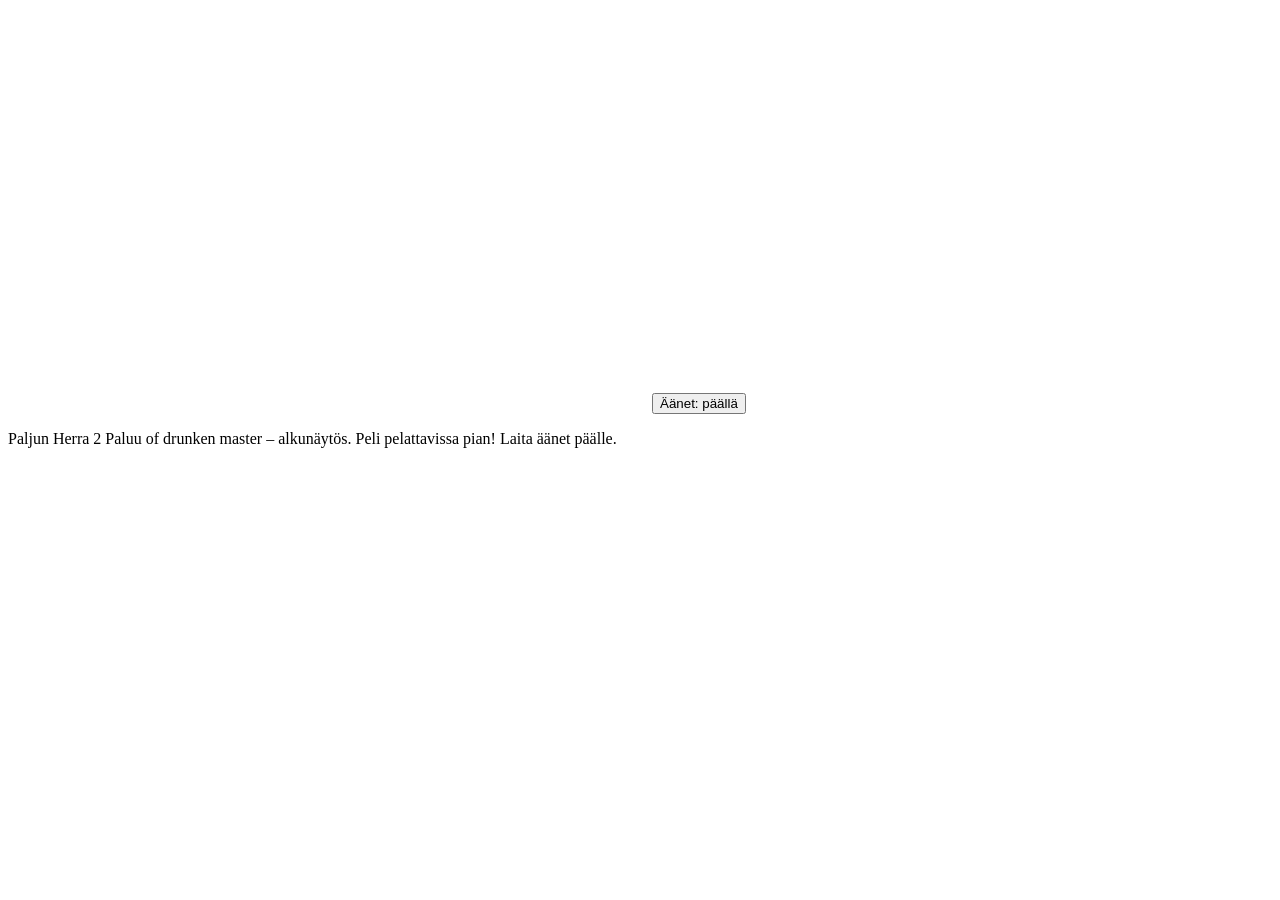
<file: paljun-herra-2/src/pohja.html>
<!DOCTYPE html>
<html lang="fi">
<head>
<meta charset="utf-8">
<meta name="viewport" content="width=device-width, initial-scale=1, viewport-fit=cover">
<title>Paljun Herra 2 Paluu of drunken master</title>
<meta name="description" content="Alkunäytös: Esan puhelin soi. Mersumies on palannut. Peli pelattavissa pian!">
<meta property="og:title" content="Paljun Herra 2 Paluu of drunken master">
<meta property="og:description" content="Alkunäytös: Esan puhelin soi. Mersumies on palannut. Peli pelattavissa pian!">
<meta name="theme-color" content="#141a3a"><meta name="apple-mobile-web-app-capable" content="yes"><meta name="mobile-web-app-capable" content="yes"><meta name="apple-mobile-web-app-title" content="Paljun Herra 2">
<style>
/*TYYLI*/
</style>
</head>
<body>
<canvas id="c" width="640" height="400"></canvas>
<button id="m">Äänet: päällä</button>
<p>Paljun Herra 2 Paluu of drunken master – alkunäytös. Peli pelattavissa pian! Laita äänet päälle.</p>
<script>
/*KOODI*/
</script>
</body>
</html>
</file>
